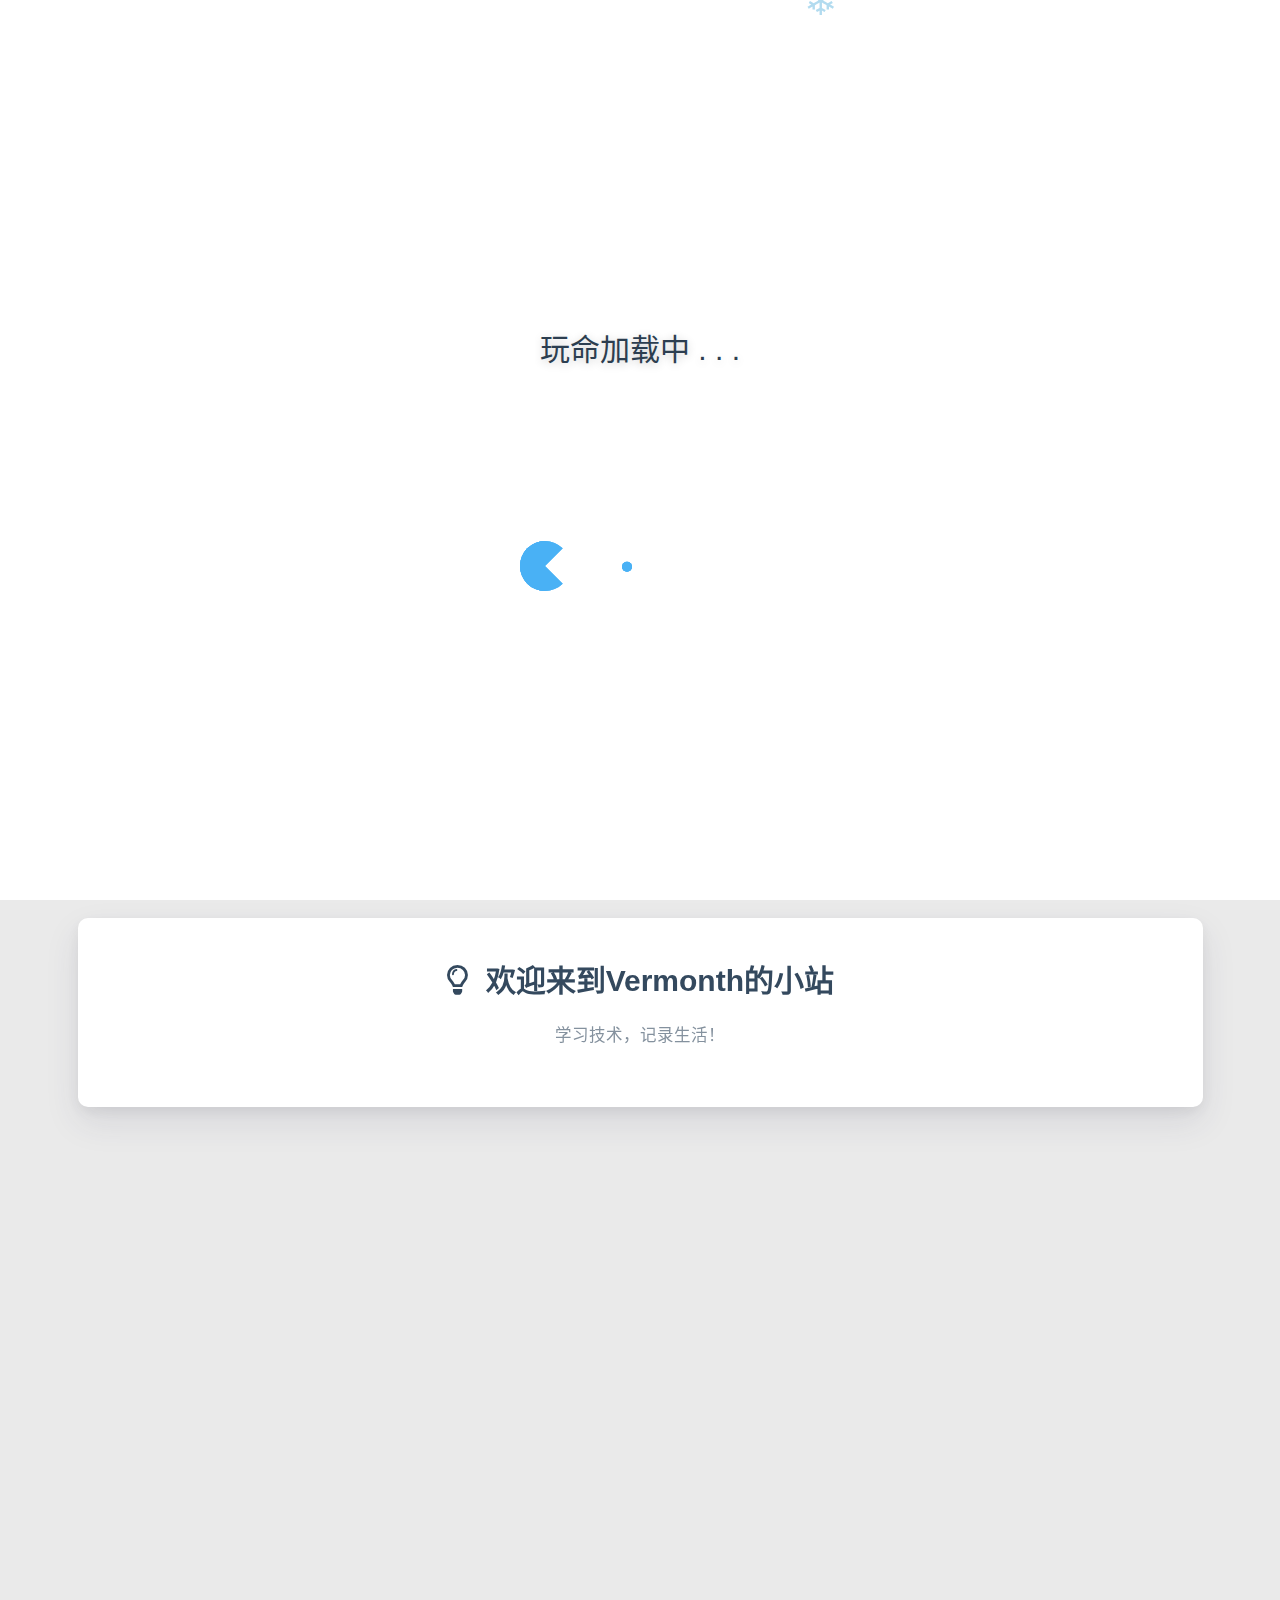
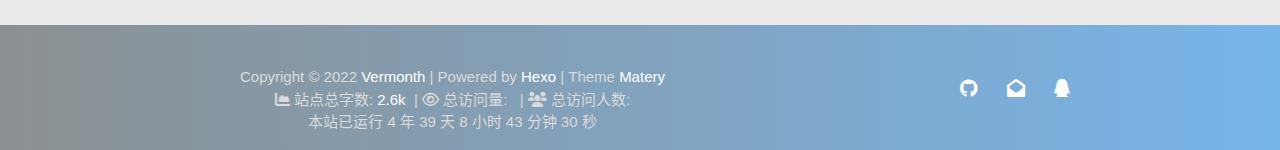
<file: index.html>
<!DOCTYPE HTML>
<html lang="zh-CN">


<script>(function(i,s,o,g,r,a,m){i["DaoVoiceObject"]=r;i[r]=i[r]||function(){(i[r].q=i[r].q||[]).push(arguments)},i[r].l=1*new Date();a=s.createElement(o),m=s.getElementsByTagName(o)[0];a.async=1;a.src=g;a.charset="utf-8";m.parentNode.insertBefore(a,m)})(window,document,"script",('https:' == document.location.protocol ? 'https:' : 'http:') + "//widget.daovoice.io/widget/8d9f2f6f.js","daovoice")
</script>

<head>
    <meta charset="utf-8">
    <meta name="keywords" content="Vermonth">
    <meta name="description" content="Vermonth">
    <meta http-equiv="X-UA-Compatible" content="IE=edge">
    <meta name="viewport" content="width=device-width, initial-scale=1.0, user-scalable=no">
    <meta name="renderer" content="webkit|ie-stand|ie-comp">
    <meta name="mobile-web-app-capable" content="yes">
    <meta name="format-detection" content="telephone=no">
    <meta name="apple-mobile-web-app-capable" content="yes">
    <meta name="apple-mobile-web-app-status-bar-style" content="black-translucent">
    <meta name="referrer" content="no-referrer-when-downgrade">
    <!-- Global site tag (gtag.js) - Google Analytics -->


    

    <title>Vermonth</title>
    <link rel="icon" type="image/png" href="/favicon.png">

    <link rel="stylesheet" type="text/css" href="/libs/awesome/css/all.min.css">
    <link rel="stylesheet" type="text/css" href="/libs/materialize/materialize.min.css">
    <link rel="stylesheet" type="text/css" href="/libs/aos/aos.css">
    <link rel="stylesheet" type="text/css" href="/libs/animate/animate.min.css">
    <link rel="stylesheet" type="text/css" href="/libs/lightGallery/css/lightgallery.min.css">
    <link rel="stylesheet" type="text/css" href="/css/matery.css">
    <link rel="stylesheet" type="text/css" href="/css/my.css">

    <script src="/libs/jquery/jquery-3.6.0.min.js"></script>

<style type="text/css" lang="css">
    #loading-container{
        position: fixed;
        top: 0;
        left: 0;
        min-height: 100vh;
        width: 100vw;
        z-index: 9999;
        display: flex;
        flex-direction: column;
        justify-content: center;
        align-items: center;
        background: #FFF;
        text-align: center;
        /* loader页面消失采用渐隐的方式*/
        -webkit-transition: opacity 1s ease;
        -moz-transition: opacity 1s ease;
        -o-transition: opacity 1s ease;
        transition: opacity 1s ease;
    }
    .loading-image{
        width: 120px;
        height: 50px;
        transform: translate(-50%);
    }
    
    .loading-image div:nth-child(2) {
        -webkit-animation: pacman-balls 1s linear 0s infinite;
        animation: pacman-balls 1s linear 0s infinite
    }

    .loading-image div:nth-child(3) {
        -webkit-animation: pacman-balls 1s linear .33s infinite;
        animation: pacman-balls 1s linear .33s infinite
    }

    .loading-image div:nth-child(4) {
        -webkit-animation: pacman-balls 1s linear .66s infinite;
        animation: pacman-balls 1s linear .66s infinite
    }

    .loading-image div:nth-child(5) {
        -webkit-animation: pacman-balls 1s linear .99s infinite;
        animation: pacman-balls 1s linear .99s infinite
    }
    
   .loading-image div:first-of-type {
        width: 0;
        height: 0;
        border: 25px solid #49b1f5;
        border-right-color: transparent;
        border-radius: 25px;
        -webkit-animation: rotate_pacman_half_up .5s 0s infinite;
        animation: rotate_pacman_half_up .5s 0s infinite;
    }
    .loading-image div:nth-child(2) {
        width: 0;
        height: 0;
        border: 25px solid #49b1f5;
        border-right-color: transparent;
        border-radius: 25px;
        -webkit-animation: rotate_pacman_half_down .5s 0s infinite;
        animation: rotate_pacman_half_down .5s 0s infinite;
        margin-top: -50px;
    }
    @-webkit-keyframes rotate_pacman_half_up {0% {transform: rotate(270deg)}50% {transform: rotate(1turn)}to {transform: rotate(270deg)}}

    @keyframes rotate_pacman_half_up {0% {transform: rotate(270deg)}50% {transform: rotate(1turn)}to {transform: rotate(270deg)}}

    @-webkit-keyframes rotate_pacman_half_down {0% {transform: rotate(90deg)}50% {transform: rotate(0deg)}to {transform: rotate(90deg)}}

    @keyframes rotate_pacman_half_down {0% {transform: rotate(90deg)}50% {transform: rotate(0deg)}to {transform: rotate(90deg)}}
    
    @-webkit-keyframes pacman-balls {75% {opacity: .7}to {transform: translate(-100px, -6.25px)}}

    @keyframes pacman-balls {75% {opacity: .7}to {transform: translate(-100px, -6.25px)}}
    
   
    .loading-image div:nth-child(3),
    .loading-image div:nth-child(4),
    .loading-image div:nth-child(5),
    .loading-image div:nth-child(6){
        background-color: #49b1f5;
        width: 15px;
        height: 15px;
        border-radius: 100%;
        margin: 2px;
        width: 10px;
        height: 10px;
        position: absolute;
        transform: translateY(-6.25px);
        top: 25px;
        left: 100px;
    }
    .loading-text{
        margin-bottom: 20vh;
        text-align: center;
        color: #2c3e50;
        font-size: 2rem;
        box-sizing: border-box;
        padding: 0 10px;
        text-shadow: 0 2px 10px rgba(0,0,0,0.2);
    }
    @media only screen and (max-width: 500px) {
         .loading-text{
            font-size: 1.5rem;
         }
    }
    .fadeout {
        opacity: 0;
        filter: alpha(opacity=0);
    }
    /* logo出现动画 */
    @-webkit-keyframes fadeInDown{0%{opacity:0;-webkit-transform:translate3d(0,-100%,0);transform:translate3d(0,-100%,0)}100%{opacity:1;-webkit-transform:none;transform:none}}
    @keyframes fadeInDown{0%{opacity:0;-webkit-transform:translate3d(0,-100%,0);}}
 </style>
 <script>
(function () {
    const loaded = function(){
       setTimeout(function(){
            const loader = document.getElementById("loading-container");
            loader.className="fadeout" ;//使用渐隐的方法淡出loading page
            // document.getElementById("body-wrap").style.display="flex";
            setTimeout(function(){
                loader.style.display="none";
            },1000); 
        },1000);//强制显示loading page 1s  
    };
    loaded();
})()
 </script><meta name="generator" content="Hexo 5.4.2"><link rel="stylesheet" href="/css/prism-tomorrow.css" type="text/css">
<link rel="stylesheet" href="/css/prism-line-numbers.css" type="text/css"></head>



 <div id="loading-container">
     <p class="loading-text">玩命加载中 . . . </p> 
     <div class="loading-image">
         <div></div>
         <div></div>
         <div></div>
         <div></div> 
         <div></div>
     </div>
 </div><body>
    <header class="navbar-fixed">
    <nav id="headNav" class="bg-color nav-transparent">
        <div id="navContainer" class="nav-wrapper container">
            <div class="brand-logo">
                <a href="/" class="waves-effect waves-light">
                    
                    <img src="/medias/logo.png" class="logo-img" alt="LOGO">
                    
                    <span class="logo-span">Vermonth</span>
                </a>
            </div>
            

<a href="#" data-target="mobile-nav" class="sidenav-trigger button-collapse"><i class="fas fa-bars"></i></a>
<ul class="right nav-menu">
  
  <li class="hide-on-med-and-down nav-item">
    
    <a href="/" class="waves-effect waves-light">
      
      <i class="fas fa-home" style="zoom: 0.6;"></i>
      
      <span>首页</span>
    </a>
    
  </li>
  
  <li class="hide-on-med-and-down nav-item">
    
    <a href="/tags" class="waves-effect waves-light">
      
      <i class="fas fa-tags" style="zoom: 0.6;"></i>
      
      <span>标签</span>
    </a>
    
  </li>
  
  <li class="hide-on-med-and-down nav-item">
    
    <a href="/categories" class="waves-effect waves-light">
      
      <i class="fas fa-bookmark" style="zoom: 0.6;"></i>
      
      <span>分类</span>
    </a>
    
  </li>
  
  <li class="hide-on-med-and-down nav-item">
    
    <a href="/archives" class="waves-effect waves-light">
      
      <i class="fas fa-archive" style="zoom: 0.6;"></i>
      
      <span>归档</span>
    </a>
    
  </li>
  
  <li class="hide-on-med-and-down nav-item">
    
    <a href="/about" class="waves-effect waves-light">
      
      <i class="fas fa-user-circle" style="zoom: 0.6;"></i>
      
      <span>关于</span>
    </a>
    
  </li>
  
  <li class="hide-on-med-and-down nav-item">
    
    <a href="/contact" class="waves-effect waves-light">
      
      <i class="fas fa-comments" style="zoom: 0.6;"></i>
      
      <span>留言板</span>
    </a>
    
  </li>
  
  <li class="hide-on-med-and-down nav-item">
    
    <a href="/friends" class="waves-effect waves-light">
      
      <i class="fas fa-address-book" style="zoom: 0.6;"></i>
      
      <span>友情链接</span>
    </a>
    
  </li>
  
  <li>
    <a href="#searchModal" class="modal-trigger waves-effect waves-light">
      <i id="searchIcon" class="fas fa-search" title="搜索" style="zoom: 0.85;"></i>
    </a>
  </li>
</ul>


<div id="mobile-nav" class="side-nav sidenav">

    <div class="mobile-head bg-color">
        
        <img src="/medias/logo.png" class="logo-img circle responsive-img">
        
        <div class="logo-name">Vermonth</div>
        <div class="logo-desc">
            
            Never really desperate, only the lost of the soul.
            
        </div>
    </div>

    <ul class="menu-list mobile-menu-list">
        
        <li class="m-nav-item">
	  
		<a href="/" class="waves-effect waves-light">
			
			    <i class="fa-fw fas fa-home"></i>
			
			首页
		</a>
          
        </li>
        
        <li class="m-nav-item">
	  
		<a href="/tags" class="waves-effect waves-light">
			
			    <i class="fa-fw fas fa-tags"></i>
			
			标签
		</a>
          
        </li>
        
        <li class="m-nav-item">
	  
		<a href="/categories" class="waves-effect waves-light">
			
			    <i class="fa-fw fas fa-bookmark"></i>
			
			分类
		</a>
          
        </li>
        
        <li class="m-nav-item">
	  
		<a href="/archives" class="waves-effect waves-light">
			
			    <i class="fa-fw fas fa-archive"></i>
			
			归档
		</a>
          
        </li>
        
        <li class="m-nav-item">
	  
		<a href="/about" class="waves-effect waves-light">
			
			    <i class="fa-fw fas fa-user-circle"></i>
			
			关于
		</a>
          
        </li>
        
        <li class="m-nav-item">
	  
		<a href="/contact" class="waves-effect waves-light">
			
			    <i class="fa-fw fas fa-comments"></i>
			
			留言板
		</a>
          
        </li>
        
        <li class="m-nav-item">
	  
		<a href="/friends" class="waves-effect waves-light">
			
			    <i class="fa-fw fas fa-address-book"></i>
			
			友情链接
		</a>
          
        </li>
        
        
    </ul>
</div>


        </div>

        
    </nav>

</header>

    
<style>
    .carousel-control {
        width: 45px;
        height: 45px;
        line-height: 55px;
        border-radius: 45px;
        background: transparent;
        cursor: pointer;
        z-index: 100;
    }

    #prev-cover {
        position: absolute;
        top: 48%;
        left: 8px;
    }

    #next-cover {
        position: absolute;
        top: 48%;
        right: 8px;;
    }

    #prev-cover i {
        margin-right: 3px;
    }

    #next-cover i {
        margin-left: 3px;
    }

    .carousel-control:hover {
        background-color: rgba(0, 0, 0, .4);
    }

    .carousel-control i {
        color: #fff;
        font-size: 2.4rem;
    }
</style>



<div class="carousel carousel-slider center index-cover" data-indicators="true" style="margin-top: -64px;">
    

    <div class="carousel-item  white-text bg-cover about-cover">
        <div class="container">
            <div class="row">
    <div class="col s10 offset-s1 m8 offset-m2 l8 offset-l2">
        <div class="brand">
            <div class="title center-align">
                
                Vermonth&#39;s Blog
                
            </div>

            <div class="description center-align">
                
                <span id="subtitle"></span>
                <script src="/libs/typed/typed.js"></script>
                <script>
                    var typed = new Typed("#subtitle", {
                        strings: [ 
                            
                                "没有烟火气，人生是一段孤单的旅程",
                            
                                "Cease to struggle and you cease to live",
                            
                        ],
                        startDelay: 300,
                        typeSpeed: 80,
                        loop: true,
                        backSpeed: 50,
                        showCursor: true
                    });
                </script>
                
            </div>
        </div>
    </div>
</div>


<script>
    $('.bg-cover').css('background-image', 'url(/medias/banner/0.jpg)');
</script>



            <div class="cover-btns">
                <a href="#indexCard" class="waves-effect waves-light btn">
                    <i class="fa fa-angle-double-down"></i>开始阅读
                </a>

                
                    <a href="https://github.com/blinkfox/hexo-theme-matery" class="waves-effect waves-light btn" target="_blank">
                        <i class="fab fa-github-alt"></i>Github
                    </a>
                
            </div>
            <div class="cover-social-link">
    <a href="https://github.com/" class="tooltipped" target="_blank" data-tooltip="访问我的GitHub" data-position="top" data-delay="50">
        <i class="fab fa-github"></i>
    </a>



    <a href="mailto:626399677@qq.com" class="tooltipped" target="_blank" data-tooltip="邮件联系我" data-position="top" data-delay="50">
        <i class="fas fa-envelope-open"></i>
    </a>







    <a href="tencent://AddContact/?fromId=50&fromSubId=1&subcmd=all&uin=626399677" class="tooltipped" target="_blank" data-tooltip="QQ联系我: 626399677" data-position="top" data-delay="50">
        <i class="fab fa-qq"></i>
    </a>







</div>
        </div>
    </div>

    
</div>

<script>
    $(function () {
        let coverSlider = $('.carousel');

        //用户触摸轮播自动 restartPlay 是否生效
        let initUserPressedOrDraggedActive = false

        //用户触摸轮播自动 restartPlay
        function initUserPressedOrDragged(instance) {
            setInterval(() => {
                if (instance.pressed || instance.dragged) {
                    // console.log('initUserPressedOrDragged: ',instance.pressed,instance.dragged)
                    restartPlay()
                }
            }, 1000)
        }

        coverSlider.carousel({
            duration: Number('120'),
            fullWidth: true,
            indicators: 'true' === 'true',
            onCycleTo() {
                if (!initUserPressedOrDraggedActive) {
                    // console.log('initUserPressedOrDraggedActive')
                    initUserPressedOrDragged(this)
                    initUserPressedOrDraggedActive = true
                }
            },
        })

        let carouselIntervalId;
        
        // Loop to call the next cover article picture.
        let autoCarousel = function () {
            carouselIntervalId = setInterval(function () {
                coverSlider.carousel('next');
            }, 5000);
        };
        autoCarousel();
        

        function restartPlay() {
            
            clearInterval(carouselIntervalId);
            autoCarousel();
            
        };

        
        // prev and next cover post.
        $('#prev-cover').click(function () {
            coverSlider.carousel('prev');
            restartPlay();
        });
        $('#next-cover').click(function () {
            coverSlider.carousel('next');
            restartPlay();
        });
        
    });
</script>



<main class="content">

    
    <div id="indexCard" class="index-card">
        <div class="container ">
            <div class="card">
                <div class="card-content">
                    
                        <div class="dream">
    
    <div class="title center-align">
        <i class="far fa-lightbulb"></i>&nbsp;&nbsp;欢迎来到Vermonth的小站
    </div>
    
    <div class="row">
        <div class="col l8 offset-l2 m10 offset-m1 s10 offset-s1 center-align text">
            学习技术，记录生活！
        </div>
    </div>
</div>

                    

                    

                    

                    
                    <div id="recommend-sections" class="recommend">
                        



                    </div>
                    
                </div>
            </div>
        </div>
    </div>
    

    

    <!-- 所有文章卡片 -->
    <article id="articles" class="container articles">
        <div class="row article-row">
            
             <!-- 隐藏某个文章 -->
            <div class="article col s12 m6 l4" data-aos="zoom-in">
                <div class="card">
                    <a href="/2022/07/21/Java/">
                        <div class="card-image">
                            
                            
                            <img src="/medias/featureimages/2.jpg" class="responsive-img" alt="Java">
                            
                            <span class="card-title">Java</span>
                        </div>
                    </a>

                    <div class="card-content article-content">
                        <div class="summary block-with-text">
                            
                                Java基础语法
                            
                        </div>
                        <div class="publish-info">
                            <span class="publish-date">
                                <i class="far fa-clock fa-fw icon-date"></i>2022-07-21
                            </span>
                            <span class="publish-author">
                                
                                <i class="fas fa-bookmark fa-fw icon-category"></i>
                                
                                <a href="/categories/JavaSE/" class="post-category">
                                    JavaSE
                                </a>
                                
                                
                            </span>
                        </div>
                    </div>

                    
                    <div class="card-action article-tags">
                        
                        <a href="/tags/Java/">
                            <span class="chip bg-color">Java</span>
                        </a>
                        
                    </div>
                    
                </div>
            </div>
              <!-- 隐藏某个文章 -->
            
        </div>
    </article>

</main>




    <footer class="page-footer bg-color">
    
        <link rel="stylesheet" href="/libs/aplayer/APlayer.min.css">
<style>
    .aplayer .aplayer-lrc p {
        
        display: none;
        
        font-size: 12px;
        font-weight: 700;
        line-height: 16px !important;
    }

    .aplayer .aplayer-lrc p.aplayer-lrc-current {
        
        display: none;
        
        font-size: 15px;
        color: #42b983;
    }

    
    .aplayer.aplayer-fixed.aplayer-narrow .aplayer-body {
        left: -66px !important;
    }

    .aplayer.aplayer-fixed.aplayer-narrow .aplayer-body:hover {
        left: 0px !important;
    }

    
</style>
<div class="">
    
    <div class="row">
        <meting-js class="col l8 offset-l2 m10 offset-m1 s12"
                   server="netease"
                   type="playlist"
                   id="503838841"
                   fixed='true'
                   autoplay='false'
                   theme='#42b983'
                   loop='all'
                   order='random'
                   preload='auto'
                   volume='0.7'
                   list-folded='true'
        >
        </meting-js>
    </div>
</div>

<script src="/libs/aplayer/APlayer.min.js"></script>
<script src="/libs/aplayer/Meting.min.js"></script>

    

    <div class="container row center-align"
         style="margin-bottom: 15px !important;">
        <div class="col s12 m8 l8 copy-right">
            Copyright&nbsp;&copy;
            
                <span id="year">2022</span>
            
            <a href="/about" target="_blank">Vermonth</a>
            |&nbsp;Powered by&nbsp;<a href="https://hexo.io/" target="_blank">Hexo</a>
            |&nbsp;Theme&nbsp;<a href="https://github.com/blinkfox/hexo-theme-matery" target="_blank">Matery</a>
            <br>
            
                &nbsp;<i class="fas fa-chart-area"></i>&nbsp;站点总字数:&nbsp;<span
                        class="white-color">2.6k</span>
            
            
            
                
            
            
                <span id="busuanzi_container_site_pv">
                &nbsp;|&nbsp;<i class="far fa-eye"></i>&nbsp;总访问量:&nbsp;
                    <span id="busuanzi_value_site_pv" class="white-color"></span>
            </span>
            
            
                <span id="busuanzi_container_site_uv">
                &nbsp;|&nbsp;<i class="fas fa-users"></i>&nbsp;总访问人数:&nbsp;
                    <span id="busuanzi_value_site_uv" class="white-color"></span>
            </span>
            
            <br>

            <!-- 运行天数提醒. -->
            
                <span id="sitetime"> Loading ...</span>
                <script language=javascript>
                function siteTime() {
                    window.setTimeout("siteTime()", 1000);
                    var seconds = 1000;
                    var minutes = seconds * 60;
                    var hours = minutes * 60;
                    var days = hours * 24;
                    var years = days * 365;
                    var today = new Date();
                    var todayYear = today.getFullYear();
                    var todayMonth = today.getMonth() + 1;
                    var todayDate = today.getDate();
                    var todayHour = today.getHours();
                    var todayMinute = today.getMinutes();
                    var todaySecond = today.getSeconds();
                    /* Date.UTC() -- 返回date对象距世界标准时间(UTC)1970年1月1日午夜之间的毫秒数(时间戳)
                    year - 作为date对象的年份，为4位年份值
                    month - 0-11之间的整数，做为date对象的月份
                    day - 1-31之间的整数，做为date对象的天数
                    hours - 0(午夜24点)-23之间的整数，做为date对象的小时数
                    minutes - 0-59之间的整数，做为date对象的分钟数
                    seconds - 0-59之间的整数，做为date对象的秒数
                    microseconds - 0-999之间的整数，做为date对象的毫秒数 */
                    var t1 = Date.UTC(2022, 06, 17, 09, 22, 33); //北京时间2018-2-13 00:00:00
                    var t2 = Date.UTC(todayYear, todayMonth, todayDate, todayHour, todayMinute, todaySecond);
                    var diff = t2 - t1;
                    var diffYears = Math.floor(diff / years);
                    var diffDays = Math.floor((diff / days) - diffYears * 365);
                    var diffHours = Math.floor((diff - (diffYears * 365 + diffDays) * days) / hours);
                    var diffMinutes = Math.floor((diff - (diffYears * 365 + diffDays) * days - diffHours * hours) / minutes);
                    var diffSeconds = Math.floor((diff - (diffYears * 365 + diffDays) * days - diffHours * hours - diffMinutes * minutes) / seconds);
                    document.getElementById("sitetime").innerHTML = "本站已运行 " +diffYears+" 年 "+diffDays + " 天 " + diffHours + " 小时 " + diffMinutes + " 分钟 " + diffSeconds + " 秒";
                }/*因为建站时间还没有一年，就将之注释掉了。需要的可以取消*/
                siteTime();
                </script>
            
            <br>
            
        </div>
        <div class="col s12 m4 l4 social-link social-statis">
    <a href="https://github.com/" class="tooltipped" target="_blank" data-tooltip="访问我的GitHub" data-position="top" data-delay="50">
        <i class="fab fa-github"></i>
    </a>



    <a href="mailto:626399677@qq.com" class="tooltipped" target="_blank" data-tooltip="邮件联系我" data-position="top" data-delay="50">
        <i class="fas fa-envelope-open"></i>
    </a>







    <a href="tencent://AddContact/?fromId=50&fromSubId=1&subcmd=all&uin=626399677" class="tooltipped" target="_blank" data-tooltip="QQ联系我: 626399677" data-position="top" data-delay="50">
        <i class="fab fa-qq"></i>
    </a>







</div>
    </div>
</footer>

<div class="progress-bar"></div>


    <!-- 搜索遮罩框 -->
<div id="searchModal" class="modal">
    <div class="modal-content">
        <div class="search-header">
            <span class="title"><i class="fas fa-search"></i>&nbsp;&nbsp;搜索</span>
            <input type="search" id="searchInput" name="s" placeholder="请输入搜索的关键字"
                   class="search-input">
        </div>
        <div id="searchResult"></div>
    </div>
</div>

<script type="text/javascript">
$(function () {
    var searchFunc = function (path, search_id, content_id) {
        'use strict';
        $.ajax({
            url: path,
            dataType: "xml",
            success: function (xmlResponse) {
                // get the contents from search data
                var datas = $("entry", xmlResponse).map(function () {
                    return {
                        title: $("title", this).text(),
                        content: $("content", this).text(),
                        url: $("url", this).text()
                    };
                }).get();
                var $input = document.getElementById(search_id);
                var $resultContent = document.getElementById(content_id);
                $input.addEventListener('input', function () {
                    var str = '<ul class=\"search-result-list\">';
                    var keywords = this.value.trim().toLowerCase().split(/[\s\-]+/);
                    $resultContent.innerHTML = "";
                    if (this.value.trim().length <= 0) {
                        return;
                    }
                    // perform local searching
                    datas.forEach(function (data) {
                        var isMatch = true;
                        var data_title = data.title.trim().toLowerCase();
                        var data_content = data.content.trim().replace(/<[^>]+>/g, "").toLowerCase();
                        var data_url = data.url;
                        data_url = data_url.indexOf('/') === 0 ? data.url : '/' + data_url;
                        var index_title = -1;
                        var index_content = -1;
                        var first_occur = -1;
                        // only match artiles with not empty titles and contents
                        if (data_title !== '' && data_content !== '') {
                            keywords.forEach(function (keyword, i) {
                                index_title = data_title.indexOf(keyword);
                                index_content = data_content.indexOf(keyword);
                                if (index_title < 0 && index_content < 0) {
                                    isMatch = false;
                                } else {
                                    if (index_content < 0) {
                                        index_content = 0;
                                    }
                                    if (i === 0) {
                                        first_occur = index_content;
                                    }
                                }
                            });
                        }
                        // show search results
                        if (isMatch) {
                            str += "<li><a href='" + data_url + "' class='search-result-title'>" + data_title + "</a>";
                            var content = data.content.trim().replace(/<[^>]+>/g, "");
                            if (first_occur >= 0) {
                                // cut out 100 characters
                                var start = first_occur - 20;
                                var end = first_occur + 80;
                                if (start < 0) {
                                    start = 0;
                                }
                                if (start === 0) {
                                    end = 100;
                                }
                                if (end > content.length) {
                                    end = content.length;
                                }
                                var match_content = content.substr(start, end);
                                // highlight all keywords
                                keywords.forEach(function (keyword) {
                                    var regS = new RegExp(keyword, "gi");
                                    match_content = match_content.replace(regS, "<em class=\"search-keyword\">" + keyword + "</em>");
                                });

                                str += "<p class=\"search-result\">" + match_content + "...</p>"
                            }
                            str += "</li>";
                        }
                    });
                    str += "</ul>";
                    $resultContent.innerHTML = str;
                });
            }
        });
    };

    searchFunc('/search.xml', 'searchInput', 'searchResult');
});
</script>

    <!-- 回到顶部按钮 -->
<div id="backTop" class="top-scroll">
    <a class="btn-floating btn-large waves-effect waves-light" href="#!">
        <i class="fas fa-arrow-up"></i>
    </a>
</div>


    <script src="/libs/materialize/materialize.min.js"></script>
    <script src="/libs/masonry/masonry.pkgd.min.js"></script>
    <script src="/libs/aos/aos.js"></script>
    <script src="/libs/scrollprogress/scrollProgress.min.js"></script>
    <script src="/libs/lightGallery/js/lightgallery-all.min.js"></script>
    <script src="/js/matery.js"></script>

    

    

    <!-- 雪花特效 -->
     
        <script type="text/javascript">
            // 只在桌面版网页启用特效
            var windowWidth = $(window).width();
            if (windowWidth > 768) {
                document.write('<script type="text/javascript" src="/libs/others/snow.js"><\/script>');
            }
        </script>
    

    <!-- 鼠标星星特效 -->
    

    

    <!-- Baidu Analytics -->

<!--<script>
//  var _hmt = _hmt || [];
//  (function () {
//      var hm = document.createElement("script");
//      hm.src = "https://hm.baidu.com/hm.js?14d937e8803d62bed565495cc9b454c2";
//      var s = document.getElementsByTagName("script")[0];
//      s.parentNode.insertBefore(hm, s);
//  })();
//</script> -->
    <script>
    var _hmt = _hmt || [];
    (function() {
        var hm = document.createElement("script");
        hm.src = "https://hm.baidu.com/hm.js?14d937e8803d62bed565495cc9b454c2";
        var s = document.getElementsByTagName("script")[0]; 
        s.parentNode.insertBefore(hm, s);
    })();
    </script>


<script>
var _hmt = _hmt || [];
(function() {
    var hm = document.createElement("script");
    hm.src = "https://hm.baidu.com/hm.js?14d937e8803d62bed565495cc9b454c2";
    var s = document.getElementsByTagName("script")[0]; 
    s.parentNode.insertBefore(hm, s);
})();
</script>

    <!-- Baidu Push -->

<script>
    (function () {
        var bp = document.createElement('script');
        var curProtocol = window.location.protocol.split(':')[0];
        if (curProtocol === 'https') {
            bp.src = 'https://zz.bdstatic.com/linksubmit/push.js';
        } else {
            bp.src = 'http://push.zhanzhang.baidu.com/push.js';
        }
        var s = document.getElementsByTagName("script")[0];
        s.parentNode.insertBefore(bp, s);
    })();
</script>

    
    <script src="/libs/others/clicklove.js" async="async"></script>
    
    
    <script async src="/libs/others/busuanzi.pure.mini.js"></script>
    

    

    
    <script>
        (function (i, s, o, g, r, a, m) {
            i["DaoVoiceObject"] = r;
            i[r] = i[r] || function () {
                (i[r].q = i[r].q || []).push(arguments)
            }, i[r].l = 1 * new Date();
            a = s.createElement(o), m = s.getElementsByTagName(o)[0];
            a.async = 1;
            a.src = g;
            a.charset = "utf-8";
            m.parentNode.insertBefore(a, m)
        })(window, document, "script", ('https:' == document.location.protocol ? 'https:' : 'http:') +
            "//widget.daovoice.io/widget/6984b559.js", "daovoice")
        daovoice('init', {
            app_id: "8d9f2f6f"
        });
        daovoice('update');
    </script>
    

    <!--腾讯兔小巢-->
    
    

    

    
    <script type="text/javascript" src="/libs/background/ribbon-dynamic.js" async="async"></script>
    

    
    <script src="/libs/instantpage/instantpage.js" type="module"></script>
    
    
    
    <!-- 动态线条背景
    <script type="text/javascript"
        color="122 103 238" opacity='0.7' zIndex="-2" count="200" src="//cdn.bootcss.com/canvas-nest.js/1.0.0/canvas-nest.min.js">
    </script> -->

    <!-- <script type="text/javascript">
        var OriginTitile = document.title,
            st;
        document.addEventListener("visibilitychange", function () {
        document.hidden ? (document.title = "看不见我🙈~看不见我🙈~", clearTimeout(st)) : (document.title =
            "(๑•̀ㅂ•́) ✧被发现了～", st = setTimeout(function () {
                document.title = OriginTitile
            }, 3e3))
        })
    </script>    -->
</body>

</html>
</file>
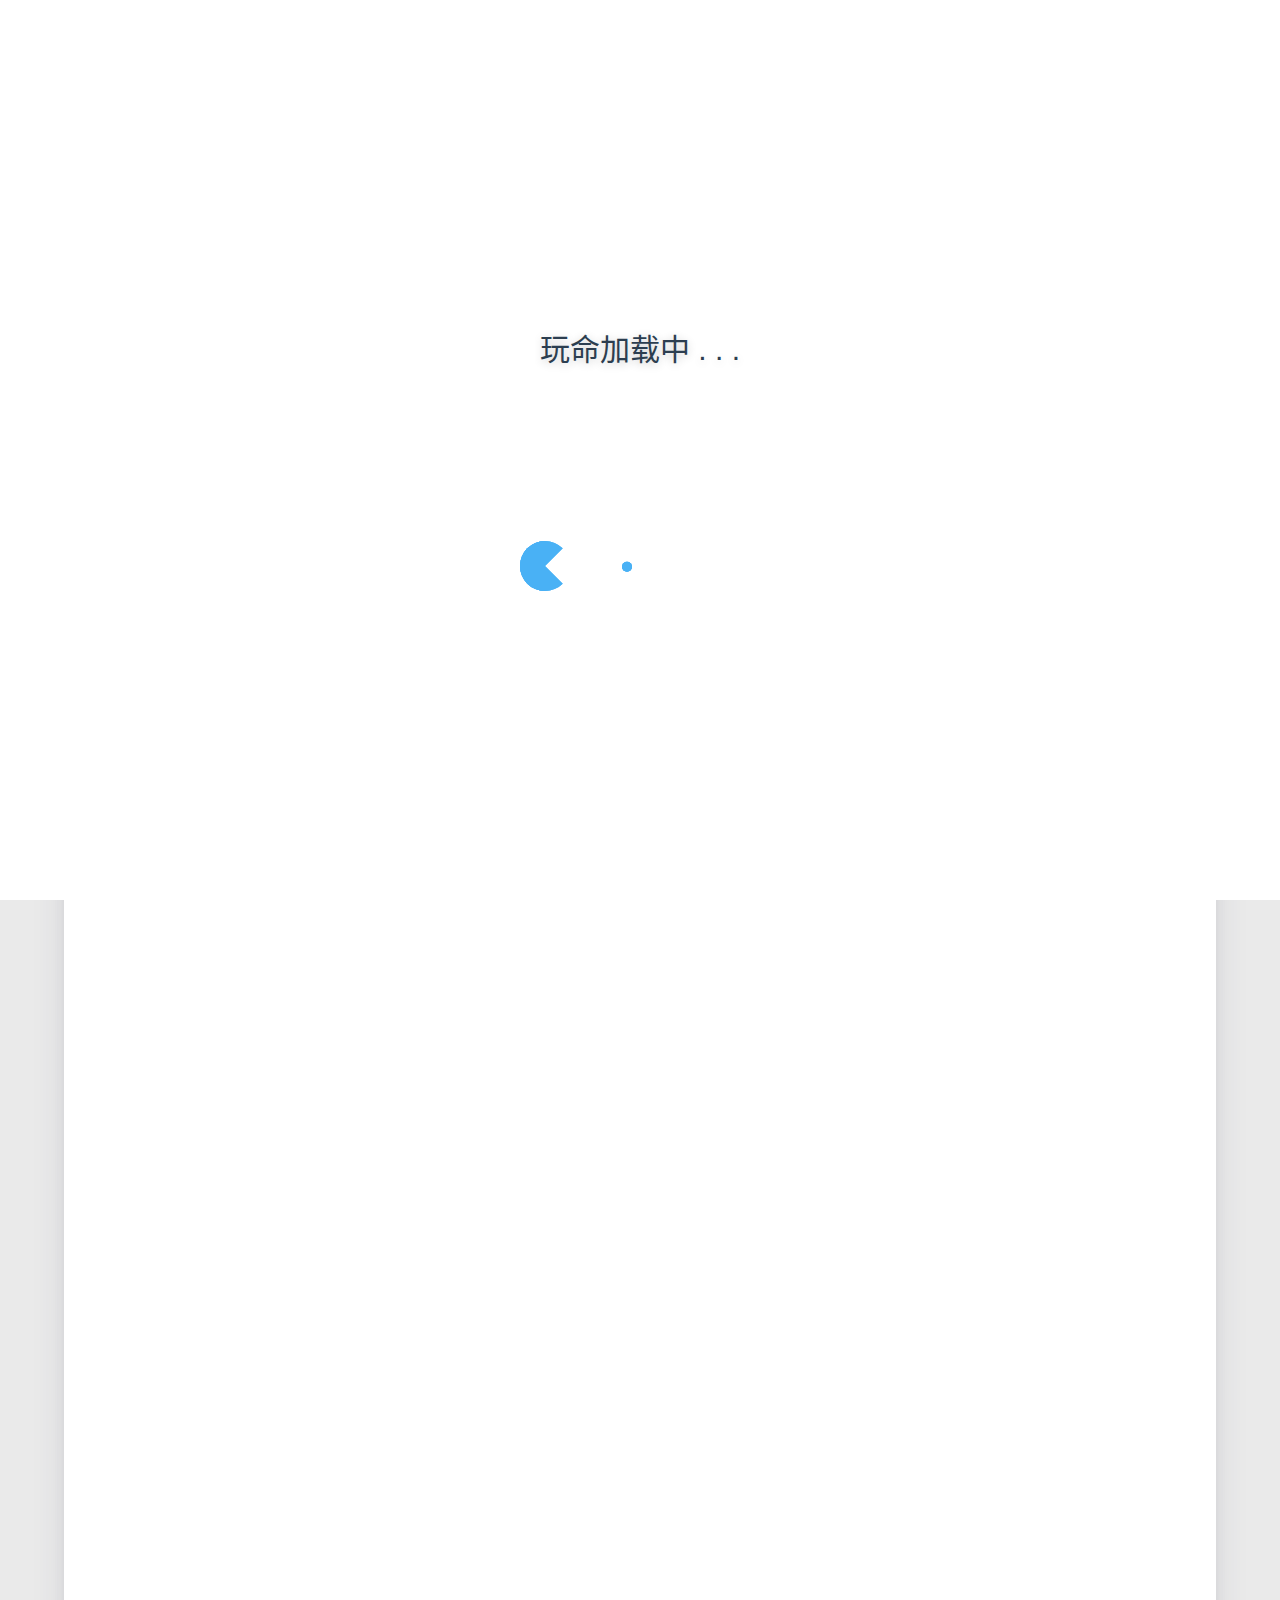
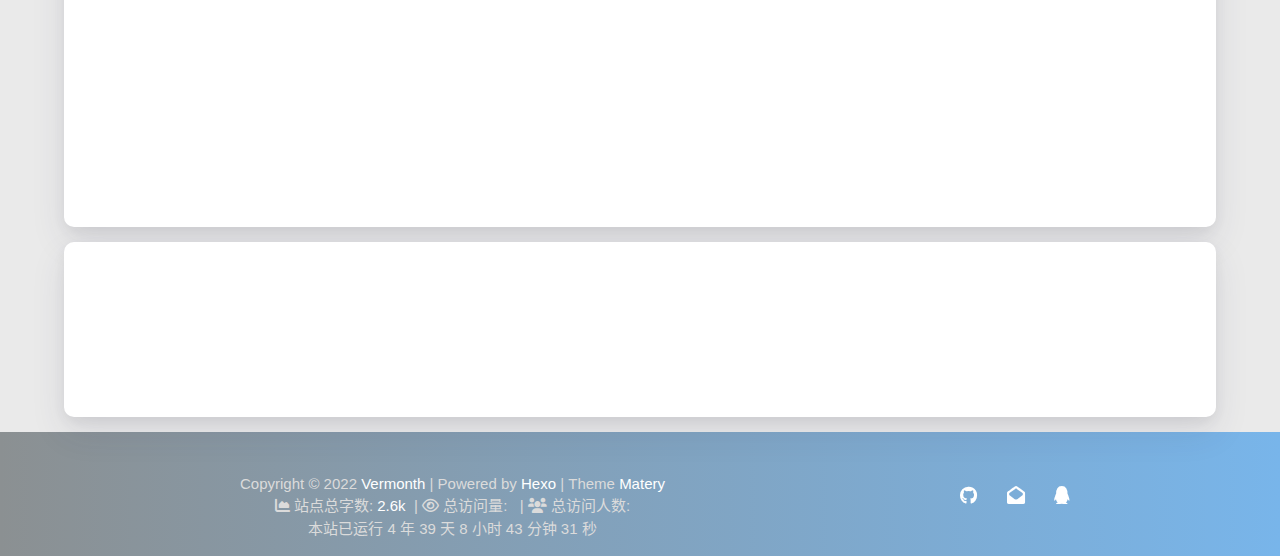
<file: about/index.html>
<!DOCTYPE HTML>
<html lang="zh-CN">


<script>(function(i,s,o,g,r,a,m){i["DaoVoiceObject"]=r;i[r]=i[r]||function(){(i[r].q=i[r].q||[]).push(arguments)},i[r].l=1*new Date();a=s.createElement(o),m=s.getElementsByTagName(o)[0];a.async=1;a.src=g;a.charset="utf-8";m.parentNode.insertBefore(a,m)})(window,document,"script",('https:' == document.location.protocol ? 'https:' : 'http:') + "//widget.daovoice.io/widget/8d9f2f6f.js","daovoice")
</script>

<head>
    <meta charset="utf-8">
    <meta name="keywords" content="关于, Vermonth">
    <meta name="description" content="Vermonth">
    <meta http-equiv="X-UA-Compatible" content="IE=edge">
    <meta name="viewport" content="width=device-width, initial-scale=1.0, user-scalable=no">
    <meta name="renderer" content="webkit|ie-stand|ie-comp">
    <meta name="mobile-web-app-capable" content="yes">
    <meta name="format-detection" content="telephone=no">
    <meta name="apple-mobile-web-app-capable" content="yes">
    <meta name="apple-mobile-web-app-status-bar-style" content="black-translucent">
    <meta name="referrer" content="no-referrer-when-downgrade">
    <!-- Global site tag (gtag.js) - Google Analytics -->


    

    <title>关于 | Vermonth</title>
    <link rel="icon" type="image/png" href="/favicon.png">

    <link rel="stylesheet" type="text/css" href="/libs/awesome/css/all.min.css">
    <link rel="stylesheet" type="text/css" href="/libs/materialize/materialize.min.css">
    <link rel="stylesheet" type="text/css" href="/libs/aos/aos.css">
    <link rel="stylesheet" type="text/css" href="/libs/animate/animate.min.css">
    <link rel="stylesheet" type="text/css" href="/libs/lightGallery/css/lightgallery.min.css">
    <link rel="stylesheet" type="text/css" href="/css/matery.css">
    <link rel="stylesheet" type="text/css" href="/css/my.css">

    <script src="/libs/jquery/jquery-3.6.0.min.js"></script>

<style type="text/css" lang="css">
    #loading-container{
        position: fixed;
        top: 0;
        left: 0;
        min-height: 100vh;
        width: 100vw;
        z-index: 9999;
        display: flex;
        flex-direction: column;
        justify-content: center;
        align-items: center;
        background: #FFF;
        text-align: center;
        /* loader页面消失采用渐隐的方式*/
        -webkit-transition: opacity 1s ease;
        -moz-transition: opacity 1s ease;
        -o-transition: opacity 1s ease;
        transition: opacity 1s ease;
    }
    .loading-image{
        width: 120px;
        height: 50px;
        transform: translate(-50%);
    }
    
    .loading-image div:nth-child(2) {
        -webkit-animation: pacman-balls 1s linear 0s infinite;
        animation: pacman-balls 1s linear 0s infinite
    }

    .loading-image div:nth-child(3) {
        -webkit-animation: pacman-balls 1s linear .33s infinite;
        animation: pacman-balls 1s linear .33s infinite
    }

    .loading-image div:nth-child(4) {
        -webkit-animation: pacman-balls 1s linear .66s infinite;
        animation: pacman-balls 1s linear .66s infinite
    }

    .loading-image div:nth-child(5) {
        -webkit-animation: pacman-balls 1s linear .99s infinite;
        animation: pacman-balls 1s linear .99s infinite
    }
    
   .loading-image div:first-of-type {
        width: 0;
        height: 0;
        border: 25px solid #49b1f5;
        border-right-color: transparent;
        border-radius: 25px;
        -webkit-animation: rotate_pacman_half_up .5s 0s infinite;
        animation: rotate_pacman_half_up .5s 0s infinite;
    }
    .loading-image div:nth-child(2) {
        width: 0;
        height: 0;
        border: 25px solid #49b1f5;
        border-right-color: transparent;
        border-radius: 25px;
        -webkit-animation: rotate_pacman_half_down .5s 0s infinite;
        animation: rotate_pacman_half_down .5s 0s infinite;
        margin-top: -50px;
    }
    @-webkit-keyframes rotate_pacman_half_up {0% {transform: rotate(270deg)}50% {transform: rotate(1turn)}to {transform: rotate(270deg)}}

    @keyframes rotate_pacman_half_up {0% {transform: rotate(270deg)}50% {transform: rotate(1turn)}to {transform: rotate(270deg)}}

    @-webkit-keyframes rotate_pacman_half_down {0% {transform: rotate(90deg)}50% {transform: rotate(0deg)}to {transform: rotate(90deg)}}

    @keyframes rotate_pacman_half_down {0% {transform: rotate(90deg)}50% {transform: rotate(0deg)}to {transform: rotate(90deg)}}
    
    @-webkit-keyframes pacman-balls {75% {opacity: .7}to {transform: translate(-100px, -6.25px)}}

    @keyframes pacman-balls {75% {opacity: .7}to {transform: translate(-100px, -6.25px)}}
    
   
    .loading-image div:nth-child(3),
    .loading-image div:nth-child(4),
    .loading-image div:nth-child(5),
    .loading-image div:nth-child(6){
        background-color: #49b1f5;
        width: 15px;
        height: 15px;
        border-radius: 100%;
        margin: 2px;
        width: 10px;
        height: 10px;
        position: absolute;
        transform: translateY(-6.25px);
        top: 25px;
        left: 100px;
    }
    .loading-text{
        margin-bottom: 20vh;
        text-align: center;
        color: #2c3e50;
        font-size: 2rem;
        box-sizing: border-box;
        padding: 0 10px;
        text-shadow: 0 2px 10px rgba(0,0,0,0.2);
    }
    @media only screen and (max-width: 500px) {
         .loading-text{
            font-size: 1.5rem;
         }
    }
    .fadeout {
        opacity: 0;
        filter: alpha(opacity=0);
    }
    /* logo出现动画 */
    @-webkit-keyframes fadeInDown{0%{opacity:0;-webkit-transform:translate3d(0,-100%,0);transform:translate3d(0,-100%,0)}100%{opacity:1;-webkit-transform:none;transform:none}}
    @keyframes fadeInDown{0%{opacity:0;-webkit-transform:translate3d(0,-100%,0);}}
 </style>
 <script>
(function () {
    const loaded = function(){
       setTimeout(function(){
            const loader = document.getElementById("loading-container");
            loader.className="fadeout" ;//使用渐隐的方法淡出loading page
            // document.getElementById("body-wrap").style.display="flex";
            setTimeout(function(){
                loader.style.display="none";
            },1000); 
        },1000);//强制显示loading page 1s  
    };
    loaded();
})()
 </script><meta name="generator" content="Hexo 5.4.2"><link rel="stylesheet" href="/css/prism-tomorrow.css" type="text/css">
<link rel="stylesheet" href="/css/prism-line-numbers.css" type="text/css"></head>



 <div id="loading-container">
     <p class="loading-text">玩命加载中 . . . </p> 
     <div class="loading-image">
         <div></div>
         <div></div>
         <div></div>
         <div></div> 
         <div></div>
     </div>
 </div><body>
    <header class="navbar-fixed">
    <nav id="headNav" class="bg-color nav-transparent">
        <div id="navContainer" class="nav-wrapper container">
            <div class="brand-logo">
                <a href="/" class="waves-effect waves-light">
                    
                    <img src="/medias/logo.png" class="logo-img" alt="LOGO">
                    
                    <span class="logo-span">Vermonth</span>
                </a>
            </div>
            

<a href="#" data-target="mobile-nav" class="sidenav-trigger button-collapse"><i class="fas fa-bars"></i></a>
<ul class="right nav-menu">
  
  <li class="hide-on-med-and-down nav-item">
    
    <a href="/" class="waves-effect waves-light">
      
      <i class="fas fa-home" style="zoom: 0.6;"></i>
      
      <span>首页</span>
    </a>
    
  </li>
  
  <li class="hide-on-med-and-down nav-item">
    
    <a href="/tags" class="waves-effect waves-light">
      
      <i class="fas fa-tags" style="zoom: 0.6;"></i>
      
      <span>标签</span>
    </a>
    
  </li>
  
  <li class="hide-on-med-and-down nav-item">
    
    <a href="/categories" class="waves-effect waves-light">
      
      <i class="fas fa-bookmark" style="zoom: 0.6;"></i>
      
      <span>分类</span>
    </a>
    
  </li>
  
  <li class="hide-on-med-and-down nav-item">
    
    <a href="/archives" class="waves-effect waves-light">
      
      <i class="fas fa-archive" style="zoom: 0.6;"></i>
      
      <span>归档</span>
    </a>
    
  </li>
  
  <li class="hide-on-med-and-down nav-item">
    
    <a href="/about" class="waves-effect waves-light">
      
      <i class="fas fa-user-circle" style="zoom: 0.6;"></i>
      
      <span>关于</span>
    </a>
    
  </li>
  
  <li class="hide-on-med-and-down nav-item">
    
    <a href="/contact" class="waves-effect waves-light">
      
      <i class="fas fa-comments" style="zoom: 0.6;"></i>
      
      <span>留言板</span>
    </a>
    
  </li>
  
  <li class="hide-on-med-and-down nav-item">
    
    <a href="/friends" class="waves-effect waves-light">
      
      <i class="fas fa-address-book" style="zoom: 0.6;"></i>
      
      <span>友情链接</span>
    </a>
    
  </li>
  
  <li>
    <a href="#searchModal" class="modal-trigger waves-effect waves-light">
      <i id="searchIcon" class="fas fa-search" title="搜索" style="zoom: 0.85;"></i>
    </a>
  </li>
</ul>


<div id="mobile-nav" class="side-nav sidenav">

    <div class="mobile-head bg-color">
        
        <img src="/medias/logo.png" class="logo-img circle responsive-img">
        
        <div class="logo-name">Vermonth</div>
        <div class="logo-desc">
            
            Never really desperate, only the lost of the soul.
            
        </div>
    </div>

    <ul class="menu-list mobile-menu-list">
        
        <li class="m-nav-item">
	  
		<a href="/" class="waves-effect waves-light">
			
			    <i class="fa-fw fas fa-home"></i>
			
			首页
		</a>
          
        </li>
        
        <li class="m-nav-item">
	  
		<a href="/tags" class="waves-effect waves-light">
			
			    <i class="fa-fw fas fa-tags"></i>
			
			标签
		</a>
          
        </li>
        
        <li class="m-nav-item">
	  
		<a href="/categories" class="waves-effect waves-light">
			
			    <i class="fa-fw fas fa-bookmark"></i>
			
			分类
		</a>
          
        </li>
        
        <li class="m-nav-item">
	  
		<a href="/archives" class="waves-effect waves-light">
			
			    <i class="fa-fw fas fa-archive"></i>
			
			归档
		</a>
          
        </li>
        
        <li class="m-nav-item">
	  
		<a href="/about" class="waves-effect waves-light">
			
			    <i class="fa-fw fas fa-user-circle"></i>
			
			关于
		</a>
          
        </li>
        
        <li class="m-nav-item">
	  
		<a href="/contact" class="waves-effect waves-light">
			
			    <i class="fa-fw fas fa-comments"></i>
			
			留言板
		</a>
          
        </li>
        
        <li class="m-nav-item">
	  
		<a href="/friends" class="waves-effect waves-light">
			
			    <i class="fa-fw fas fa-address-book"></i>
			
			友情链接
		</a>
          
        </li>
        
        
    </ul>
</div>


        </div>

        
    </nav>

</header>

    <style type="text/css">
    /* don't remove. */
    .about-cover {
        height: 75vh;
    }
</style>

<div class="bg-cover pd-header about-cover">
    <div class="container">
    <div class="row">
    <div class="col s10 offset-s1 m8 offset-m2 l8 offset-l2">
        <div class="brand">
            <div class="title center-align">
                
                Vermonth&#39;s Blog
                
            </div>

            <div class="description center-align">
                
                <span id="subtitle"></span>
                <script src="/libs/typed/typed.js"></script>
                <script>
                    var typed = new Typed("#subtitle", {
                        strings: [ 
                            
                                "没有烟火气，人生是一段孤单的旅程",
                            
                                "Cease to struggle and you cease to live",
                            
                        ],
                        startDelay: 300,
                        typeSpeed: 80,
                        loop: true,
                        backSpeed: 50,
                        showCursor: true
                    });
                </script>
                
            </div>
        </div>
    </div>
</div>


<script>
    $('.bg-cover').css('background-image', 'url(/medias/banner/0.jpg)');
</script>


    </div>
</div>

<main class="content">

    <div id="aboutme" class="container about-container">
        <div class="card">
            <div class="card-content">
                <div class="row">
                    <div class="post-statis col l4 hide-on-med-and-down" data-aos="zoom-in-right">
                        
<div class="statis">
    <span class="count"><a href="/">1</a></span>
    <span class="name">文章</span>
</div>



<div class="statis">
    <span class="count"><a href="/categories">1</a></span>
    <span class="name">分类</span>
</div>



<div class="statis">
    <span class="count"><a href="/tags">1</a></span>
    <span class="name">标签</span>
</div>


                    </div>
                    <div class="col s12 m12 l4">
                        <div class="profile center-align">
                            <div class="avatar">
                                <img src="/medias/avatar.jpg" alt="Vermonth"
                                     class="circle responsive-img avatar-img">
                            </div>
                            <div class="author">
                                <div class="post-statis hide-on-large-only" data-aos="zoom-in-right">
                                    
<div class="statis">
    <span class="count"><a href="/">1</a></span>
    <span class="name">文章</span>
</div>



<div class="statis">
    <span class="count"><a href="/categories">1</a></span>
    <span class="name">分类</span>
</div>



<div class="statis">
    <span class="count"><a href="/tags">1</a></span>
    <span class="name">标签</span>
</div>


                                </div>
                                <div class="title">Vermonth</div>
                                <div class="career">Dream to be a Java engineer</div>
                                <div class="social-link hide-on-large-only" data-aos="zoom-in-left">
                                    
    <a href="https://github.com/" class="tooltipped" target="_blank" data-tooltip="访问我的GitHub" data-position="top" data-delay="50">
        <i class="fab fa-github"></i>
    </a>



    <a href="mailto:626399677@qq.com" class="tooltipped" target="_blank" data-tooltip="邮件联系我" data-position="top" data-delay="50">
        <i class="fas fa-envelope-open"></i>
    </a>







    <a href="tencent://AddContact/?fromId=50&fromSubId=1&subcmd=all&uin=626399677" class="tooltipped" target="_blank" data-tooltip="QQ联系我: 626399677" data-position="top" data-delay="50">
        <i class="fab fa-qq"></i>
    </a>








                                </div>
                            </div>
                        </div>
                    </div>
                    <div class="col l4 hide-on-med-and-down" data-aos="zoom-in-left">
                        <div class="social-link">
                            
    <a href="https://github.com/" class="tooltipped" target="_blank" data-tooltip="访问我的GitHub" data-position="top" data-delay="50">
        <i class="fab fa-github"></i>
    </a>



    <a href="mailto:626399677@qq.com" class="tooltipped" target="_blank" data-tooltip="邮件联系我" data-position="top" data-delay="50">
        <i class="fas fa-envelope-open"></i>
    </a>







    <a href="tencent://AddContact/?fromId=50&fromSubId=1&subcmd=all&uin=626399677" class="tooltipped" target="_blank" data-tooltip="QQ联系我: 626399677" data-position="top" data-delay="50">
        <i class="fab fa-qq"></i>
    </a>








                        </div>
                    </div>
                </div>
                
                
                <div class="introduction center-align" data-aos="fade-up">Cease to struggle, you cease to live</div>

                <style type="text/css">
    #posts-chart,
    #categories-chart,
    #tags-chart {
        width: 100%;
        height: 300px;
        margin: 0.5rem auto;
        padding: 0.5rem;
    }
</style>

<div id="postCharts" class="post-charts">
    <div class="title center-align" data-aos="zoom-in-up">
        <i class="far fa-bar-chart"></i>&nbsp;&nbsp;文章统计图
    </div>
    <div class="row">
        <div class="chart col s12 m6 l4" data-aos="zoom-in-up">
            <div id="posts-chart"></div>
        </div>

        <div class="chart col s12 m6 l4" data-aos="zoom-in-up">
            <div id="categories-chart"></div>
        </div>

        <div class="chart col s12 m6 l4" data-aos="zoom-in-up">
            <div id="tags-chart"></div>
        </div>
    </div>
</div>

<script type="text/javascript" src="/libs/echarts/echarts.min.js"></script>
<script>
    let postsChart = echarts.init(document.getElementById('posts-chart'));
    let categoriesChart = echarts.init(document.getElementById('categories-chart'));
    let tagsChart = echarts.init(document.getElementById('tags-chart'));

    

    let postsOption = {
        title: {
            text: '文章发布统计图',
            top: -5,
            x: 'center'
        },
        tooltip: {
            trigger: 'axis'
        },
        xAxis: {
            type: 'category',
            data: ["2021-08","2021-09","2021-10","2021-11","2021-12","2022-01","2022-02","2022-03","2022-04","2022-05","2022-06","2022-07","2022-08"]
        },
        yAxis: {
            type: 'value',
        },
        series: [
            {
                name: '文章篇数',
                type: 'line',
                color: ['#6772e5'],
                data: [0,0,0,0,0,0,0,0,0,0,0,1,0],
                markPoint: {
                    symbolSize: 45,
                    color: ['#fa755a','#3ecf8e','#82d3f4'],
                    data: [{
                        type: 'max',
                        itemStyle: {color: ['#3ecf8e']},
                        name: '最大值'
                    }, {
                        type: 'min',
                        itemStyle: {color: ['#fa755a']},
                        name: '最小值'
                    }]
                },
                markLine: {
                    itemStyle: {color: ['#ab47bc']},
                    data: [
                        {type: 'average', name: '平均值'}
                    ]
                }
            }
        ]
    };

    

    let categoriesOption = {
        title: {
            text: '文章分类统计图',
            top: -4,
            x: 'center'
        },
        tooltip: {
            trigger: 'item',
            formatter: "{a} <br/>{b} : {c} ({d}%)"
        },
        series: [
            {
                name: '分类',
                type: 'pie',
                radius: '50%',
                color: ['#6772e5', '#ff9e0f', '#fa755a', '#3ecf8e', '#82d3f4', '#ab47bc', '#525f7f', '#f51c47', '#26A69A'],
                data: [{"name":"JavaSE","value":1}],
                itemStyle: {
                    emphasis: {
                        shadowBlur: 10,
                        shadowOffsetX: 0,
                        shadowColor: 'rgba(0, 0, 0, 0.5)'
                    }
                }
            }
        ]
    };

    

    let tagsOption = {
        title: {
            text: 'TOP10 标签统计图',
            top: -5,
            x: 'center'
        },
        tooltip: {},
        xAxis: [
            {
                type: 'category',
                data: ["Java"]
            }
        ],
        yAxis: [
            {
                type: 'value'
            }
        ],
        series: [
            {
                type: 'bar',
                color: ['#82d3f4'],
                barWidth : 18,
                data: [1],
                markPoint: {
                    symbolSize: 45,
                    data: [{
                        type: 'max',
                        itemStyle: {color: ['#3ecf8e']},
                        name: '最大值'
                    }, {
                        type: 'min',
                        itemStyle: {color: ['#fa755a']},
                        name: '最小值'
                    }],
                },
                markLine: {
                    itemStyle: {color: ['#ab47bc']},
                    data: [
                        {type: 'average', name: '平均值'}
                    ]
                }
            }
        ]
    };

    // render the charts
    postsChart.setOption(postsOption);
    categoriesChart.setOption(categoriesOption);
    tagsChart.setOption(tagsOption);
</script>


                

                
                
<div class="my-skills">
    <div class="title center-align" data-aos="zoom-in-up">
        <i class="fas fa-wrench"></i>&nbsp;&nbsp;我的技能
    </div>
    <div class="row">
        
        
        
        <div class="col s12 m6 l6" data-aos="fade-up">
            <div class="skillbar">
                <div class="skillbar-title"
                     style="background: linear-gradient(to right, #FF0066 0%, #FF00CC 100%); width: 0%">
                    <span>Java</span>
                </div>
                <div class="skill-bar-percent">0%</div>
            </div>
        </div>
        
        
        <div class="col s12 m6 l6" data-aos="fade-up">
            <div class="skillbar">
                <div class="skillbar-title"
                     style="background: linear-gradient(to right, #9900FF 0%, #CC66FF 100%); width: 0%">
                    <span>JavaScript</span>
                </div>
                <div class="skill-bar-percent">0%</div>
            </div>
        </div>
        
        
        <div class="col s12 m6 l6" data-aos="fade-up">
            <div class="skillbar">
                <div class="skillbar-title"
                     style="background: linear-gradient(to right, #2196F3 0%, #42A5F5 100%); width: 0%">
                    <span>HTML5</span>
                </div>
                <div class="skill-bar-percent">0%</div>
            </div>
        </div>
        
        
        <div class="col s12 m6 l6" data-aos="fade-up">
            <div class="skillbar">
                <div class="skillbar-title"
                     style="background: linear-gradient(to right, #00BCD4 0%, #80DEEA 100%); width: 0%">
                    <span>CSS</span>
                </div>
                <div class="skill-bar-percent">0%</div>
            </div>
        </div>
        
        
        <div class="col s12 m6 l6" data-aos="fade-up">
            <div class="skillbar">
                <div class="skillbar-title"
                     style="background: linear-gradient(to right, #4CAF50 0%, #81C784 100%); width: 0%">
                    <span>SQL</span>
                </div>
                <div class="skill-bar-percent">0%</div>
            </div>
        </div>
        
        
        <div class="col s12 m6 l6" data-aos="fade-up">
            <div class="skillbar">
                <div class="skillbar-title"
                     style="background: linear-gradient(to right, #FFEB3B 0%, #FFF176 100%); width: 0%">
                    <span>程序设计</span>
                </div>
                <div class="skill-bar-percent">0%</div>
            </div>
        </div>
        
        
    </div>

    

    
    <div class="other-skills chip-container" data-aos="zoom-in-up">
        <div class="sub-title center-align"><i class="fa fa-book"></i>&nbsp;&nbsp;其他技能</div>
        <div class="tag-chips center-align">
            
            
            
        </div>
    </div>
    

</div>

                

                
                
                
                
            </div>
        </div>
        <div class="card">
            <div class="card-content">
                <div class="card-content article-card-content">
                    <div class="title center-align" data-aos="zoom-in-up">
                        <i class="fa fa-address-book"></i>&nbsp;&nbsp;个人简历
                     </div>
                        <div id="articleContent" data-aos="fade-up">
                            
                        </div>
                  </div>
             </div>
       </div>
    </div>
</main>


    <footer class="page-footer bg-color">
    
        <link rel="stylesheet" href="/libs/aplayer/APlayer.min.css">
<style>
    .aplayer .aplayer-lrc p {
        
        display: none;
        
        font-size: 12px;
        font-weight: 700;
        line-height: 16px !important;
    }

    .aplayer .aplayer-lrc p.aplayer-lrc-current {
        
        display: none;
        
        font-size: 15px;
        color: #42b983;
    }

    
    .aplayer.aplayer-fixed.aplayer-narrow .aplayer-body {
        left: -66px !important;
    }

    .aplayer.aplayer-fixed.aplayer-narrow .aplayer-body:hover {
        left: 0px !important;
    }

    
</style>
<div class="">
    
    <div class="row">
        <meting-js class="col l8 offset-l2 m10 offset-m1 s12"
                   server="netease"
                   type="playlist"
                   id="503838841"
                   fixed='true'
                   autoplay='false'
                   theme='#42b983'
                   loop='all'
                   order='random'
                   preload='auto'
                   volume='0.7'
                   list-folded='true'
        >
        </meting-js>
    </div>
</div>

<script src="/libs/aplayer/APlayer.min.js"></script>
<script src="/libs/aplayer/Meting.min.js"></script>

    

    <div class="container row center-align"
         style="margin-bottom: 15px !important;">
        <div class="col s12 m8 l8 copy-right">
            Copyright&nbsp;&copy;
            
                <span id="year">2022</span>
            
            <a href="/about" target="_blank">Vermonth</a>
            |&nbsp;Powered by&nbsp;<a href="https://hexo.io/" target="_blank">Hexo</a>
            |&nbsp;Theme&nbsp;<a href="https://github.com/blinkfox/hexo-theme-matery" target="_blank">Matery</a>
            <br>
            
                &nbsp;<i class="fas fa-chart-area"></i>&nbsp;站点总字数:&nbsp;<span
                        class="white-color">2.6k</span>
            
            
            
                
            
            
                <span id="busuanzi_container_site_pv">
                &nbsp;|&nbsp;<i class="far fa-eye"></i>&nbsp;总访问量:&nbsp;
                    <span id="busuanzi_value_site_pv" class="white-color"></span>
            </span>
            
            
                <span id="busuanzi_container_site_uv">
                &nbsp;|&nbsp;<i class="fas fa-users"></i>&nbsp;总访问人数:&nbsp;
                    <span id="busuanzi_value_site_uv" class="white-color"></span>
            </span>
            
            <br>

            <!-- 运行天数提醒. -->
            
                <span id="sitetime"> Loading ...</span>
                <script language=javascript>
                function siteTime() {
                    window.setTimeout("siteTime()", 1000);
                    var seconds = 1000;
                    var minutes = seconds * 60;
                    var hours = minutes * 60;
                    var days = hours * 24;
                    var years = days * 365;
                    var today = new Date();
                    var todayYear = today.getFullYear();
                    var todayMonth = today.getMonth() + 1;
                    var todayDate = today.getDate();
                    var todayHour = today.getHours();
                    var todayMinute = today.getMinutes();
                    var todaySecond = today.getSeconds();
                    /* Date.UTC() -- 返回date对象距世界标准时间(UTC)1970年1月1日午夜之间的毫秒数(时间戳)
                    year - 作为date对象的年份，为4位年份值
                    month - 0-11之间的整数，做为date对象的月份
                    day - 1-31之间的整数，做为date对象的天数
                    hours - 0(午夜24点)-23之间的整数，做为date对象的小时数
                    minutes - 0-59之间的整数，做为date对象的分钟数
                    seconds - 0-59之间的整数，做为date对象的秒数
                    microseconds - 0-999之间的整数，做为date对象的毫秒数 */
                    var t1 = Date.UTC(2022, 06, 17, 09, 22, 33); //北京时间2018-2-13 00:00:00
                    var t2 = Date.UTC(todayYear, todayMonth, todayDate, todayHour, todayMinute, todaySecond);
                    var diff = t2 - t1;
                    var diffYears = Math.floor(diff / years);
                    var diffDays = Math.floor((diff / days) - diffYears * 365);
                    var diffHours = Math.floor((diff - (diffYears * 365 + diffDays) * days) / hours);
                    var diffMinutes = Math.floor((diff - (diffYears * 365 + diffDays) * days - diffHours * hours) / minutes);
                    var diffSeconds = Math.floor((diff - (diffYears * 365 + diffDays) * days - diffHours * hours - diffMinutes * minutes) / seconds);
                    document.getElementById("sitetime").innerHTML = "本站已运行 " +diffYears+" 年 "+diffDays + " 天 " + diffHours + " 小时 " + diffMinutes + " 分钟 " + diffSeconds + " 秒";
                }/*因为建站时间还没有一年，就将之注释掉了。需要的可以取消*/
                siteTime();
                </script>
            
            <br>
            
        </div>
        <div class="col s12 m4 l4 social-link social-statis">
    <a href="https://github.com/" class="tooltipped" target="_blank" data-tooltip="访问我的GitHub" data-position="top" data-delay="50">
        <i class="fab fa-github"></i>
    </a>



    <a href="mailto:626399677@qq.com" class="tooltipped" target="_blank" data-tooltip="邮件联系我" data-position="top" data-delay="50">
        <i class="fas fa-envelope-open"></i>
    </a>







    <a href="tencent://AddContact/?fromId=50&fromSubId=1&subcmd=all&uin=626399677" class="tooltipped" target="_blank" data-tooltip="QQ联系我: 626399677" data-position="top" data-delay="50">
        <i class="fab fa-qq"></i>
    </a>







</div>
    </div>
</footer>

<div class="progress-bar"></div>


    <!-- 搜索遮罩框 -->
<div id="searchModal" class="modal">
    <div class="modal-content">
        <div class="search-header">
            <span class="title"><i class="fas fa-search"></i>&nbsp;&nbsp;搜索</span>
            <input type="search" id="searchInput" name="s" placeholder="请输入搜索的关键字"
                   class="search-input">
        </div>
        <div id="searchResult"></div>
    </div>
</div>

<script type="text/javascript">
$(function () {
    var searchFunc = function (path, search_id, content_id) {
        'use strict';
        $.ajax({
            url: path,
            dataType: "xml",
            success: function (xmlResponse) {
                // get the contents from search data
                var datas = $("entry", xmlResponse).map(function () {
                    return {
                        title: $("title", this).text(),
                        content: $("content", this).text(),
                        url: $("url", this).text()
                    };
                }).get();
                var $input = document.getElementById(search_id);
                var $resultContent = document.getElementById(content_id);
                $input.addEventListener('input', function () {
                    var str = '<ul class=\"search-result-list\">';
                    var keywords = this.value.trim().toLowerCase().split(/[\s\-]+/);
                    $resultContent.innerHTML = "";
                    if (this.value.trim().length <= 0) {
                        return;
                    }
                    // perform local searching
                    datas.forEach(function (data) {
                        var isMatch = true;
                        var data_title = data.title.trim().toLowerCase();
                        var data_content = data.content.trim().replace(/<[^>]+>/g, "").toLowerCase();
                        var data_url = data.url;
                        data_url = data_url.indexOf('/') === 0 ? data.url : '/' + data_url;
                        var index_title = -1;
                        var index_content = -1;
                        var first_occur = -1;
                        // only match artiles with not empty titles and contents
                        if (data_title !== '' && data_content !== '') {
                            keywords.forEach(function (keyword, i) {
                                index_title = data_title.indexOf(keyword);
                                index_content = data_content.indexOf(keyword);
                                if (index_title < 0 && index_content < 0) {
                                    isMatch = false;
                                } else {
                                    if (index_content < 0) {
                                        index_content = 0;
                                    }
                                    if (i === 0) {
                                        first_occur = index_content;
                                    }
                                }
                            });
                        }
                        // show search results
                        if (isMatch) {
                            str += "<li><a href='" + data_url + "' class='search-result-title'>" + data_title + "</a>";
                            var content = data.content.trim().replace(/<[^>]+>/g, "");
                            if (first_occur >= 0) {
                                // cut out 100 characters
                                var start = first_occur - 20;
                                var end = first_occur + 80;
                                if (start < 0) {
                                    start = 0;
                                }
                                if (start === 0) {
                                    end = 100;
                                }
                                if (end > content.length) {
                                    end = content.length;
                                }
                                var match_content = content.substr(start, end);
                                // highlight all keywords
                                keywords.forEach(function (keyword) {
                                    var regS = new RegExp(keyword, "gi");
                                    match_content = match_content.replace(regS, "<em class=\"search-keyword\">" + keyword + "</em>");
                                });

                                str += "<p class=\"search-result\">" + match_content + "...</p>"
                            }
                            str += "</li>";
                        }
                    });
                    str += "</ul>";
                    $resultContent.innerHTML = str;
                });
            }
        });
    };

    searchFunc('/search.xml', 'searchInput', 'searchResult');
});
</script>

    <!-- 回到顶部按钮 -->
<div id="backTop" class="top-scroll">
    <a class="btn-floating btn-large waves-effect waves-light" href="#!">
        <i class="fas fa-arrow-up"></i>
    </a>
</div>


    <script src="/libs/materialize/materialize.min.js"></script>
    <script src="/libs/masonry/masonry.pkgd.min.js"></script>
    <script src="/libs/aos/aos.js"></script>
    <script src="/libs/scrollprogress/scrollProgress.min.js"></script>
    <script src="/libs/lightGallery/js/lightgallery-all.min.js"></script>
    <script src="/js/matery.js"></script>

    

    

    <!-- 雪花特效 -->
     
        <script type="text/javascript">
            // 只在桌面版网页启用特效
            var windowWidth = $(window).width();
            if (windowWidth > 768) {
                document.write('<script type="text/javascript" src="/libs/others/snow.js"><\/script>');
            }
        </script>
    

    <!-- 鼠标星星特效 -->
    

    

    <!-- Baidu Analytics -->

<!--<script>
//  var _hmt = _hmt || [];
//  (function () {
//      var hm = document.createElement("script");
//      hm.src = "https://hm.baidu.com/hm.js?14d937e8803d62bed565495cc9b454c2";
//      var s = document.getElementsByTagName("script")[0];
//      s.parentNode.insertBefore(hm, s);
//  })();
//</script> -->
    <script>
    var _hmt = _hmt || [];
    (function() {
        var hm = document.createElement("script");
        hm.src = "https://hm.baidu.com/hm.js?14d937e8803d62bed565495cc9b454c2";
        var s = document.getElementsByTagName("script")[0]; 
        s.parentNode.insertBefore(hm, s);
    })();
    </script>


<script>
var _hmt = _hmt || [];
(function() {
    var hm = document.createElement("script");
    hm.src = "https://hm.baidu.com/hm.js?14d937e8803d62bed565495cc9b454c2";
    var s = document.getElementsByTagName("script")[0]; 
    s.parentNode.insertBefore(hm, s);
})();
</script>

    <!-- Baidu Push -->

<script>
    (function () {
        var bp = document.createElement('script');
        var curProtocol = window.location.protocol.split(':')[0];
        if (curProtocol === 'https') {
            bp.src = 'https://zz.bdstatic.com/linksubmit/push.js';
        } else {
            bp.src = 'http://push.zhanzhang.baidu.com/push.js';
        }
        var s = document.getElementsByTagName("script")[0];
        s.parentNode.insertBefore(bp, s);
    })();
</script>

    
    <script src="/libs/others/clicklove.js" async="async"></script>
    
    
    <script async src="/libs/others/busuanzi.pure.mini.js"></script>
    

    

    
    <script>
        (function (i, s, o, g, r, a, m) {
            i["DaoVoiceObject"] = r;
            i[r] = i[r] || function () {
                (i[r].q = i[r].q || []).push(arguments)
            }, i[r].l = 1 * new Date();
            a = s.createElement(o), m = s.getElementsByTagName(o)[0];
            a.async = 1;
            a.src = g;
            a.charset = "utf-8";
            m.parentNode.insertBefore(a, m)
        })(window, document, "script", ('https:' == document.location.protocol ? 'https:' : 'http:') +
            "//widget.daovoice.io/widget/6984b559.js", "daovoice")
        daovoice('init', {
            app_id: "8d9f2f6f"
        });
        daovoice('update');
    </script>
    

    <!--腾讯兔小巢-->
    
    

    

    
    <script type="text/javascript" src="/libs/background/ribbon-dynamic.js" async="async"></script>
    

    
    <script src="/libs/instantpage/instantpage.js" type="module"></script>
    
    
    
    <!-- 动态线条背景
    <script type="text/javascript"
        color="122 103 238" opacity='0.7' zIndex="-2" count="200" src="//cdn.bootcss.com/canvas-nest.js/1.0.0/canvas-nest.min.js">
    </script> -->

    <!-- <script type="text/javascript">
        var OriginTitile = document.title,
            st;
        document.addEventListener("visibilitychange", function () {
        document.hidden ? (document.title = "看不见我🙈~看不见我🙈~", clearTimeout(st)) : (document.title =
            "(๑•̀ㅂ•́) ✧被发现了～", st = setTimeout(function () {
                document.title = OriginTitile
            }, 3e3))
        })
    </script>    -->
</body>

</html>
</file>
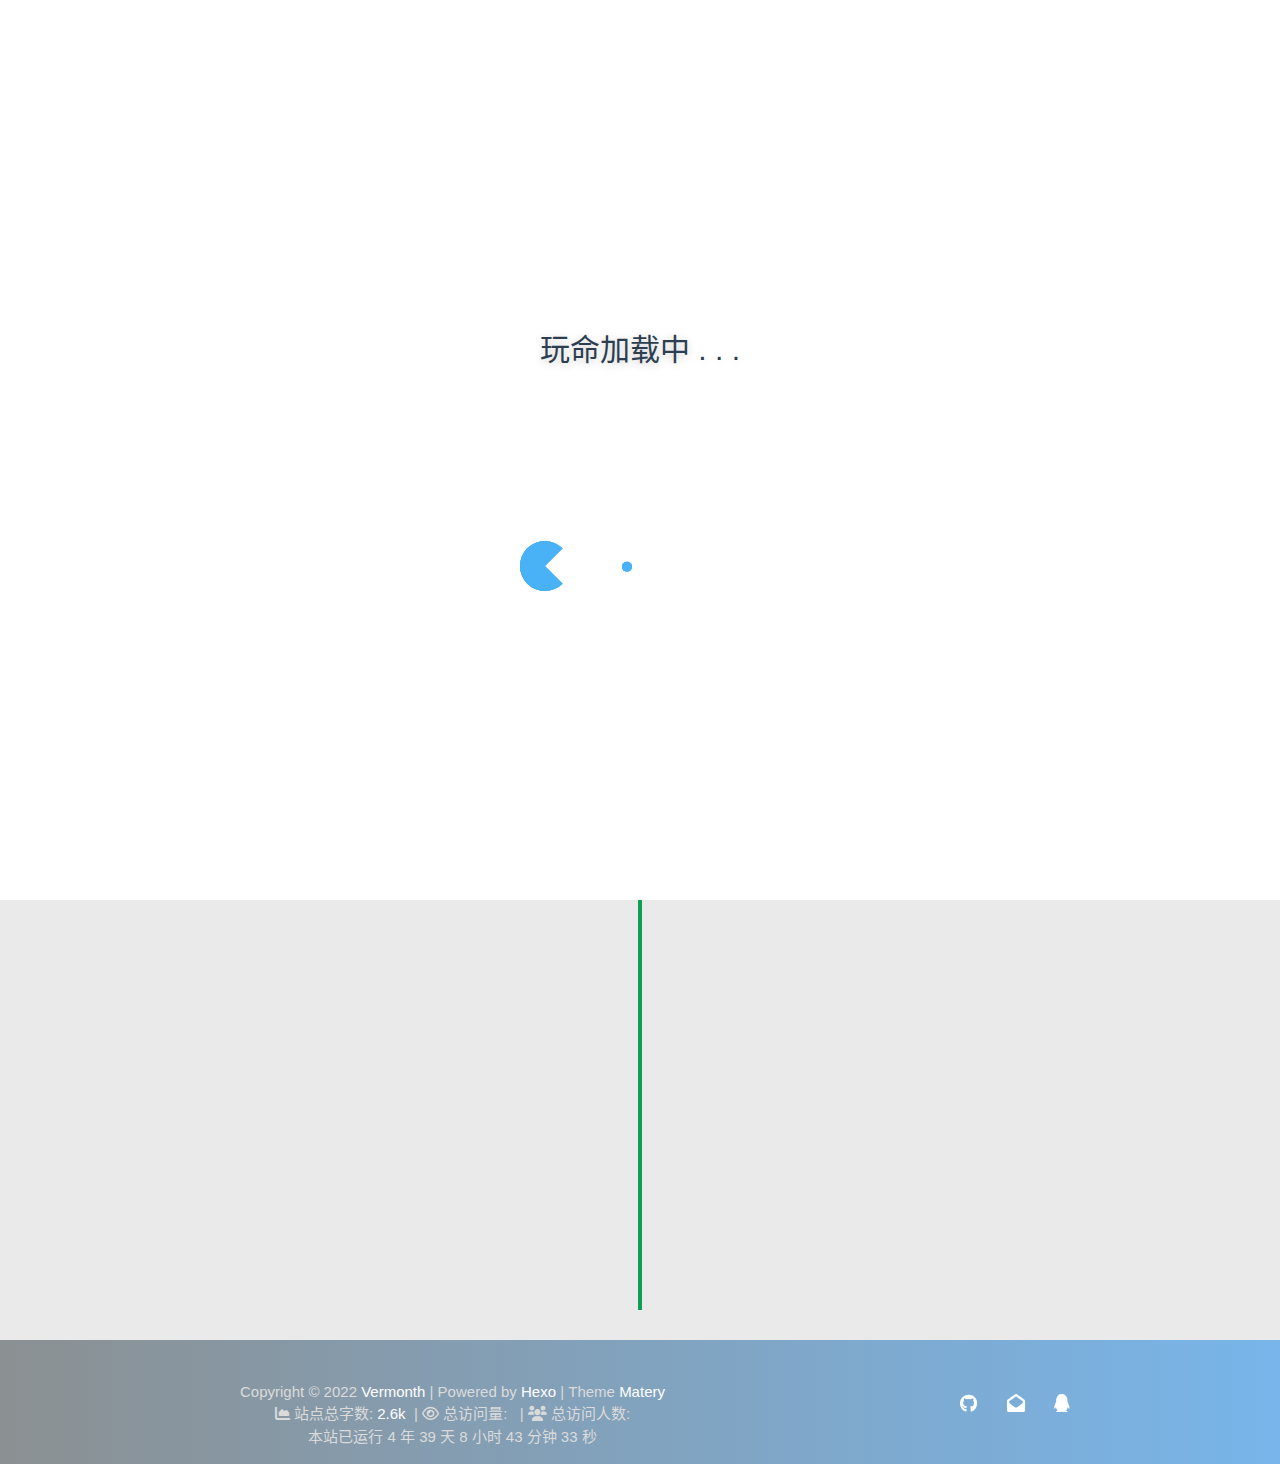
<file: archives/index.html>
<!DOCTYPE HTML>
<html lang="zh-CN">


<script>(function(i,s,o,g,r,a,m){i["DaoVoiceObject"]=r;i[r]=i[r]||function(){(i[r].q=i[r].q||[]).push(arguments)},i[r].l=1*new Date();a=s.createElement(o),m=s.getElementsByTagName(o)[0];a.async=1;a.src=g;a.charset="utf-8";m.parentNode.insertBefore(a,m)})(window,document,"script",('https:' == document.location.protocol ? 'https:' : 'http:') + "//widget.daovoice.io/widget/8d9f2f6f.js","daovoice")
</script>

<head>
    <meta charset="utf-8">
    <meta name="keywords" content="归档, Vermonth">
    <meta name="description" content="Vermonth">
    <meta http-equiv="X-UA-Compatible" content="IE=edge">
    <meta name="viewport" content="width=device-width, initial-scale=1.0, user-scalable=no">
    <meta name="renderer" content="webkit|ie-stand|ie-comp">
    <meta name="mobile-web-app-capable" content="yes">
    <meta name="format-detection" content="telephone=no">
    <meta name="apple-mobile-web-app-capable" content="yes">
    <meta name="apple-mobile-web-app-status-bar-style" content="black-translucent">
    <meta name="referrer" content="no-referrer-when-downgrade">
    <!-- Global site tag (gtag.js) - Google Analytics -->


    

    <title>归档 | Vermonth</title>
    <link rel="icon" type="image/png" href="/favicon.png">

    <link rel="stylesheet" type="text/css" href="/libs/awesome/css/all.min.css">
    <link rel="stylesheet" type="text/css" href="/libs/materialize/materialize.min.css">
    <link rel="stylesheet" type="text/css" href="/libs/aos/aos.css">
    <link rel="stylesheet" type="text/css" href="/libs/animate/animate.min.css">
    <link rel="stylesheet" type="text/css" href="/libs/lightGallery/css/lightgallery.min.css">
    <link rel="stylesheet" type="text/css" href="/css/matery.css">
    <link rel="stylesheet" type="text/css" href="/css/my.css">

    <script src="/libs/jquery/jquery-3.6.0.min.js"></script>

<style type="text/css" lang="css">
    #loading-container{
        position: fixed;
        top: 0;
        left: 0;
        min-height: 100vh;
        width: 100vw;
        z-index: 9999;
        display: flex;
        flex-direction: column;
        justify-content: center;
        align-items: center;
        background: #FFF;
        text-align: center;
        /* loader页面消失采用渐隐的方式*/
        -webkit-transition: opacity 1s ease;
        -moz-transition: opacity 1s ease;
        -o-transition: opacity 1s ease;
        transition: opacity 1s ease;
    }
    .loading-image{
        width: 120px;
        height: 50px;
        transform: translate(-50%);
    }
    
    .loading-image div:nth-child(2) {
        -webkit-animation: pacman-balls 1s linear 0s infinite;
        animation: pacman-balls 1s linear 0s infinite
    }

    .loading-image div:nth-child(3) {
        -webkit-animation: pacman-balls 1s linear .33s infinite;
        animation: pacman-balls 1s linear .33s infinite
    }

    .loading-image div:nth-child(4) {
        -webkit-animation: pacman-balls 1s linear .66s infinite;
        animation: pacman-balls 1s linear .66s infinite
    }

    .loading-image div:nth-child(5) {
        -webkit-animation: pacman-balls 1s linear .99s infinite;
        animation: pacman-balls 1s linear .99s infinite
    }
    
   .loading-image div:first-of-type {
        width: 0;
        height: 0;
        border: 25px solid #49b1f5;
        border-right-color: transparent;
        border-radius: 25px;
        -webkit-animation: rotate_pacman_half_up .5s 0s infinite;
        animation: rotate_pacman_half_up .5s 0s infinite;
    }
    .loading-image div:nth-child(2) {
        width: 0;
        height: 0;
        border: 25px solid #49b1f5;
        border-right-color: transparent;
        border-radius: 25px;
        -webkit-animation: rotate_pacman_half_down .5s 0s infinite;
        animation: rotate_pacman_half_down .5s 0s infinite;
        margin-top: -50px;
    }
    @-webkit-keyframes rotate_pacman_half_up {0% {transform: rotate(270deg)}50% {transform: rotate(1turn)}to {transform: rotate(270deg)}}

    @keyframes rotate_pacman_half_up {0% {transform: rotate(270deg)}50% {transform: rotate(1turn)}to {transform: rotate(270deg)}}

    @-webkit-keyframes rotate_pacman_half_down {0% {transform: rotate(90deg)}50% {transform: rotate(0deg)}to {transform: rotate(90deg)}}

    @keyframes rotate_pacman_half_down {0% {transform: rotate(90deg)}50% {transform: rotate(0deg)}to {transform: rotate(90deg)}}
    
    @-webkit-keyframes pacman-balls {75% {opacity: .7}to {transform: translate(-100px, -6.25px)}}

    @keyframes pacman-balls {75% {opacity: .7}to {transform: translate(-100px, -6.25px)}}
    
   
    .loading-image div:nth-child(3),
    .loading-image div:nth-child(4),
    .loading-image div:nth-child(5),
    .loading-image div:nth-child(6){
        background-color: #49b1f5;
        width: 15px;
        height: 15px;
        border-radius: 100%;
        margin: 2px;
        width: 10px;
        height: 10px;
        position: absolute;
        transform: translateY(-6.25px);
        top: 25px;
        left: 100px;
    }
    .loading-text{
        margin-bottom: 20vh;
        text-align: center;
        color: #2c3e50;
        font-size: 2rem;
        box-sizing: border-box;
        padding: 0 10px;
        text-shadow: 0 2px 10px rgba(0,0,0,0.2);
    }
    @media only screen and (max-width: 500px) {
         .loading-text{
            font-size: 1.5rem;
         }
    }
    .fadeout {
        opacity: 0;
        filter: alpha(opacity=0);
    }
    /* logo出现动画 */
    @-webkit-keyframes fadeInDown{0%{opacity:0;-webkit-transform:translate3d(0,-100%,0);transform:translate3d(0,-100%,0)}100%{opacity:1;-webkit-transform:none;transform:none}}
    @keyframes fadeInDown{0%{opacity:0;-webkit-transform:translate3d(0,-100%,0);}}
 </style>
 <script>
(function () {
    const loaded = function(){
       setTimeout(function(){
            const loader = document.getElementById("loading-container");
            loader.className="fadeout" ;//使用渐隐的方法淡出loading page
            // document.getElementById("body-wrap").style.display="flex";
            setTimeout(function(){
                loader.style.display="none";
            },1000); 
        },1000);//强制显示loading page 1s  
    };
    loaded();
})()
 </script><meta name="generator" content="Hexo 5.4.2"><link rel="stylesheet" href="/css/prism-tomorrow.css" type="text/css">
<link rel="stylesheet" href="/css/prism-line-numbers.css" type="text/css"></head>



 <div id="loading-container">
     <p class="loading-text">玩命加载中 . . . </p> 
     <div class="loading-image">
         <div></div>
         <div></div>
         <div></div>
         <div></div> 
         <div></div>
     </div>
 </div><body>
    <header class="navbar-fixed">
    <nav id="headNav" class="bg-color nav-transparent">
        <div id="navContainer" class="nav-wrapper container">
            <div class="brand-logo">
                <a href="/" class="waves-effect waves-light">
                    
                    <img src="/medias/logo.png" class="logo-img" alt="LOGO">
                    
                    <span class="logo-span">Vermonth</span>
                </a>
            </div>
            

<a href="#" data-target="mobile-nav" class="sidenav-trigger button-collapse"><i class="fas fa-bars"></i></a>
<ul class="right nav-menu">
  
  <li class="hide-on-med-and-down nav-item">
    
    <a href="/" class="waves-effect waves-light">
      
      <i class="fas fa-home" style="zoom: 0.6;"></i>
      
      <span>首页</span>
    </a>
    
  </li>
  
  <li class="hide-on-med-and-down nav-item">
    
    <a href="/tags" class="waves-effect waves-light">
      
      <i class="fas fa-tags" style="zoom: 0.6;"></i>
      
      <span>标签</span>
    </a>
    
  </li>
  
  <li class="hide-on-med-and-down nav-item">
    
    <a href="/categories" class="waves-effect waves-light">
      
      <i class="fas fa-bookmark" style="zoom: 0.6;"></i>
      
      <span>分类</span>
    </a>
    
  </li>
  
  <li class="hide-on-med-and-down nav-item">
    
    <a href="/archives" class="waves-effect waves-light">
      
      <i class="fas fa-archive" style="zoom: 0.6;"></i>
      
      <span>归档</span>
    </a>
    
  </li>
  
  <li class="hide-on-med-and-down nav-item">
    
    <a href="/about" class="waves-effect waves-light">
      
      <i class="fas fa-user-circle" style="zoom: 0.6;"></i>
      
      <span>关于</span>
    </a>
    
  </li>
  
  <li class="hide-on-med-and-down nav-item">
    
    <a href="/contact" class="waves-effect waves-light">
      
      <i class="fas fa-comments" style="zoom: 0.6;"></i>
      
      <span>留言板</span>
    </a>
    
  </li>
  
  <li class="hide-on-med-and-down nav-item">
    
    <a href="/friends" class="waves-effect waves-light">
      
      <i class="fas fa-address-book" style="zoom: 0.6;"></i>
      
      <span>友情链接</span>
    </a>
    
  </li>
  
  <li>
    <a href="#searchModal" class="modal-trigger waves-effect waves-light">
      <i id="searchIcon" class="fas fa-search" title="搜索" style="zoom: 0.85;"></i>
    </a>
  </li>
</ul>


<div id="mobile-nav" class="side-nav sidenav">

    <div class="mobile-head bg-color">
        
        <img src="/medias/logo.png" class="logo-img circle responsive-img">
        
        <div class="logo-name">Vermonth</div>
        <div class="logo-desc">
            
            Never really desperate, only the lost of the soul.
            
        </div>
    </div>

    <ul class="menu-list mobile-menu-list">
        
        <li class="m-nav-item">
	  
		<a href="/" class="waves-effect waves-light">
			
			    <i class="fa-fw fas fa-home"></i>
			
			首页
		</a>
          
        </li>
        
        <li class="m-nav-item">
	  
		<a href="/tags" class="waves-effect waves-light">
			
			    <i class="fa-fw fas fa-tags"></i>
			
			标签
		</a>
          
        </li>
        
        <li class="m-nav-item">
	  
		<a href="/categories" class="waves-effect waves-light">
			
			    <i class="fa-fw fas fa-bookmark"></i>
			
			分类
		</a>
          
        </li>
        
        <li class="m-nav-item">
	  
		<a href="/archives" class="waves-effect waves-light">
			
			    <i class="fa-fw fas fa-archive"></i>
			
			归档
		</a>
          
        </li>
        
        <li class="m-nav-item">
	  
		<a href="/about" class="waves-effect waves-light">
			
			    <i class="fa-fw fas fa-user-circle"></i>
			
			关于
		</a>
          
        </li>
        
        <li class="m-nav-item">
	  
		<a href="/contact" class="waves-effect waves-light">
			
			    <i class="fa-fw fas fa-comments"></i>
			
			留言板
		</a>
          
        </li>
        
        <li class="m-nav-item">
	  
		<a href="/friends" class="waves-effect waves-light">
			
			    <i class="fa-fw fas fa-address-book"></i>
			
			友情链接
		</a>
          
        </li>
        
        
    </ul>
</div>


        </div>

        
    </nav>

</header>

    <div class="bg-cover pd-header about-cover">
    <div class="container">
    <div class="row">
    <div class="col s10 offset-s1 m8 offset-m2 l8 offset-l2">
        <div class="brand">
            <div class="title center-align">
                
                Vermonth&#39;s Blog
                
            </div>

            <div class="description center-align">
                
                <span id="subtitle"></span>
                <script src="/libs/typed/typed.js"></script>
                <script>
                    var typed = new Typed("#subtitle", {
                        strings: [ 
                            
                                "没有烟火气，人生是一段孤单的旅程",
                            
                                "Cease to struggle and you cease to live",
                            
                        ],
                        startDelay: 300,
                        typeSpeed: 80,
                        loop: true,
                        backSpeed: 50,
                        showCursor: true
                    });
                </script>
                
            </div>
        </div>
    </div>
</div>


<script>
    $('.bg-cover').css('background-image', 'url(/medias/banner/0.jpg)');
</script>


    </div>
</div>

<main class="content">

    
    <div class="container archive-calendar">
    <div class="card">
        <div id="post-calendar" class="card-content"></div>
    </div>
</div>

<script type="text/javascript" src="/libs/echarts/echarts.min.js"></script>
<script type="text/javascript">
    let myChart = echarts.init(document.getElementById('post-calendar'));

    

    let option = {
        title: {
            top: 0,
            text: '文章日历',
            left: 'center',
            textStyle: {
                color: '#3C4858'
            }
        },
        tooltip: {
            padding: 10,
            backgroundColor: '#555',
            borderColor: '#777',
            borderWidth: 1,
            formatter: function (obj) {
                var value = obj.value;
                return '<div style="font-size: 14px;">' + value[0] + '：' + value[1] + '</div>';
            }
        },
        visualMap: {
            show: true,
            showLabel: true,
            categories: [0, 1, 2, 3, 4],
            calculable: true,
            inRange: {
                symbol: 'rect',
                color: ['#ebedf0', '#c6e48b', '#7bc96f', '#239a3b', '#196127']
            },
            itemWidth: 12,
            itemHeight: 12,
            orient: 'horizontal',
            left: 'center',
            bottom: 0
        },
        calendar: [{
            left: 'center',
            range: ["2021-08-11", "2022-08-11"],
            cellSize: [13, 13],
            splitLine: {
                show: false
            },
            itemStyle: {
                color: '#196127',
                borderColor: '#fff',
                borderWidth: 2
            },
            yearLabel: {
                show: false
            },
            monthLabel: {
                nameMap: 'cn',
                fontSize: 11
            },
            dayLabel: {
                formatter: '{start}  1st',
                nameMap: 'cn',
                fontSize: 11
            }
        }],
        series: [{
            type: 'heatmap',
            coordinateSystem: 'calendar',
            calendarIndex: 0,
            data: [["2021-08-11", 0], ["2021-08-12", 0], ["2021-08-13", 0], ["2021-08-14", 0], ["2021-08-15", 0], ["2021-08-16", 0], ["2021-08-17", 0], ["2021-08-18", 0], ["2021-08-19", 0], ["2021-08-20", 0], ["2021-08-21", 0], ["2021-08-22", 0], ["2021-08-23", 0], ["2021-08-24", 0], ["2021-08-25", 0], ["2021-08-26", 0], ["2021-08-27", 0], ["2021-08-28", 0], ["2021-08-29", 0], ["2021-08-30", 0], ["2021-08-31", 0], ["2021-09-01", 0], ["2021-09-02", 0], ["2021-09-03", 0], ["2021-09-04", 0], ["2021-09-05", 0], ["2021-09-06", 0], ["2021-09-07", 0], ["2021-09-08", 0], ["2021-09-09", 0], ["2021-09-10", 0], ["2021-09-11", 0], ["2021-09-12", 0], ["2021-09-13", 0], ["2021-09-14", 0], ["2021-09-15", 0], ["2021-09-16", 0], ["2021-09-17", 0], ["2021-09-18", 0], ["2021-09-19", 0], ["2021-09-20", 0], ["2021-09-21", 0], ["2021-09-22", 0], ["2021-09-23", 0], ["2021-09-24", 0], ["2021-09-25", 0], ["2021-09-26", 0], ["2021-09-27", 0], ["2021-09-28", 0], ["2021-09-29", 0], ["2021-09-30", 0], ["2021-10-01", 0], ["2021-10-02", 0], ["2021-10-03", 0], ["2021-10-04", 0], ["2021-10-05", 0], ["2021-10-06", 0], ["2021-10-07", 0], ["2021-10-08", 0], ["2021-10-09", 0], ["2021-10-10", 0], ["2021-10-11", 0], ["2021-10-12", 0], ["2021-10-13", 0], ["2021-10-14", 0], ["2021-10-15", 0], ["2021-10-16", 0], ["2021-10-17", 0], ["2021-10-18", 0], ["2021-10-19", 0], ["2021-10-20", 0], ["2021-10-21", 0], ["2021-10-22", 0], ["2021-10-23", 0], ["2021-10-24", 0], ["2021-10-25", 0], ["2021-10-26", 0], ["2021-10-27", 0], ["2021-10-28", 0], ["2021-10-29", 0], ["2021-10-30", 0], ["2021-10-31", 0], ["2021-11-01", 0], ["2021-11-02", 0], ["2021-11-03", 0], ["2021-11-04", 0], ["2021-11-05", 0], ["2021-11-06", 0], ["2021-11-07", 0], ["2021-11-08", 0], ["2021-11-09", 0], ["2021-11-10", 0], ["2021-11-11", 0], ["2021-11-12", 0], ["2021-11-13", 0], ["2021-11-14", 0], ["2021-11-15", 0], ["2021-11-16", 0], ["2021-11-17", 0], ["2021-11-18", 0], ["2021-11-19", 0], ["2021-11-20", 0], ["2021-11-21", 0], ["2021-11-22", 0], ["2021-11-23", 0], ["2021-11-24", 0], ["2021-11-25", 0], ["2021-11-26", 0], ["2021-11-27", 0], ["2021-11-28", 0], ["2021-11-29", 0], ["2021-11-30", 0], ["2021-12-01", 0], ["2021-12-02", 0], ["2021-12-03", 0], ["2021-12-04", 0], ["2021-12-05", 0], ["2021-12-06", 0], ["2021-12-07", 0], ["2021-12-08", 0], ["2021-12-09", 0], ["2021-12-10", 0], ["2021-12-11", 0], ["2021-12-12", 0], ["2021-12-13", 0], ["2021-12-14", 0], ["2021-12-15", 0], ["2021-12-16", 0], ["2021-12-17", 0], ["2021-12-18", 0], ["2021-12-19", 0], ["2021-12-20", 0], ["2021-12-21", 0], ["2021-12-22", 0], ["2021-12-23", 0], ["2021-12-24", 0], ["2021-12-25", 0], ["2021-12-26", 0], ["2021-12-27", 0], ["2021-12-28", 0], ["2021-12-29", 0], ["2021-12-30", 0], ["2021-12-31", 0], ["2022-01-01", 0], ["2022-01-02", 0], ["2022-01-03", 0], ["2022-01-04", 0], ["2022-01-05", 0], ["2022-01-06", 0], ["2022-01-07", 0], ["2022-01-08", 0], ["2022-01-09", 0], ["2022-01-10", 0], ["2022-01-11", 0], ["2022-01-12", 0], ["2022-01-13", 0], ["2022-01-14", 0], ["2022-01-15", 0], ["2022-01-16", 0], ["2022-01-17", 0], ["2022-01-18", 0], ["2022-01-19", 0], ["2022-01-20", 0], ["2022-01-21", 0], ["2022-01-22", 0], ["2022-01-23", 0], ["2022-01-24", 0], ["2022-01-25", 0], ["2022-01-26", 0], ["2022-01-27", 0], ["2022-01-28", 0], ["2022-01-29", 0], ["2022-01-30", 0], ["2022-01-31", 0], ["2022-02-01", 0], ["2022-02-02", 0], ["2022-02-03", 0], ["2022-02-04", 0], ["2022-02-05", 0], ["2022-02-06", 0], ["2022-02-07", 0], ["2022-02-08", 0], ["2022-02-09", 0], ["2022-02-10", 0], ["2022-02-11", 0], ["2022-02-12", 0], ["2022-02-13", 0], ["2022-02-14", 0], ["2022-02-15", 0], ["2022-02-16", 0], ["2022-02-17", 0], ["2022-02-18", 0], ["2022-02-19", 0], ["2022-02-20", 0], ["2022-02-21", 0], ["2022-02-22", 0], ["2022-02-23", 0], ["2022-02-24", 0], ["2022-02-25", 0], ["2022-02-26", 0], ["2022-02-27", 0], ["2022-02-28", 0], ["2022-03-01", 0], ["2022-03-02", 0], ["2022-03-03", 0], ["2022-03-04", 0], ["2022-03-05", 0], ["2022-03-06", 0], ["2022-03-07", 0], ["2022-03-08", 0], ["2022-03-09", 0], ["2022-03-10", 0], ["2022-03-11", 0], ["2022-03-12", 0], ["2022-03-13", 0], ["2022-03-14", 0], ["2022-03-15", 0], ["2022-03-16", 0], ["2022-03-17", 0], ["2022-03-18", 0], ["2022-03-19", 0], ["2022-03-20", 0], ["2022-03-21", 0], ["2022-03-22", 0], ["2022-03-23", 0], ["2022-03-24", 0], ["2022-03-25", 0], ["2022-03-26", 0], ["2022-03-27", 0], ["2022-03-28", 0], ["2022-03-29", 0], ["2022-03-30", 0], ["2022-03-31", 0], ["2022-04-01", 0], ["2022-04-02", 0], ["2022-04-03", 0], ["2022-04-04", 0], ["2022-04-05", 0], ["2022-04-06", 0], ["2022-04-07", 0], ["2022-04-08", 0], ["2022-04-09", 0], ["2022-04-10", 0], ["2022-04-11", 0], ["2022-04-12", 0], ["2022-04-13", 0], ["2022-04-14", 0], ["2022-04-15", 0], ["2022-04-16", 0], ["2022-04-17", 0], ["2022-04-18", 0], ["2022-04-19", 0], ["2022-04-20", 0], ["2022-04-21", 0], ["2022-04-22", 0], ["2022-04-23", 0], ["2022-04-24", 0], ["2022-04-25", 0], ["2022-04-26", 0], ["2022-04-27", 0], ["2022-04-28", 0], ["2022-04-29", 0], ["2022-04-30", 0], ["2022-05-01", 0], ["2022-05-02", 0], ["2022-05-03", 0], ["2022-05-04", 0], ["2022-05-05", 0], ["2022-05-06", 0], ["2022-05-07", 0], ["2022-05-08", 0], ["2022-05-09", 0], ["2022-05-10", 0], ["2022-05-11", 0], ["2022-05-12", 0], ["2022-05-13", 0], ["2022-05-14", 0], ["2022-05-15", 0], ["2022-05-16", 0], ["2022-05-17", 0], ["2022-05-18", 0], ["2022-05-19", 0], ["2022-05-20", 0], ["2022-05-21", 0], ["2022-05-22", 0], ["2022-05-23", 0], ["2022-05-24", 0], ["2022-05-25", 0], ["2022-05-26", 0], ["2022-05-27", 0], ["2022-05-28", 0], ["2022-05-29", 0], ["2022-05-30", 0], ["2022-05-31", 0], ["2022-06-01", 0], ["2022-06-02", 0], ["2022-06-03", 0], ["2022-06-04", 0], ["2022-06-05", 0], ["2022-06-06", 0], ["2022-06-07", 0], ["2022-06-08", 0], ["2022-06-09", 0], ["2022-06-10", 0], ["2022-06-11", 0], ["2022-06-12", 0], ["2022-06-13", 0], ["2022-06-14", 0], ["2022-06-15", 0], ["2022-06-16", 0], ["2022-06-17", 0], ["2022-06-18", 0], ["2022-06-19", 0], ["2022-06-20", 0], ["2022-06-21", 0], ["2022-06-22", 0], ["2022-06-23", 0], ["2022-06-24", 0], ["2022-06-25", 0], ["2022-06-26", 0], ["2022-06-27", 0], ["2022-06-28", 0], ["2022-06-29", 0], ["2022-06-30", 0], ["2022-07-01", 0], ["2022-07-02", 0], ["2022-07-03", 0], ["2022-07-04", 0], ["2022-07-05", 0], ["2022-07-06", 0], ["2022-07-07", 0], ["2022-07-08", 0], ["2022-07-09", 0], ["2022-07-10", 0], ["2022-07-11", 0], ["2022-07-12", 0], ["2022-07-13", 0], ["2022-07-14", 0], ["2022-07-15", 0], ["2022-07-16", 0], ["2022-07-17", 0], ["2022-07-18", 0], ["2022-07-19", 0], ["2022-07-20", 0], ["2022-07-21", 1], ["2022-07-22", 0], ["2022-07-23", 0], ["2022-07-24", 0], ["2022-07-25", 0], ["2022-07-26", 0], ["2022-07-27", 0], ["2022-07-28", 0], ["2022-07-29", 0], ["2022-07-30", 0], ["2022-07-31", 0], ["2022-08-01", 0], ["2022-08-02", 0], ["2022-08-03", 0], ["2022-08-04", 0], ["2022-08-05", 0], ["2022-08-06", 0], ["2022-08-07", 0], ["2022-08-08", 0], ["2022-08-09", 0], ["2022-08-10", 0], ["2022-08-11", 0]]
        }]

    };

    myChart.setOption(option);
</script>

    

    

    <div id="cd-timeline" class="container">
        
        <div class="cd-timeline-block">

            
            
            
            <div class="cd-timeline-img year" data-aos="zoom-in-up">
                <a href="/archives/2022">2022</a>
            </div>
            

            
            
            
            <div class="cd-timeline-img month" data-aos="zoom-in-up">
                <a href="/archives/2022/07">07</a>
            </div>
            

            
            <div class="cd-timeline-img day" data-aos="zoom-in-up">
                <span>21</span>
            </div>
            <article class="cd-timeline-content" data-aos="fade-up">
                <div class="article col s12 m6">
                    <div class="card">
                        <a href="/2022/07/21/Java/">
                            <div class="card-image">
                                
                                
                                <img src="/medias/featureimages/2.jpg" class="responsive-img" alt="Java">
                                
                                <span class="card-title">Java</span>
                            </div>
                        </a>
                        <div class="card-content article-content">
                            <div class="summary block-with-text">
                                
                                    Java基础语法
                                
                            </div>
                            <div class="publish-info">
                                <span class="publish-date">
                                    <i class="far fa-clock fa-fw icon-date"></i>2022-07-21
                                </span>
                                <span class="publish-author">
                                    
                                    <i class="fas fa-bookmark fa-fw icon-category"></i>
                                    
                                    <a href="/categories/JavaSE/" class="post-category">
                                    JavaSE
                                    </a>
                                    
                                    
                                </span>
                            </div>
                        </div>

                        
                        <div class="card-action article-tags">
                            
                            <a href="/tags/Java/"><span class="chip bg-color">Java</span></a>
                            
                        </div>
                        
                    </div>
                </div>
            </article>
        </div>
        
    </div>

</main>




    <footer class="page-footer bg-color">
    
        <link rel="stylesheet" href="/libs/aplayer/APlayer.min.css">
<style>
    .aplayer .aplayer-lrc p {
        
        display: none;
        
        font-size: 12px;
        font-weight: 700;
        line-height: 16px !important;
    }

    .aplayer .aplayer-lrc p.aplayer-lrc-current {
        
        display: none;
        
        font-size: 15px;
        color: #42b983;
    }

    
    .aplayer.aplayer-fixed.aplayer-narrow .aplayer-body {
        left: -66px !important;
    }

    .aplayer.aplayer-fixed.aplayer-narrow .aplayer-body:hover {
        left: 0px !important;
    }

    
</style>
<div class="">
    
    <div class="row">
        <meting-js class="col l8 offset-l2 m10 offset-m1 s12"
                   server="netease"
                   type="playlist"
                   id="503838841"
                   fixed='true'
                   autoplay='false'
                   theme='#42b983'
                   loop='all'
                   order='random'
                   preload='auto'
                   volume='0.7'
                   list-folded='true'
        >
        </meting-js>
    </div>
</div>

<script src="/libs/aplayer/APlayer.min.js"></script>
<script src="/libs/aplayer/Meting.min.js"></script>

    

    <div class="container row center-align"
         style="margin-bottom: 15px !important;">
        <div class="col s12 m8 l8 copy-right">
            Copyright&nbsp;&copy;
            
                <span id="year">2022</span>
            
            <a href="/about" target="_blank">Vermonth</a>
            |&nbsp;Powered by&nbsp;<a href="https://hexo.io/" target="_blank">Hexo</a>
            |&nbsp;Theme&nbsp;<a href="https://github.com/blinkfox/hexo-theme-matery" target="_blank">Matery</a>
            <br>
            
                &nbsp;<i class="fas fa-chart-area"></i>&nbsp;站点总字数:&nbsp;<span
                        class="white-color">2.6k</span>
            
            
            
                
            
            
                <span id="busuanzi_container_site_pv">
                &nbsp;|&nbsp;<i class="far fa-eye"></i>&nbsp;总访问量:&nbsp;
                    <span id="busuanzi_value_site_pv" class="white-color"></span>
            </span>
            
            
                <span id="busuanzi_container_site_uv">
                &nbsp;|&nbsp;<i class="fas fa-users"></i>&nbsp;总访问人数:&nbsp;
                    <span id="busuanzi_value_site_uv" class="white-color"></span>
            </span>
            
            <br>

            <!-- 运行天数提醒. -->
            
                <span id="sitetime"> Loading ...</span>
                <script language=javascript>
                function siteTime() {
                    window.setTimeout("siteTime()", 1000);
                    var seconds = 1000;
                    var minutes = seconds * 60;
                    var hours = minutes * 60;
                    var days = hours * 24;
                    var years = days * 365;
                    var today = new Date();
                    var todayYear = today.getFullYear();
                    var todayMonth = today.getMonth() + 1;
                    var todayDate = today.getDate();
                    var todayHour = today.getHours();
                    var todayMinute = today.getMinutes();
                    var todaySecond = today.getSeconds();
                    /* Date.UTC() -- 返回date对象距世界标准时间(UTC)1970年1月1日午夜之间的毫秒数(时间戳)
                    year - 作为date对象的年份，为4位年份值
                    month - 0-11之间的整数，做为date对象的月份
                    day - 1-31之间的整数，做为date对象的天数
                    hours - 0(午夜24点)-23之间的整数，做为date对象的小时数
                    minutes - 0-59之间的整数，做为date对象的分钟数
                    seconds - 0-59之间的整数，做为date对象的秒数
                    microseconds - 0-999之间的整数，做为date对象的毫秒数 */
                    var t1 = Date.UTC(2022, 06, 17, 09, 22, 33); //北京时间2018-2-13 00:00:00
                    var t2 = Date.UTC(todayYear, todayMonth, todayDate, todayHour, todayMinute, todaySecond);
                    var diff = t2 - t1;
                    var diffYears = Math.floor(diff / years);
                    var diffDays = Math.floor((diff / days) - diffYears * 365);
                    var diffHours = Math.floor((diff - (diffYears * 365 + diffDays) * days) / hours);
                    var diffMinutes = Math.floor((diff - (diffYears * 365 + diffDays) * days - diffHours * hours) / minutes);
                    var diffSeconds = Math.floor((diff - (diffYears * 365 + diffDays) * days - diffHours * hours - diffMinutes * minutes) / seconds);
                    document.getElementById("sitetime").innerHTML = "本站已运行 " +diffYears+" 年 "+diffDays + " 天 " + diffHours + " 小时 " + diffMinutes + " 分钟 " + diffSeconds + " 秒";
                }/*因为建站时间还没有一年，就将之注释掉了。需要的可以取消*/
                siteTime();
                </script>
            
            <br>
            
        </div>
        <div class="col s12 m4 l4 social-link social-statis">
    <a href="https://github.com/" class="tooltipped" target="_blank" data-tooltip="访问我的GitHub" data-position="top" data-delay="50">
        <i class="fab fa-github"></i>
    </a>



    <a href="mailto:626399677@qq.com" class="tooltipped" target="_blank" data-tooltip="邮件联系我" data-position="top" data-delay="50">
        <i class="fas fa-envelope-open"></i>
    </a>







    <a href="tencent://AddContact/?fromId=50&fromSubId=1&subcmd=all&uin=626399677" class="tooltipped" target="_blank" data-tooltip="QQ联系我: 626399677" data-position="top" data-delay="50">
        <i class="fab fa-qq"></i>
    </a>







</div>
    </div>
</footer>

<div class="progress-bar"></div>


    <!-- 搜索遮罩框 -->
<div id="searchModal" class="modal">
    <div class="modal-content">
        <div class="search-header">
            <span class="title"><i class="fas fa-search"></i>&nbsp;&nbsp;搜索</span>
            <input type="search" id="searchInput" name="s" placeholder="请输入搜索的关键字"
                   class="search-input">
        </div>
        <div id="searchResult"></div>
    </div>
</div>

<script type="text/javascript">
$(function () {
    var searchFunc = function (path, search_id, content_id) {
        'use strict';
        $.ajax({
            url: path,
            dataType: "xml",
            success: function (xmlResponse) {
                // get the contents from search data
                var datas = $("entry", xmlResponse).map(function () {
                    return {
                        title: $("title", this).text(),
                        content: $("content", this).text(),
                        url: $("url", this).text()
                    };
                }).get();
                var $input = document.getElementById(search_id);
                var $resultContent = document.getElementById(content_id);
                $input.addEventListener('input', function () {
                    var str = '<ul class=\"search-result-list\">';
                    var keywords = this.value.trim().toLowerCase().split(/[\s\-]+/);
                    $resultContent.innerHTML = "";
                    if (this.value.trim().length <= 0) {
                        return;
                    }
                    // perform local searching
                    datas.forEach(function (data) {
                        var isMatch = true;
                        var data_title = data.title.trim().toLowerCase();
                        var data_content = data.content.trim().replace(/<[^>]+>/g, "").toLowerCase();
                        var data_url = data.url;
                        data_url = data_url.indexOf('/') === 0 ? data.url : '/' + data_url;
                        var index_title = -1;
                        var index_content = -1;
                        var first_occur = -1;
                        // only match artiles with not empty titles and contents
                        if (data_title !== '' && data_content !== '') {
                            keywords.forEach(function (keyword, i) {
                                index_title = data_title.indexOf(keyword);
                                index_content = data_content.indexOf(keyword);
                                if (index_title < 0 && index_content < 0) {
                                    isMatch = false;
                                } else {
                                    if (index_content < 0) {
                                        index_content = 0;
                                    }
                                    if (i === 0) {
                                        first_occur = index_content;
                                    }
                                }
                            });
                        }
                        // show search results
                        if (isMatch) {
                            str += "<li><a href='" + data_url + "' class='search-result-title'>" + data_title + "</a>";
                            var content = data.content.trim().replace(/<[^>]+>/g, "");
                            if (first_occur >= 0) {
                                // cut out 100 characters
                                var start = first_occur - 20;
                                var end = first_occur + 80;
                                if (start < 0) {
                                    start = 0;
                                }
                                if (start === 0) {
                                    end = 100;
                                }
                                if (end > content.length) {
                                    end = content.length;
                                }
                                var match_content = content.substr(start, end);
                                // highlight all keywords
                                keywords.forEach(function (keyword) {
                                    var regS = new RegExp(keyword, "gi");
                                    match_content = match_content.replace(regS, "<em class=\"search-keyword\">" + keyword + "</em>");
                                });

                                str += "<p class=\"search-result\">" + match_content + "...</p>"
                            }
                            str += "</li>";
                        }
                    });
                    str += "</ul>";
                    $resultContent.innerHTML = str;
                });
            }
        });
    };

    searchFunc('/search.xml', 'searchInput', 'searchResult');
});
</script>

    <!-- 回到顶部按钮 -->
<div id="backTop" class="top-scroll">
    <a class="btn-floating btn-large waves-effect waves-light" href="#!">
        <i class="fas fa-arrow-up"></i>
    </a>
</div>


    <script src="/libs/materialize/materialize.min.js"></script>
    <script src="/libs/masonry/masonry.pkgd.min.js"></script>
    <script src="/libs/aos/aos.js"></script>
    <script src="/libs/scrollprogress/scrollProgress.min.js"></script>
    <script src="/libs/lightGallery/js/lightgallery-all.min.js"></script>
    <script src="/js/matery.js"></script>

    

    

    <!-- 雪花特效 -->
     
        <script type="text/javascript">
            // 只在桌面版网页启用特效
            var windowWidth = $(window).width();
            if (windowWidth > 768) {
                document.write('<script type="text/javascript" src="/libs/others/snow.js"><\/script>');
            }
        </script>
    

    <!-- 鼠标星星特效 -->
    

    

    <!-- Baidu Analytics -->

<!--<script>
//  var _hmt = _hmt || [];
//  (function () {
//      var hm = document.createElement("script");
//      hm.src = "https://hm.baidu.com/hm.js?14d937e8803d62bed565495cc9b454c2";
//      var s = document.getElementsByTagName("script")[0];
//      s.parentNode.insertBefore(hm, s);
//  })();
//</script> -->
    <script>
    var _hmt = _hmt || [];
    (function() {
        var hm = document.createElement("script");
        hm.src = "https://hm.baidu.com/hm.js?14d937e8803d62bed565495cc9b454c2";
        var s = document.getElementsByTagName("script")[0]; 
        s.parentNode.insertBefore(hm, s);
    })();
    </script>


<script>
var _hmt = _hmt || [];
(function() {
    var hm = document.createElement("script");
    hm.src = "https://hm.baidu.com/hm.js?14d937e8803d62bed565495cc9b454c2";
    var s = document.getElementsByTagName("script")[0]; 
    s.parentNode.insertBefore(hm, s);
})();
</script>

    <!-- Baidu Push -->

<script>
    (function () {
        var bp = document.createElement('script');
        var curProtocol = window.location.protocol.split(':')[0];
        if (curProtocol === 'https') {
            bp.src = 'https://zz.bdstatic.com/linksubmit/push.js';
        } else {
            bp.src = 'http://push.zhanzhang.baidu.com/push.js';
        }
        var s = document.getElementsByTagName("script")[0];
        s.parentNode.insertBefore(bp, s);
    })();
</script>

    
    <script src="/libs/others/clicklove.js" async="async"></script>
    
    
    <script async src="/libs/others/busuanzi.pure.mini.js"></script>
    

    

    
    <script>
        (function (i, s, o, g, r, a, m) {
            i["DaoVoiceObject"] = r;
            i[r] = i[r] || function () {
                (i[r].q = i[r].q || []).push(arguments)
            }, i[r].l = 1 * new Date();
            a = s.createElement(o), m = s.getElementsByTagName(o)[0];
            a.async = 1;
            a.src = g;
            a.charset = "utf-8";
            m.parentNode.insertBefore(a, m)
        })(window, document, "script", ('https:' == document.location.protocol ? 'https:' : 'http:') +
            "//widget.daovoice.io/widget/6984b559.js", "daovoice")
        daovoice('init', {
            app_id: "8d9f2f6f"
        });
        daovoice('update');
    </script>
    

    <!--腾讯兔小巢-->
    
    

    

    
    <script type="text/javascript" src="/libs/background/ribbon-dynamic.js" async="async"></script>
    

    
    <script src="/libs/instantpage/instantpage.js" type="module"></script>
    
    
    
    <!-- 动态线条背景
    <script type="text/javascript"
        color="122 103 238" opacity='0.7' zIndex="-2" count="200" src="//cdn.bootcss.com/canvas-nest.js/1.0.0/canvas-nest.min.js">
    </script> -->

    <!-- <script type="text/javascript">
        var OriginTitile = document.title,
            st;
        document.addEventListener("visibilitychange", function () {
        document.hidden ? (document.title = "看不见我🙈~看不见我🙈~", clearTimeout(st)) : (document.title =
            "(๑•̀ㅂ•́) ✧被发现了～", st = setTimeout(function () {
                document.title = OriginTitile
            }, 3e3))
        })
    </script>    -->
</body>

</html>
</file>
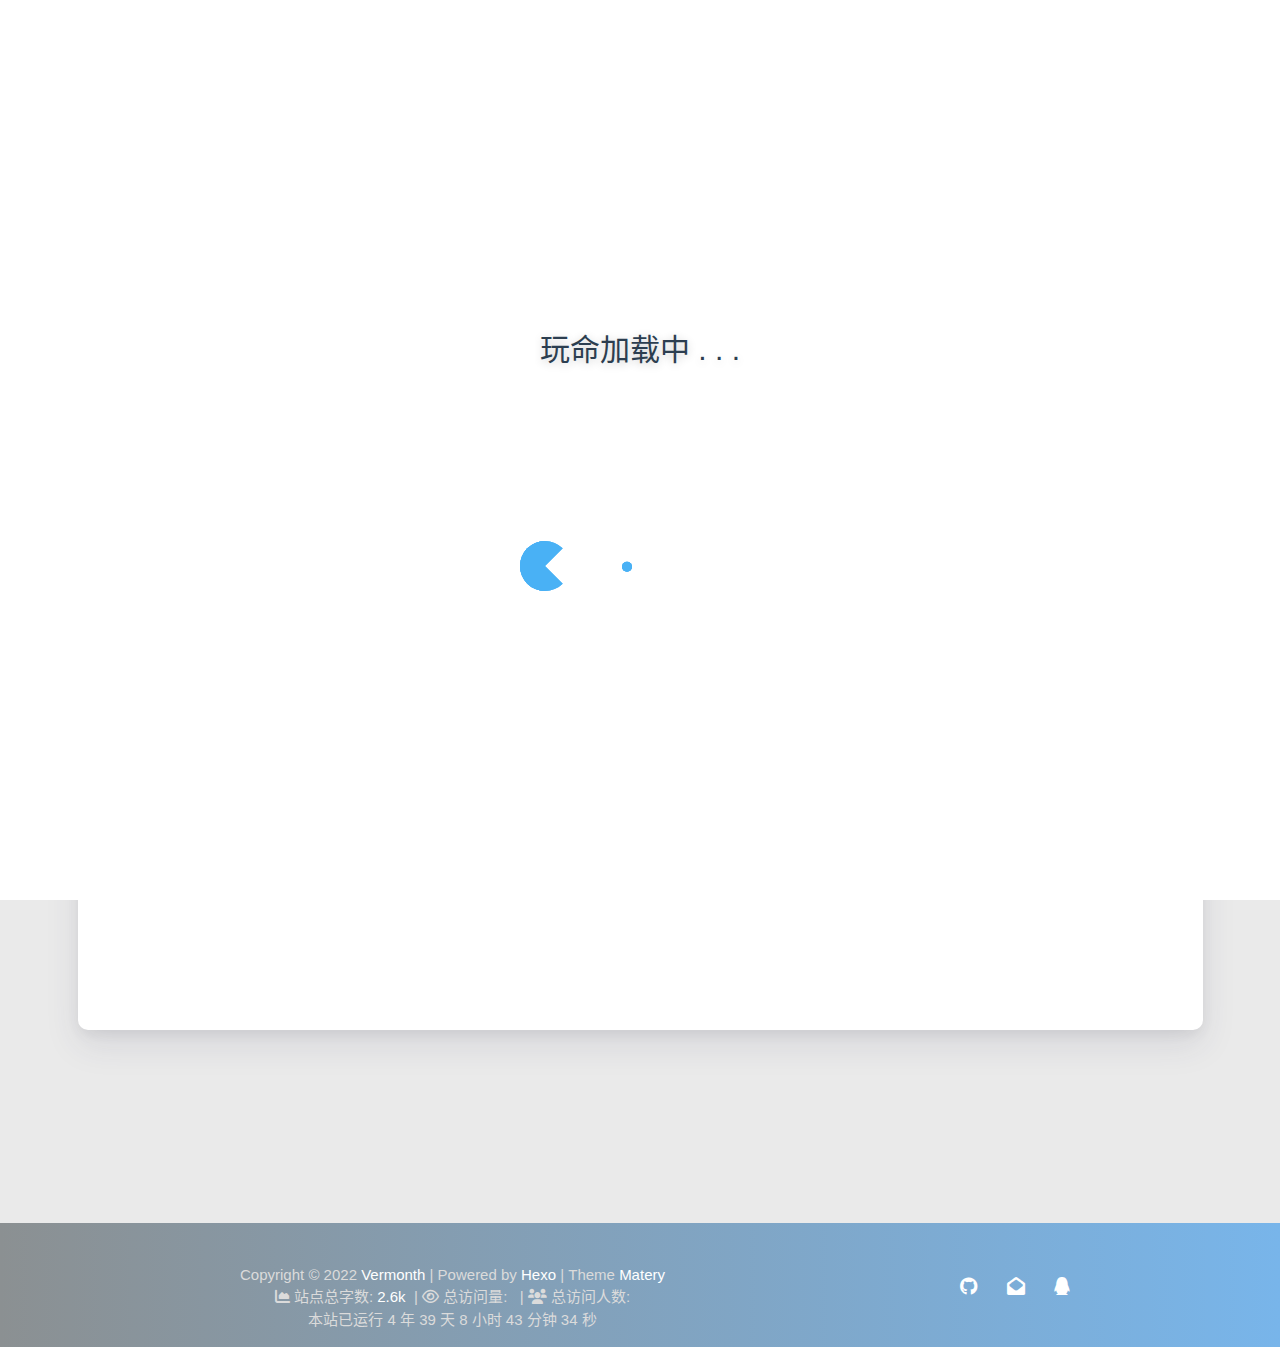
<file: categories/index.html>
<!DOCTYPE HTML>
<html lang="zh-CN">


<script>(function(i,s,o,g,r,a,m){i["DaoVoiceObject"]=r;i[r]=i[r]||function(){(i[r].q=i[r].q||[]).push(arguments)},i[r].l=1*new Date();a=s.createElement(o),m=s.getElementsByTagName(o)[0];a.async=1;a.src=g;a.charset="utf-8";m.parentNode.insertBefore(a,m)})(window,document,"script",('https:' == document.location.protocol ? 'https:' : 'http:') + "//widget.daovoice.io/widget/8d9f2f6f.js","daovoice")
</script>

<head>
    <meta charset="utf-8">
    <meta name="keywords" content="分类, Vermonth">
    <meta name="description" content="Vermonth">
    <meta http-equiv="X-UA-Compatible" content="IE=edge">
    <meta name="viewport" content="width=device-width, initial-scale=1.0, user-scalable=no">
    <meta name="renderer" content="webkit|ie-stand|ie-comp">
    <meta name="mobile-web-app-capable" content="yes">
    <meta name="format-detection" content="telephone=no">
    <meta name="apple-mobile-web-app-capable" content="yes">
    <meta name="apple-mobile-web-app-status-bar-style" content="black-translucent">
    <meta name="referrer" content="no-referrer-when-downgrade">
    <!-- Global site tag (gtag.js) - Google Analytics -->


    

    <title>分类 | Vermonth</title>
    <link rel="icon" type="image/png" href="/favicon.png">

    <link rel="stylesheet" type="text/css" href="/libs/awesome/css/all.min.css">
    <link rel="stylesheet" type="text/css" href="/libs/materialize/materialize.min.css">
    <link rel="stylesheet" type="text/css" href="/libs/aos/aos.css">
    <link rel="stylesheet" type="text/css" href="/libs/animate/animate.min.css">
    <link rel="stylesheet" type="text/css" href="/libs/lightGallery/css/lightgallery.min.css">
    <link rel="stylesheet" type="text/css" href="/css/matery.css">
    <link rel="stylesheet" type="text/css" href="/css/my.css">

    <script src="/libs/jquery/jquery-3.6.0.min.js"></script>

<style type="text/css" lang="css">
    #loading-container{
        position: fixed;
        top: 0;
        left: 0;
        min-height: 100vh;
        width: 100vw;
        z-index: 9999;
        display: flex;
        flex-direction: column;
        justify-content: center;
        align-items: center;
        background: #FFF;
        text-align: center;
        /* loader页面消失采用渐隐的方式*/
        -webkit-transition: opacity 1s ease;
        -moz-transition: opacity 1s ease;
        -o-transition: opacity 1s ease;
        transition: opacity 1s ease;
    }
    .loading-image{
        width: 120px;
        height: 50px;
        transform: translate(-50%);
    }
    
    .loading-image div:nth-child(2) {
        -webkit-animation: pacman-balls 1s linear 0s infinite;
        animation: pacman-balls 1s linear 0s infinite
    }

    .loading-image div:nth-child(3) {
        -webkit-animation: pacman-balls 1s linear .33s infinite;
        animation: pacman-balls 1s linear .33s infinite
    }

    .loading-image div:nth-child(4) {
        -webkit-animation: pacman-balls 1s linear .66s infinite;
        animation: pacman-balls 1s linear .66s infinite
    }

    .loading-image div:nth-child(5) {
        -webkit-animation: pacman-balls 1s linear .99s infinite;
        animation: pacman-balls 1s linear .99s infinite
    }
    
   .loading-image div:first-of-type {
        width: 0;
        height: 0;
        border: 25px solid #49b1f5;
        border-right-color: transparent;
        border-radius: 25px;
        -webkit-animation: rotate_pacman_half_up .5s 0s infinite;
        animation: rotate_pacman_half_up .5s 0s infinite;
    }
    .loading-image div:nth-child(2) {
        width: 0;
        height: 0;
        border: 25px solid #49b1f5;
        border-right-color: transparent;
        border-radius: 25px;
        -webkit-animation: rotate_pacman_half_down .5s 0s infinite;
        animation: rotate_pacman_half_down .5s 0s infinite;
        margin-top: -50px;
    }
    @-webkit-keyframes rotate_pacman_half_up {0% {transform: rotate(270deg)}50% {transform: rotate(1turn)}to {transform: rotate(270deg)}}

    @keyframes rotate_pacman_half_up {0% {transform: rotate(270deg)}50% {transform: rotate(1turn)}to {transform: rotate(270deg)}}

    @-webkit-keyframes rotate_pacman_half_down {0% {transform: rotate(90deg)}50% {transform: rotate(0deg)}to {transform: rotate(90deg)}}

    @keyframes rotate_pacman_half_down {0% {transform: rotate(90deg)}50% {transform: rotate(0deg)}to {transform: rotate(90deg)}}
    
    @-webkit-keyframes pacman-balls {75% {opacity: .7}to {transform: translate(-100px, -6.25px)}}

    @keyframes pacman-balls {75% {opacity: .7}to {transform: translate(-100px, -6.25px)}}
    
   
    .loading-image div:nth-child(3),
    .loading-image div:nth-child(4),
    .loading-image div:nth-child(5),
    .loading-image div:nth-child(6){
        background-color: #49b1f5;
        width: 15px;
        height: 15px;
        border-radius: 100%;
        margin: 2px;
        width: 10px;
        height: 10px;
        position: absolute;
        transform: translateY(-6.25px);
        top: 25px;
        left: 100px;
    }
    .loading-text{
        margin-bottom: 20vh;
        text-align: center;
        color: #2c3e50;
        font-size: 2rem;
        box-sizing: border-box;
        padding: 0 10px;
        text-shadow: 0 2px 10px rgba(0,0,0,0.2);
    }
    @media only screen and (max-width: 500px) {
         .loading-text{
            font-size: 1.5rem;
         }
    }
    .fadeout {
        opacity: 0;
        filter: alpha(opacity=0);
    }
    /* logo出现动画 */
    @-webkit-keyframes fadeInDown{0%{opacity:0;-webkit-transform:translate3d(0,-100%,0);transform:translate3d(0,-100%,0)}100%{opacity:1;-webkit-transform:none;transform:none}}
    @keyframes fadeInDown{0%{opacity:0;-webkit-transform:translate3d(0,-100%,0);}}
 </style>
 <script>
(function () {
    const loaded = function(){
       setTimeout(function(){
            const loader = document.getElementById("loading-container");
            loader.className="fadeout" ;//使用渐隐的方法淡出loading page
            // document.getElementById("body-wrap").style.display="flex";
            setTimeout(function(){
                loader.style.display="none";
            },1000); 
        },1000);//强制显示loading page 1s  
    };
    loaded();
})()
 </script><meta name="generator" content="Hexo 5.4.2"><link rel="stylesheet" href="/css/prism-tomorrow.css" type="text/css">
<link rel="stylesheet" href="/css/prism-line-numbers.css" type="text/css"></head>



 <div id="loading-container">
     <p class="loading-text">玩命加载中 . . . </p> 
     <div class="loading-image">
         <div></div>
         <div></div>
         <div></div>
         <div></div> 
         <div></div>
     </div>
 </div><body>
    <header class="navbar-fixed">
    <nav id="headNav" class="bg-color nav-transparent">
        <div id="navContainer" class="nav-wrapper container">
            <div class="brand-logo">
                <a href="/" class="waves-effect waves-light">
                    
                    <img src="/medias/logo.png" class="logo-img" alt="LOGO">
                    
                    <span class="logo-span">Vermonth</span>
                </a>
            </div>
            

<a href="#" data-target="mobile-nav" class="sidenav-trigger button-collapse"><i class="fas fa-bars"></i></a>
<ul class="right nav-menu">
  
  <li class="hide-on-med-and-down nav-item">
    
    <a href="/" class="waves-effect waves-light">
      
      <i class="fas fa-home" style="zoom: 0.6;"></i>
      
      <span>首页</span>
    </a>
    
  </li>
  
  <li class="hide-on-med-and-down nav-item">
    
    <a href="/tags" class="waves-effect waves-light">
      
      <i class="fas fa-tags" style="zoom: 0.6;"></i>
      
      <span>标签</span>
    </a>
    
  </li>
  
  <li class="hide-on-med-and-down nav-item">
    
    <a href="/categories" class="waves-effect waves-light">
      
      <i class="fas fa-bookmark" style="zoom: 0.6;"></i>
      
      <span>分类</span>
    </a>
    
  </li>
  
  <li class="hide-on-med-and-down nav-item">
    
    <a href="/archives" class="waves-effect waves-light">
      
      <i class="fas fa-archive" style="zoom: 0.6;"></i>
      
      <span>归档</span>
    </a>
    
  </li>
  
  <li class="hide-on-med-and-down nav-item">
    
    <a href="/about" class="waves-effect waves-light">
      
      <i class="fas fa-user-circle" style="zoom: 0.6;"></i>
      
      <span>关于</span>
    </a>
    
  </li>
  
  <li class="hide-on-med-and-down nav-item">
    
    <a href="/contact" class="waves-effect waves-light">
      
      <i class="fas fa-comments" style="zoom: 0.6;"></i>
      
      <span>留言板</span>
    </a>
    
  </li>
  
  <li class="hide-on-med-and-down nav-item">
    
    <a href="/friends" class="waves-effect waves-light">
      
      <i class="fas fa-address-book" style="zoom: 0.6;"></i>
      
      <span>友情链接</span>
    </a>
    
  </li>
  
  <li>
    <a href="#searchModal" class="modal-trigger waves-effect waves-light">
      <i id="searchIcon" class="fas fa-search" title="搜索" style="zoom: 0.85;"></i>
    </a>
  </li>
</ul>


<div id="mobile-nav" class="side-nav sidenav">

    <div class="mobile-head bg-color">
        
        <img src="/medias/logo.png" class="logo-img circle responsive-img">
        
        <div class="logo-name">Vermonth</div>
        <div class="logo-desc">
            
            Never really desperate, only the lost of the soul.
            
        </div>
    </div>

    <ul class="menu-list mobile-menu-list">
        
        <li class="m-nav-item">
	  
		<a href="/" class="waves-effect waves-light">
			
			    <i class="fa-fw fas fa-home"></i>
			
			首页
		</a>
          
        </li>
        
        <li class="m-nav-item">
	  
		<a href="/tags" class="waves-effect waves-light">
			
			    <i class="fa-fw fas fa-tags"></i>
			
			标签
		</a>
          
        </li>
        
        <li class="m-nav-item">
	  
		<a href="/categories" class="waves-effect waves-light">
			
			    <i class="fa-fw fas fa-bookmark"></i>
			
			分类
		</a>
          
        </li>
        
        <li class="m-nav-item">
	  
		<a href="/archives" class="waves-effect waves-light">
			
			    <i class="fa-fw fas fa-archive"></i>
			
			归档
		</a>
          
        </li>
        
        <li class="m-nav-item">
	  
		<a href="/about" class="waves-effect waves-light">
			
			    <i class="fa-fw fas fa-user-circle"></i>
			
			关于
		</a>
          
        </li>
        
        <li class="m-nav-item">
	  
		<a href="/contact" class="waves-effect waves-light">
			
			    <i class="fa-fw fas fa-comments"></i>
			
			留言板
		</a>
          
        </li>
        
        <li class="m-nav-item">
	  
		<a href="/friends" class="waves-effect waves-light">
			
			    <i class="fa-fw fas fa-address-book"></i>
			
			友情链接
		</a>
          
        </li>
        
        
    </ul>
</div>


        </div>

        
    </nav>

</header>

    <div class="bg-cover pd-header about-cover">
    <div class="container">
    <div class="row">
    <div class="col s10 offset-s1 m8 offset-m2 l8 offset-l2">
        <div class="brand">
            <div class="title center-align">
                
                Vermonth&#39;s Blog
                
            </div>

            <div class="description center-align">
                
                <span id="subtitle"></span>
                <script src="/libs/typed/typed.js"></script>
                <script>
                    var typed = new Typed("#subtitle", {
                        strings: [ 
                            
                                "没有烟火气，人生是一段孤单的旅程",
                            
                                "Cease to struggle and you cease to live",
                            
                        ],
                        startDelay: 300,
                        typeSpeed: 80,
                        loop: true,
                        backSpeed: 50,
                        showCursor: true
                    });
                </script>
                
            </div>
        </div>
    </div>
</div>


<script>
    $('.bg-cover').css('background-image', 'url(/medias/banner/0.jpg)');
</script>


    </div>
</div>

<main class="content">

    

<div id="category-cloud" class="container chip-container">
    <div class="card">
        <div class="card-content">
            <div class="tag-title center-align">
                <i class="fas fa-bookmark"></i>&nbsp;&nbsp;文章分类
            </div>
            <div class="tag-chips">
                
                
                
                <a href="/categories/JavaSE/" title="JavaSE: 1">
                    <span class="chip center-align waves-effect waves-light
                             chip-default "
                            style="background-color: #F9EBEA;">JavaSE
                        <span class="tag-length">1</span>
                    </span>
                </a>
                
                
            </div>
        </div>
    </div>
</div>


    
    <style type="text/css">
    #category-radar {
        width: 100%;
        height: 360px;
    }
</style>

<div class="container" data-aos="fade-up">
    <div class="card">
        <div id="category-radar" class="card-content"></div>
    </div>
</div>

<script type="text/javascript" src="/libs/echarts/echarts.min.js"></script>
<script type="text/javascript">
    let radarChart = echarts.init(document.getElementById('category-radar'));

    

    let option = {
        title: {
            left: 'center',
            text: '文章分类雷达图',
            textStyle: {
                fontWeight: 500,
                fontSize: 22
            }
        },
        tooltip: {},
        radar: {
            name: {
                textStyle: {
                    color: '#3C4858'
                }
            },
            indicator: [{"name":"JavaSE","max":2}],
            nameGap: 5,
            center: ['50%','55%'],
            radius: '66%'
        },
        series: [{
            type: 'radar',
            color: ['#3ecf8e'],
            itemStyle: {normal: {areaStyle: {type: 'default'}}},
            data : [
                {
                    value : [1],
                    name : '文章分类数量'
                }
            ]
        }]
    };

    radarChart.setOption(option);
</script>

    

</main>


    <footer class="page-footer bg-color">
    
        <link rel="stylesheet" href="/libs/aplayer/APlayer.min.css">
<style>
    .aplayer .aplayer-lrc p {
        
        display: none;
        
        font-size: 12px;
        font-weight: 700;
        line-height: 16px !important;
    }

    .aplayer .aplayer-lrc p.aplayer-lrc-current {
        
        display: none;
        
        font-size: 15px;
        color: #42b983;
    }

    
    .aplayer.aplayer-fixed.aplayer-narrow .aplayer-body {
        left: -66px !important;
    }

    .aplayer.aplayer-fixed.aplayer-narrow .aplayer-body:hover {
        left: 0px !important;
    }

    
</style>
<div class="">
    
    <div class="row">
        <meting-js class="col l8 offset-l2 m10 offset-m1 s12"
                   server="netease"
                   type="playlist"
                   id="503838841"
                   fixed='true'
                   autoplay='false'
                   theme='#42b983'
                   loop='all'
                   order='random'
                   preload='auto'
                   volume='0.7'
                   list-folded='true'
        >
        </meting-js>
    </div>
</div>

<script src="/libs/aplayer/APlayer.min.js"></script>
<script src="/libs/aplayer/Meting.min.js"></script>

    

    <div class="container row center-align"
         style="margin-bottom: 15px !important;">
        <div class="col s12 m8 l8 copy-right">
            Copyright&nbsp;&copy;
            
                <span id="year">2022</span>
            
            <a href="/about" target="_blank">Vermonth</a>
            |&nbsp;Powered by&nbsp;<a href="https://hexo.io/" target="_blank">Hexo</a>
            |&nbsp;Theme&nbsp;<a href="https://github.com/blinkfox/hexo-theme-matery" target="_blank">Matery</a>
            <br>
            
                &nbsp;<i class="fas fa-chart-area"></i>&nbsp;站点总字数:&nbsp;<span
                        class="white-color">2.6k</span>
            
            
            
                
            
            
                <span id="busuanzi_container_site_pv">
                &nbsp;|&nbsp;<i class="far fa-eye"></i>&nbsp;总访问量:&nbsp;
                    <span id="busuanzi_value_site_pv" class="white-color"></span>
            </span>
            
            
                <span id="busuanzi_container_site_uv">
                &nbsp;|&nbsp;<i class="fas fa-users"></i>&nbsp;总访问人数:&nbsp;
                    <span id="busuanzi_value_site_uv" class="white-color"></span>
            </span>
            
            <br>

            <!-- 运行天数提醒. -->
            
                <span id="sitetime"> Loading ...</span>
                <script language=javascript>
                function siteTime() {
                    window.setTimeout("siteTime()", 1000);
                    var seconds = 1000;
                    var minutes = seconds * 60;
                    var hours = minutes * 60;
                    var days = hours * 24;
                    var years = days * 365;
                    var today = new Date();
                    var todayYear = today.getFullYear();
                    var todayMonth = today.getMonth() + 1;
                    var todayDate = today.getDate();
                    var todayHour = today.getHours();
                    var todayMinute = today.getMinutes();
                    var todaySecond = today.getSeconds();
                    /* Date.UTC() -- 返回date对象距世界标准时间(UTC)1970年1月1日午夜之间的毫秒数(时间戳)
                    year - 作为date对象的年份，为4位年份值
                    month - 0-11之间的整数，做为date对象的月份
                    day - 1-31之间的整数，做为date对象的天数
                    hours - 0(午夜24点)-23之间的整数，做为date对象的小时数
                    minutes - 0-59之间的整数，做为date对象的分钟数
                    seconds - 0-59之间的整数，做为date对象的秒数
                    microseconds - 0-999之间的整数，做为date对象的毫秒数 */
                    var t1 = Date.UTC(2022, 06, 17, 09, 22, 33); //北京时间2018-2-13 00:00:00
                    var t2 = Date.UTC(todayYear, todayMonth, todayDate, todayHour, todayMinute, todaySecond);
                    var diff = t2 - t1;
                    var diffYears = Math.floor(diff / years);
                    var diffDays = Math.floor((diff / days) - diffYears * 365);
                    var diffHours = Math.floor((diff - (diffYears * 365 + diffDays) * days) / hours);
                    var diffMinutes = Math.floor((diff - (diffYears * 365 + diffDays) * days - diffHours * hours) / minutes);
                    var diffSeconds = Math.floor((diff - (diffYears * 365 + diffDays) * days - diffHours * hours - diffMinutes * minutes) / seconds);
                    document.getElementById("sitetime").innerHTML = "本站已运行 " +diffYears+" 年 "+diffDays + " 天 " + diffHours + " 小时 " + diffMinutes + " 分钟 " + diffSeconds + " 秒";
                }/*因为建站时间还没有一年，就将之注释掉了。需要的可以取消*/
                siteTime();
                </script>
            
            <br>
            
        </div>
        <div class="col s12 m4 l4 social-link social-statis">
    <a href="https://github.com/" class="tooltipped" target="_blank" data-tooltip="访问我的GitHub" data-position="top" data-delay="50">
        <i class="fab fa-github"></i>
    </a>



    <a href="mailto:626399677@qq.com" class="tooltipped" target="_blank" data-tooltip="邮件联系我" data-position="top" data-delay="50">
        <i class="fas fa-envelope-open"></i>
    </a>







    <a href="tencent://AddContact/?fromId=50&fromSubId=1&subcmd=all&uin=626399677" class="tooltipped" target="_blank" data-tooltip="QQ联系我: 626399677" data-position="top" data-delay="50">
        <i class="fab fa-qq"></i>
    </a>







</div>
    </div>
</footer>

<div class="progress-bar"></div>


    <!-- 搜索遮罩框 -->
<div id="searchModal" class="modal">
    <div class="modal-content">
        <div class="search-header">
            <span class="title"><i class="fas fa-search"></i>&nbsp;&nbsp;搜索</span>
            <input type="search" id="searchInput" name="s" placeholder="请输入搜索的关键字"
                   class="search-input">
        </div>
        <div id="searchResult"></div>
    </div>
</div>

<script type="text/javascript">
$(function () {
    var searchFunc = function (path, search_id, content_id) {
        'use strict';
        $.ajax({
            url: path,
            dataType: "xml",
            success: function (xmlResponse) {
                // get the contents from search data
                var datas = $("entry", xmlResponse).map(function () {
                    return {
                        title: $("title", this).text(),
                        content: $("content", this).text(),
                        url: $("url", this).text()
                    };
                }).get();
                var $input = document.getElementById(search_id);
                var $resultContent = document.getElementById(content_id);
                $input.addEventListener('input', function () {
                    var str = '<ul class=\"search-result-list\">';
                    var keywords = this.value.trim().toLowerCase().split(/[\s\-]+/);
                    $resultContent.innerHTML = "";
                    if (this.value.trim().length <= 0) {
                        return;
                    }
                    // perform local searching
                    datas.forEach(function (data) {
                        var isMatch = true;
                        var data_title = data.title.trim().toLowerCase();
                        var data_content = data.content.trim().replace(/<[^>]+>/g, "").toLowerCase();
                        var data_url = data.url;
                        data_url = data_url.indexOf('/') === 0 ? data.url : '/' + data_url;
                        var index_title = -1;
                        var index_content = -1;
                        var first_occur = -1;
                        // only match artiles with not empty titles and contents
                        if (data_title !== '' && data_content !== '') {
                            keywords.forEach(function (keyword, i) {
                                index_title = data_title.indexOf(keyword);
                                index_content = data_content.indexOf(keyword);
                                if (index_title < 0 && index_content < 0) {
                                    isMatch = false;
                                } else {
                                    if (index_content < 0) {
                                        index_content = 0;
                                    }
                                    if (i === 0) {
                                        first_occur = index_content;
                                    }
                                }
                            });
                        }
                        // show search results
                        if (isMatch) {
                            str += "<li><a href='" + data_url + "' class='search-result-title'>" + data_title + "</a>";
                            var content = data.content.trim().replace(/<[^>]+>/g, "");
                            if (first_occur >= 0) {
                                // cut out 100 characters
                                var start = first_occur - 20;
                                var end = first_occur + 80;
                                if (start < 0) {
                                    start = 0;
                                }
                                if (start === 0) {
                                    end = 100;
                                }
                                if (end > content.length) {
                                    end = content.length;
                                }
                                var match_content = content.substr(start, end);
                                // highlight all keywords
                                keywords.forEach(function (keyword) {
                                    var regS = new RegExp(keyword, "gi");
                                    match_content = match_content.replace(regS, "<em class=\"search-keyword\">" + keyword + "</em>");
                                });

                                str += "<p class=\"search-result\">" + match_content + "...</p>"
                            }
                            str += "</li>";
                        }
                    });
                    str += "</ul>";
                    $resultContent.innerHTML = str;
                });
            }
        });
    };

    searchFunc('/search.xml', 'searchInput', 'searchResult');
});
</script>

    <!-- 回到顶部按钮 -->
<div id="backTop" class="top-scroll">
    <a class="btn-floating btn-large waves-effect waves-light" href="#!">
        <i class="fas fa-arrow-up"></i>
    </a>
</div>


    <script src="/libs/materialize/materialize.min.js"></script>
    <script src="/libs/masonry/masonry.pkgd.min.js"></script>
    <script src="/libs/aos/aos.js"></script>
    <script src="/libs/scrollprogress/scrollProgress.min.js"></script>
    <script src="/libs/lightGallery/js/lightgallery-all.min.js"></script>
    <script src="/js/matery.js"></script>

    

    

    <!-- 雪花特效 -->
     
        <script type="text/javascript">
            // 只在桌面版网页启用特效
            var windowWidth = $(window).width();
            if (windowWidth > 768) {
                document.write('<script type="text/javascript" src="/libs/others/snow.js"><\/script>');
            }
        </script>
    

    <!-- 鼠标星星特效 -->
    

    

    <!-- Baidu Analytics -->

<!--<script>
//  var _hmt = _hmt || [];
//  (function () {
//      var hm = document.createElement("script");
//      hm.src = "https://hm.baidu.com/hm.js?14d937e8803d62bed565495cc9b454c2";
//      var s = document.getElementsByTagName("script")[0];
//      s.parentNode.insertBefore(hm, s);
//  })();
//</script> -->
    <script>
    var _hmt = _hmt || [];
    (function() {
        var hm = document.createElement("script");
        hm.src = "https://hm.baidu.com/hm.js?14d937e8803d62bed565495cc9b454c2";
        var s = document.getElementsByTagName("script")[0]; 
        s.parentNode.insertBefore(hm, s);
    })();
    </script>


<script>
var _hmt = _hmt || [];
(function() {
    var hm = document.createElement("script");
    hm.src = "https://hm.baidu.com/hm.js?14d937e8803d62bed565495cc9b454c2";
    var s = document.getElementsByTagName("script")[0]; 
    s.parentNode.insertBefore(hm, s);
})();
</script>

    <!-- Baidu Push -->

<script>
    (function () {
        var bp = document.createElement('script');
        var curProtocol = window.location.protocol.split(':')[0];
        if (curProtocol === 'https') {
            bp.src = 'https://zz.bdstatic.com/linksubmit/push.js';
        } else {
            bp.src = 'http://push.zhanzhang.baidu.com/push.js';
        }
        var s = document.getElementsByTagName("script")[0];
        s.parentNode.insertBefore(bp, s);
    })();
</script>

    
    <script src="/libs/others/clicklove.js" async="async"></script>
    
    
    <script async src="/libs/others/busuanzi.pure.mini.js"></script>
    

    

    
    <script>
        (function (i, s, o, g, r, a, m) {
            i["DaoVoiceObject"] = r;
            i[r] = i[r] || function () {
                (i[r].q = i[r].q || []).push(arguments)
            }, i[r].l = 1 * new Date();
            a = s.createElement(o), m = s.getElementsByTagName(o)[0];
            a.async = 1;
            a.src = g;
            a.charset = "utf-8";
            m.parentNode.insertBefore(a, m)
        })(window, document, "script", ('https:' == document.location.protocol ? 'https:' : 'http:') +
            "//widget.daovoice.io/widget/6984b559.js", "daovoice")
        daovoice('init', {
            app_id: "8d9f2f6f"
        });
        daovoice('update');
    </script>
    

    <!--腾讯兔小巢-->
    
    

    

    
    <script type="text/javascript" src="/libs/background/ribbon-dynamic.js" async="async"></script>
    

    
    <script src="/libs/instantpage/instantpage.js" type="module"></script>
    
    
    
    <!-- 动态线条背景
    <script type="text/javascript"
        color="122 103 238" opacity='0.7' zIndex="-2" count="200" src="//cdn.bootcss.com/canvas-nest.js/1.0.0/canvas-nest.min.js">
    </script> -->

    <!-- <script type="text/javascript">
        var OriginTitile = document.title,
            st;
        document.addEventListener("visibilitychange", function () {
        document.hidden ? (document.title = "看不见我🙈~看不见我🙈~", clearTimeout(st)) : (document.title =
            "(๑•̀ㅂ•́) ✧被发现了～", st = setTimeout(function () {
                document.title = OriginTitile
            }, 3e3))
        })
    </script>    -->
</body>

</html>
</file>
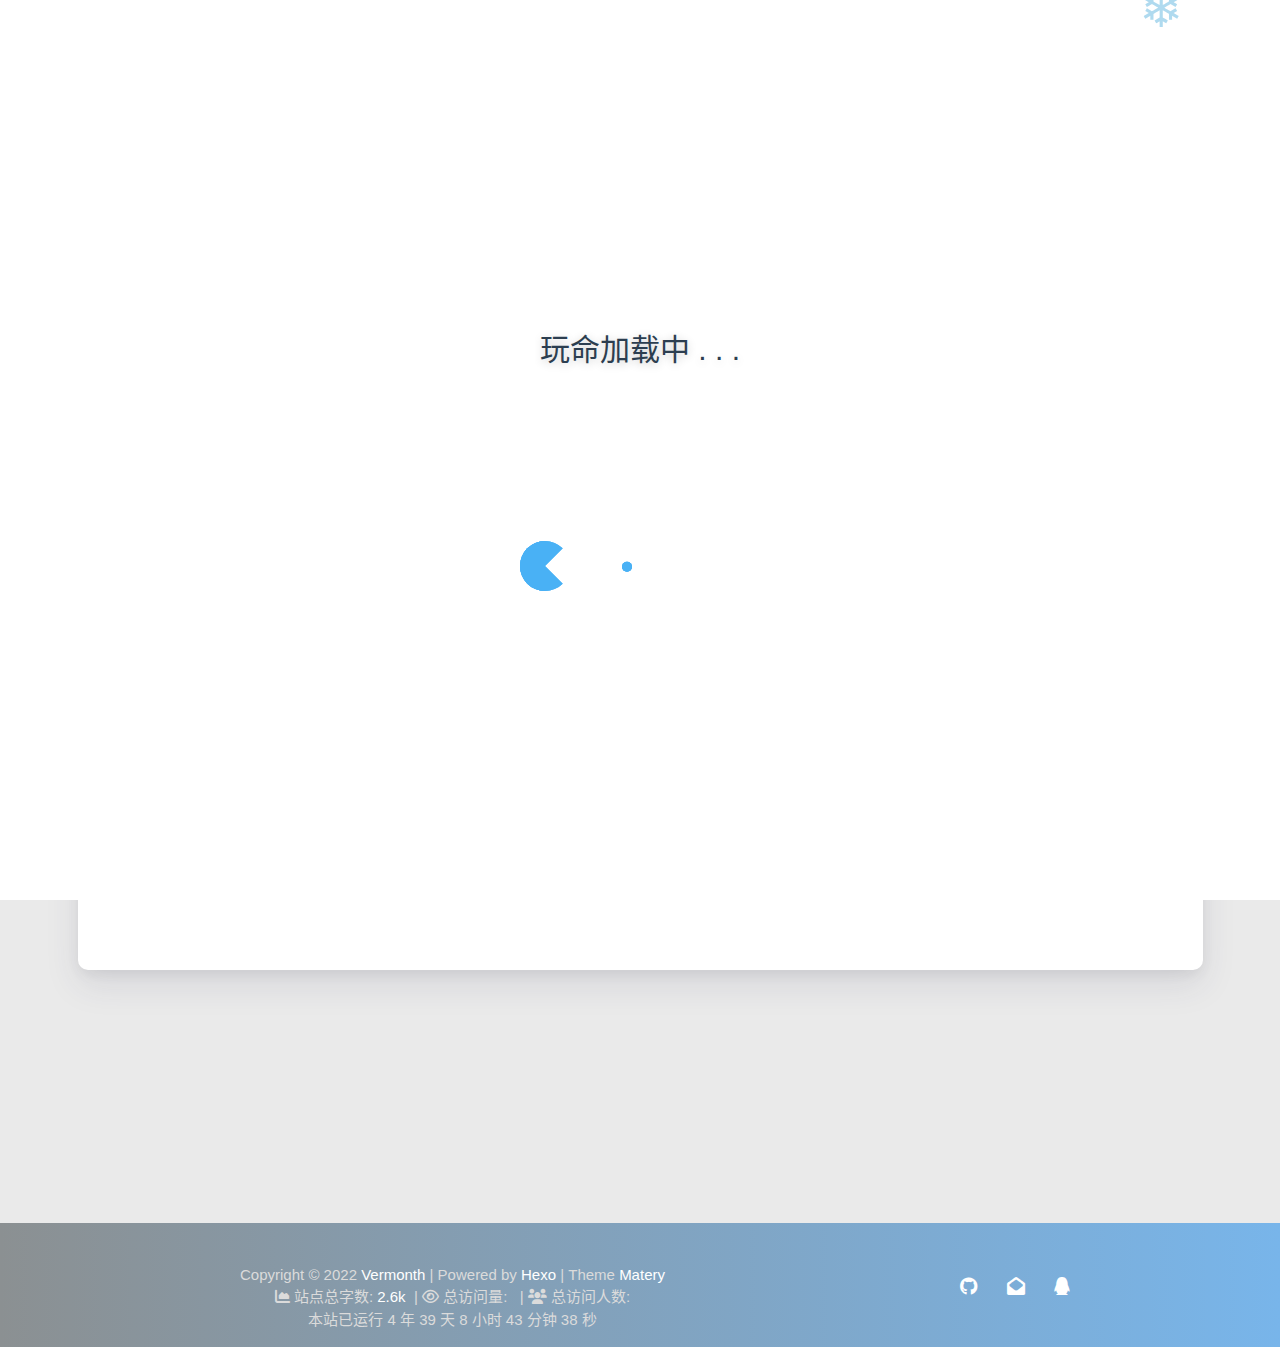
<file: tags/index.html>
<!DOCTYPE HTML>
<html lang="zh-CN">


<script>(function(i,s,o,g,r,a,m){i["DaoVoiceObject"]=r;i[r]=i[r]||function(){(i[r].q=i[r].q||[]).push(arguments)},i[r].l=1*new Date();a=s.createElement(o),m=s.getElementsByTagName(o)[0];a.async=1;a.src=g;a.charset="utf-8";m.parentNode.insertBefore(a,m)})(window,document,"script",('https:' == document.location.protocol ? 'https:' : 'http:') + "//widget.daovoice.io/widget/8d9f2f6f.js","daovoice")
</script>

<head>
    <meta charset="utf-8">
    <meta name="keywords" content="标签, Vermonth">
    <meta name="description" content="Vermonth">
    <meta http-equiv="X-UA-Compatible" content="IE=edge">
    <meta name="viewport" content="width=device-width, initial-scale=1.0, user-scalable=no">
    <meta name="renderer" content="webkit|ie-stand|ie-comp">
    <meta name="mobile-web-app-capable" content="yes">
    <meta name="format-detection" content="telephone=no">
    <meta name="apple-mobile-web-app-capable" content="yes">
    <meta name="apple-mobile-web-app-status-bar-style" content="black-translucent">
    <meta name="referrer" content="no-referrer-when-downgrade">
    <!-- Global site tag (gtag.js) - Google Analytics -->


    

    <title>标签 | Vermonth</title>
    <link rel="icon" type="image/png" href="/favicon.png">

    <link rel="stylesheet" type="text/css" href="/libs/awesome/css/all.min.css">
    <link rel="stylesheet" type="text/css" href="/libs/materialize/materialize.min.css">
    <link rel="stylesheet" type="text/css" href="/libs/aos/aos.css">
    <link rel="stylesheet" type="text/css" href="/libs/animate/animate.min.css">
    <link rel="stylesheet" type="text/css" href="/libs/lightGallery/css/lightgallery.min.css">
    <link rel="stylesheet" type="text/css" href="/css/matery.css">
    <link rel="stylesheet" type="text/css" href="/css/my.css">

    <script src="/libs/jquery/jquery-3.6.0.min.js"></script>

<style type="text/css" lang="css">
    #loading-container{
        position: fixed;
        top: 0;
        left: 0;
        min-height: 100vh;
        width: 100vw;
        z-index: 9999;
        display: flex;
        flex-direction: column;
        justify-content: center;
        align-items: center;
        background: #FFF;
        text-align: center;
        /* loader页面消失采用渐隐的方式*/
        -webkit-transition: opacity 1s ease;
        -moz-transition: opacity 1s ease;
        -o-transition: opacity 1s ease;
        transition: opacity 1s ease;
    }
    .loading-image{
        width: 120px;
        height: 50px;
        transform: translate(-50%);
    }
    
    .loading-image div:nth-child(2) {
        -webkit-animation: pacman-balls 1s linear 0s infinite;
        animation: pacman-balls 1s linear 0s infinite
    }

    .loading-image div:nth-child(3) {
        -webkit-animation: pacman-balls 1s linear .33s infinite;
        animation: pacman-balls 1s linear .33s infinite
    }

    .loading-image div:nth-child(4) {
        -webkit-animation: pacman-balls 1s linear .66s infinite;
        animation: pacman-balls 1s linear .66s infinite
    }

    .loading-image div:nth-child(5) {
        -webkit-animation: pacman-balls 1s linear .99s infinite;
        animation: pacman-balls 1s linear .99s infinite
    }
    
   .loading-image div:first-of-type {
        width: 0;
        height: 0;
        border: 25px solid #49b1f5;
        border-right-color: transparent;
        border-radius: 25px;
        -webkit-animation: rotate_pacman_half_up .5s 0s infinite;
        animation: rotate_pacman_half_up .5s 0s infinite;
    }
    .loading-image div:nth-child(2) {
        width: 0;
        height: 0;
        border: 25px solid #49b1f5;
        border-right-color: transparent;
        border-radius: 25px;
        -webkit-animation: rotate_pacman_half_down .5s 0s infinite;
        animation: rotate_pacman_half_down .5s 0s infinite;
        margin-top: -50px;
    }
    @-webkit-keyframes rotate_pacman_half_up {0% {transform: rotate(270deg)}50% {transform: rotate(1turn)}to {transform: rotate(270deg)}}

    @keyframes rotate_pacman_half_up {0% {transform: rotate(270deg)}50% {transform: rotate(1turn)}to {transform: rotate(270deg)}}

    @-webkit-keyframes rotate_pacman_half_down {0% {transform: rotate(90deg)}50% {transform: rotate(0deg)}to {transform: rotate(90deg)}}

    @keyframes rotate_pacman_half_down {0% {transform: rotate(90deg)}50% {transform: rotate(0deg)}to {transform: rotate(90deg)}}
    
    @-webkit-keyframes pacman-balls {75% {opacity: .7}to {transform: translate(-100px, -6.25px)}}

    @keyframes pacman-balls {75% {opacity: .7}to {transform: translate(-100px, -6.25px)}}
    
   
    .loading-image div:nth-child(3),
    .loading-image div:nth-child(4),
    .loading-image div:nth-child(5),
    .loading-image div:nth-child(6){
        background-color: #49b1f5;
        width: 15px;
        height: 15px;
        border-radius: 100%;
        margin: 2px;
        width: 10px;
        height: 10px;
        position: absolute;
        transform: translateY(-6.25px);
        top: 25px;
        left: 100px;
    }
    .loading-text{
        margin-bottom: 20vh;
        text-align: center;
        color: #2c3e50;
        font-size: 2rem;
        box-sizing: border-box;
        padding: 0 10px;
        text-shadow: 0 2px 10px rgba(0,0,0,0.2);
    }
    @media only screen and (max-width: 500px) {
         .loading-text{
            font-size: 1.5rem;
         }
    }
    .fadeout {
        opacity: 0;
        filter: alpha(opacity=0);
    }
    /* logo出现动画 */
    @-webkit-keyframes fadeInDown{0%{opacity:0;-webkit-transform:translate3d(0,-100%,0);transform:translate3d(0,-100%,0)}100%{opacity:1;-webkit-transform:none;transform:none}}
    @keyframes fadeInDown{0%{opacity:0;-webkit-transform:translate3d(0,-100%,0);}}
 </style>
 <script>
(function () {
    const loaded = function(){
       setTimeout(function(){
            const loader = document.getElementById("loading-container");
            loader.className="fadeout" ;//使用渐隐的方法淡出loading page
            // document.getElementById("body-wrap").style.display="flex";
            setTimeout(function(){
                loader.style.display="none";
            },1000); 
        },1000);//强制显示loading page 1s  
    };
    loaded();
})()
 </script><meta name="generator" content="Hexo 5.4.2"><link rel="stylesheet" href="/css/prism-tomorrow.css" type="text/css">
<link rel="stylesheet" href="/css/prism-line-numbers.css" type="text/css"></head>



 <div id="loading-container">
     <p class="loading-text">玩命加载中 . . . </p> 
     <div class="loading-image">
         <div></div>
         <div></div>
         <div></div>
         <div></div> 
         <div></div>
     </div>
 </div><body>
    <header class="navbar-fixed">
    <nav id="headNav" class="bg-color nav-transparent">
        <div id="navContainer" class="nav-wrapper container">
            <div class="brand-logo">
                <a href="/" class="waves-effect waves-light">
                    
                    <img src="/medias/logo.png" class="logo-img" alt="LOGO">
                    
                    <span class="logo-span">Vermonth</span>
                </a>
            </div>
            

<a href="#" data-target="mobile-nav" class="sidenav-trigger button-collapse"><i class="fas fa-bars"></i></a>
<ul class="right nav-menu">
  
  <li class="hide-on-med-and-down nav-item">
    
    <a href="/" class="waves-effect waves-light">
      
      <i class="fas fa-home" style="zoom: 0.6;"></i>
      
      <span>首页</span>
    </a>
    
  </li>
  
  <li class="hide-on-med-and-down nav-item">
    
    <a href="/tags" class="waves-effect waves-light">
      
      <i class="fas fa-tags" style="zoom: 0.6;"></i>
      
      <span>标签</span>
    </a>
    
  </li>
  
  <li class="hide-on-med-and-down nav-item">
    
    <a href="/categories" class="waves-effect waves-light">
      
      <i class="fas fa-bookmark" style="zoom: 0.6;"></i>
      
      <span>分类</span>
    </a>
    
  </li>
  
  <li class="hide-on-med-and-down nav-item">
    
    <a href="/archives" class="waves-effect waves-light">
      
      <i class="fas fa-archive" style="zoom: 0.6;"></i>
      
      <span>归档</span>
    </a>
    
  </li>
  
  <li class="hide-on-med-and-down nav-item">
    
    <a href="/about" class="waves-effect waves-light">
      
      <i class="fas fa-user-circle" style="zoom: 0.6;"></i>
      
      <span>关于</span>
    </a>
    
  </li>
  
  <li class="hide-on-med-and-down nav-item">
    
    <a href="/contact" class="waves-effect waves-light">
      
      <i class="fas fa-comments" style="zoom: 0.6;"></i>
      
      <span>留言板</span>
    </a>
    
  </li>
  
  <li class="hide-on-med-and-down nav-item">
    
    <a href="/friends" class="waves-effect waves-light">
      
      <i class="fas fa-address-book" style="zoom: 0.6;"></i>
      
      <span>友情链接</span>
    </a>
    
  </li>
  
  <li>
    <a href="#searchModal" class="modal-trigger waves-effect waves-light">
      <i id="searchIcon" class="fas fa-search" title="搜索" style="zoom: 0.85;"></i>
    </a>
  </li>
</ul>


<div id="mobile-nav" class="side-nav sidenav">

    <div class="mobile-head bg-color">
        
        <img src="/medias/logo.png" class="logo-img circle responsive-img">
        
        <div class="logo-name">Vermonth</div>
        <div class="logo-desc">
            
            Never really desperate, only the lost of the soul.
            
        </div>
    </div>

    <ul class="menu-list mobile-menu-list">
        
        <li class="m-nav-item">
	  
		<a href="/" class="waves-effect waves-light">
			
			    <i class="fa-fw fas fa-home"></i>
			
			首页
		</a>
          
        </li>
        
        <li class="m-nav-item">
	  
		<a href="/tags" class="waves-effect waves-light">
			
			    <i class="fa-fw fas fa-tags"></i>
			
			标签
		</a>
          
        </li>
        
        <li class="m-nav-item">
	  
		<a href="/categories" class="waves-effect waves-light">
			
			    <i class="fa-fw fas fa-bookmark"></i>
			
			分类
		</a>
          
        </li>
        
        <li class="m-nav-item">
	  
		<a href="/archives" class="waves-effect waves-light">
			
			    <i class="fa-fw fas fa-archive"></i>
			
			归档
		</a>
          
        </li>
        
        <li class="m-nav-item">
	  
		<a href="/about" class="waves-effect waves-light">
			
			    <i class="fa-fw fas fa-user-circle"></i>
			
			关于
		</a>
          
        </li>
        
        <li class="m-nav-item">
	  
		<a href="/contact" class="waves-effect waves-light">
			
			    <i class="fa-fw fas fa-comments"></i>
			
			留言板
		</a>
          
        </li>
        
        <li class="m-nav-item">
	  
		<a href="/friends" class="waves-effect waves-light">
			
			    <i class="fa-fw fas fa-address-book"></i>
			
			友情链接
		</a>
          
        </li>
        
        
    </ul>
</div>


        </div>

        
    </nav>

</header>

    <div class="bg-cover pd-header about-cover">
    <div class="container">
    <div class="row">
    <div class="col s10 offset-s1 m8 offset-m2 l8 offset-l2">
        <div class="brand">
            <div class="title center-align">
                
                Vermonth&#39;s Blog
                
            </div>

            <div class="description center-align">
                
                <span id="subtitle"></span>
                <script src="/libs/typed/typed.js"></script>
                <script>
                    var typed = new Typed("#subtitle", {
                        strings: [ 
                            
                                "没有烟火气，人生是一段孤单的旅程",
                            
                                "Cease to struggle and you cease to live",
                            
                        ],
                        startDelay: 300,
                        typeSpeed: 80,
                        loop: true,
                        backSpeed: 50,
                        showCursor: true
                    });
                </script>
                
            </div>
        </div>
    </div>
</div>


<script>
    $('.bg-cover').css('background-image', 'url(/medias/banner/0.jpg)');
</script>


    </div>
</div>

<main class="content">

    

<div id="tags" class="container chip-container">
    <div class="card">
        <div class="card-content">
            <div class="tag-title center-align">
                <i class="fas fa-tags"></i>&nbsp;&nbsp;文章标签
            </div>
            <div class="tag-chips">
                
                
                <a href="/tags/Java/" title="Java: 1">
                    <span class="chip center-align waves-effect waves-light
                             chip-default "
                            data-tagname="Java" style="background-color: #F9EBEA;">Java
                        <span class="tag-length">1</span>
                    </span>
                </a>
                
            </div>
        </div>
    </div>
</div>

    
    <link rel="stylesheet" type="text/css" href="/libs/jqcloud/jqcloud.css">
<style type="text/css">
    #tag-wordcloud {
        width: 100%;
        height: 300px;
    }
</style>

<div class="container" data-aos="fade-up">
    <div class="card">
        <div id="tag-wordcloud" class="card-content"></div>
    </div>
</div>

<script type="text/javascript" src="/libs/jqcloud/jqcloud-1.0.4.min.js"></script>
<script type="text/javascript">
    

    $('#tag-wordcloud').jQCloud([{"text":"Java","weight":1,"link":"/tags/Java/"}], {
        autoResize: true
    });
</script>

    

</main>


    <footer class="page-footer bg-color">
    
        <link rel="stylesheet" href="/libs/aplayer/APlayer.min.css">
<style>
    .aplayer .aplayer-lrc p {
        
        display: none;
        
        font-size: 12px;
        font-weight: 700;
        line-height: 16px !important;
    }

    .aplayer .aplayer-lrc p.aplayer-lrc-current {
        
        display: none;
        
        font-size: 15px;
        color: #42b983;
    }

    
    .aplayer.aplayer-fixed.aplayer-narrow .aplayer-body {
        left: -66px !important;
    }

    .aplayer.aplayer-fixed.aplayer-narrow .aplayer-body:hover {
        left: 0px !important;
    }

    
</style>
<div class="">
    
    <div class="row">
        <meting-js class="col l8 offset-l2 m10 offset-m1 s12"
                   server="netease"
                   type="playlist"
                   id="503838841"
                   fixed='true'
                   autoplay='false'
                   theme='#42b983'
                   loop='all'
                   order='random'
                   preload='auto'
                   volume='0.7'
                   list-folded='true'
        >
        </meting-js>
    </div>
</div>

<script src="/libs/aplayer/APlayer.min.js"></script>
<script src="/libs/aplayer/Meting.min.js"></script>

    

    <div class="container row center-align"
         style="margin-bottom: 15px !important;">
        <div class="col s12 m8 l8 copy-right">
            Copyright&nbsp;&copy;
            
                <span id="year">2022</span>
            
            <a href="/about" target="_blank">Vermonth</a>
            |&nbsp;Powered by&nbsp;<a href="https://hexo.io/" target="_blank">Hexo</a>
            |&nbsp;Theme&nbsp;<a href="https://github.com/blinkfox/hexo-theme-matery" target="_blank">Matery</a>
            <br>
            
                &nbsp;<i class="fas fa-chart-area"></i>&nbsp;站点总字数:&nbsp;<span
                        class="white-color">2.6k</span>
            
            
            
                
            
            
                <span id="busuanzi_container_site_pv">
                &nbsp;|&nbsp;<i class="far fa-eye"></i>&nbsp;总访问量:&nbsp;
                    <span id="busuanzi_value_site_pv" class="white-color"></span>
            </span>
            
            
                <span id="busuanzi_container_site_uv">
                &nbsp;|&nbsp;<i class="fas fa-users"></i>&nbsp;总访问人数:&nbsp;
                    <span id="busuanzi_value_site_uv" class="white-color"></span>
            </span>
            
            <br>

            <!-- 运行天数提醒. -->
            
                <span id="sitetime"> Loading ...</span>
                <script language=javascript>
                function siteTime() {
                    window.setTimeout("siteTime()", 1000);
                    var seconds = 1000;
                    var minutes = seconds * 60;
                    var hours = minutes * 60;
                    var days = hours * 24;
                    var years = days * 365;
                    var today = new Date();
                    var todayYear = today.getFullYear();
                    var todayMonth = today.getMonth() + 1;
                    var todayDate = today.getDate();
                    var todayHour = today.getHours();
                    var todayMinute = today.getMinutes();
                    var todaySecond = today.getSeconds();
                    /* Date.UTC() -- 返回date对象距世界标准时间(UTC)1970年1月1日午夜之间的毫秒数(时间戳)
                    year - 作为date对象的年份，为4位年份值
                    month - 0-11之间的整数，做为date对象的月份
                    day - 1-31之间的整数，做为date对象的天数
                    hours - 0(午夜24点)-23之间的整数，做为date对象的小时数
                    minutes - 0-59之间的整数，做为date对象的分钟数
                    seconds - 0-59之间的整数，做为date对象的秒数
                    microseconds - 0-999之间的整数，做为date对象的毫秒数 */
                    var t1 = Date.UTC(2022, 06, 17, 09, 22, 33); //北京时间2018-2-13 00:00:00
                    var t2 = Date.UTC(todayYear, todayMonth, todayDate, todayHour, todayMinute, todaySecond);
                    var diff = t2 - t1;
                    var diffYears = Math.floor(diff / years);
                    var diffDays = Math.floor((diff / days) - diffYears * 365);
                    var diffHours = Math.floor((diff - (diffYears * 365 + diffDays) * days) / hours);
                    var diffMinutes = Math.floor((diff - (diffYears * 365 + diffDays) * days - diffHours * hours) / minutes);
                    var diffSeconds = Math.floor((diff - (diffYears * 365 + diffDays) * days - diffHours * hours - diffMinutes * minutes) / seconds);
                    document.getElementById("sitetime").innerHTML = "本站已运行 " +diffYears+" 年 "+diffDays + " 天 " + diffHours + " 小时 " + diffMinutes + " 分钟 " + diffSeconds + " 秒";
                }/*因为建站时间还没有一年，就将之注释掉了。需要的可以取消*/
                siteTime();
                </script>
            
            <br>
            
        </div>
        <div class="col s12 m4 l4 social-link social-statis">
    <a href="https://github.com/" class="tooltipped" target="_blank" data-tooltip="访问我的GitHub" data-position="top" data-delay="50">
        <i class="fab fa-github"></i>
    </a>



    <a href="mailto:626399677@qq.com" class="tooltipped" target="_blank" data-tooltip="邮件联系我" data-position="top" data-delay="50">
        <i class="fas fa-envelope-open"></i>
    </a>







    <a href="tencent://AddContact/?fromId=50&fromSubId=1&subcmd=all&uin=626399677" class="tooltipped" target="_blank" data-tooltip="QQ联系我: 626399677" data-position="top" data-delay="50">
        <i class="fab fa-qq"></i>
    </a>







</div>
    </div>
</footer>

<div class="progress-bar"></div>


    <!-- 搜索遮罩框 -->
<div id="searchModal" class="modal">
    <div class="modal-content">
        <div class="search-header">
            <span class="title"><i class="fas fa-search"></i>&nbsp;&nbsp;搜索</span>
            <input type="search" id="searchInput" name="s" placeholder="请输入搜索的关键字"
                   class="search-input">
        </div>
        <div id="searchResult"></div>
    </div>
</div>

<script type="text/javascript">
$(function () {
    var searchFunc = function (path, search_id, content_id) {
        'use strict';
        $.ajax({
            url: path,
            dataType: "xml",
            success: function (xmlResponse) {
                // get the contents from search data
                var datas = $("entry", xmlResponse).map(function () {
                    return {
                        title: $("title", this).text(),
                        content: $("content", this).text(),
                        url: $("url", this).text()
                    };
                }).get();
                var $input = document.getElementById(search_id);
                var $resultContent = document.getElementById(content_id);
                $input.addEventListener('input', function () {
                    var str = '<ul class=\"search-result-list\">';
                    var keywords = this.value.trim().toLowerCase().split(/[\s\-]+/);
                    $resultContent.innerHTML = "";
                    if (this.value.trim().length <= 0) {
                        return;
                    }
                    // perform local searching
                    datas.forEach(function (data) {
                        var isMatch = true;
                        var data_title = data.title.trim().toLowerCase();
                        var data_content = data.content.trim().replace(/<[^>]+>/g, "").toLowerCase();
                        var data_url = data.url;
                        data_url = data_url.indexOf('/') === 0 ? data.url : '/' + data_url;
                        var index_title = -1;
                        var index_content = -1;
                        var first_occur = -1;
                        // only match artiles with not empty titles and contents
                        if (data_title !== '' && data_content !== '') {
                            keywords.forEach(function (keyword, i) {
                                index_title = data_title.indexOf(keyword);
                                index_content = data_content.indexOf(keyword);
                                if (index_title < 0 && index_content < 0) {
                                    isMatch = false;
                                } else {
                                    if (index_content < 0) {
                                        index_content = 0;
                                    }
                                    if (i === 0) {
                                        first_occur = index_content;
                                    }
                                }
                            });
                        }
                        // show search results
                        if (isMatch) {
                            str += "<li><a href='" + data_url + "' class='search-result-title'>" + data_title + "</a>";
                            var content = data.content.trim().replace(/<[^>]+>/g, "");
                            if (first_occur >= 0) {
                                // cut out 100 characters
                                var start = first_occur - 20;
                                var end = first_occur + 80;
                                if (start < 0) {
                                    start = 0;
                                }
                                if (start === 0) {
                                    end = 100;
                                }
                                if (end > content.length) {
                                    end = content.length;
                                }
                                var match_content = content.substr(start, end);
                                // highlight all keywords
                                keywords.forEach(function (keyword) {
                                    var regS = new RegExp(keyword, "gi");
                                    match_content = match_content.replace(regS, "<em class=\"search-keyword\">" + keyword + "</em>");
                                });

                                str += "<p class=\"search-result\">" + match_content + "...</p>"
                            }
                            str += "</li>";
                        }
                    });
                    str += "</ul>";
                    $resultContent.innerHTML = str;
                });
            }
        });
    };

    searchFunc('/search.xml', 'searchInput', 'searchResult');
});
</script>

    <!-- 回到顶部按钮 -->
<div id="backTop" class="top-scroll">
    <a class="btn-floating btn-large waves-effect waves-light" href="#!">
        <i class="fas fa-arrow-up"></i>
    </a>
</div>


    <script src="/libs/materialize/materialize.min.js"></script>
    <script src="/libs/masonry/masonry.pkgd.min.js"></script>
    <script src="/libs/aos/aos.js"></script>
    <script src="/libs/scrollprogress/scrollProgress.min.js"></script>
    <script src="/libs/lightGallery/js/lightgallery-all.min.js"></script>
    <script src="/js/matery.js"></script>

    

    

    <!-- 雪花特效 -->
     
        <script type="text/javascript">
            // 只在桌面版网页启用特效
            var windowWidth = $(window).width();
            if (windowWidth > 768) {
                document.write('<script type="text/javascript" src="/libs/others/snow.js"><\/script>');
            }
        </script>
    

    <!-- 鼠标星星特效 -->
    

    

    <!-- Baidu Analytics -->

<!--<script>
//  var _hmt = _hmt || [];
//  (function () {
//      var hm = document.createElement("script");
//      hm.src = "https://hm.baidu.com/hm.js?14d937e8803d62bed565495cc9b454c2";
//      var s = document.getElementsByTagName("script")[0];
//      s.parentNode.insertBefore(hm, s);
//  })();
//</script> -->
    <script>
    var _hmt = _hmt || [];
    (function() {
        var hm = document.createElement("script");
        hm.src = "https://hm.baidu.com/hm.js?14d937e8803d62bed565495cc9b454c2";
        var s = document.getElementsByTagName("script")[0]; 
        s.parentNode.insertBefore(hm, s);
    })();
    </script>


<script>
var _hmt = _hmt || [];
(function() {
    var hm = document.createElement("script");
    hm.src = "https://hm.baidu.com/hm.js?14d937e8803d62bed565495cc9b454c2";
    var s = document.getElementsByTagName("script")[0]; 
    s.parentNode.insertBefore(hm, s);
})();
</script>

    <!-- Baidu Push -->

<script>
    (function () {
        var bp = document.createElement('script');
        var curProtocol = window.location.protocol.split(':')[0];
        if (curProtocol === 'https') {
            bp.src = 'https://zz.bdstatic.com/linksubmit/push.js';
        } else {
            bp.src = 'http://push.zhanzhang.baidu.com/push.js';
        }
        var s = document.getElementsByTagName("script")[0];
        s.parentNode.insertBefore(bp, s);
    })();
</script>

    
    <script src="/libs/others/clicklove.js" async="async"></script>
    
    
    <script async src="/libs/others/busuanzi.pure.mini.js"></script>
    

    

    
    <script>
        (function (i, s, o, g, r, a, m) {
            i["DaoVoiceObject"] = r;
            i[r] = i[r] || function () {
                (i[r].q = i[r].q || []).push(arguments)
            }, i[r].l = 1 * new Date();
            a = s.createElement(o), m = s.getElementsByTagName(o)[0];
            a.async = 1;
            a.src = g;
            a.charset = "utf-8";
            m.parentNode.insertBefore(a, m)
        })(window, document, "script", ('https:' == document.location.protocol ? 'https:' : 'http:') +
            "//widget.daovoice.io/widget/6984b559.js", "daovoice")
        daovoice('init', {
            app_id: "8d9f2f6f"
        });
        daovoice('update');
    </script>
    

    <!--腾讯兔小巢-->
    
    

    

    
    <script type="text/javascript" src="/libs/background/ribbon-dynamic.js" async="async"></script>
    

    
    <script src="/libs/instantpage/instantpage.js" type="module"></script>
    
    
    
    <!-- 动态线条背景
    <script type="text/javascript"
        color="122 103 238" opacity='0.7' zIndex="-2" count="200" src="//cdn.bootcss.com/canvas-nest.js/1.0.0/canvas-nest.min.js">
    </script> -->

    <!-- <script type="text/javascript">
        var OriginTitile = document.title,
            st;
        document.addEventListener("visibilitychange", function () {
        document.hidden ? (document.title = "看不见我🙈~看不见我🙈~", clearTimeout(st)) : (document.title =
            "(๑•̀ㅂ•́) ✧被发现了～", st = setTimeout(function () {
                document.title = OriginTitile
            }, 3e3))
        })
    </script>    -->
</body>

</html>
</file>
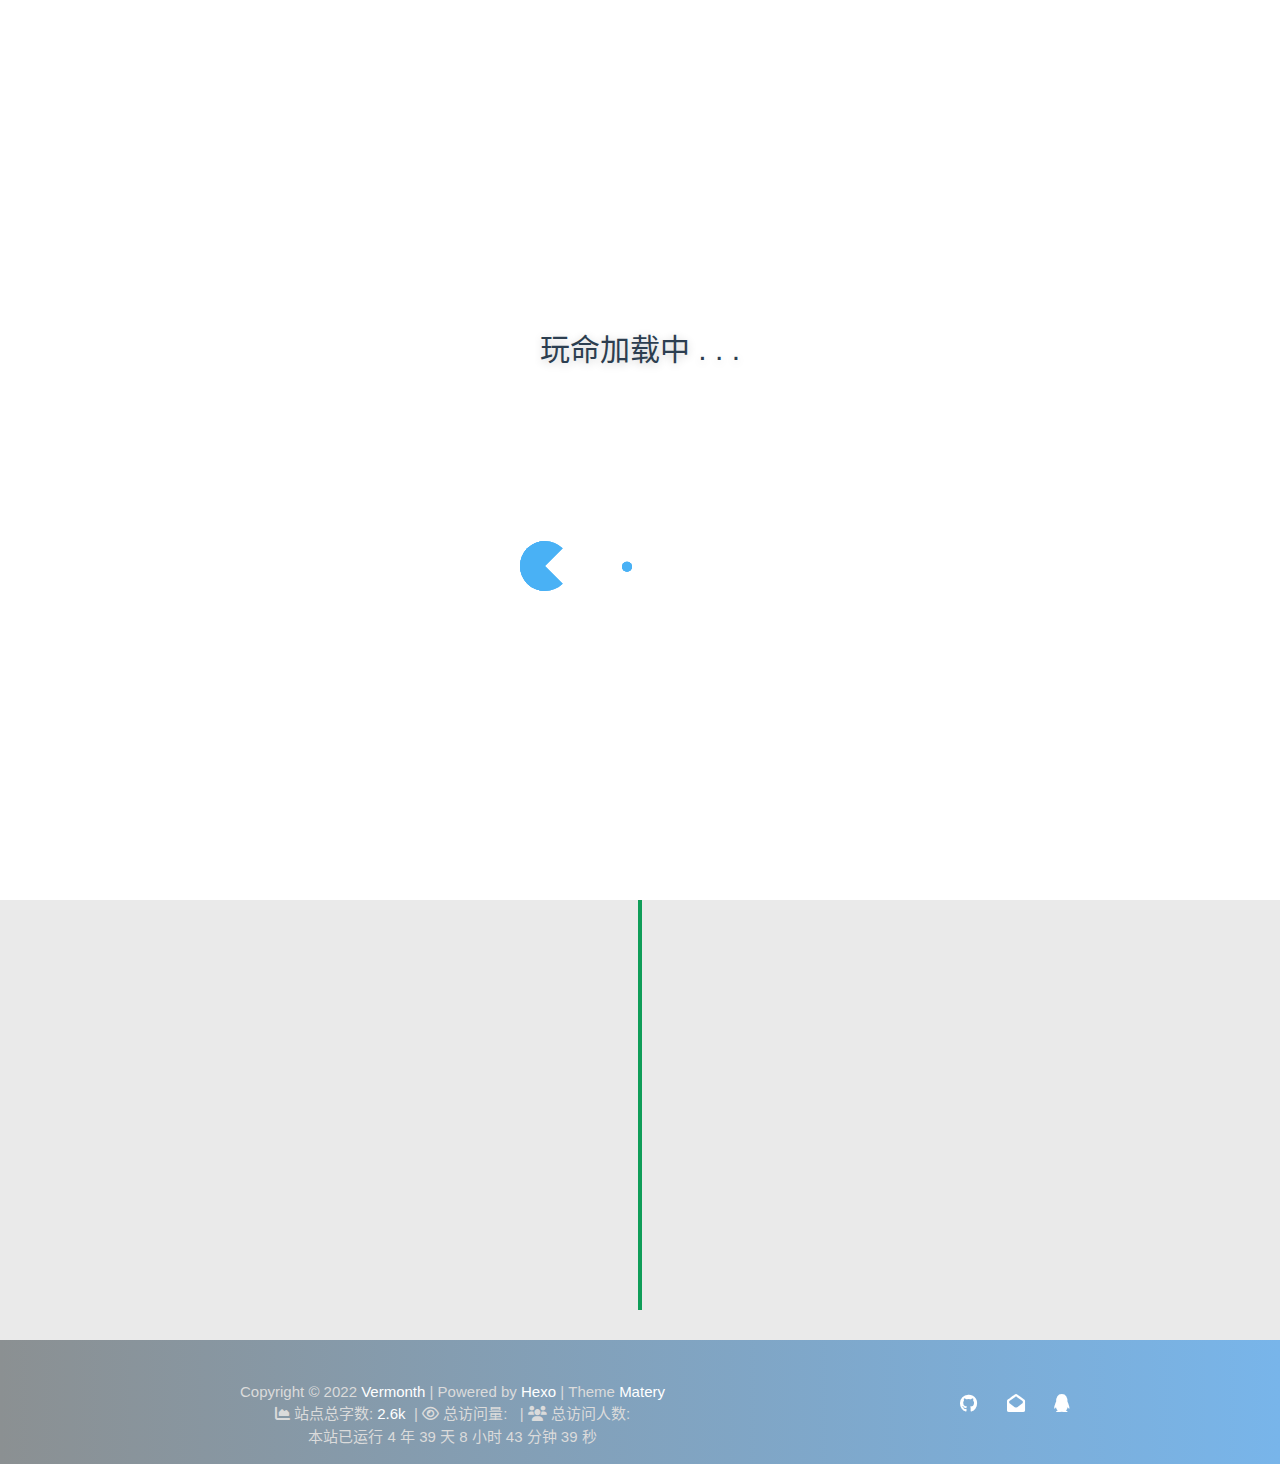
<file: archives/2022/index.html>
<!DOCTYPE HTML>
<html lang="zh-CN">


<script>(function(i,s,o,g,r,a,m){i["DaoVoiceObject"]=r;i[r]=i[r]||function(){(i[r].q=i[r].q||[]).push(arguments)},i[r].l=1*new Date();a=s.createElement(o),m=s.getElementsByTagName(o)[0];a.async=1;a.src=g;a.charset="utf-8";m.parentNode.insertBefore(a,m)})(window,document,"script",('https:' == document.location.protocol ? 'https:' : 'http:') + "//widget.daovoice.io/widget/8d9f2f6f.js","daovoice")
</script>

<head>
    <meta charset="utf-8">
    <meta name="keywords" content="归档: 2022, Vermonth">
    <meta name="description" content="Vermonth">
    <meta http-equiv="X-UA-Compatible" content="IE=edge">
    <meta name="viewport" content="width=device-width, initial-scale=1.0, user-scalable=no">
    <meta name="renderer" content="webkit|ie-stand|ie-comp">
    <meta name="mobile-web-app-capable" content="yes">
    <meta name="format-detection" content="telephone=no">
    <meta name="apple-mobile-web-app-capable" content="yes">
    <meta name="apple-mobile-web-app-status-bar-style" content="black-translucent">
    <meta name="referrer" content="no-referrer-when-downgrade">
    <!-- Global site tag (gtag.js) - Google Analytics -->


    

    <title>归档: 2022 | Vermonth</title>
    <link rel="icon" type="image/png" href="/favicon.png">

    <link rel="stylesheet" type="text/css" href="/libs/awesome/css/all.min.css">
    <link rel="stylesheet" type="text/css" href="/libs/materialize/materialize.min.css">
    <link rel="stylesheet" type="text/css" href="/libs/aos/aos.css">
    <link rel="stylesheet" type="text/css" href="/libs/animate/animate.min.css">
    <link rel="stylesheet" type="text/css" href="/libs/lightGallery/css/lightgallery.min.css">
    <link rel="stylesheet" type="text/css" href="/css/matery.css">
    <link rel="stylesheet" type="text/css" href="/css/my.css">

    <script src="/libs/jquery/jquery-3.6.0.min.js"></script>

<style type="text/css" lang="css">
    #loading-container{
        position: fixed;
        top: 0;
        left: 0;
        min-height: 100vh;
        width: 100vw;
        z-index: 9999;
        display: flex;
        flex-direction: column;
        justify-content: center;
        align-items: center;
        background: #FFF;
        text-align: center;
        /* loader页面消失采用渐隐的方式*/
        -webkit-transition: opacity 1s ease;
        -moz-transition: opacity 1s ease;
        -o-transition: opacity 1s ease;
        transition: opacity 1s ease;
    }
    .loading-image{
        width: 120px;
        height: 50px;
        transform: translate(-50%);
    }
    
    .loading-image div:nth-child(2) {
        -webkit-animation: pacman-balls 1s linear 0s infinite;
        animation: pacman-balls 1s linear 0s infinite
    }

    .loading-image div:nth-child(3) {
        -webkit-animation: pacman-balls 1s linear .33s infinite;
        animation: pacman-balls 1s linear .33s infinite
    }

    .loading-image div:nth-child(4) {
        -webkit-animation: pacman-balls 1s linear .66s infinite;
        animation: pacman-balls 1s linear .66s infinite
    }

    .loading-image div:nth-child(5) {
        -webkit-animation: pacman-balls 1s linear .99s infinite;
        animation: pacman-balls 1s linear .99s infinite
    }
    
   .loading-image div:first-of-type {
        width: 0;
        height: 0;
        border: 25px solid #49b1f5;
        border-right-color: transparent;
        border-radius: 25px;
        -webkit-animation: rotate_pacman_half_up .5s 0s infinite;
        animation: rotate_pacman_half_up .5s 0s infinite;
    }
    .loading-image div:nth-child(2) {
        width: 0;
        height: 0;
        border: 25px solid #49b1f5;
        border-right-color: transparent;
        border-radius: 25px;
        -webkit-animation: rotate_pacman_half_down .5s 0s infinite;
        animation: rotate_pacman_half_down .5s 0s infinite;
        margin-top: -50px;
    }
    @-webkit-keyframes rotate_pacman_half_up {0% {transform: rotate(270deg)}50% {transform: rotate(1turn)}to {transform: rotate(270deg)}}

    @keyframes rotate_pacman_half_up {0% {transform: rotate(270deg)}50% {transform: rotate(1turn)}to {transform: rotate(270deg)}}

    @-webkit-keyframes rotate_pacman_half_down {0% {transform: rotate(90deg)}50% {transform: rotate(0deg)}to {transform: rotate(90deg)}}

    @keyframes rotate_pacman_half_down {0% {transform: rotate(90deg)}50% {transform: rotate(0deg)}to {transform: rotate(90deg)}}
    
    @-webkit-keyframes pacman-balls {75% {opacity: .7}to {transform: translate(-100px, -6.25px)}}

    @keyframes pacman-balls {75% {opacity: .7}to {transform: translate(-100px, -6.25px)}}
    
   
    .loading-image div:nth-child(3),
    .loading-image div:nth-child(4),
    .loading-image div:nth-child(5),
    .loading-image div:nth-child(6){
        background-color: #49b1f5;
        width: 15px;
        height: 15px;
        border-radius: 100%;
        margin: 2px;
        width: 10px;
        height: 10px;
        position: absolute;
        transform: translateY(-6.25px);
        top: 25px;
        left: 100px;
    }
    .loading-text{
        margin-bottom: 20vh;
        text-align: center;
        color: #2c3e50;
        font-size: 2rem;
        box-sizing: border-box;
        padding: 0 10px;
        text-shadow: 0 2px 10px rgba(0,0,0,0.2);
    }
    @media only screen and (max-width: 500px) {
         .loading-text{
            font-size: 1.5rem;
         }
    }
    .fadeout {
        opacity: 0;
        filter: alpha(opacity=0);
    }
    /* logo出现动画 */
    @-webkit-keyframes fadeInDown{0%{opacity:0;-webkit-transform:translate3d(0,-100%,0);transform:translate3d(0,-100%,0)}100%{opacity:1;-webkit-transform:none;transform:none}}
    @keyframes fadeInDown{0%{opacity:0;-webkit-transform:translate3d(0,-100%,0);}}
 </style>
 <script>
(function () {
    const loaded = function(){
       setTimeout(function(){
            const loader = document.getElementById("loading-container");
            loader.className="fadeout" ;//使用渐隐的方法淡出loading page
            // document.getElementById("body-wrap").style.display="flex";
            setTimeout(function(){
                loader.style.display="none";
            },1000); 
        },1000);//强制显示loading page 1s  
    };
    loaded();
})()
 </script><meta name="generator" content="Hexo 5.4.2"><link rel="stylesheet" href="/css/prism-tomorrow.css" type="text/css">
<link rel="stylesheet" href="/css/prism-line-numbers.css" type="text/css"></head>



 <div id="loading-container">
     <p class="loading-text">玩命加载中 . . . </p> 
     <div class="loading-image">
         <div></div>
         <div></div>
         <div></div>
         <div></div> 
         <div></div>
     </div>
 </div><body>
    <header class="navbar-fixed">
    <nav id="headNav" class="bg-color nav-transparent">
        <div id="navContainer" class="nav-wrapper container">
            <div class="brand-logo">
                <a href="/" class="waves-effect waves-light">
                    
                    <img src="/medias/logo.png" class="logo-img" alt="LOGO">
                    
                    <span class="logo-span">Vermonth</span>
                </a>
            </div>
            

<a href="#" data-target="mobile-nav" class="sidenav-trigger button-collapse"><i class="fas fa-bars"></i></a>
<ul class="right nav-menu">
  
  <li class="hide-on-med-and-down nav-item">
    
    <a href="/" class="waves-effect waves-light">
      
      <i class="fas fa-home" style="zoom: 0.6;"></i>
      
      <span>首页</span>
    </a>
    
  </li>
  
  <li class="hide-on-med-and-down nav-item">
    
    <a href="/tags" class="waves-effect waves-light">
      
      <i class="fas fa-tags" style="zoom: 0.6;"></i>
      
      <span>标签</span>
    </a>
    
  </li>
  
  <li class="hide-on-med-and-down nav-item">
    
    <a href="/categories" class="waves-effect waves-light">
      
      <i class="fas fa-bookmark" style="zoom: 0.6;"></i>
      
      <span>分类</span>
    </a>
    
  </li>
  
  <li class="hide-on-med-and-down nav-item">
    
    <a href="/archives" class="waves-effect waves-light">
      
      <i class="fas fa-archive" style="zoom: 0.6;"></i>
      
      <span>归档</span>
    </a>
    
  </li>
  
  <li class="hide-on-med-and-down nav-item">
    
    <a href="/about" class="waves-effect waves-light">
      
      <i class="fas fa-user-circle" style="zoom: 0.6;"></i>
      
      <span>关于</span>
    </a>
    
  </li>
  
  <li class="hide-on-med-and-down nav-item">
    
    <a href="/contact" class="waves-effect waves-light">
      
      <i class="fas fa-comments" style="zoom: 0.6;"></i>
      
      <span>留言板</span>
    </a>
    
  </li>
  
  <li class="hide-on-med-and-down nav-item">
    
    <a href="/friends" class="waves-effect waves-light">
      
      <i class="fas fa-address-book" style="zoom: 0.6;"></i>
      
      <span>友情链接</span>
    </a>
    
  </li>
  
  <li>
    <a href="#searchModal" class="modal-trigger waves-effect waves-light">
      <i id="searchIcon" class="fas fa-search" title="搜索" style="zoom: 0.85;"></i>
    </a>
  </li>
</ul>


<div id="mobile-nav" class="side-nav sidenav">

    <div class="mobile-head bg-color">
        
        <img src="/medias/logo.png" class="logo-img circle responsive-img">
        
        <div class="logo-name">Vermonth</div>
        <div class="logo-desc">
            
            Never really desperate, only the lost of the soul.
            
        </div>
    </div>

    <ul class="menu-list mobile-menu-list">
        
        <li class="m-nav-item">
	  
		<a href="/" class="waves-effect waves-light">
			
			    <i class="fa-fw fas fa-home"></i>
			
			首页
		</a>
          
        </li>
        
        <li class="m-nav-item">
	  
		<a href="/tags" class="waves-effect waves-light">
			
			    <i class="fa-fw fas fa-tags"></i>
			
			标签
		</a>
          
        </li>
        
        <li class="m-nav-item">
	  
		<a href="/categories" class="waves-effect waves-light">
			
			    <i class="fa-fw fas fa-bookmark"></i>
			
			分类
		</a>
          
        </li>
        
        <li class="m-nav-item">
	  
		<a href="/archives" class="waves-effect waves-light">
			
			    <i class="fa-fw fas fa-archive"></i>
			
			归档
		</a>
          
        </li>
        
        <li class="m-nav-item">
	  
		<a href="/about" class="waves-effect waves-light">
			
			    <i class="fa-fw fas fa-user-circle"></i>
			
			关于
		</a>
          
        </li>
        
        <li class="m-nav-item">
	  
		<a href="/contact" class="waves-effect waves-light">
			
			    <i class="fa-fw fas fa-comments"></i>
			
			留言板
		</a>
          
        </li>
        
        <li class="m-nav-item">
	  
		<a href="/friends" class="waves-effect waves-light">
			
			    <i class="fa-fw fas fa-address-book"></i>
			
			友情链接
		</a>
          
        </li>
        
        
    </ul>
</div>


        </div>

        
    </nav>

</header>

    <div class="bg-cover pd-header about-cover">
    <div class="container">
    <div class="row">
    <div class="col s10 offset-s1 m8 offset-m2 l8 offset-l2">
        <div class="brand">
            <div class="title center-align">
                
                Vermonth&#39;s Blog
                
            </div>

            <div class="description center-align">
                
                <span id="subtitle"></span>
                <script src="/libs/typed/typed.js"></script>
                <script>
                    var typed = new Typed("#subtitle", {
                        strings: [ 
                            
                                "没有烟火气，人生是一段孤单的旅程",
                            
                                "Cease to struggle and you cease to live",
                            
                        ],
                        startDelay: 300,
                        typeSpeed: 80,
                        loop: true,
                        backSpeed: 50,
                        showCursor: true
                    });
                </script>
                
            </div>
        </div>
    </div>
</div>


<script>
    $('.bg-cover').css('background-image', 'url(/medias/banner/0.jpg)');
</script>


    </div>
</div>

<main class="content">

    
    <div class="container archive-calendar">
    <div class="card">
        <div id="post-calendar" class="card-content"></div>
    </div>
</div>

<script type="text/javascript" src="/libs/echarts/echarts.min.js"></script>
<script type="text/javascript">
    let myChart = echarts.init(document.getElementById('post-calendar'));

    

    let option = {
        title: {
            top: 0,
            text: '文章日历',
            left: 'center',
            textStyle: {
                color: '#3C4858'
            }
        },
        tooltip: {
            padding: 10,
            backgroundColor: '#555',
            borderColor: '#777',
            borderWidth: 1,
            formatter: function (obj) {
                var value = obj.value;
                return '<div style="font-size: 14px;">' + value[0] + '：' + value[1] + '</div>';
            }
        },
        visualMap: {
            show: true,
            showLabel: true,
            categories: [0, 1, 2, 3, 4],
            calculable: true,
            inRange: {
                symbol: 'rect',
                color: ['#ebedf0', '#c6e48b', '#7bc96f', '#239a3b', '#196127']
            },
            itemWidth: 12,
            itemHeight: 12,
            orient: 'horizontal',
            left: 'center',
            bottom: 0
        },
        calendar: [{
            left: 'center',
            range: ["2021-08-11", "2022-08-11"],
            cellSize: [13, 13],
            splitLine: {
                show: false
            },
            itemStyle: {
                color: '#196127',
                borderColor: '#fff',
                borderWidth: 2
            },
            yearLabel: {
                show: false
            },
            monthLabel: {
                nameMap: 'cn',
                fontSize: 11
            },
            dayLabel: {
                formatter: '{start}  1st',
                nameMap: 'cn',
                fontSize: 11
            }
        }],
        series: [{
            type: 'heatmap',
            coordinateSystem: 'calendar',
            calendarIndex: 0,
            data: [["2021-08-11", 0], ["2021-08-12", 0], ["2021-08-13", 0], ["2021-08-14", 0], ["2021-08-15", 0], ["2021-08-16", 0], ["2021-08-17", 0], ["2021-08-18", 0], ["2021-08-19", 0], ["2021-08-20", 0], ["2021-08-21", 0], ["2021-08-22", 0], ["2021-08-23", 0], ["2021-08-24", 0], ["2021-08-25", 0], ["2021-08-26", 0], ["2021-08-27", 0], ["2021-08-28", 0], ["2021-08-29", 0], ["2021-08-30", 0], ["2021-08-31", 0], ["2021-09-01", 0], ["2021-09-02", 0], ["2021-09-03", 0], ["2021-09-04", 0], ["2021-09-05", 0], ["2021-09-06", 0], ["2021-09-07", 0], ["2021-09-08", 0], ["2021-09-09", 0], ["2021-09-10", 0], ["2021-09-11", 0], ["2021-09-12", 0], ["2021-09-13", 0], ["2021-09-14", 0], ["2021-09-15", 0], ["2021-09-16", 0], ["2021-09-17", 0], ["2021-09-18", 0], ["2021-09-19", 0], ["2021-09-20", 0], ["2021-09-21", 0], ["2021-09-22", 0], ["2021-09-23", 0], ["2021-09-24", 0], ["2021-09-25", 0], ["2021-09-26", 0], ["2021-09-27", 0], ["2021-09-28", 0], ["2021-09-29", 0], ["2021-09-30", 0], ["2021-10-01", 0], ["2021-10-02", 0], ["2021-10-03", 0], ["2021-10-04", 0], ["2021-10-05", 0], ["2021-10-06", 0], ["2021-10-07", 0], ["2021-10-08", 0], ["2021-10-09", 0], ["2021-10-10", 0], ["2021-10-11", 0], ["2021-10-12", 0], ["2021-10-13", 0], ["2021-10-14", 0], ["2021-10-15", 0], ["2021-10-16", 0], ["2021-10-17", 0], ["2021-10-18", 0], ["2021-10-19", 0], ["2021-10-20", 0], ["2021-10-21", 0], ["2021-10-22", 0], ["2021-10-23", 0], ["2021-10-24", 0], ["2021-10-25", 0], ["2021-10-26", 0], ["2021-10-27", 0], ["2021-10-28", 0], ["2021-10-29", 0], ["2021-10-30", 0], ["2021-10-31", 0], ["2021-11-01", 0], ["2021-11-02", 0], ["2021-11-03", 0], ["2021-11-04", 0], ["2021-11-05", 0], ["2021-11-06", 0], ["2021-11-07", 0], ["2021-11-08", 0], ["2021-11-09", 0], ["2021-11-10", 0], ["2021-11-11", 0], ["2021-11-12", 0], ["2021-11-13", 0], ["2021-11-14", 0], ["2021-11-15", 0], ["2021-11-16", 0], ["2021-11-17", 0], ["2021-11-18", 0], ["2021-11-19", 0], ["2021-11-20", 0], ["2021-11-21", 0], ["2021-11-22", 0], ["2021-11-23", 0], ["2021-11-24", 0], ["2021-11-25", 0], ["2021-11-26", 0], ["2021-11-27", 0], ["2021-11-28", 0], ["2021-11-29", 0], ["2021-11-30", 0], ["2021-12-01", 0], ["2021-12-02", 0], ["2021-12-03", 0], ["2021-12-04", 0], ["2021-12-05", 0], ["2021-12-06", 0], ["2021-12-07", 0], ["2021-12-08", 0], ["2021-12-09", 0], ["2021-12-10", 0], ["2021-12-11", 0], ["2021-12-12", 0], ["2021-12-13", 0], ["2021-12-14", 0], ["2021-12-15", 0], ["2021-12-16", 0], ["2021-12-17", 0], ["2021-12-18", 0], ["2021-12-19", 0], ["2021-12-20", 0], ["2021-12-21", 0], ["2021-12-22", 0], ["2021-12-23", 0], ["2021-12-24", 0], ["2021-12-25", 0], ["2021-12-26", 0], ["2021-12-27", 0], ["2021-12-28", 0], ["2021-12-29", 0], ["2021-12-30", 0], ["2021-12-31", 0], ["2022-01-01", 0], ["2022-01-02", 0], ["2022-01-03", 0], ["2022-01-04", 0], ["2022-01-05", 0], ["2022-01-06", 0], ["2022-01-07", 0], ["2022-01-08", 0], ["2022-01-09", 0], ["2022-01-10", 0], ["2022-01-11", 0], ["2022-01-12", 0], ["2022-01-13", 0], ["2022-01-14", 0], ["2022-01-15", 0], ["2022-01-16", 0], ["2022-01-17", 0], ["2022-01-18", 0], ["2022-01-19", 0], ["2022-01-20", 0], ["2022-01-21", 0], ["2022-01-22", 0], ["2022-01-23", 0], ["2022-01-24", 0], ["2022-01-25", 0], ["2022-01-26", 0], ["2022-01-27", 0], ["2022-01-28", 0], ["2022-01-29", 0], ["2022-01-30", 0], ["2022-01-31", 0], ["2022-02-01", 0], ["2022-02-02", 0], ["2022-02-03", 0], ["2022-02-04", 0], ["2022-02-05", 0], ["2022-02-06", 0], ["2022-02-07", 0], ["2022-02-08", 0], ["2022-02-09", 0], ["2022-02-10", 0], ["2022-02-11", 0], ["2022-02-12", 0], ["2022-02-13", 0], ["2022-02-14", 0], ["2022-02-15", 0], ["2022-02-16", 0], ["2022-02-17", 0], ["2022-02-18", 0], ["2022-02-19", 0], ["2022-02-20", 0], ["2022-02-21", 0], ["2022-02-22", 0], ["2022-02-23", 0], ["2022-02-24", 0], ["2022-02-25", 0], ["2022-02-26", 0], ["2022-02-27", 0], ["2022-02-28", 0], ["2022-03-01", 0], ["2022-03-02", 0], ["2022-03-03", 0], ["2022-03-04", 0], ["2022-03-05", 0], ["2022-03-06", 0], ["2022-03-07", 0], ["2022-03-08", 0], ["2022-03-09", 0], ["2022-03-10", 0], ["2022-03-11", 0], ["2022-03-12", 0], ["2022-03-13", 0], ["2022-03-14", 0], ["2022-03-15", 0], ["2022-03-16", 0], ["2022-03-17", 0], ["2022-03-18", 0], ["2022-03-19", 0], ["2022-03-20", 0], ["2022-03-21", 0], ["2022-03-22", 0], ["2022-03-23", 0], ["2022-03-24", 0], ["2022-03-25", 0], ["2022-03-26", 0], ["2022-03-27", 0], ["2022-03-28", 0], ["2022-03-29", 0], ["2022-03-30", 0], ["2022-03-31", 0], ["2022-04-01", 0], ["2022-04-02", 0], ["2022-04-03", 0], ["2022-04-04", 0], ["2022-04-05", 0], ["2022-04-06", 0], ["2022-04-07", 0], ["2022-04-08", 0], ["2022-04-09", 0], ["2022-04-10", 0], ["2022-04-11", 0], ["2022-04-12", 0], ["2022-04-13", 0], ["2022-04-14", 0], ["2022-04-15", 0], ["2022-04-16", 0], ["2022-04-17", 0], ["2022-04-18", 0], ["2022-04-19", 0], ["2022-04-20", 0], ["2022-04-21", 0], ["2022-04-22", 0], ["2022-04-23", 0], ["2022-04-24", 0], ["2022-04-25", 0], ["2022-04-26", 0], ["2022-04-27", 0], ["2022-04-28", 0], ["2022-04-29", 0], ["2022-04-30", 0], ["2022-05-01", 0], ["2022-05-02", 0], ["2022-05-03", 0], ["2022-05-04", 0], ["2022-05-05", 0], ["2022-05-06", 0], ["2022-05-07", 0], ["2022-05-08", 0], ["2022-05-09", 0], ["2022-05-10", 0], ["2022-05-11", 0], ["2022-05-12", 0], ["2022-05-13", 0], ["2022-05-14", 0], ["2022-05-15", 0], ["2022-05-16", 0], ["2022-05-17", 0], ["2022-05-18", 0], ["2022-05-19", 0], ["2022-05-20", 0], ["2022-05-21", 0], ["2022-05-22", 0], ["2022-05-23", 0], ["2022-05-24", 0], ["2022-05-25", 0], ["2022-05-26", 0], ["2022-05-27", 0], ["2022-05-28", 0], ["2022-05-29", 0], ["2022-05-30", 0], ["2022-05-31", 0], ["2022-06-01", 0], ["2022-06-02", 0], ["2022-06-03", 0], ["2022-06-04", 0], ["2022-06-05", 0], ["2022-06-06", 0], ["2022-06-07", 0], ["2022-06-08", 0], ["2022-06-09", 0], ["2022-06-10", 0], ["2022-06-11", 0], ["2022-06-12", 0], ["2022-06-13", 0], ["2022-06-14", 0], ["2022-06-15", 0], ["2022-06-16", 0], ["2022-06-17", 0], ["2022-06-18", 0], ["2022-06-19", 0], ["2022-06-20", 0], ["2022-06-21", 0], ["2022-06-22", 0], ["2022-06-23", 0], ["2022-06-24", 0], ["2022-06-25", 0], ["2022-06-26", 0], ["2022-06-27", 0], ["2022-06-28", 0], ["2022-06-29", 0], ["2022-06-30", 0], ["2022-07-01", 0], ["2022-07-02", 0], ["2022-07-03", 0], ["2022-07-04", 0], ["2022-07-05", 0], ["2022-07-06", 0], ["2022-07-07", 0], ["2022-07-08", 0], ["2022-07-09", 0], ["2022-07-10", 0], ["2022-07-11", 0], ["2022-07-12", 0], ["2022-07-13", 0], ["2022-07-14", 0], ["2022-07-15", 0], ["2022-07-16", 0], ["2022-07-17", 0], ["2022-07-18", 0], ["2022-07-19", 0], ["2022-07-20", 0], ["2022-07-21", 1], ["2022-07-22", 0], ["2022-07-23", 0], ["2022-07-24", 0], ["2022-07-25", 0], ["2022-07-26", 0], ["2022-07-27", 0], ["2022-07-28", 0], ["2022-07-29", 0], ["2022-07-30", 0], ["2022-07-31", 0], ["2022-08-01", 0], ["2022-08-02", 0], ["2022-08-03", 0], ["2022-08-04", 0], ["2022-08-05", 0], ["2022-08-06", 0], ["2022-08-07", 0], ["2022-08-08", 0], ["2022-08-09", 0], ["2022-08-10", 0], ["2022-08-11", 0]]
        }]

    };

    myChart.setOption(option);
</script>

    

    

    <div id="cd-timeline" class="container">
        
        <div class="cd-timeline-block">

            
            
            
            <div class="cd-timeline-img year" data-aos="zoom-in-up">
                <a href="/archives/2022">2022</a>
            </div>
            

            
            
            
            <div class="cd-timeline-img month" data-aos="zoom-in-up">
                <a href="/archives/2022/07">07</a>
            </div>
            

            
            <div class="cd-timeline-img day" data-aos="zoom-in-up">
                <span>21</span>
            </div>
            <article class="cd-timeline-content" data-aos="fade-up">
                <div class="article col s12 m6">
                    <div class="card">
                        <a href="/2022/07/21/Java/">
                            <div class="card-image">
                                
                                
                                <img src="/medias/featureimages/2.jpg" class="responsive-img" alt="Java">
                                
                                <span class="card-title">Java</span>
                            </div>
                        </a>
                        <div class="card-content article-content">
                            <div class="summary block-with-text">
                                
                                    Java基础语法
                                
                            </div>
                            <div class="publish-info">
                                <span class="publish-date">
                                    <i class="far fa-clock fa-fw icon-date"></i>2022-07-21
                                </span>
                                <span class="publish-author">
                                    
                                    <i class="fas fa-bookmark fa-fw icon-category"></i>
                                    
                                    <a href="/categories/JavaSE/" class="post-category">
                                    JavaSE
                                    </a>
                                    
                                    
                                </span>
                            </div>
                        </div>

                        
                        <div class="card-action article-tags">
                            
                            <a href="/tags/Java/"><span class="chip bg-color">Java</span></a>
                            
                        </div>
                        
                    </div>
                </div>
            </article>
        </div>
        
    </div>

</main>




    <footer class="page-footer bg-color">
    
        <link rel="stylesheet" href="/libs/aplayer/APlayer.min.css">
<style>
    .aplayer .aplayer-lrc p {
        
        display: none;
        
        font-size: 12px;
        font-weight: 700;
        line-height: 16px !important;
    }

    .aplayer .aplayer-lrc p.aplayer-lrc-current {
        
        display: none;
        
        font-size: 15px;
        color: #42b983;
    }

    
    .aplayer.aplayer-fixed.aplayer-narrow .aplayer-body {
        left: -66px !important;
    }

    .aplayer.aplayer-fixed.aplayer-narrow .aplayer-body:hover {
        left: 0px !important;
    }

    
</style>
<div class="">
    
    <div class="row">
        <meting-js class="col l8 offset-l2 m10 offset-m1 s12"
                   server="netease"
                   type="playlist"
                   id="503838841"
                   fixed='true'
                   autoplay='false'
                   theme='#42b983'
                   loop='all'
                   order='random'
                   preload='auto'
                   volume='0.7'
                   list-folded='true'
        >
        </meting-js>
    </div>
</div>

<script src="/libs/aplayer/APlayer.min.js"></script>
<script src="/libs/aplayer/Meting.min.js"></script>

    

    <div class="container row center-align"
         style="margin-bottom: 15px !important;">
        <div class="col s12 m8 l8 copy-right">
            Copyright&nbsp;&copy;
            
                <span id="year">2022</span>
            
            <a href="/about" target="_blank">Vermonth</a>
            |&nbsp;Powered by&nbsp;<a href="https://hexo.io/" target="_blank">Hexo</a>
            |&nbsp;Theme&nbsp;<a href="https://github.com/blinkfox/hexo-theme-matery" target="_blank">Matery</a>
            <br>
            
                &nbsp;<i class="fas fa-chart-area"></i>&nbsp;站点总字数:&nbsp;<span
                        class="white-color">2.6k</span>
            
            
            
                
            
            
                <span id="busuanzi_container_site_pv">
                &nbsp;|&nbsp;<i class="far fa-eye"></i>&nbsp;总访问量:&nbsp;
                    <span id="busuanzi_value_site_pv" class="white-color"></span>
            </span>
            
            
                <span id="busuanzi_container_site_uv">
                &nbsp;|&nbsp;<i class="fas fa-users"></i>&nbsp;总访问人数:&nbsp;
                    <span id="busuanzi_value_site_uv" class="white-color"></span>
            </span>
            
            <br>

            <!-- 运行天数提醒. -->
            
                <span id="sitetime"> Loading ...</span>
                <script language=javascript>
                function siteTime() {
                    window.setTimeout("siteTime()", 1000);
                    var seconds = 1000;
                    var minutes = seconds * 60;
                    var hours = minutes * 60;
                    var days = hours * 24;
                    var years = days * 365;
                    var today = new Date();
                    var todayYear = today.getFullYear();
                    var todayMonth = today.getMonth() + 1;
                    var todayDate = today.getDate();
                    var todayHour = today.getHours();
                    var todayMinute = today.getMinutes();
                    var todaySecond = today.getSeconds();
                    /* Date.UTC() -- 返回date对象距世界标准时间(UTC)1970年1月1日午夜之间的毫秒数(时间戳)
                    year - 作为date对象的年份，为4位年份值
                    month - 0-11之间的整数，做为date对象的月份
                    day - 1-31之间的整数，做为date对象的天数
                    hours - 0(午夜24点)-23之间的整数，做为date对象的小时数
                    minutes - 0-59之间的整数，做为date对象的分钟数
                    seconds - 0-59之间的整数，做为date对象的秒数
                    microseconds - 0-999之间的整数，做为date对象的毫秒数 */
                    var t1 = Date.UTC(2022, 06, 17, 09, 22, 33); //北京时间2018-2-13 00:00:00
                    var t2 = Date.UTC(todayYear, todayMonth, todayDate, todayHour, todayMinute, todaySecond);
                    var diff = t2 - t1;
                    var diffYears = Math.floor(diff / years);
                    var diffDays = Math.floor((diff / days) - diffYears * 365);
                    var diffHours = Math.floor((diff - (diffYears * 365 + diffDays) * days) / hours);
                    var diffMinutes = Math.floor((diff - (diffYears * 365 + diffDays) * days - diffHours * hours) / minutes);
                    var diffSeconds = Math.floor((diff - (diffYears * 365 + diffDays) * days - diffHours * hours - diffMinutes * minutes) / seconds);
                    document.getElementById("sitetime").innerHTML = "本站已运行 " +diffYears+" 年 "+diffDays + " 天 " + diffHours + " 小时 " + diffMinutes + " 分钟 " + diffSeconds + " 秒";
                }/*因为建站时间还没有一年，就将之注释掉了。需要的可以取消*/
                siteTime();
                </script>
            
            <br>
            
        </div>
        <div class="col s12 m4 l4 social-link social-statis">
    <a href="https://github.com/" class="tooltipped" target="_blank" data-tooltip="访问我的GitHub" data-position="top" data-delay="50">
        <i class="fab fa-github"></i>
    </a>



    <a href="mailto:626399677@qq.com" class="tooltipped" target="_blank" data-tooltip="邮件联系我" data-position="top" data-delay="50">
        <i class="fas fa-envelope-open"></i>
    </a>







    <a href="tencent://AddContact/?fromId=50&fromSubId=1&subcmd=all&uin=626399677" class="tooltipped" target="_blank" data-tooltip="QQ联系我: 626399677" data-position="top" data-delay="50">
        <i class="fab fa-qq"></i>
    </a>







</div>
    </div>
</footer>

<div class="progress-bar"></div>


    <!-- 搜索遮罩框 -->
<div id="searchModal" class="modal">
    <div class="modal-content">
        <div class="search-header">
            <span class="title"><i class="fas fa-search"></i>&nbsp;&nbsp;搜索</span>
            <input type="search" id="searchInput" name="s" placeholder="请输入搜索的关键字"
                   class="search-input">
        </div>
        <div id="searchResult"></div>
    </div>
</div>

<script type="text/javascript">
$(function () {
    var searchFunc = function (path, search_id, content_id) {
        'use strict';
        $.ajax({
            url: path,
            dataType: "xml",
            success: function (xmlResponse) {
                // get the contents from search data
                var datas = $("entry", xmlResponse).map(function () {
                    return {
                        title: $("title", this).text(),
                        content: $("content", this).text(),
                        url: $("url", this).text()
                    };
                }).get();
                var $input = document.getElementById(search_id);
                var $resultContent = document.getElementById(content_id);
                $input.addEventListener('input', function () {
                    var str = '<ul class=\"search-result-list\">';
                    var keywords = this.value.trim().toLowerCase().split(/[\s\-]+/);
                    $resultContent.innerHTML = "";
                    if (this.value.trim().length <= 0) {
                        return;
                    }
                    // perform local searching
                    datas.forEach(function (data) {
                        var isMatch = true;
                        var data_title = data.title.trim().toLowerCase();
                        var data_content = data.content.trim().replace(/<[^>]+>/g, "").toLowerCase();
                        var data_url = data.url;
                        data_url = data_url.indexOf('/') === 0 ? data.url : '/' + data_url;
                        var index_title = -1;
                        var index_content = -1;
                        var first_occur = -1;
                        // only match artiles with not empty titles and contents
                        if (data_title !== '' && data_content !== '') {
                            keywords.forEach(function (keyword, i) {
                                index_title = data_title.indexOf(keyword);
                                index_content = data_content.indexOf(keyword);
                                if (index_title < 0 && index_content < 0) {
                                    isMatch = false;
                                } else {
                                    if (index_content < 0) {
                                        index_content = 0;
                                    }
                                    if (i === 0) {
                                        first_occur = index_content;
                                    }
                                }
                            });
                        }
                        // show search results
                        if (isMatch) {
                            str += "<li><a href='" + data_url + "' class='search-result-title'>" + data_title + "</a>";
                            var content = data.content.trim().replace(/<[^>]+>/g, "");
                            if (first_occur >= 0) {
                                // cut out 100 characters
                                var start = first_occur - 20;
                                var end = first_occur + 80;
                                if (start < 0) {
                                    start = 0;
                                }
                                if (start === 0) {
                                    end = 100;
                                }
                                if (end > content.length) {
                                    end = content.length;
                                }
                                var match_content = content.substr(start, end);
                                // highlight all keywords
                                keywords.forEach(function (keyword) {
                                    var regS = new RegExp(keyword, "gi");
                                    match_content = match_content.replace(regS, "<em class=\"search-keyword\">" + keyword + "</em>");
                                });

                                str += "<p class=\"search-result\">" + match_content + "...</p>"
                            }
                            str += "</li>";
                        }
                    });
                    str += "</ul>";
                    $resultContent.innerHTML = str;
                });
            }
        });
    };

    searchFunc('/search.xml', 'searchInput', 'searchResult');
});
</script>

    <!-- 回到顶部按钮 -->
<div id="backTop" class="top-scroll">
    <a class="btn-floating btn-large waves-effect waves-light" href="#!">
        <i class="fas fa-arrow-up"></i>
    </a>
</div>


    <script src="/libs/materialize/materialize.min.js"></script>
    <script src="/libs/masonry/masonry.pkgd.min.js"></script>
    <script src="/libs/aos/aos.js"></script>
    <script src="/libs/scrollprogress/scrollProgress.min.js"></script>
    <script src="/libs/lightGallery/js/lightgallery-all.min.js"></script>
    <script src="/js/matery.js"></script>

    

    

    <!-- 雪花特效 -->
     
        <script type="text/javascript">
            // 只在桌面版网页启用特效
            var windowWidth = $(window).width();
            if (windowWidth > 768) {
                document.write('<script type="text/javascript" src="/libs/others/snow.js"><\/script>');
            }
        </script>
    

    <!-- 鼠标星星特效 -->
    

    

    <!-- Baidu Analytics -->

<!--<script>
//  var _hmt = _hmt || [];
//  (function () {
//      var hm = document.createElement("script");
//      hm.src = "https://hm.baidu.com/hm.js?14d937e8803d62bed565495cc9b454c2";
//      var s = document.getElementsByTagName("script")[0];
//      s.parentNode.insertBefore(hm, s);
//  })();
//</script> -->
    <script>
    var _hmt = _hmt || [];
    (function() {
        var hm = document.createElement("script");
        hm.src = "https://hm.baidu.com/hm.js?14d937e8803d62bed565495cc9b454c2";
        var s = document.getElementsByTagName("script")[0]; 
        s.parentNode.insertBefore(hm, s);
    })();
    </script>


<script>
var _hmt = _hmt || [];
(function() {
    var hm = document.createElement("script");
    hm.src = "https://hm.baidu.com/hm.js?14d937e8803d62bed565495cc9b454c2";
    var s = document.getElementsByTagName("script")[0]; 
    s.parentNode.insertBefore(hm, s);
})();
</script>

    <!-- Baidu Push -->

<script>
    (function () {
        var bp = document.createElement('script');
        var curProtocol = window.location.protocol.split(':')[0];
        if (curProtocol === 'https') {
            bp.src = 'https://zz.bdstatic.com/linksubmit/push.js';
        } else {
            bp.src = 'http://push.zhanzhang.baidu.com/push.js';
        }
        var s = document.getElementsByTagName("script")[0];
        s.parentNode.insertBefore(bp, s);
    })();
</script>

    
    <script src="/libs/others/clicklove.js" async="async"></script>
    
    
    <script async src="/libs/others/busuanzi.pure.mini.js"></script>
    

    

    
    <script>
        (function (i, s, o, g, r, a, m) {
            i["DaoVoiceObject"] = r;
            i[r] = i[r] || function () {
                (i[r].q = i[r].q || []).push(arguments)
            }, i[r].l = 1 * new Date();
            a = s.createElement(o), m = s.getElementsByTagName(o)[0];
            a.async = 1;
            a.src = g;
            a.charset = "utf-8";
            m.parentNode.insertBefore(a, m)
        })(window, document, "script", ('https:' == document.location.protocol ? 'https:' : 'http:') +
            "//widget.daovoice.io/widget/6984b559.js", "daovoice")
        daovoice('init', {
            app_id: "8d9f2f6f"
        });
        daovoice('update');
    </script>
    

    <!--腾讯兔小巢-->
    
    

    

    
    <script type="text/javascript" src="/libs/background/ribbon-dynamic.js" async="async"></script>
    

    
    <script src="/libs/instantpage/instantpage.js" type="module"></script>
    
    
    
    <!-- 动态线条背景
    <script type="text/javascript"
        color="122 103 238" opacity='0.7' zIndex="-2" count="200" src="//cdn.bootcss.com/canvas-nest.js/1.0.0/canvas-nest.min.js">
    </script> -->

    <!-- <script type="text/javascript">
        var OriginTitile = document.title,
            st;
        document.addEventListener("visibilitychange", function () {
        document.hidden ? (document.title = "看不见我🙈~看不见我🙈~", clearTimeout(st)) : (document.title =
            "(๑•̀ㅂ•́) ✧被发现了～", st = setTimeout(function () {
                document.title = OriginTitile
            }, 3e3))
        })
    </script>    -->
</body>

</html>
</file>
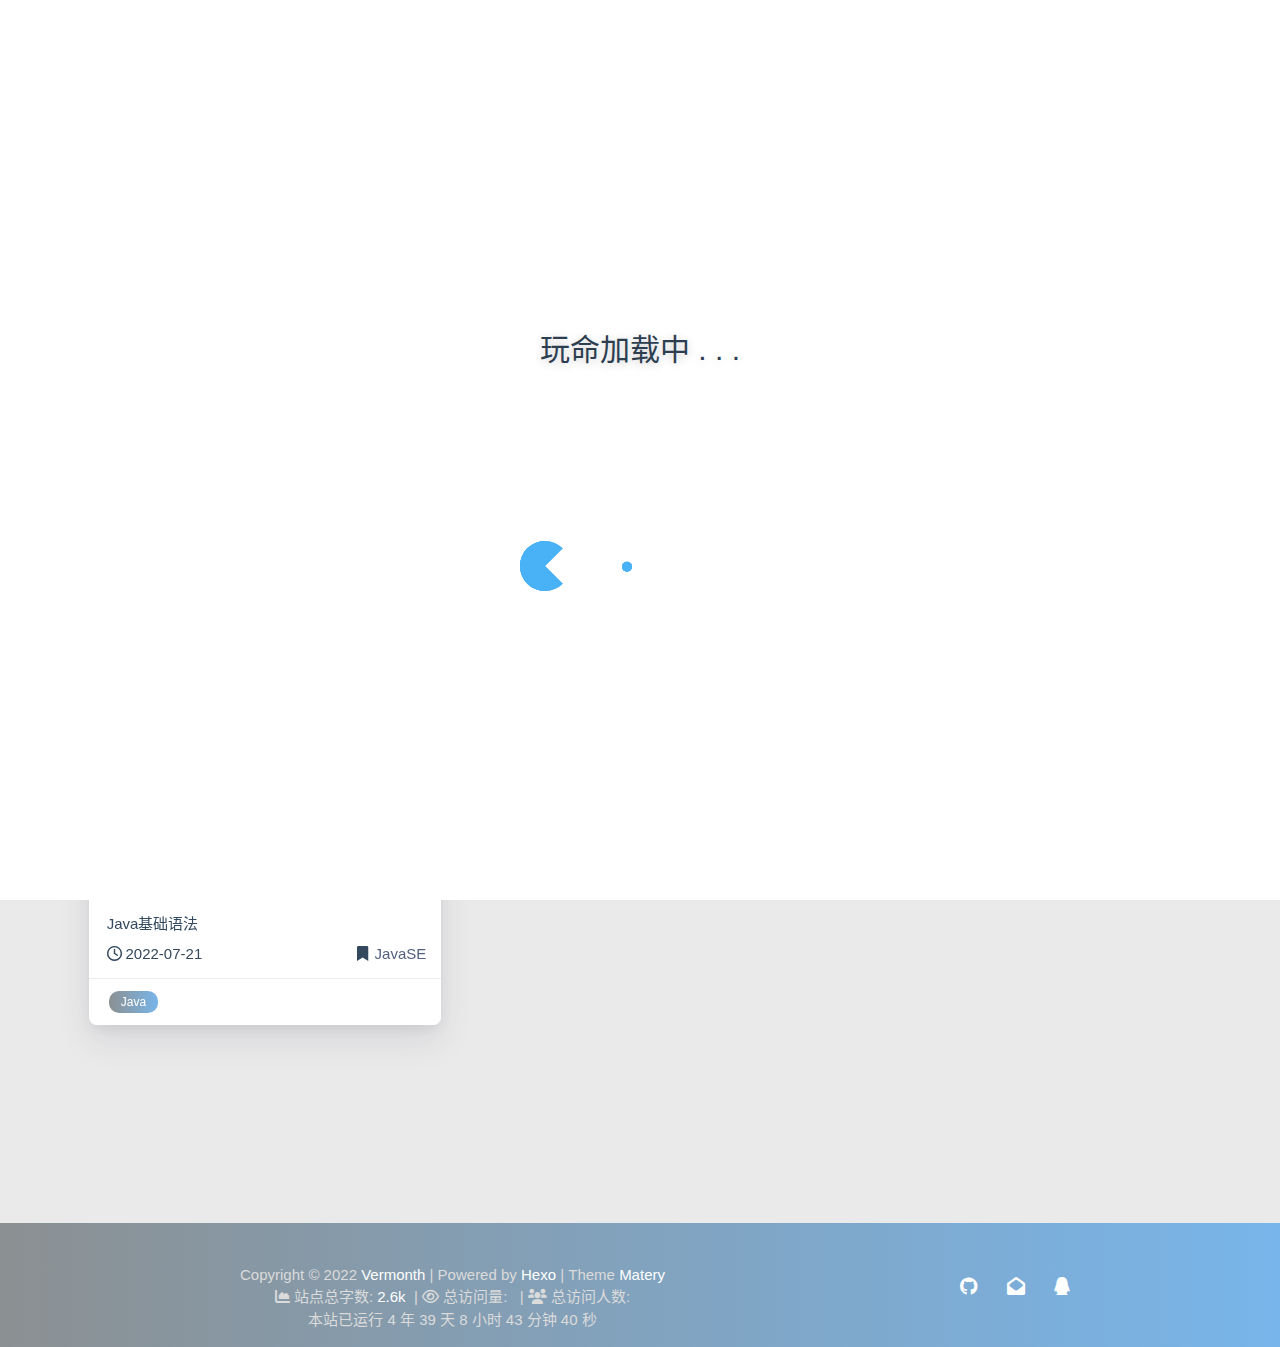
<file: categories/JavaSE/index.html>
<!DOCTYPE HTML>
<html lang="zh-CN">


<script>(function(i,s,o,g,r,a,m){i["DaoVoiceObject"]=r;i[r]=i[r]||function(){(i[r].q=i[r].q||[]).push(arguments)},i[r].l=1*new Date();a=s.createElement(o),m=s.getElementsByTagName(o)[0];a.async=1;a.src=g;a.charset="utf-8";m.parentNode.insertBefore(a,m)})(window,document,"script",('https:' == document.location.protocol ? 'https:' : 'http:') + "//widget.daovoice.io/widget/8d9f2f6f.js","daovoice")
</script>

<head>
    <meta charset="utf-8">
    <meta name="keywords" content="分类: JavaSE, Vermonth">
    <meta name="description" content="Vermonth">
    <meta http-equiv="X-UA-Compatible" content="IE=edge">
    <meta name="viewport" content="width=device-width, initial-scale=1.0, user-scalable=no">
    <meta name="renderer" content="webkit|ie-stand|ie-comp">
    <meta name="mobile-web-app-capable" content="yes">
    <meta name="format-detection" content="telephone=no">
    <meta name="apple-mobile-web-app-capable" content="yes">
    <meta name="apple-mobile-web-app-status-bar-style" content="black-translucent">
    <meta name="referrer" content="no-referrer-when-downgrade">
    <!-- Global site tag (gtag.js) - Google Analytics -->


    

    <title>分类: JavaSE | Vermonth</title>
    <link rel="icon" type="image/png" href="/favicon.png">

    <link rel="stylesheet" type="text/css" href="/libs/awesome/css/all.min.css">
    <link rel="stylesheet" type="text/css" href="/libs/materialize/materialize.min.css">
    <link rel="stylesheet" type="text/css" href="/libs/aos/aos.css">
    <link rel="stylesheet" type="text/css" href="/libs/animate/animate.min.css">
    <link rel="stylesheet" type="text/css" href="/libs/lightGallery/css/lightgallery.min.css">
    <link rel="stylesheet" type="text/css" href="/css/matery.css">
    <link rel="stylesheet" type="text/css" href="/css/my.css">

    <script src="/libs/jquery/jquery-3.6.0.min.js"></script>

<style type="text/css" lang="css">
    #loading-container{
        position: fixed;
        top: 0;
        left: 0;
        min-height: 100vh;
        width: 100vw;
        z-index: 9999;
        display: flex;
        flex-direction: column;
        justify-content: center;
        align-items: center;
        background: #FFF;
        text-align: center;
        /* loader页面消失采用渐隐的方式*/
        -webkit-transition: opacity 1s ease;
        -moz-transition: opacity 1s ease;
        -o-transition: opacity 1s ease;
        transition: opacity 1s ease;
    }
    .loading-image{
        width: 120px;
        height: 50px;
        transform: translate(-50%);
    }
    
    .loading-image div:nth-child(2) {
        -webkit-animation: pacman-balls 1s linear 0s infinite;
        animation: pacman-balls 1s linear 0s infinite
    }

    .loading-image div:nth-child(3) {
        -webkit-animation: pacman-balls 1s linear .33s infinite;
        animation: pacman-balls 1s linear .33s infinite
    }

    .loading-image div:nth-child(4) {
        -webkit-animation: pacman-balls 1s linear .66s infinite;
        animation: pacman-balls 1s linear .66s infinite
    }

    .loading-image div:nth-child(5) {
        -webkit-animation: pacman-balls 1s linear .99s infinite;
        animation: pacman-balls 1s linear .99s infinite
    }
    
   .loading-image div:first-of-type {
        width: 0;
        height: 0;
        border: 25px solid #49b1f5;
        border-right-color: transparent;
        border-radius: 25px;
        -webkit-animation: rotate_pacman_half_up .5s 0s infinite;
        animation: rotate_pacman_half_up .5s 0s infinite;
    }
    .loading-image div:nth-child(2) {
        width: 0;
        height: 0;
        border: 25px solid #49b1f5;
        border-right-color: transparent;
        border-radius: 25px;
        -webkit-animation: rotate_pacman_half_down .5s 0s infinite;
        animation: rotate_pacman_half_down .5s 0s infinite;
        margin-top: -50px;
    }
    @-webkit-keyframes rotate_pacman_half_up {0% {transform: rotate(270deg)}50% {transform: rotate(1turn)}to {transform: rotate(270deg)}}

    @keyframes rotate_pacman_half_up {0% {transform: rotate(270deg)}50% {transform: rotate(1turn)}to {transform: rotate(270deg)}}

    @-webkit-keyframes rotate_pacman_half_down {0% {transform: rotate(90deg)}50% {transform: rotate(0deg)}to {transform: rotate(90deg)}}

    @keyframes rotate_pacman_half_down {0% {transform: rotate(90deg)}50% {transform: rotate(0deg)}to {transform: rotate(90deg)}}
    
    @-webkit-keyframes pacman-balls {75% {opacity: .7}to {transform: translate(-100px, -6.25px)}}

    @keyframes pacman-balls {75% {opacity: .7}to {transform: translate(-100px, -6.25px)}}
    
   
    .loading-image div:nth-child(3),
    .loading-image div:nth-child(4),
    .loading-image div:nth-child(5),
    .loading-image div:nth-child(6){
        background-color: #49b1f5;
        width: 15px;
        height: 15px;
        border-radius: 100%;
        margin: 2px;
        width: 10px;
        height: 10px;
        position: absolute;
        transform: translateY(-6.25px);
        top: 25px;
        left: 100px;
    }
    .loading-text{
        margin-bottom: 20vh;
        text-align: center;
        color: #2c3e50;
        font-size: 2rem;
        box-sizing: border-box;
        padding: 0 10px;
        text-shadow: 0 2px 10px rgba(0,0,0,0.2);
    }
    @media only screen and (max-width: 500px) {
         .loading-text{
            font-size: 1.5rem;
         }
    }
    .fadeout {
        opacity: 0;
        filter: alpha(opacity=0);
    }
    /* logo出现动画 */
    @-webkit-keyframes fadeInDown{0%{opacity:0;-webkit-transform:translate3d(0,-100%,0);transform:translate3d(0,-100%,0)}100%{opacity:1;-webkit-transform:none;transform:none}}
    @keyframes fadeInDown{0%{opacity:0;-webkit-transform:translate3d(0,-100%,0);}}
 </style>
 <script>
(function () {
    const loaded = function(){
       setTimeout(function(){
            const loader = document.getElementById("loading-container");
            loader.className="fadeout" ;//使用渐隐的方法淡出loading page
            // document.getElementById("body-wrap").style.display="flex";
            setTimeout(function(){
                loader.style.display="none";
            },1000); 
        },1000);//强制显示loading page 1s  
    };
    loaded();
})()
 </script><meta name="generator" content="Hexo 5.4.2"><link rel="stylesheet" href="/css/prism-tomorrow.css" type="text/css">
<link rel="stylesheet" href="/css/prism-line-numbers.css" type="text/css"></head>



 <div id="loading-container">
     <p class="loading-text">玩命加载中 . . . </p> 
     <div class="loading-image">
         <div></div>
         <div></div>
         <div></div>
         <div></div> 
         <div></div>
     </div>
 </div><body>
    <header class="navbar-fixed">
    <nav id="headNav" class="bg-color nav-transparent">
        <div id="navContainer" class="nav-wrapper container">
            <div class="brand-logo">
                <a href="/" class="waves-effect waves-light">
                    
                    <img src="/medias/logo.png" class="logo-img" alt="LOGO">
                    
                    <span class="logo-span">Vermonth</span>
                </a>
            </div>
            

<a href="#" data-target="mobile-nav" class="sidenav-trigger button-collapse"><i class="fas fa-bars"></i></a>
<ul class="right nav-menu">
  
  <li class="hide-on-med-and-down nav-item">
    
    <a href="/" class="waves-effect waves-light">
      
      <i class="fas fa-home" style="zoom: 0.6;"></i>
      
      <span>首页</span>
    </a>
    
  </li>
  
  <li class="hide-on-med-and-down nav-item">
    
    <a href="/tags" class="waves-effect waves-light">
      
      <i class="fas fa-tags" style="zoom: 0.6;"></i>
      
      <span>标签</span>
    </a>
    
  </li>
  
  <li class="hide-on-med-and-down nav-item">
    
    <a href="/categories" class="waves-effect waves-light">
      
      <i class="fas fa-bookmark" style="zoom: 0.6;"></i>
      
      <span>分类</span>
    </a>
    
  </li>
  
  <li class="hide-on-med-and-down nav-item">
    
    <a href="/archives" class="waves-effect waves-light">
      
      <i class="fas fa-archive" style="zoom: 0.6;"></i>
      
      <span>归档</span>
    </a>
    
  </li>
  
  <li class="hide-on-med-and-down nav-item">
    
    <a href="/about" class="waves-effect waves-light">
      
      <i class="fas fa-user-circle" style="zoom: 0.6;"></i>
      
      <span>关于</span>
    </a>
    
  </li>
  
  <li class="hide-on-med-and-down nav-item">
    
    <a href="/contact" class="waves-effect waves-light">
      
      <i class="fas fa-comments" style="zoom: 0.6;"></i>
      
      <span>留言板</span>
    </a>
    
  </li>
  
  <li class="hide-on-med-and-down nav-item">
    
    <a href="/friends" class="waves-effect waves-light">
      
      <i class="fas fa-address-book" style="zoom: 0.6;"></i>
      
      <span>友情链接</span>
    </a>
    
  </li>
  
  <li>
    <a href="#searchModal" class="modal-trigger waves-effect waves-light">
      <i id="searchIcon" class="fas fa-search" title="搜索" style="zoom: 0.85;"></i>
    </a>
  </li>
</ul>


<div id="mobile-nav" class="side-nav sidenav">

    <div class="mobile-head bg-color">
        
        <img src="/medias/logo.png" class="logo-img circle responsive-img">
        
        <div class="logo-name">Vermonth</div>
        <div class="logo-desc">
            
            Never really desperate, only the lost of the soul.
            
        </div>
    </div>

    <ul class="menu-list mobile-menu-list">
        
        <li class="m-nav-item">
	  
		<a href="/" class="waves-effect waves-light">
			
			    <i class="fa-fw fas fa-home"></i>
			
			首页
		</a>
          
        </li>
        
        <li class="m-nav-item">
	  
		<a href="/tags" class="waves-effect waves-light">
			
			    <i class="fa-fw fas fa-tags"></i>
			
			标签
		</a>
          
        </li>
        
        <li class="m-nav-item">
	  
		<a href="/categories" class="waves-effect waves-light">
			
			    <i class="fa-fw fas fa-bookmark"></i>
			
			分类
		</a>
          
        </li>
        
        <li class="m-nav-item">
	  
		<a href="/archives" class="waves-effect waves-light">
			
			    <i class="fa-fw fas fa-archive"></i>
			
			归档
		</a>
          
        </li>
        
        <li class="m-nav-item">
	  
		<a href="/about" class="waves-effect waves-light">
			
			    <i class="fa-fw fas fa-user-circle"></i>
			
			关于
		</a>
          
        </li>
        
        <li class="m-nav-item">
	  
		<a href="/contact" class="waves-effect waves-light">
			
			    <i class="fa-fw fas fa-comments"></i>
			
			留言板
		</a>
          
        </li>
        
        <li class="m-nav-item">
	  
		<a href="/friends" class="waves-effect waves-light">
			
			    <i class="fa-fw fas fa-address-book"></i>
			
			友情链接
		</a>
          
        </li>
        
        
    </ul>
</div>


        </div>

        
    </nav>

</header>

    <div class="bg-cover pd-header about-cover">
    <div class="container">
    <div class="row">
    <div class="col s10 offset-s1 m8 offset-m2 l8 offset-l2">
        <div class="brand">
            <div class="title center-align">
                
                Vermonth&#39;s Blog
                
            </div>

            <div class="description center-align">
                
                <span id="subtitle"></span>
                <script src="/libs/typed/typed.js"></script>
                <script>
                    var typed = new Typed("#subtitle", {
                        strings: [ 
                            
                                "没有烟火气，人生是一段孤单的旅程",
                            
                                "Cease to struggle and you cease to live",
                            
                        ],
                        startDelay: 300,
                        typeSpeed: 80,
                        loop: true,
                        backSpeed: 50,
                        showCursor: true
                    });
                </script>
                
            </div>
        </div>
    </div>
</div>


<script>
    $('.bg-cover').css('background-image', 'url(/medias/banner/0.jpg)');
</script>


    </div>
</div>

<main class="content">

    

<div id="category-cloud" class="container chip-container">
    <div class="card">
        <div class="card-content">
            <div class="tag-title center-align">
                <i class="fas fa-bookmark"></i>&nbsp;&nbsp;文章分类
            </div>
            <div class="tag-chips">
                
                
                
                <a href="/categories/JavaSE/" title="JavaSE: 1">
                    <span class="chip center-align waves-effect waves-light
                             chip-active "
                            style="background-color: #F9EBEA;">JavaSE
                        <span class="tag-length">1</span>
                    </span>
                </a>
                
                
            </div>
        </div>
    </div>
</div>


    

    <article id="articles" class="container articles">
        <div class="row tags-posts">
            
            <div class="article tag-post col s12 m6 l4" data-aos="zoom-in">
                <div class="card">
                    <a href="/2022/07/21/Java/">
                        <div class="card-image tag-image">
                            
                            
                            <img src="/medias/featureimages/2.jpg" class="responsive-img" alt="Java">
                            
                            <span class="card-title">Java</span>
                        </div>
                    </a>
                    <div class="card-content article-content">
                        <div class="summary block-with-text">
                            
                                Java基础语法
                            
                        </div>
                        <div class="publish-info">
                            <span class="publish-date">
                                <i class="far fa-clock fa-fw icon-date"></i>2022-07-21
                            </span>
                            <span class="publish-author">
                                
                                <i class="fas fa-bookmark fa-fw icon-category"></i>
                                
                                <a href="/categories/JavaSE/" class="post-category">
                                    JavaSE
                                </a>
                                
                                
                            </span>
                        </div>
                    </div>

                    
                    <div class="card-action article-tags">
                        
                        <a href="/tags/Java/">
                            <span class="chip bg-color">Java</span>
                        </a>
                        
                    </div>
                    
                </div>
            </div>
            
        </div>
    </article>
</main>




    <footer class="page-footer bg-color">
    
        <link rel="stylesheet" href="/libs/aplayer/APlayer.min.css">
<style>
    .aplayer .aplayer-lrc p {
        
        display: none;
        
        font-size: 12px;
        font-weight: 700;
        line-height: 16px !important;
    }

    .aplayer .aplayer-lrc p.aplayer-lrc-current {
        
        display: none;
        
        font-size: 15px;
        color: #42b983;
    }

    
    .aplayer.aplayer-fixed.aplayer-narrow .aplayer-body {
        left: -66px !important;
    }

    .aplayer.aplayer-fixed.aplayer-narrow .aplayer-body:hover {
        left: 0px !important;
    }

    
</style>
<div class="">
    
    <div class="row">
        <meting-js class="col l8 offset-l2 m10 offset-m1 s12"
                   server="netease"
                   type="playlist"
                   id="503838841"
                   fixed='true'
                   autoplay='false'
                   theme='#42b983'
                   loop='all'
                   order='random'
                   preload='auto'
                   volume='0.7'
                   list-folded='true'
        >
        </meting-js>
    </div>
</div>

<script src="/libs/aplayer/APlayer.min.js"></script>
<script src="/libs/aplayer/Meting.min.js"></script>

    

    <div class="container row center-align"
         style="margin-bottom: 15px !important;">
        <div class="col s12 m8 l8 copy-right">
            Copyright&nbsp;&copy;
            
                <span id="year">2022</span>
            
            <a href="/about" target="_blank">Vermonth</a>
            |&nbsp;Powered by&nbsp;<a href="https://hexo.io/" target="_blank">Hexo</a>
            |&nbsp;Theme&nbsp;<a href="https://github.com/blinkfox/hexo-theme-matery" target="_blank">Matery</a>
            <br>
            
                &nbsp;<i class="fas fa-chart-area"></i>&nbsp;站点总字数:&nbsp;<span
                        class="white-color">2.6k</span>
            
            
            
                
            
            
                <span id="busuanzi_container_site_pv">
                &nbsp;|&nbsp;<i class="far fa-eye"></i>&nbsp;总访问量:&nbsp;
                    <span id="busuanzi_value_site_pv" class="white-color"></span>
            </span>
            
            
                <span id="busuanzi_container_site_uv">
                &nbsp;|&nbsp;<i class="fas fa-users"></i>&nbsp;总访问人数:&nbsp;
                    <span id="busuanzi_value_site_uv" class="white-color"></span>
            </span>
            
            <br>

            <!-- 运行天数提醒. -->
            
                <span id="sitetime"> Loading ...</span>
                <script language=javascript>
                function siteTime() {
                    window.setTimeout("siteTime()", 1000);
                    var seconds = 1000;
                    var minutes = seconds * 60;
                    var hours = minutes * 60;
                    var days = hours * 24;
                    var years = days * 365;
                    var today = new Date();
                    var todayYear = today.getFullYear();
                    var todayMonth = today.getMonth() + 1;
                    var todayDate = today.getDate();
                    var todayHour = today.getHours();
                    var todayMinute = today.getMinutes();
                    var todaySecond = today.getSeconds();
                    /* Date.UTC() -- 返回date对象距世界标准时间(UTC)1970年1月1日午夜之间的毫秒数(时间戳)
                    year - 作为date对象的年份，为4位年份值
                    month - 0-11之间的整数，做为date对象的月份
                    day - 1-31之间的整数，做为date对象的天数
                    hours - 0(午夜24点)-23之间的整数，做为date对象的小时数
                    minutes - 0-59之间的整数，做为date对象的分钟数
                    seconds - 0-59之间的整数，做为date对象的秒数
                    microseconds - 0-999之间的整数，做为date对象的毫秒数 */
                    var t1 = Date.UTC(2022, 06, 17, 09, 22, 33); //北京时间2018-2-13 00:00:00
                    var t2 = Date.UTC(todayYear, todayMonth, todayDate, todayHour, todayMinute, todaySecond);
                    var diff = t2 - t1;
                    var diffYears = Math.floor(diff / years);
                    var diffDays = Math.floor((diff / days) - diffYears * 365);
                    var diffHours = Math.floor((diff - (diffYears * 365 + diffDays) * days) / hours);
                    var diffMinutes = Math.floor((diff - (diffYears * 365 + diffDays) * days - diffHours * hours) / minutes);
                    var diffSeconds = Math.floor((diff - (diffYears * 365 + diffDays) * days - diffHours * hours - diffMinutes * minutes) / seconds);
                    document.getElementById("sitetime").innerHTML = "本站已运行 " +diffYears+" 年 "+diffDays + " 天 " + diffHours + " 小时 " + diffMinutes + " 分钟 " + diffSeconds + " 秒";
                }/*因为建站时间还没有一年，就将之注释掉了。需要的可以取消*/
                siteTime();
                </script>
            
            <br>
            
        </div>
        <div class="col s12 m4 l4 social-link social-statis">
    <a href="https://github.com/" class="tooltipped" target="_blank" data-tooltip="访问我的GitHub" data-position="top" data-delay="50">
        <i class="fab fa-github"></i>
    </a>



    <a href="mailto:626399677@qq.com" class="tooltipped" target="_blank" data-tooltip="邮件联系我" data-position="top" data-delay="50">
        <i class="fas fa-envelope-open"></i>
    </a>







    <a href="tencent://AddContact/?fromId=50&fromSubId=1&subcmd=all&uin=626399677" class="tooltipped" target="_blank" data-tooltip="QQ联系我: 626399677" data-position="top" data-delay="50">
        <i class="fab fa-qq"></i>
    </a>







</div>
    </div>
</footer>

<div class="progress-bar"></div>


    <!-- 搜索遮罩框 -->
<div id="searchModal" class="modal">
    <div class="modal-content">
        <div class="search-header">
            <span class="title"><i class="fas fa-search"></i>&nbsp;&nbsp;搜索</span>
            <input type="search" id="searchInput" name="s" placeholder="请输入搜索的关键字"
                   class="search-input">
        </div>
        <div id="searchResult"></div>
    </div>
</div>

<script type="text/javascript">
$(function () {
    var searchFunc = function (path, search_id, content_id) {
        'use strict';
        $.ajax({
            url: path,
            dataType: "xml",
            success: function (xmlResponse) {
                // get the contents from search data
                var datas = $("entry", xmlResponse).map(function () {
                    return {
                        title: $("title", this).text(),
                        content: $("content", this).text(),
                        url: $("url", this).text()
                    };
                }).get();
                var $input = document.getElementById(search_id);
                var $resultContent = document.getElementById(content_id);
                $input.addEventListener('input', function () {
                    var str = '<ul class=\"search-result-list\">';
                    var keywords = this.value.trim().toLowerCase().split(/[\s\-]+/);
                    $resultContent.innerHTML = "";
                    if (this.value.trim().length <= 0) {
                        return;
                    }
                    // perform local searching
                    datas.forEach(function (data) {
                        var isMatch = true;
                        var data_title = data.title.trim().toLowerCase();
                        var data_content = data.content.trim().replace(/<[^>]+>/g, "").toLowerCase();
                        var data_url = data.url;
                        data_url = data_url.indexOf('/') === 0 ? data.url : '/' + data_url;
                        var index_title = -1;
                        var index_content = -1;
                        var first_occur = -1;
                        // only match artiles with not empty titles and contents
                        if (data_title !== '' && data_content !== '') {
                            keywords.forEach(function (keyword, i) {
                                index_title = data_title.indexOf(keyword);
                                index_content = data_content.indexOf(keyword);
                                if (index_title < 0 && index_content < 0) {
                                    isMatch = false;
                                } else {
                                    if (index_content < 0) {
                                        index_content = 0;
                                    }
                                    if (i === 0) {
                                        first_occur = index_content;
                                    }
                                }
                            });
                        }
                        // show search results
                        if (isMatch) {
                            str += "<li><a href='" + data_url + "' class='search-result-title'>" + data_title + "</a>";
                            var content = data.content.trim().replace(/<[^>]+>/g, "");
                            if (first_occur >= 0) {
                                // cut out 100 characters
                                var start = first_occur - 20;
                                var end = first_occur + 80;
                                if (start < 0) {
                                    start = 0;
                                }
                                if (start === 0) {
                                    end = 100;
                                }
                                if (end > content.length) {
                                    end = content.length;
                                }
                                var match_content = content.substr(start, end);
                                // highlight all keywords
                                keywords.forEach(function (keyword) {
                                    var regS = new RegExp(keyword, "gi");
                                    match_content = match_content.replace(regS, "<em class=\"search-keyword\">" + keyword + "</em>");
                                });

                                str += "<p class=\"search-result\">" + match_content + "...</p>"
                            }
                            str += "</li>";
                        }
                    });
                    str += "</ul>";
                    $resultContent.innerHTML = str;
                });
            }
        });
    };

    searchFunc('/search.xml', 'searchInput', 'searchResult');
});
</script>

    <!-- 回到顶部按钮 -->
<div id="backTop" class="top-scroll">
    <a class="btn-floating btn-large waves-effect waves-light" href="#!">
        <i class="fas fa-arrow-up"></i>
    </a>
</div>


    <script src="/libs/materialize/materialize.min.js"></script>
    <script src="/libs/masonry/masonry.pkgd.min.js"></script>
    <script src="/libs/aos/aos.js"></script>
    <script src="/libs/scrollprogress/scrollProgress.min.js"></script>
    <script src="/libs/lightGallery/js/lightgallery-all.min.js"></script>
    <script src="/js/matery.js"></script>

    

    

    <!-- 雪花特效 -->
     
        <script type="text/javascript">
            // 只在桌面版网页启用特效
            var windowWidth = $(window).width();
            if (windowWidth > 768) {
                document.write('<script type="text/javascript" src="/libs/others/snow.js"><\/script>');
            }
        </script>
    

    <!-- 鼠标星星特效 -->
    

    

    <!-- Baidu Analytics -->

<!--<script>
//  var _hmt = _hmt || [];
//  (function () {
//      var hm = document.createElement("script");
//      hm.src = "https://hm.baidu.com/hm.js?14d937e8803d62bed565495cc9b454c2";
//      var s = document.getElementsByTagName("script")[0];
//      s.parentNode.insertBefore(hm, s);
//  })();
//</script> -->
    <script>
    var _hmt = _hmt || [];
    (function() {
        var hm = document.createElement("script");
        hm.src = "https://hm.baidu.com/hm.js?14d937e8803d62bed565495cc9b454c2";
        var s = document.getElementsByTagName("script")[0]; 
        s.parentNode.insertBefore(hm, s);
    })();
    </script>


<script>
var _hmt = _hmt || [];
(function() {
    var hm = document.createElement("script");
    hm.src = "https://hm.baidu.com/hm.js?14d937e8803d62bed565495cc9b454c2";
    var s = document.getElementsByTagName("script")[0]; 
    s.parentNode.insertBefore(hm, s);
})();
</script>

    <!-- Baidu Push -->

<script>
    (function () {
        var bp = document.createElement('script');
        var curProtocol = window.location.protocol.split(':')[0];
        if (curProtocol === 'https') {
            bp.src = 'https://zz.bdstatic.com/linksubmit/push.js';
        } else {
            bp.src = 'http://push.zhanzhang.baidu.com/push.js';
        }
        var s = document.getElementsByTagName("script")[0];
        s.parentNode.insertBefore(bp, s);
    })();
</script>

    
    <script src="/libs/others/clicklove.js" async="async"></script>
    
    
    <script async src="/libs/others/busuanzi.pure.mini.js"></script>
    

    

    
    <script>
        (function (i, s, o, g, r, a, m) {
            i["DaoVoiceObject"] = r;
            i[r] = i[r] || function () {
                (i[r].q = i[r].q || []).push(arguments)
            }, i[r].l = 1 * new Date();
            a = s.createElement(o), m = s.getElementsByTagName(o)[0];
            a.async = 1;
            a.src = g;
            a.charset = "utf-8";
            m.parentNode.insertBefore(a, m)
        })(window, document, "script", ('https:' == document.location.protocol ? 'https:' : 'http:') +
            "//widget.daovoice.io/widget/6984b559.js", "daovoice")
        daovoice('init', {
            app_id: "8d9f2f6f"
        });
        daovoice('update');
    </script>
    

    <!--腾讯兔小巢-->
    
    

    

    
    <script type="text/javascript" src="/libs/background/ribbon-dynamic.js" async="async"></script>
    

    
    <script src="/libs/instantpage/instantpage.js" type="module"></script>
    
    
    
    <!-- 动态线条背景
    <script type="text/javascript"
        color="122 103 238" opacity='0.7' zIndex="-2" count="200" src="//cdn.bootcss.com/canvas-nest.js/1.0.0/canvas-nest.min.js">
    </script> -->

    <!-- <script type="text/javascript">
        var OriginTitile = document.title,
            st;
        document.addEventListener("visibilitychange", function () {
        document.hidden ? (document.title = "看不见我🙈~看不见我🙈~", clearTimeout(st)) : (document.title =
            "(๑•̀ㅂ•́) ✧被发现了～", st = setTimeout(function () {
                document.title = OriginTitile
            }, 3e3))
        })
    </script>    -->
</body>

</html>
</file>
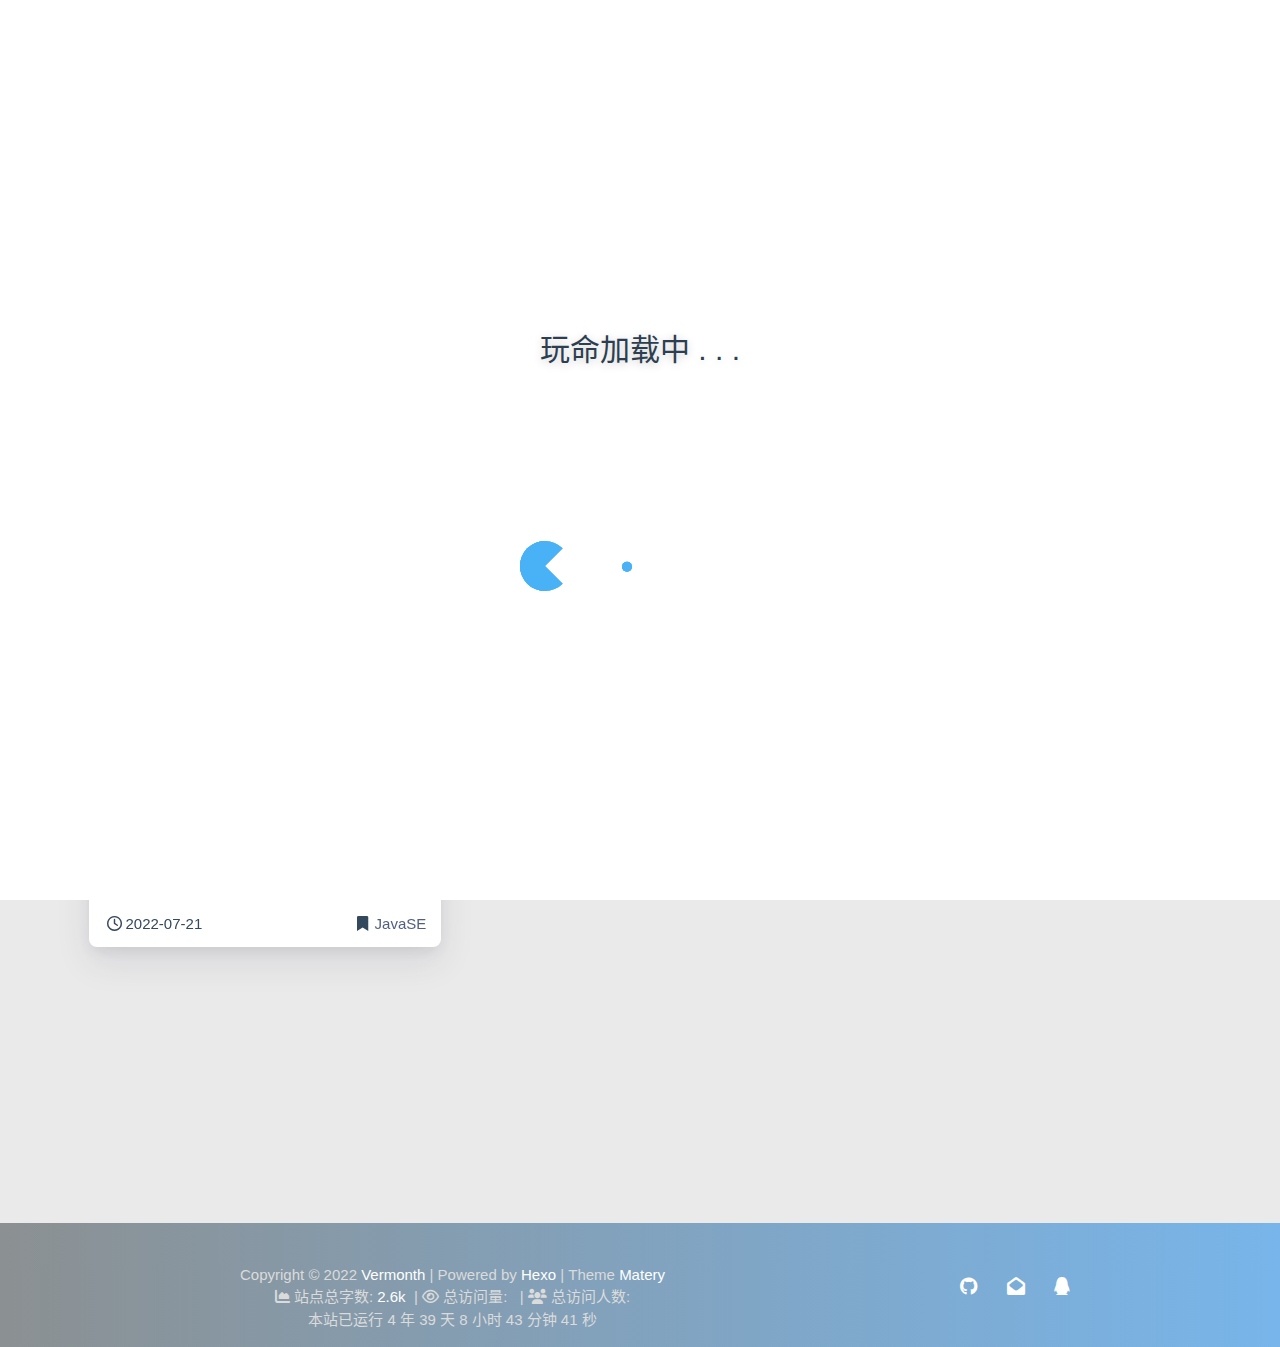
<file: tags/Java/index.html>
<!DOCTYPE HTML>
<html lang="zh-CN">


<script>(function(i,s,o,g,r,a,m){i["DaoVoiceObject"]=r;i[r]=i[r]||function(){(i[r].q=i[r].q||[]).push(arguments)},i[r].l=1*new Date();a=s.createElement(o),m=s.getElementsByTagName(o)[0];a.async=1;a.src=g;a.charset="utf-8";m.parentNode.insertBefore(a,m)})(window,document,"script",('https:' == document.location.protocol ? 'https:' : 'http:') + "//widget.daovoice.io/widget/8d9f2f6f.js","daovoice")
</script>

<head>
    <meta charset="utf-8">
    <meta name="keywords" content="标签: Java, Vermonth">
    <meta name="description" content="Vermonth">
    <meta http-equiv="X-UA-Compatible" content="IE=edge">
    <meta name="viewport" content="width=device-width, initial-scale=1.0, user-scalable=no">
    <meta name="renderer" content="webkit|ie-stand|ie-comp">
    <meta name="mobile-web-app-capable" content="yes">
    <meta name="format-detection" content="telephone=no">
    <meta name="apple-mobile-web-app-capable" content="yes">
    <meta name="apple-mobile-web-app-status-bar-style" content="black-translucent">
    <meta name="referrer" content="no-referrer-when-downgrade">
    <!-- Global site tag (gtag.js) - Google Analytics -->


    

    <title>标签: Java | Vermonth</title>
    <link rel="icon" type="image/png" href="/favicon.png">

    <link rel="stylesheet" type="text/css" href="/libs/awesome/css/all.min.css">
    <link rel="stylesheet" type="text/css" href="/libs/materialize/materialize.min.css">
    <link rel="stylesheet" type="text/css" href="/libs/aos/aos.css">
    <link rel="stylesheet" type="text/css" href="/libs/animate/animate.min.css">
    <link rel="stylesheet" type="text/css" href="/libs/lightGallery/css/lightgallery.min.css">
    <link rel="stylesheet" type="text/css" href="/css/matery.css">
    <link rel="stylesheet" type="text/css" href="/css/my.css">

    <script src="/libs/jquery/jquery-3.6.0.min.js"></script>

<style type="text/css" lang="css">
    #loading-container{
        position: fixed;
        top: 0;
        left: 0;
        min-height: 100vh;
        width: 100vw;
        z-index: 9999;
        display: flex;
        flex-direction: column;
        justify-content: center;
        align-items: center;
        background: #FFF;
        text-align: center;
        /* loader页面消失采用渐隐的方式*/
        -webkit-transition: opacity 1s ease;
        -moz-transition: opacity 1s ease;
        -o-transition: opacity 1s ease;
        transition: opacity 1s ease;
    }
    .loading-image{
        width: 120px;
        height: 50px;
        transform: translate(-50%);
    }
    
    .loading-image div:nth-child(2) {
        -webkit-animation: pacman-balls 1s linear 0s infinite;
        animation: pacman-balls 1s linear 0s infinite
    }

    .loading-image div:nth-child(3) {
        -webkit-animation: pacman-balls 1s linear .33s infinite;
        animation: pacman-balls 1s linear .33s infinite
    }

    .loading-image div:nth-child(4) {
        -webkit-animation: pacman-balls 1s linear .66s infinite;
        animation: pacman-balls 1s linear .66s infinite
    }

    .loading-image div:nth-child(5) {
        -webkit-animation: pacman-balls 1s linear .99s infinite;
        animation: pacman-balls 1s linear .99s infinite
    }
    
   .loading-image div:first-of-type {
        width: 0;
        height: 0;
        border: 25px solid #49b1f5;
        border-right-color: transparent;
        border-radius: 25px;
        -webkit-animation: rotate_pacman_half_up .5s 0s infinite;
        animation: rotate_pacman_half_up .5s 0s infinite;
    }
    .loading-image div:nth-child(2) {
        width: 0;
        height: 0;
        border: 25px solid #49b1f5;
        border-right-color: transparent;
        border-radius: 25px;
        -webkit-animation: rotate_pacman_half_down .5s 0s infinite;
        animation: rotate_pacman_half_down .5s 0s infinite;
        margin-top: -50px;
    }
    @-webkit-keyframes rotate_pacman_half_up {0% {transform: rotate(270deg)}50% {transform: rotate(1turn)}to {transform: rotate(270deg)}}

    @keyframes rotate_pacman_half_up {0% {transform: rotate(270deg)}50% {transform: rotate(1turn)}to {transform: rotate(270deg)}}

    @-webkit-keyframes rotate_pacman_half_down {0% {transform: rotate(90deg)}50% {transform: rotate(0deg)}to {transform: rotate(90deg)}}

    @keyframes rotate_pacman_half_down {0% {transform: rotate(90deg)}50% {transform: rotate(0deg)}to {transform: rotate(90deg)}}
    
    @-webkit-keyframes pacman-balls {75% {opacity: .7}to {transform: translate(-100px, -6.25px)}}

    @keyframes pacman-balls {75% {opacity: .7}to {transform: translate(-100px, -6.25px)}}
    
   
    .loading-image div:nth-child(3),
    .loading-image div:nth-child(4),
    .loading-image div:nth-child(5),
    .loading-image div:nth-child(6){
        background-color: #49b1f5;
        width: 15px;
        height: 15px;
        border-radius: 100%;
        margin: 2px;
        width: 10px;
        height: 10px;
        position: absolute;
        transform: translateY(-6.25px);
        top: 25px;
        left: 100px;
    }
    .loading-text{
        margin-bottom: 20vh;
        text-align: center;
        color: #2c3e50;
        font-size: 2rem;
        box-sizing: border-box;
        padding: 0 10px;
        text-shadow: 0 2px 10px rgba(0,0,0,0.2);
    }
    @media only screen and (max-width: 500px) {
         .loading-text{
            font-size: 1.5rem;
         }
    }
    .fadeout {
        opacity: 0;
        filter: alpha(opacity=0);
    }
    /* logo出现动画 */
    @-webkit-keyframes fadeInDown{0%{opacity:0;-webkit-transform:translate3d(0,-100%,0);transform:translate3d(0,-100%,0)}100%{opacity:1;-webkit-transform:none;transform:none}}
    @keyframes fadeInDown{0%{opacity:0;-webkit-transform:translate3d(0,-100%,0);}}
 </style>
 <script>
(function () {
    const loaded = function(){
       setTimeout(function(){
            const loader = document.getElementById("loading-container");
            loader.className="fadeout" ;//使用渐隐的方法淡出loading page
            // document.getElementById("body-wrap").style.display="flex";
            setTimeout(function(){
                loader.style.display="none";
            },1000); 
        },1000);//强制显示loading page 1s  
    };
    loaded();
})()
 </script><meta name="generator" content="Hexo 5.4.2"><link rel="stylesheet" href="/css/prism-tomorrow.css" type="text/css">
<link rel="stylesheet" href="/css/prism-line-numbers.css" type="text/css"></head>



 <div id="loading-container">
     <p class="loading-text">玩命加载中 . . . </p> 
     <div class="loading-image">
         <div></div>
         <div></div>
         <div></div>
         <div></div> 
         <div></div>
     </div>
 </div><body>
    <header class="navbar-fixed">
    <nav id="headNav" class="bg-color nav-transparent">
        <div id="navContainer" class="nav-wrapper container">
            <div class="brand-logo">
                <a href="/" class="waves-effect waves-light">
                    
                    <img src="/medias/logo.png" class="logo-img" alt="LOGO">
                    
                    <span class="logo-span">Vermonth</span>
                </a>
            </div>
            

<a href="#" data-target="mobile-nav" class="sidenav-trigger button-collapse"><i class="fas fa-bars"></i></a>
<ul class="right nav-menu">
  
  <li class="hide-on-med-and-down nav-item">
    
    <a href="/" class="waves-effect waves-light">
      
      <i class="fas fa-home" style="zoom: 0.6;"></i>
      
      <span>首页</span>
    </a>
    
  </li>
  
  <li class="hide-on-med-and-down nav-item">
    
    <a href="/tags" class="waves-effect waves-light">
      
      <i class="fas fa-tags" style="zoom: 0.6;"></i>
      
      <span>标签</span>
    </a>
    
  </li>
  
  <li class="hide-on-med-and-down nav-item">
    
    <a href="/categories" class="waves-effect waves-light">
      
      <i class="fas fa-bookmark" style="zoom: 0.6;"></i>
      
      <span>分类</span>
    </a>
    
  </li>
  
  <li class="hide-on-med-and-down nav-item">
    
    <a href="/archives" class="waves-effect waves-light">
      
      <i class="fas fa-archive" style="zoom: 0.6;"></i>
      
      <span>归档</span>
    </a>
    
  </li>
  
  <li class="hide-on-med-and-down nav-item">
    
    <a href="/about" class="waves-effect waves-light">
      
      <i class="fas fa-user-circle" style="zoom: 0.6;"></i>
      
      <span>关于</span>
    </a>
    
  </li>
  
  <li class="hide-on-med-and-down nav-item">
    
    <a href="/contact" class="waves-effect waves-light">
      
      <i class="fas fa-comments" style="zoom: 0.6;"></i>
      
      <span>留言板</span>
    </a>
    
  </li>
  
  <li class="hide-on-med-and-down nav-item">
    
    <a href="/friends" class="waves-effect waves-light">
      
      <i class="fas fa-address-book" style="zoom: 0.6;"></i>
      
      <span>友情链接</span>
    </a>
    
  </li>
  
  <li>
    <a href="#searchModal" class="modal-trigger waves-effect waves-light">
      <i id="searchIcon" class="fas fa-search" title="搜索" style="zoom: 0.85;"></i>
    </a>
  </li>
</ul>


<div id="mobile-nav" class="side-nav sidenav">

    <div class="mobile-head bg-color">
        
        <img src="/medias/logo.png" class="logo-img circle responsive-img">
        
        <div class="logo-name">Vermonth</div>
        <div class="logo-desc">
            
            Never really desperate, only the lost of the soul.
            
        </div>
    </div>

    <ul class="menu-list mobile-menu-list">
        
        <li class="m-nav-item">
	  
		<a href="/" class="waves-effect waves-light">
			
			    <i class="fa-fw fas fa-home"></i>
			
			首页
		</a>
          
        </li>
        
        <li class="m-nav-item">
	  
		<a href="/tags" class="waves-effect waves-light">
			
			    <i class="fa-fw fas fa-tags"></i>
			
			标签
		</a>
          
        </li>
        
        <li class="m-nav-item">
	  
		<a href="/categories" class="waves-effect waves-light">
			
			    <i class="fa-fw fas fa-bookmark"></i>
			
			分类
		</a>
          
        </li>
        
        <li class="m-nav-item">
	  
		<a href="/archives" class="waves-effect waves-light">
			
			    <i class="fa-fw fas fa-archive"></i>
			
			归档
		</a>
          
        </li>
        
        <li class="m-nav-item">
	  
		<a href="/about" class="waves-effect waves-light">
			
			    <i class="fa-fw fas fa-user-circle"></i>
			
			关于
		</a>
          
        </li>
        
        <li class="m-nav-item">
	  
		<a href="/contact" class="waves-effect waves-light">
			
			    <i class="fa-fw fas fa-comments"></i>
			
			留言板
		</a>
          
        </li>
        
        <li class="m-nav-item">
	  
		<a href="/friends" class="waves-effect waves-light">
			
			    <i class="fa-fw fas fa-address-book"></i>
			
			友情链接
		</a>
          
        </li>
        
        
    </ul>
</div>


        </div>

        
    </nav>

</header>

    <div class="bg-cover pd-header about-cover">
    <div class="container">
    <div class="row">
    <div class="col s10 offset-s1 m8 offset-m2 l8 offset-l2">
        <div class="brand">
            <div class="title center-align">
                
                Vermonth&#39;s Blog
                
            </div>

            <div class="description center-align">
                
                <span id="subtitle"></span>
                <script src="/libs/typed/typed.js"></script>
                <script>
                    var typed = new Typed("#subtitle", {
                        strings: [ 
                            
                                "没有烟火气，人生是一段孤单的旅程",
                            
                                "Cease to struggle and you cease to live",
                            
                        ],
                        startDelay: 300,
                        typeSpeed: 80,
                        loop: true,
                        backSpeed: 50,
                        showCursor: true
                    });
                </script>
                
            </div>
        </div>
    </div>
</div>


<script>
    $('.bg-cover').css('background-image', 'url(/medias/banner/0.jpg)');
</script>


    </div>
</div>

<main class="content">

    

<div id="tags" class="container chip-container">
    <div class="card">
        <div class="card-content">
            <div class="tag-title center-align">
                <i class="fas fa-tags"></i>&nbsp;&nbsp;文章标签
            </div>
            <div class="tag-chips">
                
                
                <a href="/tags/Java/" title="Java: 1">
                    <span class="chip center-align waves-effect waves-light
                             chip-active "
                            data-tagname="Java" style="background-color: #F9EBEA;">Java
                        <span class="tag-length">1</span>
                    </span>
                </a>
                
            </div>
        </div>
    </div>
</div>

    

    <article id="articles" class="container articles">
        <div class="row tags-posts">
            
            
            <div class="article tag-post col s12 m6 l4" data-tags="Java" data-aos="fade-up">
                <div class="card">
                    <a href="/2022/07/21/Java/">
                        <div class="card-image tag-image">
                            
                            
                            <img src="/medias/featureimages/2.jpg" class="responsive-img" alt="Java">
                            
                            <span class="card-title">Java</span>
                        </div>
                    </a>
                    <div class="card-content article-content">
                        <div class="publish-info">
                            <span class="publish-date">
                                <i class="far fa-clock fa-fw icon-date"></i>2022-07-21
                            </span>
                            <span class="publish-author">
                                
                                <i class="fas fa-bookmark fa-fw icon-category"></i>
                                
                                <a href="/categories/JavaSE/" class="post-category">
                                JavaSE
                                </a>
                                
                                
                            </span>
                        </div>
                    </div>
                </div>
            </div>
            
        </div>
    </article>
</main>




    <footer class="page-footer bg-color">
    
        <link rel="stylesheet" href="/libs/aplayer/APlayer.min.css">
<style>
    .aplayer .aplayer-lrc p {
        
        display: none;
        
        font-size: 12px;
        font-weight: 700;
        line-height: 16px !important;
    }

    .aplayer .aplayer-lrc p.aplayer-lrc-current {
        
        display: none;
        
        font-size: 15px;
        color: #42b983;
    }

    
    .aplayer.aplayer-fixed.aplayer-narrow .aplayer-body {
        left: -66px !important;
    }

    .aplayer.aplayer-fixed.aplayer-narrow .aplayer-body:hover {
        left: 0px !important;
    }

    
</style>
<div class="">
    
    <div class="row">
        <meting-js class="col l8 offset-l2 m10 offset-m1 s12"
                   server="netease"
                   type="playlist"
                   id="503838841"
                   fixed='true'
                   autoplay='false'
                   theme='#42b983'
                   loop='all'
                   order='random'
                   preload='auto'
                   volume='0.7'
                   list-folded='true'
        >
        </meting-js>
    </div>
</div>

<script src="/libs/aplayer/APlayer.min.js"></script>
<script src="/libs/aplayer/Meting.min.js"></script>

    

    <div class="container row center-align"
         style="margin-bottom: 15px !important;">
        <div class="col s12 m8 l8 copy-right">
            Copyright&nbsp;&copy;
            
                <span id="year">2022</span>
            
            <a href="/about" target="_blank">Vermonth</a>
            |&nbsp;Powered by&nbsp;<a href="https://hexo.io/" target="_blank">Hexo</a>
            |&nbsp;Theme&nbsp;<a href="https://github.com/blinkfox/hexo-theme-matery" target="_blank">Matery</a>
            <br>
            
                &nbsp;<i class="fas fa-chart-area"></i>&nbsp;站点总字数:&nbsp;<span
                        class="white-color">2.6k</span>
            
            
            
                
            
            
                <span id="busuanzi_container_site_pv">
                &nbsp;|&nbsp;<i class="far fa-eye"></i>&nbsp;总访问量:&nbsp;
                    <span id="busuanzi_value_site_pv" class="white-color"></span>
            </span>
            
            
                <span id="busuanzi_container_site_uv">
                &nbsp;|&nbsp;<i class="fas fa-users"></i>&nbsp;总访问人数:&nbsp;
                    <span id="busuanzi_value_site_uv" class="white-color"></span>
            </span>
            
            <br>

            <!-- 运行天数提醒. -->
            
                <span id="sitetime"> Loading ...</span>
                <script language=javascript>
                function siteTime() {
                    window.setTimeout("siteTime()", 1000);
                    var seconds = 1000;
                    var minutes = seconds * 60;
                    var hours = minutes * 60;
                    var days = hours * 24;
                    var years = days * 365;
                    var today = new Date();
                    var todayYear = today.getFullYear();
                    var todayMonth = today.getMonth() + 1;
                    var todayDate = today.getDate();
                    var todayHour = today.getHours();
                    var todayMinute = today.getMinutes();
                    var todaySecond = today.getSeconds();
                    /* Date.UTC() -- 返回date对象距世界标准时间(UTC)1970年1月1日午夜之间的毫秒数(时间戳)
                    year - 作为date对象的年份，为4位年份值
                    month - 0-11之间的整数，做为date对象的月份
                    day - 1-31之间的整数，做为date对象的天数
                    hours - 0(午夜24点)-23之间的整数，做为date对象的小时数
                    minutes - 0-59之间的整数，做为date对象的分钟数
                    seconds - 0-59之间的整数，做为date对象的秒数
                    microseconds - 0-999之间的整数，做为date对象的毫秒数 */
                    var t1 = Date.UTC(2022, 06, 17, 09, 22, 33); //北京时间2018-2-13 00:00:00
                    var t2 = Date.UTC(todayYear, todayMonth, todayDate, todayHour, todayMinute, todaySecond);
                    var diff = t2 - t1;
                    var diffYears = Math.floor(diff / years);
                    var diffDays = Math.floor((diff / days) - diffYears * 365);
                    var diffHours = Math.floor((diff - (diffYears * 365 + diffDays) * days) / hours);
                    var diffMinutes = Math.floor((diff - (diffYears * 365 + diffDays) * days - diffHours * hours) / minutes);
                    var diffSeconds = Math.floor((diff - (diffYears * 365 + diffDays) * days - diffHours * hours - diffMinutes * minutes) / seconds);
                    document.getElementById("sitetime").innerHTML = "本站已运行 " +diffYears+" 年 "+diffDays + " 天 " + diffHours + " 小时 " + diffMinutes + " 分钟 " + diffSeconds + " 秒";
                }/*因为建站时间还没有一年，就将之注释掉了。需要的可以取消*/
                siteTime();
                </script>
            
            <br>
            
        </div>
        <div class="col s12 m4 l4 social-link social-statis">
    <a href="https://github.com/" class="tooltipped" target="_blank" data-tooltip="访问我的GitHub" data-position="top" data-delay="50">
        <i class="fab fa-github"></i>
    </a>



    <a href="mailto:626399677@qq.com" class="tooltipped" target="_blank" data-tooltip="邮件联系我" data-position="top" data-delay="50">
        <i class="fas fa-envelope-open"></i>
    </a>







    <a href="tencent://AddContact/?fromId=50&fromSubId=1&subcmd=all&uin=626399677" class="tooltipped" target="_blank" data-tooltip="QQ联系我: 626399677" data-position="top" data-delay="50">
        <i class="fab fa-qq"></i>
    </a>







</div>
    </div>
</footer>

<div class="progress-bar"></div>


    <!-- 搜索遮罩框 -->
<div id="searchModal" class="modal">
    <div class="modal-content">
        <div class="search-header">
            <span class="title"><i class="fas fa-search"></i>&nbsp;&nbsp;搜索</span>
            <input type="search" id="searchInput" name="s" placeholder="请输入搜索的关键字"
                   class="search-input">
        </div>
        <div id="searchResult"></div>
    </div>
</div>

<script type="text/javascript">
$(function () {
    var searchFunc = function (path, search_id, content_id) {
        'use strict';
        $.ajax({
            url: path,
            dataType: "xml",
            success: function (xmlResponse) {
                // get the contents from search data
                var datas = $("entry", xmlResponse).map(function () {
                    return {
                        title: $("title", this).text(),
                        content: $("content", this).text(),
                        url: $("url", this).text()
                    };
                }).get();
                var $input = document.getElementById(search_id);
                var $resultContent = document.getElementById(content_id);
                $input.addEventListener('input', function () {
                    var str = '<ul class=\"search-result-list\">';
                    var keywords = this.value.trim().toLowerCase().split(/[\s\-]+/);
                    $resultContent.innerHTML = "";
                    if (this.value.trim().length <= 0) {
                        return;
                    }
                    // perform local searching
                    datas.forEach(function (data) {
                        var isMatch = true;
                        var data_title = data.title.trim().toLowerCase();
                        var data_content = data.content.trim().replace(/<[^>]+>/g, "").toLowerCase();
                        var data_url = data.url;
                        data_url = data_url.indexOf('/') === 0 ? data.url : '/' + data_url;
                        var index_title = -1;
                        var index_content = -1;
                        var first_occur = -1;
                        // only match artiles with not empty titles and contents
                        if (data_title !== '' && data_content !== '') {
                            keywords.forEach(function (keyword, i) {
                                index_title = data_title.indexOf(keyword);
                                index_content = data_content.indexOf(keyword);
                                if (index_title < 0 && index_content < 0) {
                                    isMatch = false;
                                } else {
                                    if (index_content < 0) {
                                        index_content = 0;
                                    }
                                    if (i === 0) {
                                        first_occur = index_content;
                                    }
                                }
                            });
                        }
                        // show search results
                        if (isMatch) {
                            str += "<li><a href='" + data_url + "' class='search-result-title'>" + data_title + "</a>";
                            var content = data.content.trim().replace(/<[^>]+>/g, "");
                            if (first_occur >= 0) {
                                // cut out 100 characters
                                var start = first_occur - 20;
                                var end = first_occur + 80;
                                if (start < 0) {
                                    start = 0;
                                }
                                if (start === 0) {
                                    end = 100;
                                }
                                if (end > content.length) {
                                    end = content.length;
                                }
                                var match_content = content.substr(start, end);
                                // highlight all keywords
                                keywords.forEach(function (keyword) {
                                    var regS = new RegExp(keyword, "gi");
                                    match_content = match_content.replace(regS, "<em class=\"search-keyword\">" + keyword + "</em>");
                                });

                                str += "<p class=\"search-result\">" + match_content + "...</p>"
                            }
                            str += "</li>";
                        }
                    });
                    str += "</ul>";
                    $resultContent.innerHTML = str;
                });
            }
        });
    };

    searchFunc('/search.xml', 'searchInput', 'searchResult');
});
</script>

    <!-- 回到顶部按钮 -->
<div id="backTop" class="top-scroll">
    <a class="btn-floating btn-large waves-effect waves-light" href="#!">
        <i class="fas fa-arrow-up"></i>
    </a>
</div>


    <script src="/libs/materialize/materialize.min.js"></script>
    <script src="/libs/masonry/masonry.pkgd.min.js"></script>
    <script src="/libs/aos/aos.js"></script>
    <script src="/libs/scrollprogress/scrollProgress.min.js"></script>
    <script src="/libs/lightGallery/js/lightgallery-all.min.js"></script>
    <script src="/js/matery.js"></script>

    

    

    <!-- 雪花特效 -->
     
        <script type="text/javascript">
            // 只在桌面版网页启用特效
            var windowWidth = $(window).width();
            if (windowWidth > 768) {
                document.write('<script type="text/javascript" src="/libs/others/snow.js"><\/script>');
            }
        </script>
    

    <!-- 鼠标星星特效 -->
    

    

    <!-- Baidu Analytics -->

<!--<script>
//  var _hmt = _hmt || [];
//  (function () {
//      var hm = document.createElement("script");
//      hm.src = "https://hm.baidu.com/hm.js?14d937e8803d62bed565495cc9b454c2";
//      var s = document.getElementsByTagName("script")[0];
//      s.parentNode.insertBefore(hm, s);
//  })();
//</script> -->
    <script>
    var _hmt = _hmt || [];
    (function() {
        var hm = document.createElement("script");
        hm.src = "https://hm.baidu.com/hm.js?14d937e8803d62bed565495cc9b454c2";
        var s = document.getElementsByTagName("script")[0]; 
        s.parentNode.insertBefore(hm, s);
    })();
    </script>


<script>
var _hmt = _hmt || [];
(function() {
    var hm = document.createElement("script");
    hm.src = "https://hm.baidu.com/hm.js?14d937e8803d62bed565495cc9b454c2";
    var s = document.getElementsByTagName("script")[0]; 
    s.parentNode.insertBefore(hm, s);
})();
</script>

    <!-- Baidu Push -->

<script>
    (function () {
        var bp = document.createElement('script');
        var curProtocol = window.location.protocol.split(':')[0];
        if (curProtocol === 'https') {
            bp.src = 'https://zz.bdstatic.com/linksubmit/push.js';
        } else {
            bp.src = 'http://push.zhanzhang.baidu.com/push.js';
        }
        var s = document.getElementsByTagName("script")[0];
        s.parentNode.insertBefore(bp, s);
    })();
</script>

    
    <script src="/libs/others/clicklove.js" async="async"></script>
    
    
    <script async src="/libs/others/busuanzi.pure.mini.js"></script>
    

    

    
    <script>
        (function (i, s, o, g, r, a, m) {
            i["DaoVoiceObject"] = r;
            i[r] = i[r] || function () {
                (i[r].q = i[r].q || []).push(arguments)
            }, i[r].l = 1 * new Date();
            a = s.createElement(o), m = s.getElementsByTagName(o)[0];
            a.async = 1;
            a.src = g;
            a.charset = "utf-8";
            m.parentNode.insertBefore(a, m)
        })(window, document, "script", ('https:' == document.location.protocol ? 'https:' : 'http:') +
            "//widget.daovoice.io/widget/6984b559.js", "daovoice")
        daovoice('init', {
            app_id: "8d9f2f6f"
        });
        daovoice('update');
    </script>
    

    <!--腾讯兔小巢-->
    
    

    

    
    <script type="text/javascript" src="/libs/background/ribbon-dynamic.js" async="async"></script>
    

    
    <script src="/libs/instantpage/instantpage.js" type="module"></script>
    
    
    
    <!-- 动态线条背景
    <script type="text/javascript"
        color="122 103 238" opacity='0.7' zIndex="-2" count="200" src="//cdn.bootcss.com/canvas-nest.js/1.0.0/canvas-nest.min.js">
    </script> -->

    <!-- <script type="text/javascript">
        var OriginTitile = document.title,
            st;
        document.addEventListener("visibilitychange", function () {
        document.hidden ? (document.title = "看不见我🙈~看不见我🙈~", clearTimeout(st)) : (document.title =
            "(๑•̀ㅂ•́) ✧被发现了～", st = setTimeout(function () {
                document.title = OriginTitile
            }, 3e3))
        })
    </script>    -->
</body>

</html>
</file>
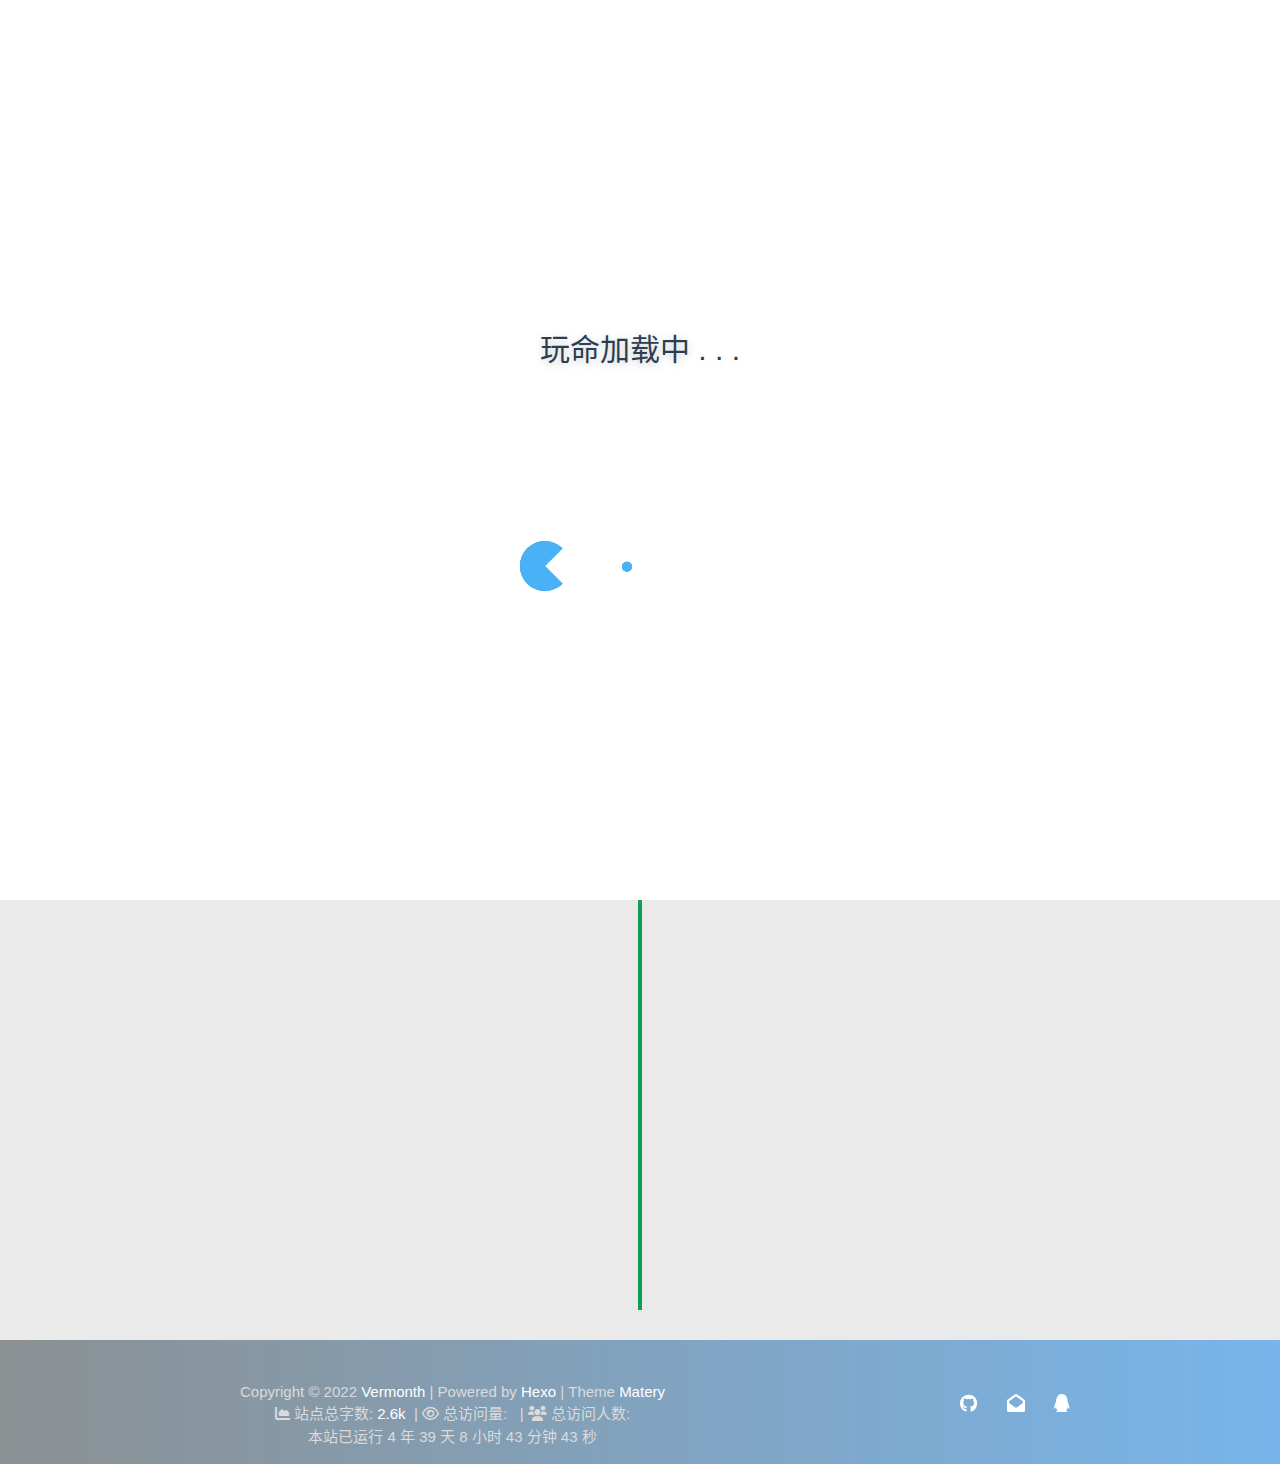
<file: archives/2022/07/index.html>
<!DOCTYPE HTML>
<html lang="zh-CN">


<script>(function(i,s,o,g,r,a,m){i["DaoVoiceObject"]=r;i[r]=i[r]||function(){(i[r].q=i[r].q||[]).push(arguments)},i[r].l=1*new Date();a=s.createElement(o),m=s.getElementsByTagName(o)[0];a.async=1;a.src=g;a.charset="utf-8";m.parentNode.insertBefore(a,m)})(window,document,"script",('https:' == document.location.protocol ? 'https:' : 'http:') + "//widget.daovoice.io/widget/8d9f2f6f.js","daovoice")
</script>

<head>
    <meta charset="utf-8">
    <meta name="keywords" content="归档: 2022/7, Vermonth">
    <meta name="description" content="Vermonth">
    <meta http-equiv="X-UA-Compatible" content="IE=edge">
    <meta name="viewport" content="width=device-width, initial-scale=1.0, user-scalable=no">
    <meta name="renderer" content="webkit|ie-stand|ie-comp">
    <meta name="mobile-web-app-capable" content="yes">
    <meta name="format-detection" content="telephone=no">
    <meta name="apple-mobile-web-app-capable" content="yes">
    <meta name="apple-mobile-web-app-status-bar-style" content="black-translucent">
    <meta name="referrer" content="no-referrer-when-downgrade">
    <!-- Global site tag (gtag.js) - Google Analytics -->


    

    <title>归档: 2022/7 | Vermonth</title>
    <link rel="icon" type="image/png" href="/favicon.png">

    <link rel="stylesheet" type="text/css" href="/libs/awesome/css/all.min.css">
    <link rel="stylesheet" type="text/css" href="/libs/materialize/materialize.min.css">
    <link rel="stylesheet" type="text/css" href="/libs/aos/aos.css">
    <link rel="stylesheet" type="text/css" href="/libs/animate/animate.min.css">
    <link rel="stylesheet" type="text/css" href="/libs/lightGallery/css/lightgallery.min.css">
    <link rel="stylesheet" type="text/css" href="/css/matery.css">
    <link rel="stylesheet" type="text/css" href="/css/my.css">

    <script src="/libs/jquery/jquery-3.6.0.min.js"></script>

<style type="text/css" lang="css">
    #loading-container{
        position: fixed;
        top: 0;
        left: 0;
        min-height: 100vh;
        width: 100vw;
        z-index: 9999;
        display: flex;
        flex-direction: column;
        justify-content: center;
        align-items: center;
        background: #FFF;
        text-align: center;
        /* loader页面消失采用渐隐的方式*/
        -webkit-transition: opacity 1s ease;
        -moz-transition: opacity 1s ease;
        -o-transition: opacity 1s ease;
        transition: opacity 1s ease;
    }
    .loading-image{
        width: 120px;
        height: 50px;
        transform: translate(-50%);
    }
    
    .loading-image div:nth-child(2) {
        -webkit-animation: pacman-balls 1s linear 0s infinite;
        animation: pacman-balls 1s linear 0s infinite
    }

    .loading-image div:nth-child(3) {
        -webkit-animation: pacman-balls 1s linear .33s infinite;
        animation: pacman-balls 1s linear .33s infinite
    }

    .loading-image div:nth-child(4) {
        -webkit-animation: pacman-balls 1s linear .66s infinite;
        animation: pacman-balls 1s linear .66s infinite
    }

    .loading-image div:nth-child(5) {
        -webkit-animation: pacman-balls 1s linear .99s infinite;
        animation: pacman-balls 1s linear .99s infinite
    }
    
   .loading-image div:first-of-type {
        width: 0;
        height: 0;
        border: 25px solid #49b1f5;
        border-right-color: transparent;
        border-radius: 25px;
        -webkit-animation: rotate_pacman_half_up .5s 0s infinite;
        animation: rotate_pacman_half_up .5s 0s infinite;
    }
    .loading-image div:nth-child(2) {
        width: 0;
        height: 0;
        border: 25px solid #49b1f5;
        border-right-color: transparent;
        border-radius: 25px;
        -webkit-animation: rotate_pacman_half_down .5s 0s infinite;
        animation: rotate_pacman_half_down .5s 0s infinite;
        margin-top: -50px;
    }
    @-webkit-keyframes rotate_pacman_half_up {0% {transform: rotate(270deg)}50% {transform: rotate(1turn)}to {transform: rotate(270deg)}}

    @keyframes rotate_pacman_half_up {0% {transform: rotate(270deg)}50% {transform: rotate(1turn)}to {transform: rotate(270deg)}}

    @-webkit-keyframes rotate_pacman_half_down {0% {transform: rotate(90deg)}50% {transform: rotate(0deg)}to {transform: rotate(90deg)}}

    @keyframes rotate_pacman_half_down {0% {transform: rotate(90deg)}50% {transform: rotate(0deg)}to {transform: rotate(90deg)}}
    
    @-webkit-keyframes pacman-balls {75% {opacity: .7}to {transform: translate(-100px, -6.25px)}}

    @keyframes pacman-balls {75% {opacity: .7}to {transform: translate(-100px, -6.25px)}}
    
   
    .loading-image div:nth-child(3),
    .loading-image div:nth-child(4),
    .loading-image div:nth-child(5),
    .loading-image div:nth-child(6){
        background-color: #49b1f5;
        width: 15px;
        height: 15px;
        border-radius: 100%;
        margin: 2px;
        width: 10px;
        height: 10px;
        position: absolute;
        transform: translateY(-6.25px);
        top: 25px;
        left: 100px;
    }
    .loading-text{
        margin-bottom: 20vh;
        text-align: center;
        color: #2c3e50;
        font-size: 2rem;
        box-sizing: border-box;
        padding: 0 10px;
        text-shadow: 0 2px 10px rgba(0,0,0,0.2);
    }
    @media only screen and (max-width: 500px) {
         .loading-text{
            font-size: 1.5rem;
         }
    }
    .fadeout {
        opacity: 0;
        filter: alpha(opacity=0);
    }
    /* logo出现动画 */
    @-webkit-keyframes fadeInDown{0%{opacity:0;-webkit-transform:translate3d(0,-100%,0);transform:translate3d(0,-100%,0)}100%{opacity:1;-webkit-transform:none;transform:none}}
    @keyframes fadeInDown{0%{opacity:0;-webkit-transform:translate3d(0,-100%,0);}}
 </style>
 <script>
(function () {
    const loaded = function(){
       setTimeout(function(){
            const loader = document.getElementById("loading-container");
            loader.className="fadeout" ;//使用渐隐的方法淡出loading page
            // document.getElementById("body-wrap").style.display="flex";
            setTimeout(function(){
                loader.style.display="none";
            },1000); 
        },1000);//强制显示loading page 1s  
    };
    loaded();
})()
 </script><meta name="generator" content="Hexo 5.4.2"><link rel="stylesheet" href="/css/prism-tomorrow.css" type="text/css">
<link rel="stylesheet" href="/css/prism-line-numbers.css" type="text/css"></head>



 <div id="loading-container">
     <p class="loading-text">玩命加载中 . . . </p> 
     <div class="loading-image">
         <div></div>
         <div></div>
         <div></div>
         <div></div> 
         <div></div>
     </div>
 </div><body>
    <header class="navbar-fixed">
    <nav id="headNav" class="bg-color nav-transparent">
        <div id="navContainer" class="nav-wrapper container">
            <div class="brand-logo">
                <a href="/" class="waves-effect waves-light">
                    
                    <img src="/medias/logo.png" class="logo-img" alt="LOGO">
                    
                    <span class="logo-span">Vermonth</span>
                </a>
            </div>
            

<a href="#" data-target="mobile-nav" class="sidenav-trigger button-collapse"><i class="fas fa-bars"></i></a>
<ul class="right nav-menu">
  
  <li class="hide-on-med-and-down nav-item">
    
    <a href="/" class="waves-effect waves-light">
      
      <i class="fas fa-home" style="zoom: 0.6;"></i>
      
      <span>首页</span>
    </a>
    
  </li>
  
  <li class="hide-on-med-and-down nav-item">
    
    <a href="/tags" class="waves-effect waves-light">
      
      <i class="fas fa-tags" style="zoom: 0.6;"></i>
      
      <span>标签</span>
    </a>
    
  </li>
  
  <li class="hide-on-med-and-down nav-item">
    
    <a href="/categories" class="waves-effect waves-light">
      
      <i class="fas fa-bookmark" style="zoom: 0.6;"></i>
      
      <span>分类</span>
    </a>
    
  </li>
  
  <li class="hide-on-med-and-down nav-item">
    
    <a href="/archives" class="waves-effect waves-light">
      
      <i class="fas fa-archive" style="zoom: 0.6;"></i>
      
      <span>归档</span>
    </a>
    
  </li>
  
  <li class="hide-on-med-and-down nav-item">
    
    <a href="/about" class="waves-effect waves-light">
      
      <i class="fas fa-user-circle" style="zoom: 0.6;"></i>
      
      <span>关于</span>
    </a>
    
  </li>
  
  <li class="hide-on-med-and-down nav-item">
    
    <a href="/contact" class="waves-effect waves-light">
      
      <i class="fas fa-comments" style="zoom: 0.6;"></i>
      
      <span>留言板</span>
    </a>
    
  </li>
  
  <li class="hide-on-med-and-down nav-item">
    
    <a href="/friends" class="waves-effect waves-light">
      
      <i class="fas fa-address-book" style="zoom: 0.6;"></i>
      
      <span>友情链接</span>
    </a>
    
  </li>
  
  <li>
    <a href="#searchModal" class="modal-trigger waves-effect waves-light">
      <i id="searchIcon" class="fas fa-search" title="搜索" style="zoom: 0.85;"></i>
    </a>
  </li>
</ul>


<div id="mobile-nav" class="side-nav sidenav">

    <div class="mobile-head bg-color">
        
        <img src="/medias/logo.png" class="logo-img circle responsive-img">
        
        <div class="logo-name">Vermonth</div>
        <div class="logo-desc">
            
            Never really desperate, only the lost of the soul.
            
        </div>
    </div>

    <ul class="menu-list mobile-menu-list">
        
        <li class="m-nav-item">
	  
		<a href="/" class="waves-effect waves-light">
			
			    <i class="fa-fw fas fa-home"></i>
			
			首页
		</a>
          
        </li>
        
        <li class="m-nav-item">
	  
		<a href="/tags" class="waves-effect waves-light">
			
			    <i class="fa-fw fas fa-tags"></i>
			
			标签
		</a>
          
        </li>
        
        <li class="m-nav-item">
	  
		<a href="/categories" class="waves-effect waves-light">
			
			    <i class="fa-fw fas fa-bookmark"></i>
			
			分类
		</a>
          
        </li>
        
        <li class="m-nav-item">
	  
		<a href="/archives" class="waves-effect waves-light">
			
			    <i class="fa-fw fas fa-archive"></i>
			
			归档
		</a>
          
        </li>
        
        <li class="m-nav-item">
	  
		<a href="/about" class="waves-effect waves-light">
			
			    <i class="fa-fw fas fa-user-circle"></i>
			
			关于
		</a>
          
        </li>
        
        <li class="m-nav-item">
	  
		<a href="/contact" class="waves-effect waves-light">
			
			    <i class="fa-fw fas fa-comments"></i>
			
			留言板
		</a>
          
        </li>
        
        <li class="m-nav-item">
	  
		<a href="/friends" class="waves-effect waves-light">
			
			    <i class="fa-fw fas fa-address-book"></i>
			
			友情链接
		</a>
          
        </li>
        
        
    </ul>
</div>


        </div>

        
    </nav>

</header>

    <div class="bg-cover pd-header about-cover">
    <div class="container">
    <div class="row">
    <div class="col s10 offset-s1 m8 offset-m2 l8 offset-l2">
        <div class="brand">
            <div class="title center-align">
                
                Vermonth&#39;s Blog
                
            </div>

            <div class="description center-align">
                
                <span id="subtitle"></span>
                <script src="/libs/typed/typed.js"></script>
                <script>
                    var typed = new Typed("#subtitle", {
                        strings: [ 
                            
                                "没有烟火气，人生是一段孤单的旅程",
                            
                                "Cease to struggle and you cease to live",
                            
                        ],
                        startDelay: 300,
                        typeSpeed: 80,
                        loop: true,
                        backSpeed: 50,
                        showCursor: true
                    });
                </script>
                
            </div>
        </div>
    </div>
</div>


<script>
    $('.bg-cover').css('background-image', 'url(/medias/banner/0.jpg)');
</script>


    </div>
</div>

<main class="content">

    
    <div class="container archive-calendar">
    <div class="card">
        <div id="post-calendar" class="card-content"></div>
    </div>
</div>

<script type="text/javascript" src="/libs/echarts/echarts.min.js"></script>
<script type="text/javascript">
    let myChart = echarts.init(document.getElementById('post-calendar'));

    

    let option = {
        title: {
            top: 0,
            text: '文章日历',
            left: 'center',
            textStyle: {
                color: '#3C4858'
            }
        },
        tooltip: {
            padding: 10,
            backgroundColor: '#555',
            borderColor: '#777',
            borderWidth: 1,
            formatter: function (obj) {
                var value = obj.value;
                return '<div style="font-size: 14px;">' + value[0] + '：' + value[1] + '</div>';
            }
        },
        visualMap: {
            show: true,
            showLabel: true,
            categories: [0, 1, 2, 3, 4],
            calculable: true,
            inRange: {
                symbol: 'rect',
                color: ['#ebedf0', '#c6e48b', '#7bc96f', '#239a3b', '#196127']
            },
            itemWidth: 12,
            itemHeight: 12,
            orient: 'horizontal',
            left: 'center',
            bottom: 0
        },
        calendar: [{
            left: 'center',
            range: ["2021-08-11", "2022-08-11"],
            cellSize: [13, 13],
            splitLine: {
                show: false
            },
            itemStyle: {
                color: '#196127',
                borderColor: '#fff',
                borderWidth: 2
            },
            yearLabel: {
                show: false
            },
            monthLabel: {
                nameMap: 'cn',
                fontSize: 11
            },
            dayLabel: {
                formatter: '{start}  1st',
                nameMap: 'cn',
                fontSize: 11
            }
        }],
        series: [{
            type: 'heatmap',
            coordinateSystem: 'calendar',
            calendarIndex: 0,
            data: [["2021-08-11", 0], ["2021-08-12", 0], ["2021-08-13", 0], ["2021-08-14", 0], ["2021-08-15", 0], ["2021-08-16", 0], ["2021-08-17", 0], ["2021-08-18", 0], ["2021-08-19", 0], ["2021-08-20", 0], ["2021-08-21", 0], ["2021-08-22", 0], ["2021-08-23", 0], ["2021-08-24", 0], ["2021-08-25", 0], ["2021-08-26", 0], ["2021-08-27", 0], ["2021-08-28", 0], ["2021-08-29", 0], ["2021-08-30", 0], ["2021-08-31", 0], ["2021-09-01", 0], ["2021-09-02", 0], ["2021-09-03", 0], ["2021-09-04", 0], ["2021-09-05", 0], ["2021-09-06", 0], ["2021-09-07", 0], ["2021-09-08", 0], ["2021-09-09", 0], ["2021-09-10", 0], ["2021-09-11", 0], ["2021-09-12", 0], ["2021-09-13", 0], ["2021-09-14", 0], ["2021-09-15", 0], ["2021-09-16", 0], ["2021-09-17", 0], ["2021-09-18", 0], ["2021-09-19", 0], ["2021-09-20", 0], ["2021-09-21", 0], ["2021-09-22", 0], ["2021-09-23", 0], ["2021-09-24", 0], ["2021-09-25", 0], ["2021-09-26", 0], ["2021-09-27", 0], ["2021-09-28", 0], ["2021-09-29", 0], ["2021-09-30", 0], ["2021-10-01", 0], ["2021-10-02", 0], ["2021-10-03", 0], ["2021-10-04", 0], ["2021-10-05", 0], ["2021-10-06", 0], ["2021-10-07", 0], ["2021-10-08", 0], ["2021-10-09", 0], ["2021-10-10", 0], ["2021-10-11", 0], ["2021-10-12", 0], ["2021-10-13", 0], ["2021-10-14", 0], ["2021-10-15", 0], ["2021-10-16", 0], ["2021-10-17", 0], ["2021-10-18", 0], ["2021-10-19", 0], ["2021-10-20", 0], ["2021-10-21", 0], ["2021-10-22", 0], ["2021-10-23", 0], ["2021-10-24", 0], ["2021-10-25", 0], ["2021-10-26", 0], ["2021-10-27", 0], ["2021-10-28", 0], ["2021-10-29", 0], ["2021-10-30", 0], ["2021-10-31", 0], ["2021-11-01", 0], ["2021-11-02", 0], ["2021-11-03", 0], ["2021-11-04", 0], ["2021-11-05", 0], ["2021-11-06", 0], ["2021-11-07", 0], ["2021-11-08", 0], ["2021-11-09", 0], ["2021-11-10", 0], ["2021-11-11", 0], ["2021-11-12", 0], ["2021-11-13", 0], ["2021-11-14", 0], ["2021-11-15", 0], ["2021-11-16", 0], ["2021-11-17", 0], ["2021-11-18", 0], ["2021-11-19", 0], ["2021-11-20", 0], ["2021-11-21", 0], ["2021-11-22", 0], ["2021-11-23", 0], ["2021-11-24", 0], ["2021-11-25", 0], ["2021-11-26", 0], ["2021-11-27", 0], ["2021-11-28", 0], ["2021-11-29", 0], ["2021-11-30", 0], ["2021-12-01", 0], ["2021-12-02", 0], ["2021-12-03", 0], ["2021-12-04", 0], ["2021-12-05", 0], ["2021-12-06", 0], ["2021-12-07", 0], ["2021-12-08", 0], ["2021-12-09", 0], ["2021-12-10", 0], ["2021-12-11", 0], ["2021-12-12", 0], ["2021-12-13", 0], ["2021-12-14", 0], ["2021-12-15", 0], ["2021-12-16", 0], ["2021-12-17", 0], ["2021-12-18", 0], ["2021-12-19", 0], ["2021-12-20", 0], ["2021-12-21", 0], ["2021-12-22", 0], ["2021-12-23", 0], ["2021-12-24", 0], ["2021-12-25", 0], ["2021-12-26", 0], ["2021-12-27", 0], ["2021-12-28", 0], ["2021-12-29", 0], ["2021-12-30", 0], ["2021-12-31", 0], ["2022-01-01", 0], ["2022-01-02", 0], ["2022-01-03", 0], ["2022-01-04", 0], ["2022-01-05", 0], ["2022-01-06", 0], ["2022-01-07", 0], ["2022-01-08", 0], ["2022-01-09", 0], ["2022-01-10", 0], ["2022-01-11", 0], ["2022-01-12", 0], ["2022-01-13", 0], ["2022-01-14", 0], ["2022-01-15", 0], ["2022-01-16", 0], ["2022-01-17", 0], ["2022-01-18", 0], ["2022-01-19", 0], ["2022-01-20", 0], ["2022-01-21", 0], ["2022-01-22", 0], ["2022-01-23", 0], ["2022-01-24", 0], ["2022-01-25", 0], ["2022-01-26", 0], ["2022-01-27", 0], ["2022-01-28", 0], ["2022-01-29", 0], ["2022-01-30", 0], ["2022-01-31", 0], ["2022-02-01", 0], ["2022-02-02", 0], ["2022-02-03", 0], ["2022-02-04", 0], ["2022-02-05", 0], ["2022-02-06", 0], ["2022-02-07", 0], ["2022-02-08", 0], ["2022-02-09", 0], ["2022-02-10", 0], ["2022-02-11", 0], ["2022-02-12", 0], ["2022-02-13", 0], ["2022-02-14", 0], ["2022-02-15", 0], ["2022-02-16", 0], ["2022-02-17", 0], ["2022-02-18", 0], ["2022-02-19", 0], ["2022-02-20", 0], ["2022-02-21", 0], ["2022-02-22", 0], ["2022-02-23", 0], ["2022-02-24", 0], ["2022-02-25", 0], ["2022-02-26", 0], ["2022-02-27", 0], ["2022-02-28", 0], ["2022-03-01", 0], ["2022-03-02", 0], ["2022-03-03", 0], ["2022-03-04", 0], ["2022-03-05", 0], ["2022-03-06", 0], ["2022-03-07", 0], ["2022-03-08", 0], ["2022-03-09", 0], ["2022-03-10", 0], ["2022-03-11", 0], ["2022-03-12", 0], ["2022-03-13", 0], ["2022-03-14", 0], ["2022-03-15", 0], ["2022-03-16", 0], ["2022-03-17", 0], ["2022-03-18", 0], ["2022-03-19", 0], ["2022-03-20", 0], ["2022-03-21", 0], ["2022-03-22", 0], ["2022-03-23", 0], ["2022-03-24", 0], ["2022-03-25", 0], ["2022-03-26", 0], ["2022-03-27", 0], ["2022-03-28", 0], ["2022-03-29", 0], ["2022-03-30", 0], ["2022-03-31", 0], ["2022-04-01", 0], ["2022-04-02", 0], ["2022-04-03", 0], ["2022-04-04", 0], ["2022-04-05", 0], ["2022-04-06", 0], ["2022-04-07", 0], ["2022-04-08", 0], ["2022-04-09", 0], ["2022-04-10", 0], ["2022-04-11", 0], ["2022-04-12", 0], ["2022-04-13", 0], ["2022-04-14", 0], ["2022-04-15", 0], ["2022-04-16", 0], ["2022-04-17", 0], ["2022-04-18", 0], ["2022-04-19", 0], ["2022-04-20", 0], ["2022-04-21", 0], ["2022-04-22", 0], ["2022-04-23", 0], ["2022-04-24", 0], ["2022-04-25", 0], ["2022-04-26", 0], ["2022-04-27", 0], ["2022-04-28", 0], ["2022-04-29", 0], ["2022-04-30", 0], ["2022-05-01", 0], ["2022-05-02", 0], ["2022-05-03", 0], ["2022-05-04", 0], ["2022-05-05", 0], ["2022-05-06", 0], ["2022-05-07", 0], ["2022-05-08", 0], ["2022-05-09", 0], ["2022-05-10", 0], ["2022-05-11", 0], ["2022-05-12", 0], ["2022-05-13", 0], ["2022-05-14", 0], ["2022-05-15", 0], ["2022-05-16", 0], ["2022-05-17", 0], ["2022-05-18", 0], ["2022-05-19", 0], ["2022-05-20", 0], ["2022-05-21", 0], ["2022-05-22", 0], ["2022-05-23", 0], ["2022-05-24", 0], ["2022-05-25", 0], ["2022-05-26", 0], ["2022-05-27", 0], ["2022-05-28", 0], ["2022-05-29", 0], ["2022-05-30", 0], ["2022-05-31", 0], ["2022-06-01", 0], ["2022-06-02", 0], ["2022-06-03", 0], ["2022-06-04", 0], ["2022-06-05", 0], ["2022-06-06", 0], ["2022-06-07", 0], ["2022-06-08", 0], ["2022-06-09", 0], ["2022-06-10", 0], ["2022-06-11", 0], ["2022-06-12", 0], ["2022-06-13", 0], ["2022-06-14", 0], ["2022-06-15", 0], ["2022-06-16", 0], ["2022-06-17", 0], ["2022-06-18", 0], ["2022-06-19", 0], ["2022-06-20", 0], ["2022-06-21", 0], ["2022-06-22", 0], ["2022-06-23", 0], ["2022-06-24", 0], ["2022-06-25", 0], ["2022-06-26", 0], ["2022-06-27", 0], ["2022-06-28", 0], ["2022-06-29", 0], ["2022-06-30", 0], ["2022-07-01", 0], ["2022-07-02", 0], ["2022-07-03", 0], ["2022-07-04", 0], ["2022-07-05", 0], ["2022-07-06", 0], ["2022-07-07", 0], ["2022-07-08", 0], ["2022-07-09", 0], ["2022-07-10", 0], ["2022-07-11", 0], ["2022-07-12", 0], ["2022-07-13", 0], ["2022-07-14", 0], ["2022-07-15", 0], ["2022-07-16", 0], ["2022-07-17", 0], ["2022-07-18", 0], ["2022-07-19", 0], ["2022-07-20", 0], ["2022-07-21", 1], ["2022-07-22", 0], ["2022-07-23", 0], ["2022-07-24", 0], ["2022-07-25", 0], ["2022-07-26", 0], ["2022-07-27", 0], ["2022-07-28", 0], ["2022-07-29", 0], ["2022-07-30", 0], ["2022-07-31", 0], ["2022-08-01", 0], ["2022-08-02", 0], ["2022-08-03", 0], ["2022-08-04", 0], ["2022-08-05", 0], ["2022-08-06", 0], ["2022-08-07", 0], ["2022-08-08", 0], ["2022-08-09", 0], ["2022-08-10", 0], ["2022-08-11", 0]]
        }]

    };

    myChart.setOption(option);
</script>

    

    

    <div id="cd-timeline" class="container">
        
        <div class="cd-timeline-block">

            
            
            
            <div class="cd-timeline-img year" data-aos="zoom-in-up">
                <a href="/archives/2022">2022</a>
            </div>
            

            
            
            
            <div class="cd-timeline-img month" data-aos="zoom-in-up">
                <a href="/archives/2022/07">07</a>
            </div>
            

            
            <div class="cd-timeline-img day" data-aos="zoom-in-up">
                <span>21</span>
            </div>
            <article class="cd-timeline-content" data-aos="fade-up">
                <div class="article col s12 m6">
                    <div class="card">
                        <a href="/2022/07/21/Java/">
                            <div class="card-image">
                                
                                
                                <img src="/medias/featureimages/2.jpg" class="responsive-img" alt="Java">
                                
                                <span class="card-title">Java</span>
                            </div>
                        </a>
                        <div class="card-content article-content">
                            <div class="summary block-with-text">
                                
                                    Java基础语法
                                
                            </div>
                            <div class="publish-info">
                                <span class="publish-date">
                                    <i class="far fa-clock fa-fw icon-date"></i>2022-07-21
                                </span>
                                <span class="publish-author">
                                    
                                    <i class="fas fa-bookmark fa-fw icon-category"></i>
                                    
                                    <a href="/categories/JavaSE/" class="post-category">
                                    JavaSE
                                    </a>
                                    
                                    
                                </span>
                            </div>
                        </div>

                        
                        <div class="card-action article-tags">
                            
                            <a href="/tags/Java/"><span class="chip bg-color">Java</span></a>
                            
                        </div>
                        
                    </div>
                </div>
            </article>
        </div>
        
    </div>

</main>




    <footer class="page-footer bg-color">
    
        <link rel="stylesheet" href="/libs/aplayer/APlayer.min.css">
<style>
    .aplayer .aplayer-lrc p {
        
        display: none;
        
        font-size: 12px;
        font-weight: 700;
        line-height: 16px !important;
    }

    .aplayer .aplayer-lrc p.aplayer-lrc-current {
        
        display: none;
        
        font-size: 15px;
        color: #42b983;
    }

    
    .aplayer.aplayer-fixed.aplayer-narrow .aplayer-body {
        left: -66px !important;
    }

    .aplayer.aplayer-fixed.aplayer-narrow .aplayer-body:hover {
        left: 0px !important;
    }

    
</style>
<div class="">
    
    <div class="row">
        <meting-js class="col l8 offset-l2 m10 offset-m1 s12"
                   server="netease"
                   type="playlist"
                   id="503838841"
                   fixed='true'
                   autoplay='false'
                   theme='#42b983'
                   loop='all'
                   order='random'
                   preload='auto'
                   volume='0.7'
                   list-folded='true'
        >
        </meting-js>
    </div>
</div>

<script src="/libs/aplayer/APlayer.min.js"></script>
<script src="/libs/aplayer/Meting.min.js"></script>

    

    <div class="container row center-align"
         style="margin-bottom: 15px !important;">
        <div class="col s12 m8 l8 copy-right">
            Copyright&nbsp;&copy;
            
                <span id="year">2022</span>
            
            <a href="/about" target="_blank">Vermonth</a>
            |&nbsp;Powered by&nbsp;<a href="https://hexo.io/" target="_blank">Hexo</a>
            |&nbsp;Theme&nbsp;<a href="https://github.com/blinkfox/hexo-theme-matery" target="_blank">Matery</a>
            <br>
            
                &nbsp;<i class="fas fa-chart-area"></i>&nbsp;站点总字数:&nbsp;<span
                        class="white-color">2.6k</span>
            
            
            
                
            
            
                <span id="busuanzi_container_site_pv">
                &nbsp;|&nbsp;<i class="far fa-eye"></i>&nbsp;总访问量:&nbsp;
                    <span id="busuanzi_value_site_pv" class="white-color"></span>
            </span>
            
            
                <span id="busuanzi_container_site_uv">
                &nbsp;|&nbsp;<i class="fas fa-users"></i>&nbsp;总访问人数:&nbsp;
                    <span id="busuanzi_value_site_uv" class="white-color"></span>
            </span>
            
            <br>

            <!-- 运行天数提醒. -->
            
                <span id="sitetime"> Loading ...</span>
                <script language=javascript>
                function siteTime() {
                    window.setTimeout("siteTime()", 1000);
                    var seconds = 1000;
                    var minutes = seconds * 60;
                    var hours = minutes * 60;
                    var days = hours * 24;
                    var years = days * 365;
                    var today = new Date();
                    var todayYear = today.getFullYear();
                    var todayMonth = today.getMonth() + 1;
                    var todayDate = today.getDate();
                    var todayHour = today.getHours();
                    var todayMinute = today.getMinutes();
                    var todaySecond = today.getSeconds();
                    /* Date.UTC() -- 返回date对象距世界标准时间(UTC)1970年1月1日午夜之间的毫秒数(时间戳)
                    year - 作为date对象的年份，为4位年份值
                    month - 0-11之间的整数，做为date对象的月份
                    day - 1-31之间的整数，做为date对象的天数
                    hours - 0(午夜24点)-23之间的整数，做为date对象的小时数
                    minutes - 0-59之间的整数，做为date对象的分钟数
                    seconds - 0-59之间的整数，做为date对象的秒数
                    microseconds - 0-999之间的整数，做为date对象的毫秒数 */
                    var t1 = Date.UTC(2022, 06, 17, 09, 22, 33); //北京时间2018-2-13 00:00:00
                    var t2 = Date.UTC(todayYear, todayMonth, todayDate, todayHour, todayMinute, todaySecond);
                    var diff = t2 - t1;
                    var diffYears = Math.floor(diff / years);
                    var diffDays = Math.floor((diff / days) - diffYears * 365);
                    var diffHours = Math.floor((diff - (diffYears * 365 + diffDays) * days) / hours);
                    var diffMinutes = Math.floor((diff - (diffYears * 365 + diffDays) * days - diffHours * hours) / minutes);
                    var diffSeconds = Math.floor((diff - (diffYears * 365 + diffDays) * days - diffHours * hours - diffMinutes * minutes) / seconds);
                    document.getElementById("sitetime").innerHTML = "本站已运行 " +diffYears+" 年 "+diffDays + " 天 " + diffHours + " 小时 " + diffMinutes + " 分钟 " + diffSeconds + " 秒";
                }/*因为建站时间还没有一年，就将之注释掉了。需要的可以取消*/
                siteTime();
                </script>
            
            <br>
            
        </div>
        <div class="col s12 m4 l4 social-link social-statis">
    <a href="https://github.com/" class="tooltipped" target="_blank" data-tooltip="访问我的GitHub" data-position="top" data-delay="50">
        <i class="fab fa-github"></i>
    </a>



    <a href="mailto:626399677@qq.com" class="tooltipped" target="_blank" data-tooltip="邮件联系我" data-position="top" data-delay="50">
        <i class="fas fa-envelope-open"></i>
    </a>







    <a href="tencent://AddContact/?fromId=50&fromSubId=1&subcmd=all&uin=626399677" class="tooltipped" target="_blank" data-tooltip="QQ联系我: 626399677" data-position="top" data-delay="50">
        <i class="fab fa-qq"></i>
    </a>







</div>
    </div>
</footer>

<div class="progress-bar"></div>


    <!-- 搜索遮罩框 -->
<div id="searchModal" class="modal">
    <div class="modal-content">
        <div class="search-header">
            <span class="title"><i class="fas fa-search"></i>&nbsp;&nbsp;搜索</span>
            <input type="search" id="searchInput" name="s" placeholder="请输入搜索的关键字"
                   class="search-input">
        </div>
        <div id="searchResult"></div>
    </div>
</div>

<script type="text/javascript">
$(function () {
    var searchFunc = function (path, search_id, content_id) {
        'use strict';
        $.ajax({
            url: path,
            dataType: "xml",
            success: function (xmlResponse) {
                // get the contents from search data
                var datas = $("entry", xmlResponse).map(function () {
                    return {
                        title: $("title", this).text(),
                        content: $("content", this).text(),
                        url: $("url", this).text()
                    };
                }).get();
                var $input = document.getElementById(search_id);
                var $resultContent = document.getElementById(content_id);
                $input.addEventListener('input', function () {
                    var str = '<ul class=\"search-result-list\">';
                    var keywords = this.value.trim().toLowerCase().split(/[\s\-]+/);
                    $resultContent.innerHTML = "";
                    if (this.value.trim().length <= 0) {
                        return;
                    }
                    // perform local searching
                    datas.forEach(function (data) {
                        var isMatch = true;
                        var data_title = data.title.trim().toLowerCase();
                        var data_content = data.content.trim().replace(/<[^>]+>/g, "").toLowerCase();
                        var data_url = data.url;
                        data_url = data_url.indexOf('/') === 0 ? data.url : '/' + data_url;
                        var index_title = -1;
                        var index_content = -1;
                        var first_occur = -1;
                        // only match artiles with not empty titles and contents
                        if (data_title !== '' && data_content !== '') {
                            keywords.forEach(function (keyword, i) {
                                index_title = data_title.indexOf(keyword);
                                index_content = data_content.indexOf(keyword);
                                if (index_title < 0 && index_content < 0) {
                                    isMatch = false;
                                } else {
                                    if (index_content < 0) {
                                        index_content = 0;
                                    }
                                    if (i === 0) {
                                        first_occur = index_content;
                                    }
                                }
                            });
                        }
                        // show search results
                        if (isMatch) {
                            str += "<li><a href='" + data_url + "' class='search-result-title'>" + data_title + "</a>";
                            var content = data.content.trim().replace(/<[^>]+>/g, "");
                            if (first_occur >= 0) {
                                // cut out 100 characters
                                var start = first_occur - 20;
                                var end = first_occur + 80;
                                if (start < 0) {
                                    start = 0;
                                }
                                if (start === 0) {
                                    end = 100;
                                }
                                if (end > content.length) {
                                    end = content.length;
                                }
                                var match_content = content.substr(start, end);
                                // highlight all keywords
                                keywords.forEach(function (keyword) {
                                    var regS = new RegExp(keyword, "gi");
                                    match_content = match_content.replace(regS, "<em class=\"search-keyword\">" + keyword + "</em>");
                                });

                                str += "<p class=\"search-result\">" + match_content + "...</p>"
                            }
                            str += "</li>";
                        }
                    });
                    str += "</ul>";
                    $resultContent.innerHTML = str;
                });
            }
        });
    };

    searchFunc('/search.xml', 'searchInput', 'searchResult');
});
</script>

    <!-- 回到顶部按钮 -->
<div id="backTop" class="top-scroll">
    <a class="btn-floating btn-large waves-effect waves-light" href="#!">
        <i class="fas fa-arrow-up"></i>
    </a>
</div>


    <script src="/libs/materialize/materialize.min.js"></script>
    <script src="/libs/masonry/masonry.pkgd.min.js"></script>
    <script src="/libs/aos/aos.js"></script>
    <script src="/libs/scrollprogress/scrollProgress.min.js"></script>
    <script src="/libs/lightGallery/js/lightgallery-all.min.js"></script>
    <script src="/js/matery.js"></script>

    

    

    <!-- 雪花特效 -->
     
        <script type="text/javascript">
            // 只在桌面版网页启用特效
            var windowWidth = $(window).width();
            if (windowWidth > 768) {
                document.write('<script type="text/javascript" src="/libs/others/snow.js"><\/script>');
            }
        </script>
    

    <!-- 鼠标星星特效 -->
    

    

    <!-- Baidu Analytics -->

<!--<script>
//  var _hmt = _hmt || [];
//  (function () {
//      var hm = document.createElement("script");
//      hm.src = "https://hm.baidu.com/hm.js?14d937e8803d62bed565495cc9b454c2";
//      var s = document.getElementsByTagName("script")[0];
//      s.parentNode.insertBefore(hm, s);
//  })();
//</script> -->
    <script>
    var _hmt = _hmt || [];
    (function() {
        var hm = document.createElement("script");
        hm.src = "https://hm.baidu.com/hm.js?14d937e8803d62bed565495cc9b454c2";
        var s = document.getElementsByTagName("script")[0]; 
        s.parentNode.insertBefore(hm, s);
    })();
    </script>


<script>
var _hmt = _hmt || [];
(function() {
    var hm = document.createElement("script");
    hm.src = "https://hm.baidu.com/hm.js?14d937e8803d62bed565495cc9b454c2";
    var s = document.getElementsByTagName("script")[0]; 
    s.parentNode.insertBefore(hm, s);
})();
</script>

    <!-- Baidu Push -->

<script>
    (function () {
        var bp = document.createElement('script');
        var curProtocol = window.location.protocol.split(':')[0];
        if (curProtocol === 'https') {
            bp.src = 'https://zz.bdstatic.com/linksubmit/push.js';
        } else {
            bp.src = 'http://push.zhanzhang.baidu.com/push.js';
        }
        var s = document.getElementsByTagName("script")[0];
        s.parentNode.insertBefore(bp, s);
    })();
</script>

    
    <script src="/libs/others/clicklove.js" async="async"></script>
    
    
    <script async src="/libs/others/busuanzi.pure.mini.js"></script>
    

    

    
    <script>
        (function (i, s, o, g, r, a, m) {
            i["DaoVoiceObject"] = r;
            i[r] = i[r] || function () {
                (i[r].q = i[r].q || []).push(arguments)
            }, i[r].l = 1 * new Date();
            a = s.createElement(o), m = s.getElementsByTagName(o)[0];
            a.async = 1;
            a.src = g;
            a.charset = "utf-8";
            m.parentNode.insertBefore(a, m)
        })(window, document, "script", ('https:' == document.location.protocol ? 'https:' : 'http:') +
            "//widget.daovoice.io/widget/6984b559.js", "daovoice")
        daovoice('init', {
            app_id: "8d9f2f6f"
        });
        daovoice('update');
    </script>
    

    <!--腾讯兔小巢-->
    
    

    

    
    <script type="text/javascript" src="/libs/background/ribbon-dynamic.js" async="async"></script>
    

    
    <script src="/libs/instantpage/instantpage.js" type="module"></script>
    
    
    
    <!-- 动态线条背景
    <script type="text/javascript"
        color="122 103 238" opacity='0.7' zIndex="-2" count="200" src="//cdn.bootcss.com/canvas-nest.js/1.0.0/canvas-nest.min.js">
    </script> -->

    <!-- <script type="text/javascript">
        var OriginTitile = document.title,
            st;
        document.addEventListener("visibilitychange", function () {
        document.hidden ? (document.title = "看不见我🙈~看不见我🙈~", clearTimeout(st)) : (document.title =
            "(๑•̀ㅂ•́) ✧被发现了～", st = setTimeout(function () {
                document.title = OriginTitile
            }, 3e3))
        })
    </script>    -->
</body>

</html>
</file>
<file: css/matery.css>
/*全局基础样式*/
/*小屏幕下(手机类)的样式*/
@media only screen and (max-width: 601px) {
    .container {
        width: 95%;
    }
}

/*中等屏幕下(平板类)的样式*/
@media only screen and (min-width: 600px) and (max-width: 992px) {
    .container {
        width: 90%;
    }
}

/*大屏幕下(桌面类)的样式*/
@media only screen and (min-width: 993px) {
    .container {
        width: 90%;
        max-width: 1125px;
    }

    .head-container {
        position: absolute;
        padding: 0 30px;
        width: 100%;
    }

    .post-container {
        width: 90%;
        margin: 0 auto;
        max-width: 1250px;
    }
}

body {
    background-color: #eaeaea;
    margin: 0;
    color: #34495e;
    overflow-x: hidden;
    overflow-y: auto;
}

h1 {
    margin: 48px 0 22px -5px;
    font-size: 2.0rem;
    font-weight: bold;
    line-height: 2.0rem;
}

h2 {
    margin: 42px 0 18px -5px;
    font-size: 1.8rem;
    font-weight: bold;
    line-height: 1.8rem;
}

h3 {
    margin: 38px 0 15px -4px;
    font-size: 1.6rem;
    font-weight: bold;
    line-height: 1.7rem;
}

h4 {
    margin: 32px 0 12px -4px;
    font-size: 1.45rem;
    font-weight: bold;
    line-height: 1.45rem;
}

h5 {
    margin: 28px 0 8px -4px;
    font-size: 1.2rem;
    font-weight: bold;
    line-height: 1.2rem;
}

h6 {
    margin: 22px 0 4px -4px;
    font-size: 1.1rem;
    line-height: 1.1rem;
}

p {
    font-size: 1rem;
    line-height: 1.5rem;
}

hr {
    margin: 20px 0;
    border: 0;
    border-top: 1px solid #ccc;
}

blockquote {
    border-left: 5px solid #42b983;
    padding: 1rem 0.8rem 0.2rem 0.8rem;
    color: #666;
    background-color: rgba(66, 185, 131, .1);
}

pre {
    padding: 2rem 1rem 1rem 3rem !important;
    border-radius: 0.35rem;
    tab-size: 4;
}

.code-area::after {
    content: " ";
    position: absolute;
    border-radius: 50%;
    background: #ff5f56;
    width: 12px;
    height: 12px;
    top: 0;
    left: 12px;
    margin-top: 12px;
    -webkit-box-shadow: 20px 0 #ffbd2e, 40px 0 #27c93f;
    box-shadow: 20px 0 #ffbd2e, 40px 0 #27c93f;
}

code {
    padding: 1px 5px;
    top: 13px !important;
    font-family: Inconsolata, Monaco, Consolas, 'Courier New', Courier, monospace;
    font-size: 0.91rem;
    color: #e96900;
    background-color: #f8f8f8;
    border-radius: 2px;
}

.code_copy {
    position: absolute;
    top: 0.7rem;
    right: 25px;
    z-index: 1;
    filter: invert(50%);
    cursor: pointer;
}

.codecopy_notice {
    position: absolute;
    top: 0.7rem;
    right: 6px;
    z-index: 1;
    filter: invert(50%);
    opacity: 0;
}

.code_lang {
    position: absolute;
    top: 1.2rem;
    right: 46px;
    line-height: 0;
    font-weight: bold;
    font-family: Consolas, Monaco, 'Andale Mono', 'Ubuntu Mono', monospace;
    z-index: 1;
    filter: invert(50%);
    cursor: pointer;
}

.code-expand {
    position: absolute;
    top: 4px;
    right: 0;
    filter: invert(50%);
    padding: 7px;
    z-index: 999 !important;
    cursor: pointer;
    transition: all .3s;
    transform: rotate(0deg);
}

.code-closed .code-expand {
    transform: rotate(-180deg) !important;
    transition: all .3s;
}

.code-closed pre::before {
    height: 0;
}

pre code {
    padding: 0;
    color: #e8eaf6;
    background-color: #272822;
}

/* 键盘 kbd 标签样式 */
kbd {
    margin: 0 3px;
    padding: 3px 5px;
    border-radius: 3px;
    border: 1px solid #b4b4b4;
    box-shadow: 0 1px 3px rgba(0, 0, 0, 0.25), 0 2px 1px 0 rgba(255, 255, 255, 0.6) inset;
    font-family: Consolas, Monaco, 'Andale Mono', 'Ubuntu Mono', monospace;
    font-size: 0.9rem;
    font-weight: 600;
    background-color: #f8f8f8;
    color: #34495e;
    line-height: 1.8rem;
    white-space: nowrap;
}

b,
strong {
    font-weight: bold;
}

dfn {
    font-style: italic;
}

small {
    font-size: 85%;
}

cite {
    font-style: normal;
}

mark {
    background-color: #fcf8e3;
    padding: .2em;
}

.card {
    border-radius: 10px;
    box-shadow: 0 15px 35px rgba(50, 50, 93, .1), 0 5px 15px rgba(0, 0, 0, .07) !important;
}

.card .card-image img {
    border-radius: 8px 8px 0 0;
    /* 修改文章列表图片填充样式为 cover 以覆盖整个区域而不会被缩放 */
    object-fit: cover;
}

.container .row {
    margin-bottom: 0;
}

.bg-color {
    background-image: linear-gradient(to right, #8b9092 0%, #78b5ea 100%);
}

.text-color {
    color: #0f9d58 !important;
}

.white-color {
    color: #fff;
}

.progress-bar {
    height: 4px;
    position: fixed;
    bottom: 0;
    z-index: 300;
    background: linear-gradient(to right, #4cbf30 0%, #0f9d58 100%);
    opacity: 0.8;
}

.sidenav-overlay {
    z-index: 500;
}

.pd-header {
    margin-top: -64px;
}

header .side-nav {
    width: 240px;
    z-index: 999;
    box-shadow: 0 2px 5px 0 rgba(0, 0, 0, 0.16), 0 7px 10px 0 rgba(0, 0, 0, 0.12);
}

nav {
    box-shadow: 0 2px 5px 0 rgba(0, 0, 0, 0.16), 0 7px 10px 0 rgba(0, 0, 0, 0.12);
}

header .nav-transparent {
    background-color: transparent !important;
    background-image: none;
    box-shadow: none;
}

header nav .brand-span {
    font-size: 1.45rem;
}

header .brand-logo .logo-img {
    height: 45px;
    vertical-align: middle;
    padding-bottom: 6px;
}

header .brand-logo .logo-span {
    font-size: 1.6rem;
}

/*修改顶部 logo 的文字垂直对齐为 top，避免默认 middle 看起来偏下*/
header .brand-logo .waves-effect {
    vertical-align: top;
}

header .button-collapse i {
    font-size: 1.5rem;
}

header .side-nav .mobile-head {
    padding: 0 15px;
}

header .side-nav .mobile-head img {
    margin-top: 30px;
    width: 75px;
    height: 75px;
}

header .side-nav .mobile-head .logo-name {
    margin-top: -30px;
    padding-left: 10px;
    font-size: 1.5rem;
}

header .side-nav .mobile-head .logo-desc {
    margin-top: -10px;
    padding-left: 10px;
    padding-bottom: 10px;
    font-size: 0.8rem;
    line-height: 1.3rem;
    color: #e3e3e3;
}

header .side-nav .menu-list li {
    padding: 0;
    margin-left: -15px;
}

header .side-nav .menu-list a {
    height: 50px;
    line-height: 50px;
    color: #34495e !important;
}

.mobile-menu-list a i {
    margin-left: 8px !important;
    font-size: 1.16rem;
    color: #34495e !important;
}

header .side-nav .fa-fw {
    width: 3.3rem;
    text-align: left;
}

header .side-nav .social-link {
    position: absolute;
    bottom: 45px;
    padding-left: 15px;
}

.social-link a {
    font-size: 1.2rem;
    display: inline;
    padding: 0 12px;
}

.cover-btns {
    position: relative;
    top: 10vh;
    text-align: center;
}

.cover-btns a {
    margin: 10px 15px;
    padding: 0 35px;
    height: 45px;
    line-height: 45px;
    font-size: 1rem;
    color: #fff;
    border: 1px solid #fff;
    background-color: transparent;
    border-radius: 30px;
    box-shadow: none;
}

.cover-btns a:hover {
    border: 1px solid #36d4f4;
    background-color: #36d4f4;
    box-shadow: 0 14px 26px -12px rgba(233, 30, 99, 0.42),
    0 4px 23px 0 rgba(0, 0, 0, 0.12),
    0 8px 10px -5px rgba(233, 30, 99, 0.2);
}

.cover-btns a i {
    font-size: 1.1rem;
    padding-right: 5px;
}

.scroll-down {
    background: #333;
    margin: 100px auto;
    -webkit-animation: scroll-down 1.5s infinite;
    -moz-animation: scroll-down 1.5s infinite;
    -o-animation: scroll-down 1.5s infinite;
    animation: scroll-down 1.5s infinite;
}

@-moz-keyframes scroll-down {
    0% {
        opacity: 0.4;
        -ms-filter: "progid:DXImageTransform.Microsoft.Alpha(Opacity=40)";
        filter: alpha(opacity=40);
        top: 0;
    }

    50% {
        opacity: 1;
        -ms-filter: none;
        filter: none;
        top: -16px;
    }

    100% {
        opacity: 0.4;
        -ms-filter: "progid:DXImageTransform.Microsoft.Alpha(Opacity=40)";
        filter: alpha(opacity=40);
        top: 0;
    }
}

@-webkit-keyframes scroll-down {
    0% {
        opacity: 0.4;
        -ms-filter: "progid:DXImageTransform.Microsoft.Alpha(Opacity=40)";
        filter: alpha(opacity=40);
        top: 0;
    }

    50% {
        opacity: 1;
        -ms-filter: none;
        filter: none;
        top: -16px;
    }

    100% {
        opacity: 0.4;
        -ms-filter: "progid:DXImageTransform.Microsoft.Alpha(Opacity=40)";
        filter: alpha(opacity=40);
        top: 0;
    }
}

@-o-keyframes scroll-down {
    0% {
        opacity: 0.4;
        -ms-filter: "progid:DXImageTransform.Microsoft.Alpha(Opacity=40)";
        filter: alpha(opacity=40);
        top: 0;
    }

    50% {
        opacity: 1;
        -ms-filter: none;
        filter: none;
        top: -16px;
    }

    100% {
        opacity: 0.4;
        -ms-filter: "progid:DXImageTransform.Microsoft.Alpha(Opacity=40)";
        filter: alpha(opacity=40);
        top: 0;
    }
}

@keyframes scroll-down {
    0% {
        opacity: 0.4;
        -ms-filter: "progid:DXImageTransform.Microsoft.Alpha(Opacity=40)";
        filter: alpha(opacity=40);
        top: 0;
    }

    50% {
        opacity: 1;
        -ms-filter: none;
        filter: none;
        top: -16px;
    }

    100% {
        opacity: 0.4;
        -ms-filter: "progid:DXImageTransform.Microsoft.Alpha(Opacity=40)";
        filter: alpha(opacity=40);
        top: 0;
    }
}

.cover-social-link {
    position: relative;
    top: 23vh;
    width: 100%;
    text-align: center;
}

.cover-social-link a {
    padding: 0 15px;
    font-size: 1.35rem;
    color: #fff;
}

header .go-back {
    float: left;
    position: relative;
    padding-left: 5px;
    padding-right: 5px;
    z-index: 1;
    height: 56px;
}

header .go-back i {
    font-size: 1.6rem;
    font-weight: 200;
    line-height: 56px;
}

/* 背景图效果. */
.bg-cover {
    position: relative;
    display: flex;
    align-items: center;
    height: 60vh;
    padding: 0;
    border: 0;
    overflow: hidden;
    background-position: center center;
    background-size: cover;
    transform: translate3d(0px, 0px, 0px);
}

.index-cover {
    height: 100vh;
}

.post-cover {
    height: 40vh !important;
}

.bg-cover:after {
    -webkit-animation: rainbow 60s infinite;
    animation: rainbow 60s infinite;
}

.bg-cover:before,
.bg-cover:after {
    position: absolute;
    z-index: 1;
    width: 100%;
    height: 100%;
    display: block;
    left: 0;
    top: 0;
    content: "";
}

.bg-cover .container {
    position: relative;
    color: #fff;
    z-index: 2;
}

.bg-cover .title {
    font-size: 4rem;
    line-height: 1.2em;
    margin-bottom: 20px;
    position: relative;
}

.bg-cover .description {
    font-weight: 300;
    font-size: 1.25rem;
    line-height: 1.4em;
    color: #eee;
}

.bg-cover .post-title {
    margin: 0 auto;
    font-size: 2.5rem;
    font-weight: 400;
}

@-webkit-keyframes rainbow {

    /* 0%,
    100% {
        background: rgba(156, 39, 176, 0.75);
        background: linear-gradient(45deg, rgba(156, 39, 176, 0.75) 0%, rgba(156, 39, 176, 0.65) 100%);
        background: -moz-linear-gradient(135deg, rgba(156, 39, 176, 0.75) 0%, rgba(156, 39, 176, 0.65) 100%);
        background: -webkit-linear-gradient(135deg, rgba(156, 39, 176, 0.75) 0%, rgba(156, 39, 176, 0.65) 100%);
    }

    16% {
        background: rgba(132, 13, 121, 0.75);
        background: linear-gradient(45deg, rgba(132, 13, 121, 0.75) 0%, rgba(132, 13, 121, 0.65) 100%);
        background: -moz-linear-gradient(135deg, rgba(132, 13, 121, 0.75) 0%, rgba(132, 13, 121, 0.65) 100%);
        background: -webkit-linear-gradient(135deg, rgba(132, 13, 121, 0.75) 0%, rgba(132, 13, 121, 0.65) 100%);
    }

    32% {
        background: rgba(239, 83, 80, 0.75);
        background: linear-gradient(45deg, rgba(239, 83, 80, 0.75) 0%, rgba(239, 83, 80, 0.65) 100%);
        background: -moz-linear-gradient(135deg, rgba(239, 83, 80, 0.75) 0%, rgba(239, 83, 80, 0.65) 100%);
        background: -webkit-linear-gradient(135deg, rgba(239, 83, 80, 0.75) 0%, rgba(239, 83, 80, 0.65) 100%);
    }

    48% {
        background: rgba(255, 87, 34, 0.75);
        background: linear-gradient(45deg, rgba(255, 87, 34, 0.75) 0%, rgba(255, 87, 34, 0.65) 100%);
        background: -moz-linear-gradient(135deg, rgba(255, 87, 34, 0.75) 0%, rgba(255, 87, 34, 0.65) 100%);
        background: -webkit-linear-gradient(135deg, rgba(255, 87, 34, 0.75) 0%, rgba(255, 87, 34, 0.65) 100%);
    }

    64% {
        background: rgba(255, 160, 0, 0.75);
        background: linear-gradient(45deg, rgba(255, 160, 0, 0.75) 0%, rgba(255, 160, 0, 0.65) 100%);
        background: -moz-linear-gradient(135deg, rgba(255, 160, 0, 0.75) 0%, rgba(255, 112, 66, 0.65) 100%);
        background: -webkit-linear-gradient(135deg, rgba(255, 160, 0, 0.75) 0%, rgba(255, 160, 0, 0.65) 100%);
    }

    80% {
        background: rgba(233, 30, 99, 0.75);
        background: linear-gradient(45deg, rgba(233, 30, 99, 0.75) 0%, rgba(233, 30, 99, 0.65) 100%);
        background: -moz-linear-gradient(135deg, rgba(233, 30, 99, 0.75) 0%, rgba(233, 30, 99, 0.65) 100%);
        background: -webkit-linear-gradient(135deg, rgba(2233, 30, 99, 0.75) 0%, rgba(233, 30, 99, 0.65) 100%);
    } */
}

@keyframes rainbow {

    /* 0%,
    100% {
        background: rgba(156, 39, 176, 0.75);
        background: linear-gradient(45deg, rgba(156, 39, 176, 0.75) 0%, rgba(156, 39, 176, 0.65) 100%);
        background: -moz-linear-gradient(135deg, rgba(156, 39, 176, 0.75) 0%, rgba(156, 39, 176, 0.65) 100%);
        background: -webkit-linear-gradient(135deg, rgba(156, 39, 176, 0.75) 0%, rgba(156, 39, 176, 0.65) 100%);
    }

    16% {
        background: rgba(132, 13, 121, 0.75);
        background: linear-gradient(45deg, rgba(132, 13, 121, 0.75) 0%, rgba(132, 13, 121, 0.65) 100%);
        background: -moz-linear-gradient(135deg, rgba(132, 13, 121, 0.75) 0%, rgba(132, 13, 121, 0.65) 100%);
        background: -webkit-linear-gradient(135deg, rgba(132, 13, 121, 0.75) 0%, rgba(132, 13, 121, 0.65) 100%);
    }

    32% {
        background: rgba(239, 83, 80, 0.75);
        background: linear-gradient(45deg, rgba(239, 83, 80, 0.75) 0%, rgba(239, 83, 80, 0.65) 100%);
        background: -moz-linear-gradient(135deg, rgba(239, 83, 80, 0.75) 0%, rgba(239, 83, 80, 0.65) 100%);
        background: -webkit-linear-gradient(135deg, rgba(239, 83, 80, 0.75) 0%, rgba(239, 83, 80, 0.65) 100%);
    }

    48% {
        background: rgba(255, 87, 34, 0.75);
        background: linear-gradient(45deg, rgba(255, 87, 34, 0.75) 0%, rgba(255, 87, 34, 0.65) 100%);
        background: -moz-linear-gradient(135deg, rgba(255, 87, 34, 0.75) 0%, rgba(255, 87, 34, 0.65) 100%);
        background: -webkit-linear-gradient(135deg, rgba(255, 87, 34, 0.75) 0%, rgba(255, 87, 34, 0.65) 100%);
    }

    64% {
        background: rgba(255, 160, 0, 0.75);
        background: linear-gradient(45deg, rgba(255, 160, 0, 0.75) 0%, rgba(255, 160, 0, 0.65) 100%);
        background: -moz-linear-gradient(135deg, rgba(255, 160, 0, 0.75) 0%, rgba(255, 112, 66, 0.65) 100%);
        background: -webkit-linear-gradient(135deg, rgba(255, 160, 0, 0.75) 0%, rgba(255, 160, 0, 0.65) 100%);
    }

    80% {
        background: rgba(233, 30, 99, 0.75);
        background: linear-gradient(45deg, rgba(233, 30, 99, 0.75) 0%, rgba(233, 30, 99, 0.65) 100%);
        background: -moz-linear-gradient(135deg, rgba(233, 30, 99, 0.75) 0%, rgba(233, 30, 99, 0.65) 100%);
        background: -webkit-linear-gradient(135deg, rgba(2233, 30, 99, 0.75) 0%, rgba(233, 30, 99, 0.65) 100%);
    } */
}

.index-card {
    margin-top: -10px;
    padding-top: 20px;
}

.carousel-post .title {
    font-size: 2.6rem;
}

.dream {
    margin-top: 20px;
    margin-bottom: 40px;
}

.dream .title,
.music-player .title,
.video-player .title {
    margin-bottom: 20px;
    font-size: 2rem;
    font-weight: 700;
}

.dream .text {
    opacity: .6;
    font-size: 1.1rem;
}

.music-player,
.video-player {
    margin-top: 10px;
    margin-bottom: 50px;
}

.music,
.dplayer-video {
    box-shadow: 0 5px 20px 0 rgba(0, 0, 0, .2), 0 10px 20px -12px rgba(0, 0, 0, .5) !important;
}

#recommend-sections {
    margin-top: -30px;
    padding-top: 30px;
}

.index-card .card .card-content {
    padding: 20px 40px;
}

@media only screen and (min-width: 1418px) {
    .recommend {
        margin-top: 20px;
        padding: 0 0.75rem;
    }
}

@media only screen and (max-width: 601px) {
    .index-card .card .card-content {
        padding: 10px 10px;
    }
}

/*中等屏幕下(平板类)的样式*/
@media only screen and (min-width: 600px) and (max-width: 992px) {
    .index-card .card .card-content {
        padding: 20px 20px;
    }
}

.recommend .row .col {
    padding: 0 1.25rem;
}

.recommend .title {
    margin-top: 25px;
    margin-bottom: 25px;
    text-align: center;
    font-size: 1.8rem;
    font-weight: 700;
    line-height: 1.8rem;
}

.recommend .post-card:before {
    position: absolute;
    z-index: 0;
    width: 100%;
    height: 100%;
    display: block;
    left: 0;
    top: 0;
    content: "";
    background-color: rgba(0, 0, 0, .3);
    border-radius: 10px;
}

.recommend .post-card {
    position: relative;
    width: 100%;
    height: 300px;
    max-height: 300px;
    margin-bottom: 15px;
    margin-top: 15px;
    text-align: center;
    border: 0;
    border-radius: 10px;
    color: rgba(0, 0, 0, .87);
    background: #fff 50%;
    background-size: cover;
    box-shadow: 0 15px 35px rgba(50, 50, 93, .1), 0 5px 15px rgba(0, 0, 0, .07);
}

.recommend .post-card .post-body {
    position: relative;
    margin: 0 auto;
    padding: 1.8rem 1.25rem;
    z-index: 2;
}

.recommend .post-card .post-categories {
    margin: 10px auto;
}

.recommend .post-card .post-categories .category {
    padding: 0 8px;
    color: hsla(0, 0%, 100%, .7) !important;
    font-size: .75rem;
    font-weight: 500;
}

.recommend .post-card a {
    color: #fff;
}

.recommend .post-card .post-title {
    height: 48px;
    margin-top: 10px;
    margin-bottom: 5px;
}

.recommend .post-card .post-description {
    margin: 20px auto;
    max-width: 500px;
    height: 65px;
    max-height: 65px;
    font-size: 14px;
    color: hsla(0, 0%, 100%, .78) !important;
}

.recommend .post-card .read-more {
    height: 40px;
    margin: .6rem 1px;
    font-size: 0.9rem;
    font-weight: 400;
    line-height: 40px;
    color: #fff;
    border-radius: 30px;
    box-shadow: 0 2px 2px 0 rgba(244, 67, 54, .14), 0 3px 1px -2px rgba(244, 67, 54, .2), 0 1px 5px 0 rgba(244, 67, 54, .12);
}

.recommend .post-card .read-more .icon {
    font-size: 1.05rem;
    padding-right: 10px;
}

.archive-calendar {
    margin-top: -60px;
    max-width: 820px;
}

#post-calendar {
    width: 100%;
    height: 225px;
}

.settings-content {
    margin-top: -10px;
}

/*文章列表卡片各样式*/
#articles {
    margin-top: 10px;
    margin-bottom: 10px;
}

article a {
    margin-right: 0 !important;
    color: #525f7f;
    text-transform: none !important;
}

article a:hover {
    font-weight: bold;
    color: #42b983;
    text-decoration: underline;
}

.articles .row {
    margin-left: 0;
    margin-right: 0;
}

article .card {
    border-radius: 8px;
    overflow: hidden;
}

article .card-image {
    background-color: #222;
    border-radius: 8px;
}

article .card-image img {
    height: 220px;
    border-radius: 0.3rem;
    opacity: .7;
}

article .tag-image img {
    height: 220px;
}

article .card .card-content {
    padding: 15px 15px 12px 18px;
}

article .article-content .summary {
    padding-bottom: 2px;
    padding-left: 0;
    margin-bottom: 6px;
    word-break: break-all;
}

article .article-content .publish-author {
    float: right;
}

.publish-date .icon-date {
    padding-right: 5px;
}

.publish-author .icon-category {
    padding-left: 10px;
}

.article-content .publish-author .post-category {
    padding-left: 5px;
}

article .card .card-action {
    padding: 10px 15px 10px 18px;
    border-radius: 0 0 8px 8px !important;
}

article .article-tags .chip {
    margin: 2px;
    font-size: 0.8rem;
    font-weight: 400;
    height: 22px;
    line-height: 22px;
    color: #fff;
    border-radius: 10px;
}

.prev-next {
    margin-left: -0.75rem;
}

.prev-next .article-badge {
    min-width: 3rem;
    margin-top: 7px;
    padding: 3px 10px 3px 8px;
    text-align: center;
    font-size: 1rem;
    line-height: inherit;
    position: absolute;
    box-sizing: border-box;
    z-index: 200;
    background-color: #fff;
    font-weight: 500;
}

.prev-next .left-badge {
    border-radius: 8px 0 8px 0;
}

.prev-next .right-badge {
    border-radius: 0 8px 0 8px;
    right: 10px;
}

.paging {
    margin-bottom: 15px;
}

.paging .row {
    margin-left: 0;
    margin-right: 0;
}

.paging .page-info {
    font-size: 1.4rem;
    color: #888;
    padding-top: 1rem;
}

.paging i {
    font-size: 2.5rem;
}

.paging .disabled {
    background-color: #ccc !important;
}

.paging .disabled i {
    color: #999 !important;
}

/*文章详情样式*/
#artDetail {
    margin-top: -60px;
}

/* 修改小屏幕下文章详情table样式. */
@media only screen and (max-width: 550px) {
    #articleContent table {
        table-layout: fixed;
    }
}

@media only screen and (min-width: 1418px) {
    #artDetail {
        margin-top: -60px;
        padding: 0 0.75rem;
    }
}

#artDetail .card {
    box-shadow: 0 10px 35px 2px rgba(0, 0, 0, .15),
    0 5px 15px rgba(0, 0, 0, .07),
    0 2px 5px -5px rgba(0, 0, 0, .1) !important;
}

#artDetail .tag-cate {
    padding-bottom: 15px;
}

#artDetail a {
    margin-right: 0 !important;
    text-transform: none !important;
}

#artDetail .article-info {
    padding: 20px 30px 1px 40px;
    margin-bottom: -5px;
}

#artDetail .article-tag .chip {
    font-size: 1rem;
    font-weight: 400;
    height: 25px;
    line-height: 24px;
    color: #fff;
    border-radius: 15px;
    margin-right: 5px;
    margin-bottom: 2px;
}

#artDetail .tag_share .article-tag .chip {
    font-size: 1rem;
    font-weight: 400;
    height: 25px;
    line-height: 23px;
    border-radius: 15px;
    margin-right: 5px;
    margin-bottom: 2px;
    color: #42b983;
    background: #fff;
    border: 1px solid;
    transition: all 0.6s ease-in-out;
}

#artDetail .tag_share .article-tag .chip:hover {
    color: #fff;
    background: #42b983;
}

#artDetail .post-cate {
    float: right;
    color: #42b983;
}

#artDetail .post-cate a {
    padding-right: 5px;
    color: #42b983;
    font-weight: 500;
}

#artDetail .post-cate a:hover {
    text-decoration: underline;
}

#artDetail .post-info {
    color: #525f7f;
}

#artDetail .post-info .post-category {
    padding-right: 4px;
    color: #525f7f;
}

#artDetail .post-info .post-category:hover {
    font-weight: bold;
    color: #42b983;
    text-decoration: underline;
}

#artDetail .post-info .post-date {
    color: #525f7f;
}

#artDetail .post-info .post-word-count {
    margin-left: 15px;
}

#artDetail .post-info .post-read {
    margin-left: 15px;
    color: #525f7f;
}

#artDetail .article-card-content {
    padding: 0 15px 20px 18px;
}

@media only screen and (max-width: 601px) {
    #artDetail .article-info {
        padding: 15px 15px 1px 15px;
        margin-bottom: -5px;
    }
}

@media only screen and (min-width: 600px) and (max-width: 992px) {
    #artDetail .article-card-content {
        padding: 0 30px 20px 32px;
    }

    #artDetail .article-info {
        padding: 15px 20px 0 28px;
        margin-bottom: -5px;
    }
}

@media only screen and (min-width: 993px) {
    #artDetail .article-card-content {
        padding: 0 50px 20px 50px;
    }
}

#artDetail .reprint {
    margin: 15px 0 0.4rem;
    padding: 0.5rem 0.8rem;
    border: 1px solid #eee;
    line-height: 2;
    transition: box-shadow 0.3s ease-in-out
}

#artDetail .reprint-info {
    word-break: break-word;
}

#artDetail .reprint:hover {
    box-shadow: 0 0 10px 0 rgba(232, 237, 250, .6), 0 4px 8px 0 rgba(232, 237, 250, .5)
}

#artDetail .reprint a {
    font-size: 1.05rem;
    color: #42b983;
    font-weight: 500;
}

#articleContent p {
    margin: 2px 2px 10px;
    font-size: 1.05rem;
    line-height: 1.85rem;
}

#articleContent blockquote p {
    text-indent: 0.2rem;
}

#articleContent a {
    padding: 0 2px;
    color: #42b983;
    font-weight: 500;
    text-decoration: underline;
    word-wrap: break-word;
}

#articleContent .img-item {
    text-align: center;
}

#articleContent img {
    max-width: 100%;
    height: auto;
    cursor: pointer;
}

#articleContent video {
    display: block;
    margin: 30px auto;
    box-shadow: 0 5px 35px 0 rgba(0, 0, 0, .2), 0 10px 35px -11px rgba(0, 0, 0, .6);
    cursor: pointer;
}

#articleContent ol,
#articleContent ul {
    display: block;
    padding-left: 2em !important;
    word-spacing: 0.05rem;
}

#articleContent ul li,
#articleContent ol li {
    display: list-item;
    line-height: 1.8rem;
    font-size: 1rem;
}

#articleContent ul li {
    list-style-type: disc;
}

#articleContent ul ul li {
    list-style-type: circle;
}

#articleContent table {
    width: 100%;
    display: block;
    border-collapse: collapse;
    border-spacing: 0;
    overflow: auto;
}

/**
#articleContent table,
th,
td {
    padding: 12px 13px;
    border: 1px solid #dfe2e5;
}
**/

table tr:nth-child(2n),
thead {
    background-color: #fafafa;
}

#articleContent table th {
    background-color: #f2f2f2;
    min-width: 80px;
    border: 1px solid #dfe2e5;
    padding: 6px 6px;
}

#articleContent table td {
    min-width: 80px;
    border: 1px solid #dfe2e5;
    padding: 6px 6px;
}

#articleContent [type="checkbox"]:not(:checked),
[type="checkbox"]:checked {
    position: inherit;
    margin-left: -1.3rem;
    margin-right: 0.4rem;
    margin-top: -1px;
    vertical-align: middle;
    left: unset;
    visibility: visible;
}

@media only screen and (min-width: 600px) {
    #article-share .social-share a {
        margin-left: 15px !important;
    }
}

.chip-container {
    margin-top: -60px;
}

.chip-container .tag-title {
    margin-bottom: 10px;
    color: #3C4858;
    font-size: 1.75rem;
    font-weight: 400;
}

.chip-container .tag-chips {
    margin: 1rem auto 0.5rem;
    max-width: 850px;
    text-align: center;
}

.chip-container .tags-posts {
    margin-top: 20px;
}

.chip-container .chip-default {
    color: #34495e;
}

.chip-container .chip-active {
    color: #FFF !important;
    background: linear-gradient(to bottom right, #FF5E3A 0%, #FF2A68 100%) !important;
    box-shadow: 2px 5px 10px #aaa !important;
}

.chip-container .chip {
    margin: 10px 10px;
    padding: 19px 14px;
    display: inline-flex;
    line-height: 0;
    font-size: 1rem;
    font-weight: 500;
    border-radius: 5px;
    cursor: pointer;
    box-shadow: 0 3px 5px rgba(0, 0, 0, .12);
    z-index: 0;
}

.chip-container .chip:hover {
    color: #fff;
    background: linear-gradient(to right, #4cbf30 0%, #0f9d58 100%) !important;
}

.chip .tag-length {
    margin-left: 5px;
    margin-right: -2px;
    font-size: 0.5rem;
}

.chip-default .tag-length {
    color: #e91e63;
    margin-top: 1px;
}

.chip-active .tag-length {
    color: #fff;
}

/* archive page. */
#cd-timeline .year {
    position: relative;
    width: 80px;
    height: 80px;
    margin: 10px 0 50px -20px;
    padding: 21px 10px;
    background-color: #ff5722;
    color: #fff;
    font-size: 1.8rem;
    font-weight: 600;
}

#cd-timeline .year a {
    color: #fff;
}

#cd-timeline .month {
    position: relative;
    width: 60px;
    height: 60px;
    margin: 10px 0 30px -10px;
    padding: 14px 16px;
    background-color: #ef6c00;
    color: #fff;
    font-size: 1.7rem;
    font-weight: 600;
}

#cd-timeline .month a {
    color: #fff;
}

#cd-timeline .day {
    position: relative;
    padding: 8px 10px;
    background-color: #ffa726;
    color: #fff;
    font-size: 1.2rem;
    font-weight: 500;
}

#cd-timeline {
    /*width: 90%;*/
    max-width: 820px;
    position: relative;
    margin-top: 2rem;
    margin-bottom: 2rem;
}

#cd-timeline::before {
    /* this is the vertical line */
    content: '';
    position: absolute;
    top: 0;
    left: 18px;
    height: 100%;
    width: 4px;
    background: #0f9d58;
}

@media only screen and (min-width: 900px) {
    #cd-timeline {
        margin-top: 2rem;
        margin-bottom: 2rem;
    }

    #cd-timeline::before {
        left: 50%;
        margin-left: -2px;
    }

    #cd-timeline .year {
        margin: 10px 0 50px -40px;
        padding: 22px 11px;
    }

    #cd-timeline .month {
        margin: 10px 0 30px -30px;
        padding: 14px 16px;
    }
}

.cd-timeline-block {
    position: relative;
    margin: 1em 0;
}

.cd-timeline-block::after {
    clear: both;
    content: "";
    display: table;
}

.cd-timeline-block:first-child {
    margin-top: 0;
}

.cd-timeline-block:last-child {
    margin-bottom: 0;
}

@media only screen and (min-width: 870px) {
    .cd-timeline-block {
        margin: 1em 0;
    }

    .cd-timeline-block:first-child {
        margin-top: 0;
    }

    .cd-timeline-block:last-child {
        margin-bottom: 0;
    }
}

.cd-timeline-img {
    position: absolute;
    top: 0;
    left: 0;
    width: 40px;
    height: 40px;
    border-radius: 50%;
    box-shadow: 0 0 0 4px #ffffff, inset 0 2px 0 rgba(0, 0, 0, 0.08), 0 3px 0 4px rgba(0, 0, 0, 0.05);
}

@media only screen and (min-width: 900px) {
    .cd-timeline-img {
        width: 40px;
        height: 40px;
        left: 50%;
        margin-left: -20px;
        /* Force Hardware Acceleration in WebKit */
        -webkit-transform: translateZ(0);
        -webkit-backface-visibility: hidden;
    }

    .cssanimations .cd-timeline-img.is-hidden {
        visibility: hidden;
    }

    .cssanimations .cd-timeline-img.bounce-in {
        visibility: visible;
        -webkit-animation: cd-bounce-1 0.6s;
        -moz-animation: cd-bounce-1 0.6s;
        animation: cd-bounce-1 0.6s;
    }
}

.cd-timeline-content {
    position: relative;
    margin-top: -40px;
    margin-left: 60px;
    padding: 0;
    border-radius: 5px;
    background: #ffffff;
    box-shadow: 0 15px 35px rgba(50, 50, 93, .1), 0 5px 15px rgba(0, 0, 0, .07) !important;
}

.cd-timeline-content::after {
    clear: both;
    content: "";
    display: table;
}

.cd-timeline-content .card {
    margin: 0;
}

.cd-timeline-content::before {
    content: '';
    position: absolute;
    top: 18px !important;
    right: 100%;
    height: 0;
    width: 14px;
    margin-left: 2px;
    margin-right: 2px;
    border: 1px dashed #ffa726;
}

@media only screen and (min-width: 768px) {
    .cd-timeline-content h2 {
        font-size: 1.25rem;
    }

    .cd-timeline-content p {
        font-size: 1rem;
    }

    .cd-timeline-content .cd-read-more,
    .cd-timeline-content .cd-date {
        font-size: 0.875rem;
    }
}

@media only screen and (min-width: 900px) {
    .cd-timeline-content {
        margin-left: 0;
        padding: 0;
        width: 45%;

    }

    .cd-timeline-content::before {
        top: 24px;
        left: 100%;
    }

    .cd-timeline-content .cd-read-more {
        float: left;
    }

    .cd-timeline-block:nth-child(even) .cd-timeline-content {
        float: right;
    }

    .cd-timeline-block:nth-child(even) .cd-timeline-content::before {
        top: 24px;
        left: auto;
        right: 100%;
        border-color: #ffa726;
    }

    .cd-timeline-block:nth-child(even) .cd-timeline-content .cd-read-more {
        float: right;
    }

    .cssanimations .cd-timeline-content.is-hidden {
        visibility: hidden;
    }

    .cssanimations .cd-timeline-content.bounce-in {
        visibility: visible;
        -webkit-animation: cd-bounce-2 0.6s;
        -moz-animation: cd-bounce-2 0.6s;
        animation: cd-bounce-2 0.6s;
    }
}

/* about page styles. */

.about-container {
    width: 90%;
    max-width: 1225px;
    margin-top: -60px;
}

@media only screen and (max-width: 601px) {
    .about-container {
        width: 95%;
    }
}

.post-statis {
    text-align: center;
}

.post-statis .statis {
    display: inline-block;
    padding: 0.3rem 0.8rem;
    text-align: center;
    letter-spacing: .03rem;
}

.post-statis .statis .count {
    display: block;
    font-size: 1.3rem;
    font-weight: bold;
    text-decoration: underline;
}

.post-statis .statis .count a {
    color: #42b983;
}

.post-statis .statis .name {
    font-size: 0.9rem;
    color: #777;
}

#aboutme .social-link {
    margin: 0.5rem 0;
    text-align: center;
}

#aboutme .social-link a {
    display: inline-block;
    width: 2.3rem;
    height: 2.3rem;
    line-height: 2.2rem;
    margin: 0 0.5rem;
    padding: 0;
    color: #fff;
    border: 1px solid #0f9d58;
    background: radial-gradient(#4cbf30, #0f9d58);
    font-size: 0.9rem;
    border-radius: 50%;
    box-shadow: 0 4px 6px rgba(50, 50, 93, .21), 0 2px 3px rgba(0, 0, 0, .1);
}

.profile .avatar-img {
    max-width: 160px;
    width: 100%;
    margin: 0 auto;
    transform: translate3d(0, -65%, 0);
}

.profile .author {
    margin-top: -80px;
}

.profile .author .post-statis {
    margin: 0.5rem 0 1.4rem 0;
}

.profile .author .title {
    margin-bottom: 0.1rem;
    font-size: 1.8rem;
    font-weight: 500;
    color: #3C4858;
}

.profile .author .career {
    margin: 8px 0;
    font-size: 0.9rem;
    font-weight: 400;
    color: #777;
}

#aboutme .profile .social-link {
    margin: 1.5rem 0 0.8rem 0;
}

#aboutme .introduction {
    margin: 1.5rem auto 3rem;
    max-width: 600px;
    color: #999;
}

.post-charts,
.my-projects,
.my-skills,
.post-charts {
    padding: 3.8rem 1.5rem 0.8rem 1.5rem;
}

.post-charts,
.title,
.my-projects .title,
.my-skills .title,
.my-gallery .title {
    font-size: 2rem;
    margin-bottom: 2.25rem;
}

.my-projects .info {
    max-width: 360px;
    margin: 0 auto;
    padding: 1rem 0 1rem;
}

.my-projects .info .icon {
    display: inline-block;
    width: 76px;
    height: 76px;
    text-align: center;
    line-height: 76px;
    color: #fff;
    font-size: 1.75rem;
    border-radius: 50%;
}

.my-projects .info .info-title {
    margin: 1.25rem 0 0.875rem;
    font-size: 1.25rem;
    font-weight: 500;
    line-height: 1.5em;
}

.my-projects .info .info-title a {
    color: #34495e;
}

.my-projects .info .info-desc {
    margin: 0 0 10px;
    font-size: 0.9rem;
    color: #999;
}

.my-skills .skillbar {
    position: relative;
    display: block;
    max-width: 360px;
    margin: 15px auto;
    background: #eee;
    height: 30px;
    border-radius: 35px;
    -moz-border-radius: 35px;
    -webkit-border-radius: 35px;
    -webkit-transition: 0.4s linear;
    -moz-transition: 0.4s linear;
    -o-transition: 0.4s linear;
    transition: 0.4s linear;
    -webkit-transition-property: width, background-color;
    -moz-transition-property: width, background-color;
    -o-transition-property: width, background-color;
    transition-property: width, background-color;
}

.skillbar .skillbar-title {
    position: absolute;
    top: 0;
    left: 0;
    width: 110px;
    font-size: 0.9rem;
    color: #ffffff;
    border-radius: 35px;
    -webkit-border-radius: 35px;
    -moz-border-radius: 35px;
}

.skillbar .skillbar-title span {
    display: block;
    background: rgba(0, 0, 0, 0.15);
    padding: 0 20px;
    height: 30px;
    line-height: 30px;
    border-radius: 35px;
    -webkit-border-radius: 35px;
    -moz-border-radius: 35px;
}

.skillbar .skillbar-bar {
    height: 30px;
    width: 0;
    border-radius: 35px;
    -moz-border-radius: 35px;
    -webkit-border-radius: 35px;
}

.skillbar .skill-bar-percent {
    position: absolute;
    right: 10px;
    top: 0;
    font-size: 12px;
    height: 30px;
    line-height: 30px;
    color: #ffffff;
    color: rgba(0, 0, 0, 0.5);
}

.my-skills .other-skills {
    margin-top: 2rem;
}

.other-skills .sub-title {
    font-size: 1.5rem;
}

.other-skills .tag-chips {
    max-width: 600px;
}

.other-skills .chip {
    background-color: #fff;
    border: 1px solid #eee;
}

.other-skills .chip:hover {
    color: #fff;
    background: linear-gradient(to right, #4cbf30 0%, #0f9d58 100%);
    border: 1px solid #4cbf30;
    box-shadow: 0 5px 5px rgba(0, 0, 0, .25)
}

.my-gallery {
    margin: 4.5rem auto 1rem;
    padding: 0 1.2rem;
    max-width: 1100px;
}

.my-gallery .photo {
    margin: .5rem 0;
}

.my-gallery .photo img {
    width: 100%;
    height: 200px;
    border-radius: 10px;
    cursor: pointer;
}

/*尾部样式*/
footer {
    padding-bottom: 1px;
}

footer .social-statis {
    margin-top: 10px;
    position: relative;
}

footer a {
    color: #fff;
}

footer .copy-right {
    color: #dbdbdb;
}

/*搜索层样式*/
#searchIcon {
    font-size: 1.2rem;
}

#searchModal {
    min-height: 500px;
    width: 80%;
}

#searchModal .search-header .title {
    font-size: 1.6rem;
    color: #333;
}

#searchResult {
    margin: -15px 0 10px 10px;
}

p.search-result-summary{
    margin: 15px 0 0 -8px;
}

#searchResult .search-result-list {
    margin-left: -8px;
    margin-top: 0px;
    padding-left: 0;
    color: #666;
}

.search-result-list .search-result-title {
    font-size: 1.4rem;
    color: #42b983;
}

.search-result-list li {
    border-bottom: 1px solid #e5e5e5;
    padding: 15px 0 5px 0;
}

.search-result-list .search-keyword {
    margin: 0 2px;
    padding: 1px 5px 1px 4px;
    border-radius: 2px;
    background-color: #f2f2f2;
    color: #e96900;
    font-style: normal;
    white-space: pre-wrap;
}

/*回到顶部按钮样式*/
.top-scroll {
    display: none;
    position: fixed;
    right: 15px;
    bottom: 15px;
    padding-top: 15px;
    margin-bottom: 0;
    z-index: 998;
}

.top-scroll .btn-floating {
    background: linear-gradient(to bottom right, #FF5E3A 0%, #FF2A68 100%);
    width: 48px;
    height: 48px;
}

.top-scroll .btn-floating i {
    line-height: 48px;
    font-size: 1.8rem;
}

@media screen and (min-width: 368px) and (max-width: 767px) {
    .info-break-policy {
        word-break: keep-all;
        float: left;
        width: 50%;
    }
}

@media screen and (min-width: 768px) {
    .info-break-policy {
        word-break: keep-all;
        float: left;
        margin-right: 15px;
    }
}

@media screen and (max-width: 367px) {
    .info-break-policy {
        word-break: keep-all;
        float: left;
        width: 100%;
    }

    .custom-card {
        padding: 0 2px !important;
    }
}

.info-break-policy {
    margin-bottom: 8px;
}

.clearfix {
    clear: left;
}

.img-shadow {
    box-shadow: 0 5px 25px 0 rgba(0, 0, 0, .2), 0 10px 30px -11px rgba(0, 0, 0, .6)
}

.img-margin {
    margin: 25px auto 10px auto;
}

.caption {
    text-align: center;
    margin: 0 auto 15px auto;
}

.center-caption {
    color: #525f7f;
    padding: 5px;
    border-bottom: 1px solid #d9d9d9;
}

.lg-sub-html .center-caption {
    color: #fff !important;
    border-bottom: none;
}

.overflow-policy {
    overflow: hidden;
}

/* styles for '...' */
.block-with-text {
    /* hide text if it more than N lines  */
    overflow: hidden;
    /* for set '...' in absolute position */
    position: relative;
    /* use this value to count block height */
    line-height: 1.5em;
    /* max-height = line-height (1.2) * lines max number (3) */
    max-height: 4.5em;
    /* fix problem when last visible word doesn't adjoin right side  */
    text-align: justify;
    /* place for '...' */
    margin-right: -1em;
    padding-right: 1em;
}

/* create the ... style */
.block-with-text:before {
    /* points in the end */
    content: '...';
    /* absolute position */
    position: absolute;
    /* set position to right bottom corner of block */
    right: 0.2em;
    bottom: 0;
}

/* hide ... if we have text, which is less than or equal to max lines */
.block-with-text:after {
    /* points in the end */
    content: '';
    /* absolute position */
    position: absolute;
    /* set position to right bottom corner of text */
    right: 0;
    /* set width and height */
    width: 1em;
    height: 1em;
    /* fix the problem of hidden failure */
    margin-top: 0.4em;
    /* bg color = bg color under block */
    background: white;
}

/*二级菜单*/

.nav-menu {
}

.nav-menu li .sub-nav {
    position: absolute;
    top: 66px;
    list-style: none;
    margin-left: -20px;
    display: none;
}

.nav-menu li .sub-nav li {
    text-align: center;
    clear: left;
    width: 140px;
    height: 35px;
    line-height: 35px;
    position: relative;
}

.nav-menu li .sub-nav li a {
    height: 34px;
    line-height: 34px;
    width: 138px;
    padding: 0;
    display: inline-block;
    border-radius: 5px;
    color: #000;
}

.nav-show i[aria-hidden=true] {
    -webkit-transform: rotate(180deg) !important;
    -moz-transform: rotate(180deg) !important;
    -o-transform: rotate(180deg) !important;
    -ms-transform: rotate(180deg) !important;
    transform: rotate(180deg) !important;
    -webkit-transition: all .3s;
    -moz-transition: all .3s;
    -o-transition: all .3s;
    transition: all .3s;
}

.menus_item_child {
    background-color: rgba(255, 255, 255, .8);
    width: fit-content;
    border-radius: 10px;
    -webkit-box-shadow: 0 5px 20px -4px rgba(0, 0, 0, .5);
    box-shadow: 0 5px 20px -4px rgba(0, 0, 0, .5);
    display: none;
    opacity: 0.98;
    -ms-filter: none;
    filter: none;
    -webkit-animation: sub_menus .3s .1s ease both;
    -moz-animation: sub_menus .3s .1s ease both;
    -o-animation: sub_menus .3s .1s ease both;
    animation: sub_menus .3s .1s ease both;
}

.menus_item_child:before {
    content: "";
    position: absolute;
    top: -20px;
    left: 50%;
    margin-left: -10px;
    border-width: 10px;
    border-style: solid;
    border-color: transparent transparent rgba(255, 255, 255, .8)
}

.m-nav-item {
    position: relative;
}

.m-nav-item ul {
    display: none;
}

.m-nav-item ul li {
    width: 255px;
    height: 50px;
    line-height: 50px;
    text-align: center;
}

.m-nav-show .m-icon {
    -webkit-transform: rotate(90deg) !important;
    -moz-transform: rotate(90deg) !important;
    -o-transform: rotate(90deg) !important;
    -ms-transform: rotate(90deg) !important;
    transform: rotate(90deg) !important;
    -webkit-transition: all .3s;
    -moz-transition: all .3s;
    -o-transition: all .3s;
    transition: all .3s;
}

.m-nav-show,
.m-nav-item > a:hover {
    color: #FFF;
    background: rgba(255, 255, 255, .8);
}

.m-nav-show > a:before,
.m-nav-item > a:hover:before {
    opacity: 1;
}

.m-nav-item .m-icon {
    position: absolute;
    right: 15px;
    height: 50px;
    padding: 0;
    margin: 0;
}

/* tag button */
body.DarkMode .theme-btn {
    background: #222;
    border: 2px solid #555;
    border-radius: 2px;
    color: #ccc !important;
    display: inline-block;
    font-size: 0.875em;
    line-height: 2;
    padding: 0 5px !important;
    text-decoration: unset !important;
    transition: background-color 0.2s ease-in-out;
}
body.DarkMode .theme-btn:hover {
    background: #666;
    border-color: #666;
    color: #ccc;
}
.theme-btn {
    background: #fff;
    border: 2px solid #222;
    border-radius: 2px;
    color: #555 !important;
    display: inline-block;
    font-size: 0.875em;
    line-height: 2;
    padding: 0 5px !important;
    text-decoration: unset !important;
    transition: background-color 0.2s ease-in-out;
}
.theme-btn:hover {
    background: #222;
    border-color: #222;
    color: #fff;
}
.theme-btn + .theme-btn {
    margin: 0 0 8px 8px;
}
.theme-btn .fa-fw {
    text-align: left;
    width: 1.285714285714286em;
}
/* tag note */
.post-container .note {
    border-radius: 0;
    margin-bottom: 20px;
    padding: 1em;
    position: relative;
    border: 1px solid #eee;
    border-left-width: 5px;
}
.post-container .note summary {
    cursor: pointer;
    outline: 0;
}
.post-container .note summary p {
    display: inline;
}
.post-container .note h2, .post-container .note h3, .post-container .note h4, .post-container .note h5, .post-container .note h6 {
    border-bottom: initial;
    margin: 0;
    padding-top: 0;
}
.post-container .note p:first-child, .post-container .note ul:first-child, .post-container .note ol:first-child, .post-container .note table:first-child, .post-container .note pre:first-child, .post-container .note blockquote:first-child, .post-container .note img:first-child {
    margin-top: 0;
}
.post-container .note p:last-child, .post-container .note ul:last-child, .post-container .note ol:last-child, .post-container .note table:last-child, .post-container .note pre:last-child, .post-container .note blockquote:last-child, .post-container .note img:last-child {
    margin-bottom: 0;
}
.post-container .note:not(.no-icon) {
    padding-left: 2.5em;
}
.post-container .note:not(.no-icon)::before {
    font-size: 1.5em;
    left: 0.3em;
    position: absolute;
    top: calc(50% - 1em);
}
.post-container .note.default {
    border-left-color: #777;
}
.post-container .note.default h2, .post-container .note.default h3, .post-container .note.default h4, .post-container .note.default h5, .post-container .note.default h6 {
    color: #777;
}
.post-container .note.default:not(.no-icon)::before {
    content:'\f0a9';
    font-family:'Font Awesome 5 Free';
    font-weight: 900;
    color: #777;
}
.post-container .note.primary {
    border-left-color: #6f42c1;
}
.post-container .note.primary h2, .post-container .note.primary h3, .post-container .note.primary h4, .post-container .note.primary h5, .post-container .note.primary h6 {
    color: #6f42c1;
}
.post-container .note.primary:not(.no-icon)::before {
    content:'\f055';
    font-family:'Font Awesome 5 Free';
    font-weight: 900;
    color: #6f42c1;
}
.post-container .note.info {
    border-left-color: #428bca;
}
.post-container .note.info h2, .post-container .note.info h3, .post-container .note.info h4, .post-container .note.info h5, .post-container .note.info h6 {
    color: #428bca;
}
.post-container .note.info:not(.no-icon)::before {
    content:'\f05a';
    font-family:'Font Awesome 5 Free';
    font-weight: 900;
    color: #428bca;
}
.post-container .note.success {
    border-left-color: #5cb85c;
}
.post-container .note.success h2, .post-container .note.success h3, .post-container .note.success h4, .post-container .note.success h5, .post-container .note.success h6 {
    color: #5cb85c;
}
.post-container .note.success:not(.no-icon)::before {
    content:'\f058';
    font-family:'Font Awesome 5 Free';
    font-weight: 900;
    color: #5cb85c;
}
.post-container .note.warning {
    border-left-color: #f0ad4e;
}
.post-container .note.warning h2, .post-container .note.warning h3, .post-container .note.warning h4, .post-container .note.warning h5, .post-container .note.warning h6 {
    color: #f0ad4e;
}
.post-container .note.warning:not(.no-icon)::before {
    content:'\f06a';
    font-family:'Font Awesome 5 Free';
    font-weight: 900;
    color: #f0ad4e;
}
.post-container .note.danger {
    border-left-color: #d9534f;
}
.post-container .note.danger h2, .post-container .note.danger h3, .post-container .note.danger h4, .post-container .note.danger h5, .post-container .note.danger h6 {
    color: #d9534f;
}
.post-container .note.danger:not(.no-icon)::before {
    content:'\f056';
    font-family:'Font Awesome 5 Free';
    font-weight: 900;
    color: #d9534f;
}
</file>
<file: css/my.css>
/* Here is your custom css styles. */
</file>
<file: css/prism-tomorrow.css>
/**
 * prism.js tomorrow night eighties for JavaScript, CoffeeScript, CSS and HTML
 * Based on https://github.com/chriskempson/tomorrow-theme
 * @author Rose Pritchard
 */

code[class*="language-"],
pre[class*="language-"] {
	color: #ccc;
	background: none;
	font-family: Consolas, Monaco, 'Andale Mono', 'Ubuntu Mono', monospace;
	font-size: 1em;
	text-align: left;
	white-space: pre;
	word-spacing: normal;
	word-break: normal;
	word-wrap: normal;
	line-height: 1.5;

	-moz-tab-size: 4;
	-o-tab-size: 4;
	tab-size: 4;

	-webkit-hyphens: none;
	-moz-hyphens: none;
	-ms-hyphens: none;
	hyphens: none;

}

/* Code blocks */
pre[class*="language-"] {
	padding: 1em;
	margin: .5em 0;
	overflow: auto;
}

:not(pre) > code[class*="language-"],
pre[class*="language-"] {
	background: #2d2d2d;
}

/* Inline code */
:not(pre) > code[class*="language-"] {
	padding: .1em;
	border-radius: .3em;
	white-space: normal;
}

.token.comment,
.token.block-comment,
.token.prolog,
.token.doctype,
.token.cdata {
	color: #999;
}

.token.punctuation {
	color: #ccc;
}

.token.tag,
.token.attr-name,
.token.namespace,
.token.deleted {
	color: #e2777a;
}

.token.function-name {
	color: #6196cc;
}

.token.boolean,
.token.number,
.token.function {
	color: #f08d49;
}

.token.property,
.token.class-name,
.token.constant,
.token.symbol {
	color: #f8c555;
}

.token.selector,
.token.important,
.token.atrule,
.token.keyword,
.token.builtin {
	color: #cc99cd;
}

.token.string,
.token.char,
.token.attr-value,
.token.regex,
.token.variable {
	color: #7ec699;
}

.token.operator,
.token.entity,
.token.url {
	color: #67cdcc;
}

.token.important,
.token.bold {
	font-weight: bold;
}
.token.italic {
	font-style: italic;
}

.token.entity {
	cursor: help;
}

.token.inserted {
	color: green;
}
</file>
<file: libs/jqcloud/jqcloud.css>
/* fonts */

div.jqcloud {
  font-family: "Helvetica", "Arial", sans-serif;
  font-size: 10px;
  line-height: normal;
}

div.jqcloud a {
  font-size: inherit;
  text-decoration: none;
}

div.jqcloud span.w10 { font-size: 550%; }
div.jqcloud span.w9 { font-size: 500%; }
div.jqcloud span.w8 { font-size: 450%; }
div.jqcloud span.w7 { font-size: 400%; }
div.jqcloud span.w6 { font-size: 350%; }
div.jqcloud span.w5 { font-size: 300%; }
div.jqcloud span.w4 { font-size: 250%; }
div.jqcloud span.w3 { font-size: 200%; }
div.jqcloud span.w2 { font-size: 150%; }
div.jqcloud span.w1 { font-size: 100%; }

/* colors */

div.jqcloud { color: #09f; }
div.jqcloud a { color: inherit; }
div.jqcloud a:hover { color: #0df; }
div.jqcloud a:hover { color: #0cf; }
div.jqcloud span.w10 { color: #0cf; }
div.jqcloud span.w9 { color: #0cf; }
div.jqcloud span.w8 { color: #0cf; }
div.jqcloud span.w7 { color: #39d; }
div.jqcloud span.w6 { color: #90c5f0; }
div.jqcloud span.w5 { color: #90a0dd; }
div.jqcloud span.w4 { color: #90c5f0; }
div.jqcloud span.w3 { color: #a0ddff; }
div.jqcloud span.w2 { color: #99ccee; }
div.jqcloud span.w1 { color: #aab5f0; }

/* layout */

div.jqcloud {
  overflow: hidden;
  position: relative;
}

div.jqcloud span { padding: 0; }
</file>
<file: libs/lightGallery/css/lightgallery.min.css>
@font-face{font-family:lg;src:url(../fonts/lg.ttf?22t19m) format("truetype"),url(../fonts/lg.woff?22t19m) format("woff"),url(../fonts/lg.svg?22t19m#lg) format("svg");font-weight:400;font-style:normal;font-display:block}.lg-icon{font-family:lg!important;speak:never;font-style:normal;font-weight:400;font-variant:normal;text-transform:none;line-height:1;-webkit-font-smoothing:antialiased;-moz-osx-font-smoothing:grayscale}.lg-actions .lg-next,.lg-actions .lg-prev{background-color:rgba(0,0,0,.45);border-radius:2px;color:#999;cursor:pointer;display:block;font-size:22px;margin-top:-10px;padding:8px 10px 9px;position:absolute;top:50%;z-index:1080;border:none;outline:0}.lg-actions .lg-next.disabled,.lg-actions .lg-prev.disabled{pointer-events:none;opacity:.5}.lg-actions .lg-next:hover,.lg-actions .lg-prev:hover{color:#FFF}.lg-actions .lg-next{right:20px}.lg-actions .lg-next:before{content:"\e095"}.lg-actions .lg-prev{left:20px}.lg-actions .lg-prev:after{content:"\e094"}@-webkit-keyframes lg-right-end{0%,100%{left:0}50%{left:-30px}}@-moz-keyframes lg-right-end{0%,100%{left:0}50%{left:-30px}}@-ms-keyframes lg-right-end{0%,100%{left:0}50%{left:-30px}}@keyframes lg-right-end{0%,100%{left:0}50%{left:-30px}}@-webkit-keyframes lg-left-end{0%,100%{left:0}50%{left:30px}}@-moz-keyframes lg-left-end{0%,100%{left:0}50%{left:30px}}@-ms-keyframes lg-left-end{0%,100%{left:0}50%{left:30px}}@keyframes lg-left-end{0%,100%{left:0}50%{left:30px}}.lg-outer.lg-right-end .lg-object{-webkit-animation:lg-right-end .3s;-o-animation:lg-right-end .3s;animation:lg-right-end .3s;position:relative}.lg-outer.lg-left-end .lg-object{-webkit-animation:lg-left-end .3s;-o-animation:lg-left-end .3s;animation:lg-left-end .3s;position:relative}.lg-toolbar{z-index:1082;left:0;position:absolute;top:0;width:100%;background-color:rgba(0,0,0,.45)}.lg-toolbar .lg-icon{color:#999;cursor:pointer;float:right;font-size:24px;height:47px;line-height:27px;padding:10px 0;text-align:center;width:50px;text-decoration:none!important;outline:0;background:0 0;border:none;box-shadow:none;-webkit-transition:color .2s linear;-o-transition:color .2s linear;transition:color .2s linear}.lg-toolbar .lg-icon:hover{color:#FFF}.lg-toolbar .lg-close:after{content:"\e070"}.lg-toolbar .lg-download:after{content:"\e0f2"}.lg-sub-html{background-color:rgba(0,0,0,.45);bottom:0;color:#EEE;font-size:16px;left:0;padding:10px 40px;position:fixed;right:0;text-align:center;z-index:1080}.lg-sub-html h4{margin:0;font-size:13px;font-weight:700}.lg-sub-html p{font-size:12px;margin:5px 0 0}#lg-counter{color:#999;display:inline-block;font-size:16px;padding-left:20px;padding-top:12px;vertical-align:middle}.lg-next,.lg-prev,.lg-toolbar{opacity:1;-webkit-transition:-webkit-transform .35s cubic-bezier(0,0,.25,1) 0s,opacity .35s cubic-bezier(0,0,.25,1) 0s,color .2s linear;-moz-transition:-moz-transform .35s cubic-bezier(0,0,.25,1) 0s,opacity .35s cubic-bezier(0,0,.25,1) 0s,color .2s linear;-o-transition:-o-transform .35s cubic-bezier(0,0,.25,1) 0s,opacity .35s cubic-bezier(0,0,.25,1) 0s,color .2s linear;transition:transform .35s cubic-bezier(0,0,.25,1) 0s,opacity .35s cubic-bezier(0,0,.25,1) 0s,color .2s linear}.lg-hide-items .lg-prev{opacity:0;-webkit-transform:translate3d(-10px,0,0);transform:translate3d(-10px,0,0)}.lg-hide-items .lg-next{opacity:0;-webkit-transform:translate3d(10px,0,0);transform:translate3d(10px,0,0)}.lg-hide-items .lg-toolbar{opacity:0;-webkit-transform:translate3d(0,-10px,0);transform:translate3d(0,-10px,0)}body:not(.lg-from-hash) .lg-outer.lg-start-zoom .lg-object{-webkit-transform:scale3d(.5,.5,.5);transform:scale3d(.5,.5,.5);opacity:0;-webkit-transition:-webkit-transform 250ms cubic-bezier(0,0,.25,1) 0s,opacity 250ms cubic-bezier(0,0,.25,1)!important;-moz-transition:-moz-transform 250ms cubic-bezier(0,0,.25,1) 0s,opacity 250ms cubic-bezier(0,0,.25,1)!important;-o-transition:-o-transform 250ms cubic-bezier(0,0,.25,1) 0s,opacity 250ms cubic-bezier(0,0,.25,1)!important;transition:transform 250ms cubic-bezier(0,0,.25,1) 0s,opacity 250ms cubic-bezier(0,0,.25,1)!important;-webkit-transform-origin:50% 50%;-moz-transform-origin:50% 50%;-ms-transform-origin:50% 50%;transform-origin:50% 50%}body:not(.lg-from-hash) .lg-outer.lg-start-zoom .lg-item.lg-complete .lg-object{-webkit-transform:scale3d(1,1,1);transform:scale3d(1,1,1);opacity:1}.lg-outer .lg-thumb-outer{background-color:#0D0A0A;bottom:0;position:absolute;width:100%;z-index:1080;max-height:350px;-webkit-transform:translate3d(0,100%,0);transform:translate3d(0,100%,0);-webkit-transition:-webkit-transform .25s cubic-bezier(0,0,.25,1) 0s;-moz-transition:-moz-transform .25s cubic-bezier(0,0,.25,1) 0s;-o-transition:-o-transform .25s cubic-bezier(0,0,.25,1) 0s;transition:transform .25s cubic-bezier(0,0,.25,1) 0s}.lg-outer .lg-thumb-outer.lg-grab .lg-thumb-item{cursor:-webkit-grab;cursor:-moz-grab;cursor:-o-grab;cursor:-ms-grab;cursor:grab}.lg-outer .lg-thumb-outer.lg-grabbing .lg-thumb-item{cursor:move;cursor:-webkit-grabbing;cursor:-moz-grabbing;cursor:-o-grabbing;cursor:-ms-grabbing;cursor:grabbing}.lg-outer .lg-thumb-outer.lg-dragging .lg-thumb{-webkit-transition-duration:0s!important;transition-duration:0s!important}.lg-outer.lg-thumb-open .lg-thumb-outer{-webkit-transform:translate3d(0,0,0);transform:translate3d(0,0,0)}.lg-outer .lg-thumb{padding:10px 0;height:100%;margin-bottom:-5px}.lg-outer .lg-thumb-item{cursor:pointer;float:left;overflow:hidden;height:100%;border:2px solid #FFF;border-radius:4px;margin-bottom:5px}@media (min-width:1025px){.lg-outer .lg-thumb-item{-webkit-transition:border-color .25s ease;-o-transition:border-color .25s ease;transition:border-color .25s ease}}.lg-outer .lg-thumb-item.active,.lg-outer .lg-thumb-item:hover{border-color:#a90707}.lg-outer .lg-thumb-item img{width:100%;height:100%;object-fit:cover}.lg-outer.lg-has-thumb .lg-item{padding-bottom:120px}.lg-outer.lg-can-toggle .lg-item{padding-bottom:0}.lg-outer.lg-pull-caption-up .lg-sub-html{-webkit-transition:bottom .25s ease;-o-transition:bottom .25s ease;transition:bottom .25s ease}.lg-outer.lg-pull-caption-up.lg-thumb-open .lg-sub-html{bottom:100px}.lg-outer .lg-toogle-thumb{background-color:#0D0A0A;border-radius:2px 2px 0 0;color:#999;cursor:pointer;font-size:24px;height:39px;line-height:27px;padding:5px 0;position:absolute;right:20px;text-align:center;top:-39px;width:50px;outline:0;border:none}.lg-outer .lg-toogle-thumb:after{content:"\e1ff"}.lg-outer .lg-toogle-thumb:hover{color:#FFF}.lg-outer .lg-video-cont{display:inline-block;vertical-align:middle;max-width:1140px;max-height:100%;width:100%;padding:0 5px}.lg-outer .lg-video{width:100%;height:0;padding-bottom:56.25%;overflow:hidden;position:relative}.lg-outer .lg-video .lg-object{display:inline-block;position:absolute;top:0;left:0;width:100%!important;height:100%!important}.lg-outer .lg-video .lg-video-play{width:84px;height:59px;position:absolute;left:50%;top:50%;margin-left:-42px;margin-top:-30px;z-index:1080;cursor:pointer}.lg-outer .lg-has-iframe .lg-video{-webkit-overflow-scrolling:touch;overflow:auto}.lg-outer .lg-has-vimeo .lg-video-play{background:url(../img/vimeo-play.png) no-repeat}.lg-outer .lg-has-vimeo:hover .lg-video-play{background:url(../img/vimeo-play.png) 0 -58px no-repeat}.lg-outer .lg-has-html5 .lg-video-play{background:url(../img/video-play.png) no-repeat;height:64px;margin-left:-32px;margin-top:-32px;width:64px;opacity:.8}.lg-outer .lg-has-html5:hover .lg-video-play{opacity:1}.lg-outer .lg-has-youtube .lg-video-play{background:url(../img/youtube-play.png) no-repeat}.lg-outer .lg-has-youtube:hover .lg-video-play{background:url(../img/youtube-play.png) 0 -60px no-repeat}.lg-outer .lg-video-object{width:100%!important;height:100%!important;position:absolute;top:0;left:0}.lg-outer .lg-has-video .lg-video-object{visibility:hidden}.lg-outer .lg-has-video.lg-video-playing .lg-object,.lg-outer .lg-has-video.lg-video-playing .lg-video-play{display:none}.lg-outer .lg-has-video.lg-video-playing .lg-video-object{visibility:visible}.lg-progress-bar{background-color:#333;height:5px;left:0;position:absolute;top:0;width:100%;z-index:1083;opacity:0;-webkit-transition:opacity 80ms ease 0s;-moz-transition:opacity 80ms ease 0s;-o-transition:opacity 80ms ease 0s;transition:opacity 80ms ease 0s}.lg-progress-bar .lg-progress{background-color:#a90707;height:5px;width:0}.lg-progress-bar.lg-start .lg-progress{width:100%}.lg-show-autoplay .lg-progress-bar{opacity:1}.lg-autoplay-button:after{content:"\e01d"}.lg-show-autoplay .lg-autoplay-button:after{content:"\e01a"}.lg-outer.lg-css3.lg-zoom-dragging .lg-item.lg-complete.lg-zoomable .lg-image,.lg-outer.lg-css3.lg-zoom-dragging .lg-item.lg-complete.lg-zoomable .lg-img-wrap{-webkit-transition-duration:0s;transition-duration:0s}.lg-outer.lg-use-transition-for-zoom .lg-item.lg-complete.lg-zoomable .lg-img-wrap{-webkit-transition:-webkit-transform .3s cubic-bezier(0,0,.25,1) 0s;-moz-transition:-moz-transform .3s cubic-bezier(0,0,.25,1) 0s;-o-transition:-o-transform .3s cubic-bezier(0,0,.25,1) 0s;transition:transform .3s cubic-bezier(0,0,.25,1) 0s}.lg-outer.lg-use-left-for-zoom .lg-item.lg-complete.lg-zoomable .lg-img-wrap{-webkit-transition:left .3s cubic-bezier(0,0,.25,1) 0s,top .3s cubic-bezier(0,0,.25,1) 0s;-moz-transition:left .3s cubic-bezier(0,0,.25,1) 0s,top .3s cubic-bezier(0,0,.25,1) 0s;-o-transition:left .3s cubic-bezier(0,0,.25,1) 0s,top .3s cubic-bezier(0,0,.25,1) 0s;transition:left .3s cubic-bezier(0,0,.25,1) 0s,top .3s cubic-bezier(0,0,.25,1) 0s}.lg-outer .lg-item.lg-complete.lg-zoomable .lg-img-wrap{-webkit-transform:translate3d(0,0,0);transform:translate3d(0,0,0);-webkit-backface-visibility:hidden;-moz-backface-visibility:hidden;backface-visibility:hidden}.lg-outer .lg-item.lg-complete.lg-zoomable .lg-image{-webkit-transform:scale3d(1,1,1);transform:scale3d(1,1,1);-webkit-transition:-webkit-transform .3s cubic-bezier(0,0,.25,1) 0s,opacity .15s!important;-moz-transition:-moz-transform .3s cubic-bezier(0,0,.25,1) 0s,opacity .15s!important;-o-transition:-o-transform .3s cubic-bezier(0,0,.25,1) 0s,opacity .15s!important;transition:transform .3s cubic-bezier(0,0,.25,1) 0s,opacity .15s!important;-webkit-transform-origin:0 0;-moz-transform-origin:0 0;-ms-transform-origin:0 0;transform-origin:0 0;-webkit-backface-visibility:hidden;-moz-backface-visibility:hidden;backface-visibility:hidden}#lg-zoom-in:after{content:"\e311"}#lg-actual-size{font-size:20px}#lg-actual-size:after{content:"\e033"}#lg-zoom-out{opacity:.5;pointer-events:none}#lg-zoom-out:after{content:"\e312"}.lg-zoomed #lg-zoom-out{opacity:1;pointer-events:auto}.lg-outer .lg-pager-outer{bottom:60px;left:0;position:absolute;right:0;text-align:center;z-index:1080;height:10px}.lg-outer .lg-pager-outer.lg-pager-hover .lg-pager-cont{overflow:visible}.lg-outer .lg-pager-cont{cursor:pointer;display:inline-block;overflow:hidden;position:relative;vertical-align:top;margin:0 5px}.lg-outer .lg-pager-cont:hover .lg-pager-thumb-cont{opacity:1;-webkit-transform:translate3d(0,0,0);transform:translate3d(0,0,0)}.lg-outer .lg-pager-cont.lg-pager-active .lg-pager{box-shadow:0 0 0 2px #fff inset}.lg-outer .lg-pager-thumb-cont{background-color:#fff;color:#FFF;bottom:100%;height:83px;left:0;margin-bottom:20px;margin-left:-60px;opacity:0;padding:5px;position:absolute;width:120px;border-radius:3px;-webkit-transition:opacity .15s ease 0s,-webkit-transform .15s ease 0s;-moz-transition:opacity .15s ease 0s,-moz-transform .15s ease 0s;-o-transition:opacity .15s ease 0s,-o-transform .15s ease 0s;transition:opacity .15s ease 0s,transform .15s ease 0s;-webkit-transform:translate3d(0,5px,0);transform:translate3d(0,5px,0)}.lg-outer .lg-pager-thumb-cont img{width:100%;height:100%}.lg-outer .lg-pager{background-color:rgba(255,255,255,.5);border-radius:50%;box-shadow:0 0 0 8px rgba(255,255,255,.7) inset;display:block;height:12px;-webkit-transition:box-shadow .3s ease 0s;-o-transition:box-shadow .3s ease 0s;transition:box-shadow .3s ease 0s;width:12px}.lg-outer .lg-pager:focus,.lg-outer .lg-pager:hover{box-shadow:0 0 0 8px #fff inset}.lg-outer .lg-caret{border-left:10px solid transparent;border-right:10px solid transparent;border-top:10px dashed;bottom:-10px;display:inline-block;height:0;left:50%;margin-left:-5px;position:absolute;vertical-align:middle;width:0}.lg-fullscreen:after{content:"\e20c"}.lg-fullscreen-on .lg-fullscreen:after{content:"\e20d"}.lg-outer #lg-dropdown-overlay{background-color:rgba(0,0,0,.25);bottom:0;cursor:default;left:0;position:fixed;right:0;top:0;z-index:1081;opacity:0;visibility:hidden;-webkit-transition:visibility 0s linear .18s,opacity .18s linear 0s;-o-transition:visibility 0s linear .18s,opacity .18s linear 0s;transition:visibility 0s linear .18s,opacity .18s linear 0s}.lg-outer.lg-dropdown-active #lg-dropdown-overlay,.lg-outer.lg-dropdown-active .lg-dropdown{-webkit-transition-delay:0s;transition-delay:0s;-moz-transform:translate3d(0,0,0);-o-transform:translate3d(0,0,0);-ms-transform:translate3d(0,0,0);-webkit-transform:translate3d(0,0,0);transform:translate3d(0,0,0);opacity:1;visibility:visible}.lg-outer.lg-dropdown-active #lg-share{color:#FFF}.lg-outer .lg-dropdown{background-color:#fff;border-radius:2px;font-size:14px;list-style-type:none;margin:0;padding:10px 0;position:absolute;right:0;text-align:left;top:50px;opacity:0;visibility:hidden;-moz-transform:translate3d(0,5px,0);-o-transform:translate3d(0,5px,0);-ms-transform:translate3d(0,5px,0);-webkit-transform:translate3d(0,5px,0);transform:translate3d(0,5px,0);-webkit-transition:-webkit-transform .18s linear 0s,visibility 0s linear .5s,opacity .18s linear 0s;-moz-transition:-moz-transform .18s linear 0s,visibility 0s linear .5s,opacity .18s linear 0s;-o-transition:-o-transform .18s linear 0s,visibility 0s linear .5s,opacity .18s linear 0s;transition:transform .18s linear 0s,visibility 0s linear .5s,opacity .18s linear 0s}.lg-outer .lg-dropdown:after{content:"";display:block;height:0;width:0;position:absolute;border:8px solid transparent;border-bottom-color:#FFF;right:16px;top:-16px}.lg-outer .lg-dropdown>li:last-child{margin-bottom:0}.lg-outer .lg-dropdown>li:hover .lg-icon,.lg-outer .lg-dropdown>li:hover a{color:#333}.lg-outer .lg-dropdown a{color:#333;display:block;white-space:pre;padding:4px 12px;font-family:"Open Sans","Helvetica Neue",Helvetica,Arial,sans-serif;font-size:12px}.lg-outer .lg-dropdown a:hover{background-color:rgba(0,0,0,.07)}.lg-outer .lg-dropdown .lg-dropdown-text{display:inline-block;line-height:1;margin-top:-3px;vertical-align:middle}.lg-outer .lg-dropdown .lg-icon{color:#333;display:inline-block;float:none;font-size:20px;height:auto;line-height:1;margin-right:8px;padding:0;vertical-align:middle;width:auto}.lg-outer,.lg-outer .lg,.lg-outer .lg-inner{height:100%;width:100%}.lg-outer #lg-share{position:relative}.lg-outer #lg-share:after{content:"\e80d"}.lg-outer #lg-share-facebook .lg-icon{color:#3b5998}.lg-outer #lg-share-facebook .lg-icon:after{content:"\e904"}.lg-outer #lg-share-twitter .lg-icon{color:#00aced}.lg-outer #lg-share-twitter .lg-icon:after{content:"\e907"}.lg-outer #lg-share-googleplus .lg-icon{color:#dd4b39}.lg-outer #lg-share-googleplus .lg-icon:after{content:"\e905"}.lg-outer #lg-share-pinterest .lg-icon{color:#cb2027}.lg-outer #lg-share-pinterest .lg-icon:after{content:"\e906"}.lg-outer .lg-img-rotate{position:absolute;padding:0 5px;left:0;right:0;top:0;bottom:0;-webkit-transition:-webkit-transform .3s cubic-bezier(.32,0,.67,0) 0s;-moz-transition:-moz-transform .3s cubic-bezier(.32,0,.67,0) 0s;-o-transition:-o-transform .3s cubic-bezier(.32,0,.67,0) 0s;transition:transform .3s cubic-bezier(.32,0,.67,0) 0s}.lg-rotate-left:after{content:"\e900"}.lg-rotate-right:after{content:"\e901"}.lg-icon.lg-flip-hor,.lg-icon.lg-flip-ver{font-size:26px}.lg-flip-ver:after{content:"\e903"}.lg-flip-hor:after{content:"\e902"}.lg-group:after{content:"";display:table;clear:both}.lg-outer{position:fixed;top:0;left:0;z-index:1050;text-align:left;opacity:0;outline:0;-webkit-transition:opacity .15s ease 0s;-o-transition:opacity .15s ease 0s;transition:opacity .15s ease 0s}.lg-outer *{-webkit-box-sizing:border-box;-moz-box-sizing:border-box;box-sizing:border-box}.lg-outer.lg-visible{opacity:1}.lg-outer.lg-css3 .lg-item.lg-current,.lg-outer.lg-css3 .lg-item.lg-next-slide,.lg-outer.lg-css3 .lg-item.lg-prev-slide{-webkit-transition-duration:inherit!important;transition-duration:inherit!important;-webkit-transition-timing-function:inherit!important;transition-timing-function:inherit!important}.lg-outer.lg-css3.lg-dragging .lg-item.lg-current,.lg-outer.lg-css3.lg-dragging .lg-item.lg-next-slide,.lg-outer.lg-css3.lg-dragging .lg-item.lg-prev-slide{-webkit-transition-duration:0s!important;transition-duration:0s!important;opacity:1}.lg-outer.lg-grab img.lg-object{cursor:-webkit-grab;cursor:-moz-grab;cursor:-o-grab;cursor:-ms-grab;cursor:grab}.lg-outer.lg-grabbing img.lg-object{cursor:move;cursor:-webkit-grabbing;cursor:-moz-grabbing;cursor:-o-grabbing;cursor:-ms-grabbing;cursor:grabbing}.lg-outer .lg{position:relative;overflow:hidden;margin-left:auto;margin-right:auto;max-width:100%;max-height:100%}.lg-outer .lg-inner{position:absolute;left:0;top:0;white-space:nowrap}.lg-outer .lg-item{background:url(../img/loading.gif) center center no-repeat;display:none!important}.lg-outer.lg-css .lg-current,.lg-outer.lg-css3 .lg-current,.lg-outer.lg-css3 .lg-next-slide,.lg-outer.lg-css3 .lg-prev-slide{display:inline-block!important}.lg-outer .lg-img-wrap,.lg-outer .lg-item{display:inline-block;text-align:center;position:absolute;width:100%;height:100%}.lg-outer .lg-img-wrap:before,.lg-outer .lg-item:before{content:"";display:inline-block;height:50%;width:1px;margin-right:-1px}.lg-outer .lg-img-wrap{position:absolute;padding:0 5px;left:0;right:0;top:0;bottom:0}.lg-outer .lg-item.lg-complete{background-image:none}.lg-outer .lg-item.lg-current{z-index:1060}.lg-outer .lg-image{display:inline-block;vertical-align:middle;max-width:100%;max-height:100%;width:auto!important;height:auto!important}.lg-outer.lg-show-after-load .lg-item .lg-object,.lg-outer.lg-show-after-load .lg-item .lg-video-play{opacity:0;-webkit-transition:opacity .15s ease 0s;-o-transition:opacity .15s ease 0s;transition:opacity .15s ease 0s}.lg-outer.lg-show-after-load .lg-item.lg-complete .lg-object,.lg-outer.lg-show-after-load .lg-item.lg-complete .lg-video-play{opacity:1}.lg-outer .lg-empty-html,.lg-outer.lg-hide-download #lg-download{display:none}.lg-backdrop{position:fixed;top:0;left:0;right:0;bottom:0;z-index:1040;background-color:#000;opacity:0;-webkit-transition:opacity .15s ease 0s;-o-transition:opacity .15s ease 0s;transition:opacity .15s ease 0s}.lg-backdrop.in{opacity:1}.lg-css3.lg-no-trans .lg-current,.lg-css3.lg-no-trans .lg-next-slide,.lg-css3.lg-no-trans .lg-prev-slide{-webkit-transition:none 0s ease 0s!important;-moz-transition:none 0s ease 0s!important;-o-transition:none 0s ease 0s!important;transition:none 0s ease 0s!important}.lg-css3.lg-use-css3 .lg-item,.lg-css3.lg-use-left .lg-item{-webkit-backface-visibility:hidden;-moz-backface-visibility:hidden;backface-visibility:hidden}.lg-css3.lg-fade .lg-item{opacity:0}.lg-css3.lg-fade .lg-item.lg-current{opacity:1}.lg-css3.lg-fade .lg-item.lg-current,.lg-css3.lg-fade .lg-item.lg-next-slide,.lg-css3.lg-fade .lg-item.lg-prev-slide{-webkit-transition:opacity .1s ease 0s;-moz-transition:opacity .1s ease 0s;-o-transition:opacity .1s ease 0s;transition:opacity .1s ease 0s}.lg-css3.lg-slide.lg-use-css3 .lg-item{opacity:0}.lg-css3.lg-slide.lg-use-css3 .lg-item.lg-prev-slide{-webkit-transform:translate3d(-100%,0,0);transform:translate3d(-100%,0,0)}.lg-css3.lg-slide.lg-use-css3 .lg-item.lg-next-slide{-webkit-transform:translate3d(100%,0,0);transform:translate3d(100%,0,0)}.lg-css3.lg-slide.lg-use-css3 .lg-item.lg-current{-webkit-transform:translate3d(0,0,0);transform:translate3d(0,0,0);opacity:1}.lg-css3.lg-slide.lg-use-css3 .lg-item.lg-current,.lg-css3.lg-slide.lg-use-css3 .lg-item.lg-next-slide,.lg-css3.lg-slide.lg-use-css3 .lg-item.lg-prev-slide{-webkit-transition:-webkit-transform 1s cubic-bezier(0,0,.25,1) 0s,opacity .1s ease 0s;-moz-transition:-moz-transform 1s cubic-bezier(0,0,.25,1) 0s,opacity .1s ease 0s;-o-transition:-o-transform 1s cubic-bezier(0,0,.25,1) 0s,opacity .1s ease 0s;transition:transform 1s cubic-bezier(0,0,.25,1) 0s,opacity .1s ease 0s}.lg-css3.lg-slide.lg-use-left .lg-item{opacity:0;position:absolute;left:0}.lg-css3.lg-slide.lg-use-left .lg-item.lg-prev-slide{left:-100%}.lg-css3.lg-slide.lg-use-left .lg-item.lg-next-slide{left:100%}.lg-css3.lg-slide.lg-use-left .lg-item.lg-current{left:0;opacity:1}.lg-css3.lg-slide.lg-use-left .lg-item.lg-current,.lg-css3.lg-slide.lg-use-left .lg-item.lg-next-slide,.lg-css3.lg-slide.lg-use-left .lg-item.lg-prev-slide{-webkit-transition:left 1s cubic-bezier(0,0,.25,1) 0s,opacity .1s ease 0s;-moz-transition:left 1s cubic-bezier(0,0,.25,1) 0s,opacity .1s ease 0s;-o-transition:left 1s cubic-bezier(0,0,.25,1) 0s,opacity .1s ease 0s;transition:left 1s cubic-bezier(0,0,.25,1) 0s,opacity .1s ease 0s}
</file>
<file: libs/aplayer/APlayer.min.css>
.aplayer{background:#fff;font-family:Arial,Helvetica,sans-serif;margin:5px;box-shadow:0 2px 2px 0 rgba(0,0,0,.07),0 1px 5px 0 rgba(0,0,0,.1);border-radius:2px;overflow:hidden;-webkit-user-select:none;-moz-user-select:none;-ms-user-select:none;user-select:none;line-height:normal;position:relative}.aplayer *{box-sizing:content-box}.aplayer svg{width:100%;height:100%}.aplayer svg circle,.aplayer svg path{fill:#fff}.aplayer.aplayer-withlist .aplayer-info{border-bottom:1px solid #e9e9e9}.aplayer.aplayer-withlist .aplayer-list{display:block}.aplayer.aplayer-withlist .aplayer-icon-order,.aplayer.aplayer-withlist .aplayer-info .aplayer-controller .aplayer-time .aplayer-icon.aplayer-icon-menu{display:inline}.aplayer.aplayer-withlrc .aplayer-pic{height:90px;width:90px}.aplayer.aplayer-withlrc .aplayer-info{margin-left:90px;height:90px;padding:10px 7px 0}.aplayer.aplayer-withlrc .aplayer-lrc{display:block}.aplayer.aplayer-narrow{width:66px}.aplayer.aplayer-narrow .aplayer-info,.aplayer.aplayer-narrow .aplayer-list{display:none}.aplayer.aplayer-narrow .aplayer-body,.aplayer.aplayer-narrow .aplayer-pic{height:66px;width:66px}.aplayer.aplayer-fixed{position:fixed;bottom:0;left:0;right:0;margin:0;z-index:99;overflow:visible;max-width:400px;box-shadow:none}.aplayer.aplayer-fixed .aplayer-list{margin-bottom:65px;border:1px solid #eee;border-bottom:none}.aplayer.aplayer-fixed .aplayer-body{position:fixed;bottom:0;left:0;right:0;margin:0;z-index:99;background:#fff;padding-right:18px;transition:all .3s ease;max-width:400px}.aplayer.aplayer-fixed .aplayer-lrc{display:block;position:fixed;bottom:10px;left:0;right:0;margin:0;z-index:98;pointer-events:none;text-shadow:-1px -1px 0 #fff}.aplayer.aplayer-fixed .aplayer-lrc:after,.aplayer.aplayer-fixed .aplayer-lrc:before{display:none}.aplayer.aplayer-fixed .aplayer-info{-webkit-transform:scaleX(1);transform:scaleX(1);-webkit-transform-origin:0 0;transform-origin:0 0;transition:all .3s ease;border-bottom:none;border-top:1px solid #e9e9e9}.aplayer.aplayer-fixed .aplayer-info .aplayer-music{width:calc(100% - 105px)}.aplayer.aplayer-fixed .aplayer-miniswitcher{display:block}.aplayer.aplayer-fixed.aplayer-narrow .aplayer-info{display:block;-webkit-transform:scaleX(0);transform:scaleX(0)}.aplayer.aplayer-fixed.aplayer-narrow .aplayer-body{width:66px!important}.aplayer.aplayer-fixed.aplayer-narrow .aplayer-miniswitcher .aplayer-icon{-webkit-transform:rotateY(0);transform:rotateY(0)}.aplayer.aplayer-fixed .aplayer-icon-back,.aplayer.aplayer-fixed .aplayer-icon-forward,.aplayer.aplayer-fixed .aplayer-icon-lrc,.aplayer.aplayer-fixed .aplayer-icon-play{display:inline-block}.aplayer.aplayer-fixed .aplayer-icon-back,.aplayer.aplayer-fixed .aplayer-icon-forward,.aplayer.aplayer-fixed .aplayer-icon-menu,.aplayer.aplayer-fixed .aplayer-icon-play{position:absolute;bottom:27px;width:20px;height:20px}.aplayer.aplayer-fixed .aplayer-icon-back{right:75px}.aplayer.aplayer-fixed .aplayer-icon-play{right:50px}.aplayer.aplayer-fixed .aplayer-icon-forward{right:25px}.aplayer.aplayer-fixed .aplayer-icon-menu{right:0}.aplayer.aplayer-arrow .aplayer-icon-loop,.aplayer.aplayer-arrow .aplayer-icon-order,.aplayer.aplayer-mobile .aplayer-icon-volume-down{display:none}.aplayer.aplayer-loading .aplayer-info .aplayer-controller .aplayer-loading-icon{display:block}.aplayer.aplayer-loading .aplayer-info .aplayer-controller .aplayer-bar-wrap .aplayer-bar .aplayer-played .aplayer-thumb{-webkit-transform:scale(1);transform:scale(1)}.aplayer .aplayer-body{position:relative}.aplayer .aplayer-icon{width:15px;height:15px;border:none;background-color:transparent;outline:none;cursor:pointer;opacity:.8;vertical-align:middle;padding:0;font-size:12px;margin:0;display:inline-block}.aplayer .aplayer-icon path{transition:all .2s ease-in-out}.aplayer .aplayer-icon-back,.aplayer .aplayer-icon-forward,.aplayer .aplayer-icon-lrc,.aplayer .aplayer-icon-order,.aplayer .aplayer-icon-play{display:none}.aplayer .aplayer-icon-lrc-inactivity svg{opacity:.4}.aplayer .aplayer-icon-forward{-webkit-transform:rotate(180deg);transform:rotate(180deg)}.aplayer .aplayer-lrc-content{display:none}.aplayer .aplayer-pic{position:relative;float:left;height:66px;width:66px;background-size:cover;background-position:50%;transition:all .3s ease;cursor:pointer}.aplayer .aplayer-pic:hover .aplayer-button{opacity:1}.aplayer .aplayer-pic .aplayer-button{position:absolute;border-radius:50%;opacity:.8;text-shadow:0 1px 1px rgba(0,0,0,.2);box-shadow:0 1px 1px rgba(0,0,0,.2);background:rgba(0,0,0,.2);transition:all .1s ease}.aplayer .aplayer-pic .aplayer-button path{fill:#fff}.aplayer .aplayer-pic .aplayer-hide{display:none}.aplayer .aplayer-pic .aplayer-play{width:26px;height:26px;border:2px solid #fff;bottom:50%;right:50%;margin:0 -15px -15px 0}.aplayer .aplayer-pic .aplayer-play svg{position:absolute;top:3px;left:4px;height:20px;width:20px}.aplayer .aplayer-pic .aplayer-pause{width:16px;height:16px;border:2px solid #fff;bottom:4px;right:4px}.aplayer .aplayer-pic .aplayer-pause svg{position:absolute;top:2px;left:2px;height:12px;width:12px}.aplayer .aplayer-info{margin-left:66px;padding:14px 7px 0 10px;height:66px;box-sizing:border-box}.aplayer .aplayer-info .aplayer-music{overflow:hidden;white-space:nowrap;text-overflow:ellipsis;margin:0 0 13px 5px;-webkit-user-select:text;-moz-user-select:text;-ms-user-select:text;user-select:text;cursor:default;padding-bottom:2px;height:20px}.aplayer .aplayer-info .aplayer-music .aplayer-title{font-size:14px}.aplayer .aplayer-info .aplayer-music .aplayer-author{font-size:12px;color:#666}.aplayer .aplayer-info .aplayer-controller{position:relative;display:flex}.aplayer .aplayer-info .aplayer-controller .aplayer-bar-wrap{margin:0 0 0 5px;padding:4px 0;cursor:pointer!important;flex:1}.aplayer .aplayer-info .aplayer-controller .aplayer-bar-wrap:hover .aplayer-bar .aplayer-played .aplayer-thumb{-webkit-transform:scale(1);transform:scale(1)}.aplayer .aplayer-info .aplayer-controller .aplayer-bar-wrap .aplayer-bar{position:relative;height:2px;width:100%;background:#cdcdcd}.aplayer .aplayer-info .aplayer-controller .aplayer-bar-wrap .aplayer-bar .aplayer-loaded{position:absolute;left:0;top:0;bottom:0;background:#aaa;height:2px;transition:all .5s ease}.aplayer .aplayer-info .aplayer-controller .aplayer-bar-wrap .aplayer-bar .aplayer-played{position:absolute;left:0;top:0;bottom:0;height:2px}.aplayer .aplayer-info .aplayer-controller .aplayer-bar-wrap .aplayer-bar .aplayer-played .aplayer-thumb{position:absolute;top:0;right:5px;margin-top:-4px;margin-right:-10px;height:10px;width:10px;border-radius:50%;cursor:pointer;transition:all .3s ease-in-out;-webkit-transform:scale(0);transform:scale(0)}.aplayer .aplayer-info .aplayer-controller .aplayer-time{position:relative;right:0;bottom:4px;height:17px;color:#999;font-size:11px;padding-left:7px}.aplayer .aplayer-info .aplayer-controller .aplayer-time .aplayer-time-inner{vertical-align:middle}.aplayer .aplayer-info .aplayer-controller .aplayer-time .aplayer-icon{cursor:pointer;transition:all .2s ease}.aplayer .aplayer-info .aplayer-controller .aplayer-time .aplayer-icon path{fill:#666}.aplayer .aplayer-info .aplayer-controller .aplayer-time .aplayer-icon.aplayer-icon-loop{margin-right:2px}.aplayer .aplayer-info .aplayer-controller .aplayer-time .aplayer-icon:hover path{fill:#000}.aplayer .aplayer-info .aplayer-controller .aplayer-time .aplayer-icon.aplayer-icon-menu,.aplayer .aplayer-info .aplayer-controller .aplayer-time.aplayer-time-narrow .aplayer-icon-menu,.aplayer .aplayer-info .aplayer-controller .aplayer-time.aplayer-time-narrow .aplayer-icon-mode{display:none}.aplayer .aplayer-info .aplayer-controller .aplayer-volume-wrap{position:relative;display:inline-block;margin-left:3px;cursor:pointer!important}.aplayer .aplayer-info .aplayer-controller .aplayer-volume-wrap:hover .aplayer-volume-bar-wrap{height:40px}.aplayer .aplayer-info .aplayer-controller .aplayer-volume-wrap .aplayer-volume-bar-wrap{position:absolute;bottom:15px;right:-3px;width:25px;height:0;z-index:99;overflow:hidden;transition:all .2s ease-in-out}.aplayer .aplayer-info .aplayer-controller .aplayer-volume-wrap .aplayer-volume-bar-wrap.aplayer-volume-bar-wrap-active{height:40px}.aplayer .aplayer-info .aplayer-controller .aplayer-volume-wrap .aplayer-volume-bar-wrap .aplayer-volume-bar{position:absolute;bottom:0;right:10px;width:5px;height:35px;background:#aaa;border-radius:2.5px;overflow:hidden}.aplayer .aplayer-info .aplayer-controller .aplayer-volume-wrap .aplayer-volume-bar-wrap .aplayer-volume-bar .aplayer-volume{position:absolute;bottom:0;right:0;width:5px;transition:all .1s ease}.aplayer .aplayer-info .aplayer-controller .aplayer-loading-icon{display:none}.aplayer .aplayer-info .aplayer-controller .aplayer-loading-icon svg{position:absolute;-webkit-animation:rotate 1s linear infinite;animation:rotate 1s linear infinite}.aplayer .aplayer-lrc{display:none;position:relative;height:30px;text-align:center;overflow:hidden;margin:-10px 0 7px}.aplayer .aplayer-lrc:before{top:0;height:10%;background:linear-gradient(180deg,#fff 0,hsla(0,0%,100%,0));filter:progid:DXImageTransform.Microsoft.gradient(startColorstr="#ffffff",endColorstr="#00ffffff",GradientType=0)}.aplayer .aplayer-lrc:after,.aplayer .aplayer-lrc:before{position:absolute;z-index:1;display:block;overflow:hidden;width:100%;content:" "}.aplayer .aplayer-lrc:after{bottom:0;height:33%;background:linear-gradient(180deg,hsla(0,0%,100%,0) 0,hsla(0,0%,100%,.8));filter:progid:DXImageTransform.Microsoft.gradient(startColorstr="#00ffffff",endColorstr="#ccffffff",GradientType=0)}.aplayer .aplayer-lrc p{font-size:12px;color:#666;line-height:16px!important;height:16px!important;padding:0!important;margin:0!important;transition:all .5s ease-out;opacity:.4;overflow:hidden}.aplayer .aplayer-lrc p.aplayer-lrc-current{opacity:1;overflow:visible;height:auto!important;min-height:16px}.aplayer .aplayer-lrc.aplayer-lrc-hide{display:none}.aplayer .aplayer-lrc .aplayer-lrc-contents{width:100%;transition:all .5s ease-out;-webkit-user-select:text;-moz-user-select:text;-ms-user-select:text;user-select:text;cursor:default}.aplayer .aplayer-list{overflow:auto;transition:all .5s ease;will-change:height;display:none;overflow:hidden}.aplayer .aplayer-list.aplayer-list-hide{max-height:0!important}.aplayer .aplayer-list ol{list-style-type:none;margin:0;padding:0;overflow-y:auto}.aplayer .aplayer-list ol::-webkit-scrollbar{width:5px}.aplayer .aplayer-list ol::-webkit-scrollbar-thumb{border-radius:3px;background-color:#eee}.aplayer .aplayer-list ol::-webkit-scrollbar-thumb:hover{background-color:#ccc}.aplayer .aplayer-list ol li{position:relative;height:32px;line-height:32px;padding:0 15px;font-size:12px;border-top:1px solid #e9e9e9;cursor:pointer;transition:all .2s ease;overflow:hidden;margin:0}.aplayer .aplayer-list ol li:first-child{border-top:none}.aplayer .aplayer-list ol li:hover{background:#efefef}.aplayer .aplayer-list ol li.aplayer-list-light{background:#e9e9e9}.aplayer .aplayer-list ol li.aplayer-list-light .aplayer-list-cur{display:inline-block}.aplayer .aplayer-list ol li .aplayer-list-cur{display:none;width:3px;height:22px;position:absolute;left:0;top:5px;cursor:pointer}.aplayer .aplayer-list ol li .aplayer-list-index{color:#666;margin-right:12px;cursor:pointer}.aplayer .aplayer-list ol li .aplayer-list-author{color:#666;float:right;cursor:pointer}.aplayer .aplayer-notice{opacity:0;position:absolute;top:50%;left:50%;-webkit-transform:translate(-50%,-50%);transform:translate(-50%,-50%);font-size:12px;border-radius:4px;padding:5px 10px;transition:all .3s ease-in-out;overflow:hidden;color:#fff;pointer-events:none;background-color:#f4f4f5;color:#909399}.aplayer .aplayer-miniswitcher{display:none;position:absolute;top:0;right:0;bottom:0;height:100%;background:#e6e6e6;width:18px;border-radius:0 2px 2px 0}.aplayer .aplayer-miniswitcher .aplayer-icon{height:100%;width:100%;-webkit-transform:rotateY(180deg);transform:rotateY(180deg);transition:all .3s ease}.aplayer .aplayer-miniswitcher .aplayer-icon path{fill:#666}.aplayer .aplayer-miniswitcher .aplayer-icon:hover path{fill:#000}@-webkit-keyframes aplayer-roll{0%{left:0}to{left:-100%}}@keyframes aplayer-roll{0%{left:0}to{left:-100%}}@-webkit-keyframes rotate{0%{-webkit-transform:rotate(0);transform:rotate(0)}to{-webkit-transform:rotate(1turn);transform:rotate(1turn)}}@keyframes rotate{0%{-webkit-transform:rotate(0);transform:rotate(0)}to{-webkit-transform:rotate(1turn);transform:rotate(1turn)}}

/*# sourceMappingURL=APlayer.min.css.map*/
</file>
